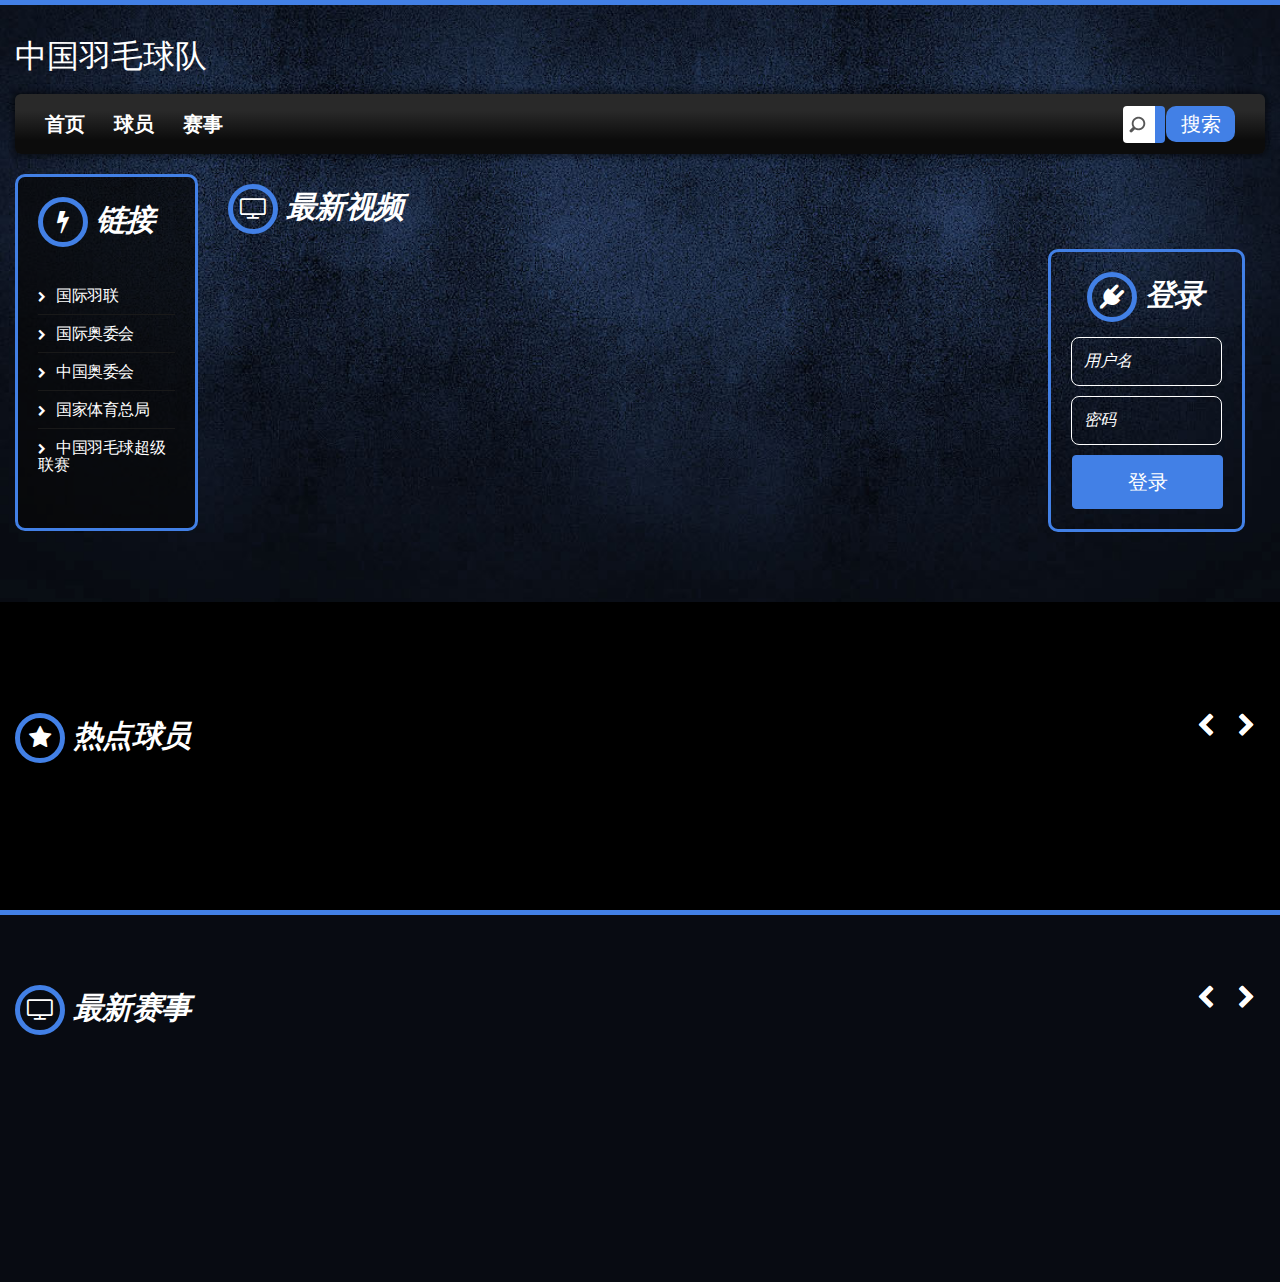
<file: web/index.html>
<!DOCTYPE html>
<html lang="en">

<head>
    <meta charset="utf-8">
    <meta name="viewport" content="width=device-width, initial-scale=1">
    <meta name="description" content="">
    <meta name="author" content="OrcasThemes">
    <meta http-equiv="X-UA-Compatible" content="IE=Edge" />
    <title>中国羽毛球队</title>
    <!-- Bootstrap core CSS -->
    <link href="css/bootstrap.css" rel="stylesheet">
    <!-- Custom styles for this template -->
    <link rel="stylesheet" href="css/screen.css">
    <link rel="stylesheet" href="css/animation.css">
    <!--[if IE 7]>

<![endif]-->
    <link rel="stylesheet" href="css/font-awesome.css">
    <!--[if lt IE 8]>
<link rel="stylesheet" href="css/ie.css" type="text/css" media="screen, projection">
<![endif]-->
    <link href="css/lity.css" rel="stylesheet">
    <style>
        #channels-block {
            padding: 50px 0;
        }
        
        video {
            width: 100%;
            height: 200px;
        }
        
        #home-main article {
            height: 300px;
        }
        
        button {
            width: 69px;
            height: 36px;
            margin-left: 1px;
            border: none;
            color: #000;
            /* padding: 15px 32px; */
            text-align: center;
            text-decoration: none;
            display: inline-block;
            font-size: 20px;
            border-radius: 10px;
            background-color: #4280e6;
        }
        
        button:hover {
            background-color: #4280e6;
            color: #fff;
        }
        
        .search-field {
            margin-bottom: 10px;
        }
        
        @media (min-width: 1200px) {
            #zxsp {
                margin-left: 35px;
            }
        }
        
        @media (max-width: 1024px) {
            #home-main article {
                height: auto;
            }
        }
    </style>
</head>

<body>
    <div class="row">
        <!-- SIDEBAR -->

    </div>
    </div>
    <!-- TABS -->
    <!-- HOME 1 -->
    <div id="home1" class="container-fluid standard-bg">
        <!-- HEADER -->
        <div class="row header-top">
            <div class="col-lg-3 col-md-6 col-sm-5 col-xs-8">
                <!-- <a class="main-logo" href="#"><img src="img/main-logo.png" class="main-logo img-responsive" alt="Muvee Reviews" title="Muvee Reviews"></a> -->
                <a class="main-logo" href="#" style="font: 2em sans-serif;">中国羽毛球队</a>
            </div>
            <!-- <div class="col-lg-6 hidden-md text-center hidden-sm hidden-xs">
                <img src="img/banners/banner-sm.jpg" class="img-responsive" alt="Muvee Reviews Video Magazine HTML5 Bootstrap">
            </div>
            <div class="col-lg-3 col-md-6 col-sm-7 hidden-xs">
                <div class="right-box">
                    <button type="button" class="access-btn" data-toggle="modal" data-target="#enquirypopup">get free access</button>
                </div>
            </div> -->
        </div>
        <!-- MENU -->
        <div class="row home-mega-menu ">
            <div class="col-md-12">
                <nav class="navbar navbar-default">
                    <div class="navbar-header">
                        <button class="navbar-toggle" type="button" data-toggle="collapse" data-target=".js-navbar-collapse">
                            <span class="sr-only">Toggle navigation</span>
                            <span class="icon-bar"></span>
                            <span class="icon-bar"></span>
                            <span class="icon-bar"></span>
                        </button>
                    </div>
                    <div class="collapse navbar-collapse js-navbar-collapse megabg dropshd ">
                        <ul class="nav navbar-nav" id="daohangli">

                        </ul>
                        <!-- <ul class="social">
                            <li class="social-facebook">
                                <a href="#" class="fa fa-facebook social-icons"></a>
                            </li>
                            <li class="social-google-plus">
                                <a href="#" class="fa fa-google-plus social-icons"></a>
                            </li>
                            <li class="social-twitter">
                                <a href="#" class="fa fa-twitter social-icons"></a>
                            </li>
                            <li class="social-youtube">
                                <a href="#" class="fa fa-youtube social-icons"></a>
                            </li>
                            <li class="social-rss">
                                <a href="#" class="fa fa-rss social-icons"></a>
                            </li>
                        </ul> -->
                        <div class="search-block">
                            <input id="content" type="search" placeholder="全英 女单" value="" />
                            <button onclick="search()"><a>搜索</a></button>
                        </div>
                    </div>
                    <!-- /.nav-collapse -->
                </nav>
            </div>
        </div>
        <!-- CORE -->
        <div class="row">
            <!-- SIDEBAR -->
            <div class="col-lg-2 col-md-4 hidden-sm hidden-xs">
                <aside class="dark-bg">
                    <article>
                        <h2 class="icon"><i class="fa fa-flash" aria-hidden="true"></i>链接</h2>
                        <ul class="sidebar-links">
                            <li class="fa fa-chevron-right"><a href="https://bwfworldtour.bwfbadminton.com/" target="view_window">国际羽联</a></li>
                            <li class="fa fa-chevron-right"><a href="http://www.olympic.org" target="view_window">国际奥委会</a></li>
                            <li class="fa fa-chevron-right"><a href="http://www.olympic.cn" target="view_window">中国奥委会</a></li>
                            <li class="fa fa-chevron-right"><a href="http://www.sport.gov.cn/" target="view_window">国家体育总局</a></li>
                            <li class="fa fa-chevron-right"><a href="http://cbsl.sports.cn/" target="view_window">中国羽毛球超级联赛</a></li>

                        </ul>
                    </article>
                    <!-- <div class="clearfix spacer"></div> -->

                    <!-- <div class="clearfix spacer"></div> -->
                </aside>
            </div>
            <!-- HOME MAIN POSTS -->
            <div class="col-lg-10 col-md-8">
                <section id="home-main">
                    <h2 class="icon"><i class="fa fa-television" aria-hidden="true"></i>最新视频</h2>
                    <div class="row">
                        <!-- ARTICLES -->
                        <div class="col-lg-9 col-md-12 col-sm-12">
                            <div class="row auto-clear" id="match_list">

                            </div>
                            <div class="clearfix spacer"></div>
                        </div>
                        <!-- RIGHT ASIDE -->
                        <div class="col-lg-3 hidden-md col-sm-12 text-center top-sidebar">
                            <!-- SUBSCRIBE BOX -->
                            <div class="subscribe-box" id="denglu">
                                <h2 class="icon"><i class="fa fa-plug" aria-hidden="true"></i>登录</h2>
                                <input id="user" type="text" name="user" size="12" class="search-field" placeholder="用户名" value="">
                                <input id="pwd" type="password" name="pwd" size="12" class="search-field" placeholder="密码" value="">
                                <button id="loginBtn" class="subscribe-btn" type="submit" title="Subscribe" onclick="login()">登录</button>
                            </div>
                            <!-- SIDEBAR ADVERTISE BOX -->
                            <!-- <a href="" class="banner-l hidden-sm hidden-xs">
                                <img src="img/banners/banner-l.jpg" class="img-responsive" alt="Buy Now Muvee Reviews Bootstrap HTML5 Template" title="Buy Now Muvee Reviews Bootstrap HTML5 Template">
                            </a> -->
                        </div>
                    </div>
                </section>
            </div>
            <!-- HOME MAIN POSTS -->
            <!-- <div class="col-lg-10 col-md-8">
                <section id="home-main">
                    <h2 class="icon"><i class="fa fa-television" aria-hidden="true"></i>最新视频</h2>
                    <div class="row" id="zxsp">
                        <div class="col-lg-9 col-md-12 col-sm-12">
                            <div class="row auto-clear">

                            </div>
                            <div class="clearfix spacer"></div>
                        </div>

                    </div>
                </section>
            </div> -->
        </div>
    </div>
    <!-- TABS -->

    <!-- MAIN -->
    <div id="main" class="container-fluid">
        <div class="container-fluid">
            <!-- SIDEBAR -->
            <div class="col-lg-2 hidden-md hidden-sm hidden-xs">

            </div>
            <!-- MAIN CONTENT -->
            <div class="col-lg-10 col-md-12">

                <div class="clearfix"></div>

            </div>
            <!-- </section> -->
            <div class="clearfix spacer"></div>
            <!-- REVIEWS -->
            <section id="main-reviews">
                <div id="myCarousel2" class="carousel slide" data-ride="carousel">
                    <h2 class="icon"><i class="fa fa-star" aria-hidden="true"></i>热点球员</h2>
                    <div class="carousel-control-box">
                        <a class="left carousel-control" href="#myCarousel2" role="button" data-slide="prev"><i
                                class="fa fa-chevron-left" aria-hidden="true"></i></a>
                        <a class="right carousel-control" href="#myCarousel2" role="button" data-slide="next"><i
                                class="fa fa-chevron-right" aria-hidden="true"></i></a>
                    </div>
                    <!-- Wrapper for slides -->
                    <div class="carousel-inner" role="listbox">
                        <div class="item active">
                            <div class="row auto-clear" id="player1">

                            </div>
                        </div>
                        <div class="item">
                            <div class="row auto-clear" id="player2">

                            </div>
                        </div>
                    </div>
                </div>
            </section>
        </div>
    </div>
    <div class="clearfix"></div>
    </div>
    <!-- CHANNELS -->
    <div id="channels-block" class="container-fluid channels-bg">
        <div class="container-fluid ">
            <div class="col-md-12" style="padding: 0px 0px;">
                <!-- CHANNELS -->
                <section id="channels">
                    <div id="myCarousel" class="carousel slide" data-ride="carousel">
                        <h2 class="icon"><i class="fa fa-television" aria-hidden="true"></i>最新赛事</h2>
                        <div class="carousel-control-box">
                            <a class="left carousel-control" href="#myCarousel" role="button" data-slide="prev"><i
                                    class="fa fa-chevron-left" aria-hidden="true"></i></a>
                            <a class="right carousel-control" href="#myCarousel" role="button" data-slide="next"><i
                                    class="fa fa-chevron-right" aria-hidden="true"></i></a>
                        </div>
                        <!-- Wrapper for slides -->
                        <div class="carousel-inner" role="listbox">
                            <div class="item active">
                                <div class="row auto-clear" id="match1">

                                </div>
                            </div>
                            <div class="item">
                                <div class="row auto-clear" id="match2">
                                </div>
                            </div>
                        </div>
                    </div>
                </section>
                <div class="clearfix"></div>
            </div>
        </div>
    </div>
    <!-- BOTTOM BANNER -->
    <!-- <div id="bottom-banner" class="container text-center"> -->
    <!-- BOTTOM ADVERTISE BOX -->
    <!-- <a href="" class="banner-xl">
            <img src="img/banners/banner-xl.jpg" class="img-responsive" alt="Buy Now Muvee Reviews Bootstrap HTML5 Template" title="Buy Now Muvee Reviews Bootstrap HTML5 Template">
        </a> -->
    <!-- </div> -->
    <!-- FOOTER -->
    <div id="footer" class="container-fluid footer-background">
        <div class="container">
            <footer>
                <!-- SECTION FOOTER -->
                <div class="row">
                    <!-- SOCIAL -->
                    <!-- <div class="col-lg-3 col-md-3 col-sm-6 col-xs-12">
                        <div class="row auto-clear">
                            <div class="col-md-12">
                            </div>
                            <div class="col-md-12">
                                <ul class="social">
                                    <li class="social-facebook">
                                        <a href="#" class="fa fa-facebook social-icons"></a>
                                    </li>
                                    <li class="social-google-plus">
                                        <a href="#" class="fa fa-google-plus social-icons"></a>
                                    </li>
                                    <li class="social-twitter">
                                        <a href="#" class="fa fa-twitter social-icons"></a>
                                    </li>
                                    <li class="social-youtube">
                                        <a href="#" class="fa fa-youtube social-icons"></a>
                                    </li>
                                    <li class="social-rss">
                                        <a href="#" class="fa fa-rss social-icons"></a>
                                    </li>
                                </ul>
                            </div>
                            <div class="col-md-12">
                                <p>Aliquam feugiat turpis quis felis adipiscing, non pulvinar odio lacinia. Aliquam elementum pharetra fringilla. Duis blandit, sapien in semper vehicula, tellus elit gravida odio, ac tincidunt nisl mi at ante. Vivamus tincidunt
                                    nunc nibh. Duis blandit, sapien in semper vehicula</p>
                            </div>
                        </div>
                    </div> -->
                    <!-- TAGS -->
                    <!-- <div class="col-lg-3 col-md-3 col-sm-6 col-xs-12">
                        <h2 class="title">popular tags</h2>
                        <ul class="footer-tags">
                            <li><a href="#">videos</a></li>
                            <li><a href="#">premium</a></li>
                            <li><a href="#">hair</a></li>
                            <li><a href="#">beauty</a></li>
                            <li><a href="#">ranking</a></li>
                            <li><a href="#">lifestyle</a></li>
                            <li><a href="#">sport</a></li>
                            <li><a href="#">money</a></li>
                            <li><a href="#">comments</a></li>
                        </ul>
                    </div> -->
                    <!-- POST -->
                    <!-- <div class="col-lg-3 col-md-3 col-sm-6 col-xs-12">
                        <h2 class="title">PREMIUM inside?</h2>
                        <div class="row auto-clear">
                            <div class="col-lg-6 col-md-6 col-sm-6 post post-medium">
                                <div class="thumbr">
                                    <a class="post-thumb" href="" data-lity title="Video Title Goes Here">
                                        <span class="play-btn-border" title="Play"><i class="fa fa-play-circle headline-round" aria-hidden="true"></i></span>
                                        <div class="cactus-note ct-time font-size-1"><span>02:02</span></div>
                                        <img class="img-responsive" src="img/thumbs/thumb-s.jpg" alt="#">
                                    </a>
                                </div>
                            </div>
                            <div class="col-lg-6 col-md-6 col-sm-6 post post-medium">
                                <div class="thumbr">
                                    <a class="post-thumb" href="" data-lity title="Video Title Goes Here">
                                        <span class="play-btn-border" title="Play"><i class="fa fa-play-circle headline-round" aria-hidden="true"></i></span>
                                        <div class="cactus-note ct-time font-size-1"><span>02:02</span></div>
                                        <img class="img-responsive" src="img/thumbs/thumb-s2.jpg" alt="#">
                                    </a>
                                </div>
                            </div>
                            <div class="col-lg-6 col-md-6 col-sm-6 post post-medium">
                                <div class="thumbr">
                                    <a class="post-thumb" href="" data-lity title="Video Title Goes Here">
                                        <span class="play-btn-border" title="Play"><i class="fa fa-play-circle headline-round" aria-hidden="true"></i></span>
                                        <div class="cactus-note ct-time font-size-1"><span>02:02</span></div>
                                        <img class="img-responsive" src="img/thumbs/thumb-s4.jpg" alt="#">
                                    </a>
                                </div>
                            </div>
                            <div class="col-lg-6 col-md-6 col-sm-6 post post-medium">
                                <div class="thumbr">
                                    <a class="post-thumb" href="" data-lity title="Video Title Goes Here">
                                        <span class="play-btn-border" title="Play"><i class="fa fa-play-circle headline-round" aria-hidden="true"></i></span>
                                        <div class="cactus-note ct-time font-size-1"><span>02:02</span></div>
                                        <img class="img-responsive" src="img/thumbs/thumb-s3.jpg" alt="#">
                                    </a>
                                </div>
                            </div>
                        </div> -->
                </div>
                <!-- LINKS -->
                <!-- <div class="col-lg-3 col-md-3 col-sm-6 col-xs-12">
                        <h2 class="title">most viewed</h2>
                        <ul class="footer-menu-links">
                            <li class="fa fa-chevron-right"><a href="#">About Us</a></li>
                            <li class="fa fa-chevron-right"><a href="#">Categories</a></li>
                            <li class="fa fa-chevron-right"><a href="#">Features</a></li>
                            <li class="fa fa-chevron-right"><a href="#">Pages</a></li>
                            <li class="fa fa-chevron-right"><a href="#">Gallery</a></li>
                        </ul>
                    </div> -->
        </div>
        <!-- <div class="row copyright-bottom text-center">
                    <div class="col-md-12 text-center">
                        <a href="" class="footer-logo" title="Video Magazine Bootstrap HTML5 template">
                            <img src="img/footer-logo.png" class="img-responsive text-center" alt="Video Magazine Bootstrap HTML5 template">
                        </a>
                        <p>Copyright &copy; 2020.Company name All rights reserved.</p>
                    </div>
                </div> -->
        </footer>
    </div>
    </div>
    <!-- JAVA SCRIPT -->
    <!-- jQuery (necessary for Bootstrap's JavaScript plugins) -->

    <script src="js/jquery-1.12.1.min.js"></script>
    <script src="js/bootstrap.min.js"></script>
    <script src="js/lity.js"></script>
    <script src="js/layer.js"></script>
    <script>
        $("body").keydown(function() {
            if (event.keyCode == "13") { //13是enter键的键码
                $("#loginBtn").click();
                //调用登录方法,在div中定义方法,或通过js绑定的方法都可以,我的登录方法就是通过jquery绑定的点击事件
            }
        });
    </script>
    <script type="text/javascript">
        $(document).ready(function() {
            var dh = ''
            var dl = ''
            u1 = window.location.search.split('?')[1];
            if (u1 != null && u1.length != 0) {
                u2 = u1.split('=')[0]
                username = u1.split('=')[1]
                console.log(username)
                if (u2 != null && u2.length != 0 && u2 == 'username') {
                    dh += '<li><a href="index.html?username=' + username + '">首页</a></li><li><a href="player.html?username=' + username + '">球员</a></li><li><a href="match.html?username=' + username + '">赛事</a></li><li><a href="playercn.html?username=' + username + '">中国球员</a></li><li><a href="upload.html?username=' + username + '">文件上传</a></li>'
                    dl += '<h2 class="icon"><i class="fa fa-plug" aria-hidden="true"></i>HELLO!</h2><br><h2>' + username + '</h2><br /><button class="subscribe-btn" onclick="update()">修改密码</button>'
                } else {
                    dh += '<li><a href="index.html">首页</a></li><li><a href="player.html">球员</a></li><li><a href="match.html">赛事</a></li>'
                    dl += '<h2 class="icon"><i class="fa fa-plug" aria-hidden="true"></i>登录</h2>' +
                        '<input id="user" type="text" name="user" size="12" class="search-field" placeholder="用户名" value="">' +
                        '<input id="pwd" type="password" name="pwd" size="12" class="search-field" placeholder="密码" value="">' +
                        '<button id="loginBtn" class="subscribe-btn" type="submit" title="Subscribe" onclick="login()">登录</button>'
                }
            } else {
                dh += '<li><a href="index.html">首页</a></li><li><a href="player.html">球员</a></li><li><a href="match.html">赛事</a></li>'
                dl += '<h2 class="icon"><i class="fa fa-plug" aria-hidden="true"></i>登录</h2>' +
                    '<input id="user" type="text" name="user" size="12" class="search-field" placeholder="用户名" value="">' +
                    '<input id="pwd" type="password" name="pwd" size="12" class="search-field" placeholder="密码" value="">' +
                    '<button id="loginBtn" class="subscribe-btn" type="submit" title="Subscribe" onclick="login()">登录</button>'
            }

            $('#daohangli').html(dh);
            $('#denglu').html(dl);
            var typeStr = '';
            $.ajax({
                url: 'https://videos.hbang.com.cn',
                dataType: "JSON",
                type: "GET",
                async: "false",
                data: {},
                success: function(data) {
                    var result = data['data'];
                    if (result != null && result.length != 0) {
                        for (var i = 0; i < result.length; i++) {
                            var n = result[i]
                            typeStr += '<article class="col-lg-3 col-md-6 col-sm-4"><div class="post post-medium"><div class="thumbr"><a class="post-thumb" href="' + n['url'] + '" data-lity>' +
                                '<span class="play-btn-border" title="Play"><i class="fa fa-play-circle headline-round" aria-hidden="true"></i></span>' +
                                '<video id="video" preload="Auto" src="' + n['url'] + '"></video></a></div><div class="infor">' +
                                '<h4><a class="title" href="#">' + n['name'] + '</a></h4></div></div></article>'
                                // typeStr += '<a class="col-lg-3 col-md-6 col-sm-4 vvv" href="' + n['url'] + '"><video id="video" preload="Auto" src="' + n['url'] + '"></video><div class="con"><p><div class="mi">' + n['name'] + '</div></p></div></a>'

                        }
                        $('#match_list').html(typeStr); //用拼接的str设置id=wtype的模块的内容
                    }
                    var p1str = ''
                    var p2str = ''
                    var player_list1 = data['player1']
                    var player_list2 = data['player2']
                    if (u1 != null && u1.length != 0) {
                        u2 = u1.split('=')[0]
                        username = u1.split('=')[1]
                        if (u2 != null && u2.length != 0 && u2 == 'username') {
                            for (var i = 0; i < player_list1.length; i++) {
                                var n = player_list1[i]
                                p1str += '<article class="reviews col-lg-2 col-md-4 col-sm-4" id="qyinfo"><div class="post post-medium">' +
                                    '<a class="thumbr post-thumb" href="player_video.html?username=' + username + '&player=' + n[1] + '"><span class="review-number">' + n[4] + '</span>' +
                                    '<img src="' + n[3] + '" class="review img-responsive" alt="Client"></a>' +
                                    '<div class="infor"><h4><a class="title" href="player_video.html?username=' + username + '&player=' + n[1] + '">' + n[1] + '</a></h4></div></div></article>'
                            }
                            for (var i = 0; i < player_list2.length; i++) {
                                var n = player_list2[i]
                                p2str += '<article class="reviews col-lg-2 col-md-4 col-sm-4" id="qyinfo"><div class="post post-medium">' +
                                    '<a class="thumbr post-thumb" href="player_video.html?username=' + username + '&player=' + n[1] + '"><span class="review-number">' + n[4] + '</span>' +
                                    '<img src="' + n[3] + '" class="review img-responsive" alt="Client"></a>' +
                                    '<div class="infor"><h4><a class="title" href="player_video.html?username=' + username + '&player=' + n[1] + '">' + n[1] + '</a></h4></div></div></article>'
                            }
                        } else {
                            for (var i = 0; i < player_list1.length; i++) {
                                var n = player_list1[i]
                                p1str += '<article class="reviews col-lg-2 col-md-4 col-sm-4"><div class="post post-medium">' +
                                    '<a class="thumbr post-thumb" href="player_video.html?player=' + n[1] + '"><span class="review-number">' + n[4] + '</span>' +
                                    '<img src="' + n[3] + '" class="review img-responsive" alt="Client"></a>' +
                                    '<div class="infor"><h4><a class="title" href="player_video.html?player=' + n[1] + '">' + n[1] + '</a></h4></div></div></article>'
                            }
                            for (var i = 0; i < player_list2.length; i++) {
                                var n = player_list2[i]
                                p2str += '<article class="reviews col-lg-2 col-md-4 col-sm-4"><div class="post post-medium">' +
                                    '<a class="thumbr post-thumb" href="player_video.html?player=' + n[1] + '"><span class="review-number">' + n[4] + '</span>' +
                                    '<img src="' + n[3] + '" class="review img-responsive" alt="Client"></a>' +
                                    '<div class="infor"><h4><a class="title" href="player_video.html?player=' + n[1] + '">' + n[1] + '</a></h4></div></div></article>'
                            }
                        }
                    } else {
                        for (var i = 0; i < player_list1.length; i++) {
                            var n = player_list1[i]
                            p1str += '<article class="reviews col-lg-2 col-md-4 col-sm-4"><div class="post post-medium">' +
                                '<a class="thumbr post-thumb" href="player_video.html?player=' + n[1] + '"><span class="review-number">' + n[4] + '</span>' +
                                '<img src="' + n[3] + '" class="review img-responsive" alt="Client"></a>' +
                                '<div class="infor"><h4><a class="title" href="player_video.html?player=' + n[1] + '">' + n[1] + '</a></h4></div></div></article>'
                        }
                        for (var i = 0; i < player_list2.length; i++) {
                            var n = player_list2[i]
                            p2str += '<article class="reviews col-lg-2 col-md-4 col-sm-4"><div class="post post-medium">' +
                                '<a class="thumbr post-thumb" href="player_video.html?player=' + n[1] + '"><span class="review-number">' + n[4] + '</span>' +
                                '<img src="' + n[3] + '" class="review img-responsive" alt="Client"></a>' +
                                '<div class="infor"><h4><a class="title" href="player_video.html?player=' + n[1] + '">' + n[1] + '</a></h4></div></div></article>'
                        }
                    }
                    $('#player1').html(p1str); //用拼接的str设置id=wtype的模块的内容
                    $('#player2').html(p2str); //用拼接的str设置id=wtype的模块的内容

                    var m1str = ''
                    var m2str = ''
                    var match_list1 = data['match1']
                    var match_list2 = data['match2']
                    if (u1 != null && u1.length != 0) {
                        u2 = u1.split('=')[0]
                        username = u1.split('=')[1]
                        if (u2 != null && u2.length != 0 && u2 == 'username') {
                            for (var i = 0; i < match_list1.length; i++) {
                                var n = match_list1[i]
                                m1str += '<article class="col-lg-2 col-md-4 col-sm-4">' +
                                    '<div class="post post-medium">' +
                                    '<div class="thumbr">' +
                                    '<a class="post-thumb" href="project.html?username=' + username + '&match=' + n[1] + '&year=' + n[2] + '">' +
                                    '<img class="img-responsive" src="' + n[4] + '" alt="#">' +
                                    '</a>' +
                                    '</div>' +
                                    '<div class="infor">' +
                                    '<h4>' +
                                    '<a class="title" href="project.html?username=' + username + '&match=' + n[1] + '&year=' + n[2] + '">' + n[1] + n[2] + '</a>' +
                                    '</h4>' +
                                    '</div>' +
                                    '</div>' +
                                    '</article>'
                            }
                            for (var i = 0; i < match_list2.length; i++) {
                                var n = match_list2[i]
                                m2str += '<article class="col-lg-2 col-md-4 col-sm-4">' +
                                    '<div class="post post-medium">' +
                                    '<div class="thumbr">' +
                                    '<a class="post-thumb" href="project.html?username=' + username + '&match=' + n[1] + '&year=' + n[2] + '">' +
                                    '<img class="img-responsive" src="' + n[4] + '" alt="#">' +
                                    '</a>' +
                                    '</div>' +
                                    '<div class="infor">' +
                                    '<h4>' +
                                    '<a class="title" href="project.html?username=' + username + '&match=' + n[1] + '&year=' + n[2] + '">' + n[1] + n[2] + '</a>' +
                                    '</h4>' +
                                    '</div>' +
                                    '</div>' +
                                    '</article>'
                            }
                        } else {
                            for (var i = 0; i < match_list1.length; i++) {
                                var n = match_list1[i]
                                m1str += '<article class="col-lg-2 col-md-4 col-sm-4">' +
                                    '<div class="post post-medium">' +
                                    '<div class="thumbr">' +
                                    '<a class="post-thumb" href="project.html?match=' + n[1] + '&year=' + n[2] + '">' +
                                    '<img class="img-responsive" src="' + n[4] + '" alt="#">' +
                                    '</a>' +
                                    '</div>' +
                                    '<div class="infor">' +
                                    '<h4>' +
                                    '<a class="title" href="project.html?match=' + n[1] + '&year=' + n[2] + '">' + n[1] + n[2] + '</a>' +
                                    '</h4>' +
                                    '</div>' +
                                    '</div>' +
                                    '</article>'
                            }
                            for (var i = 0; i < match_list2.length; i++) {
                                var n = match_list2[i]
                                m2str += '<article class="col-lg-2 col-md-4 col-sm-4">' +
                                    '<div class="post post-medium">' +
                                    '<div class="thumbr">' +
                                    '<a class="post-thumb" href="project.html?match=' + n[1] + '&year=' + n[2] + '">' +
                                    '<img class="img-responsive" src="' + n[4] + '" alt="#">' +
                                    '</a>' +
                                    '</div>' +
                                    '<div class="infor">' +
                                    '<h4>' +
                                    '<a class="title" href="project.html?match=' + n[1] + '&year=' + n[2] + '">' + n[1] + n[2] + '</a>' +
                                    '</h4>' +
                                    '</div>' +
                                    '</div>' +
                                    '</article>'
                            }
                        }
                    } else {
                        for (var i = 0; i < match_list1.length; i++) {
                            var n = match_list1[i]
                            m1str += '<article class="col-lg-2 col-md-4 col-sm-4">' +
                                '<div class="post post-medium">' +
                                '<div class="thumbr">' +
                                '<a class="post-thumb" href="project.html?match=' + n[1] + '&year=' + n[2] + '">' +
                                '<img class="img-responsive" src="' + n[4] + '" alt="#">' +
                                '</a>' +
                                '</div>' +
                                '<div class="infor">' +
                                '<h4>' +
                                '<a class="title" href="project.html?match=' + n[1] + '&year=' + n[2] + '">' + n[1] + n[2] + '</a>' +
                                '</h4>' +
                                '</div>' +
                                '</div>' +
                                '</article>'
                        }
                        for (var i = 0; i < match_list2.length; i++) {
                            var n = match_list2[i]
                            m2str += '<article class="col-lg-2 col-md-4 col-sm-4">' +
                                '<div class="post post-medium">' +
                                '<div class="thumbr">' +
                                '<a class="post-thumb" href="project.html?match=' + n[1] + '&year=' + n[2] + '">' +
                                '<img class="img-responsive" src="' + n[4] + '" alt="#">' +
                                '</a>' +
                                '</div>' +
                                '<div class="infor">' +
                                '<h4>' +
                                '<a class="title" href="project.html?match=' + n[1] + '&year=' + n[2] + '">' + n[1] + n[2] + '</a>' +
                                '</h4>' +
                                '</div>' +
                                '</div>' +
                                '</article>'
                        }
                    }
                    $('#match1').html(m1str); //用拼接的str设置id=wtype的模块的内容
                    $('#match2').html(m2str); //用拼接的str设置id=wtype的模块的内容
                }
            });
        })
    </script>
    <script text="text/javascript">
        function login() {
            var user = document.getElementById("user").value
            var pwd = document.getElementById("pwd").value
                // console.log(user, pwd)
            $.ajax({
                //几个参数需要注意一下
                type: "POST", //方法类型
                async: true,
                dataType: "json", //预期服务器返回的数据类型
                url: "https://videos.hbang.com.cn/login/", //url
                // withCredentials: 'true',
                // data: $('#subscribe-submit').serialize(),
                data: {
                    'user': user,
                    'pwd': pwd,
                },
                success: function(data) {
                    var result = data['data'];
                    if (result != null && result.length != 0) {
                        location = "index.html?username=" + result;
                    } else {
                        // location = "index.html";
                        layer.msg('<span style="font-size: 20px; height: 100px;line-height:65px;">密码错误！</span>', {
                            area: ['300px', '100px'],
                            offset: '100px',
                            time: 2000,
                            // shade: [0.8, '#393D49']
                        });

                    }
                },
                error: function() {
                    // alert("异常！");
                    layer.msg('<span style="font-size: 20px; height: 100px;line-height:65px;">账号不存在！</span>', {
                        area: ['300px', '100px'],
                        offset: '100px',
                        time: 2000,
                        // shade: [0.8, '#393D49']
                    });
                }
            });
        }
    </script>
    <script text="text/javascript">
        function update() {
            layer.prompt({
                title: '输入新口令，并确认',
                maxlength: 15,
                formType: 1,
                // content: `<div><input style="font-size: 20px; height: 50px;border: 1px solid black;" ></div>`,
            }, function(pass, index) {
                console.log(username)
                $.ajax({
                    type: "POST", //方法类型
                    async: true,
                    dataType: "json", //预期服务器返回的数据类型
                    url: "https://videos.hbang.com.cn/update/", //url

                    data: {
                        'username': username,
                        'pass': pass,
                    },
                    success: function(data) {
                        var result = data['data'];
                        layer.close(index);
                        layer.msg('<span style="font-size: 20px; height: 100px;line-height:65px;">修改成功！新密码：' + pass + '</span>', {
                            area: ['400px', '100px'],
                            offset: '100px',
                            time: 2000,
                        });
                    },
                });


            });

        }
    </script>
    <script type="text/javascript">
        function search() {
            u1 = window.location.search.split('?')[1];
            var content = document.getElementById("content").value
            if (content != null && content.length != 0) {
                if (u1 != null && u1.length != 0) {
                    u2 = u1.split('=')[0]
                    username = u1.split('=')[1]
                    console.log(username)
                    if (u2 != null && u2.length != 0 && u2 == 'username') {
                        location = "search_video.html?username=" + username + '&content=' + content;
                    } else {
                        location = "search_video.html?content=" + content;
                    }
                } else {
                    location = "search_video.html?content=" + content;
                }
            } else {
                location = '#';
            }
        }
    </script>
    <script>
        $(".nav .dropdown").hover(function() {
            $(this).find(".dropdown-toggle").dropdown("toggle");
        });
    </script>
    <!-- MODAL -->
    <div id="enquirypopup" class="modal fade in " role="dialog">
        <div class="modal-dialog">
            <!-- Modal content-->
            <div class="modal-content row">
                <div class="modal-header custom-modal-header">
                    <button type="button" class="close" data-dismiss="modal">×</button>
                    <h2 class="icon"><i class="fa fa-television" aria-hidden="true"></i>free access</h2>
                </div>
                <div class="modal-body">
                    <form name="info_form" class="form-inline" action="#" method="post">
                        <div class="form-group col-sm-12">
                            <input type="text" class="form-control" name="name" id="name" placeholder="Enter Name">
                        </div>
                        <div class="form-group col-sm-12">
                            <input type="email" class="form-control" name="email" id="email" placeholder="Enter Email">
                        </div>
                        <div class="form-group col-sm-12">
                            <button class="subscribe-btn pull-right" type="submit" title="Subscribe">Subscribe</button>
                        </div>
                    </form>
                </div>
            </div>
        </div>
    </div>
</body>

</html>

<!-- typeStr += '
<article class="col-lg-3 col-md-6 col-sm-4">
    <div class="post post-medium">
        <div class="thumbr"><a class="post-thumb" href="' + n['url'] + '" data-lity>' + 
    '<span class="play-btn-border" title="Play"><i class="fa fa-play-circle headline-round" aria-hidden="true"></i></span>' + 
    '<img class="img-responsive" src="https://extranet.bwfbadminton.com/docs/events/3801/logo-colour/danish_open.svg" alt="#"></a></div>
        <div class="infor">' + '
            <h4><a class="title" href="#">' + n['name'] + '</a></h4>
        </div>
    </div>
</article>' -->
</file>
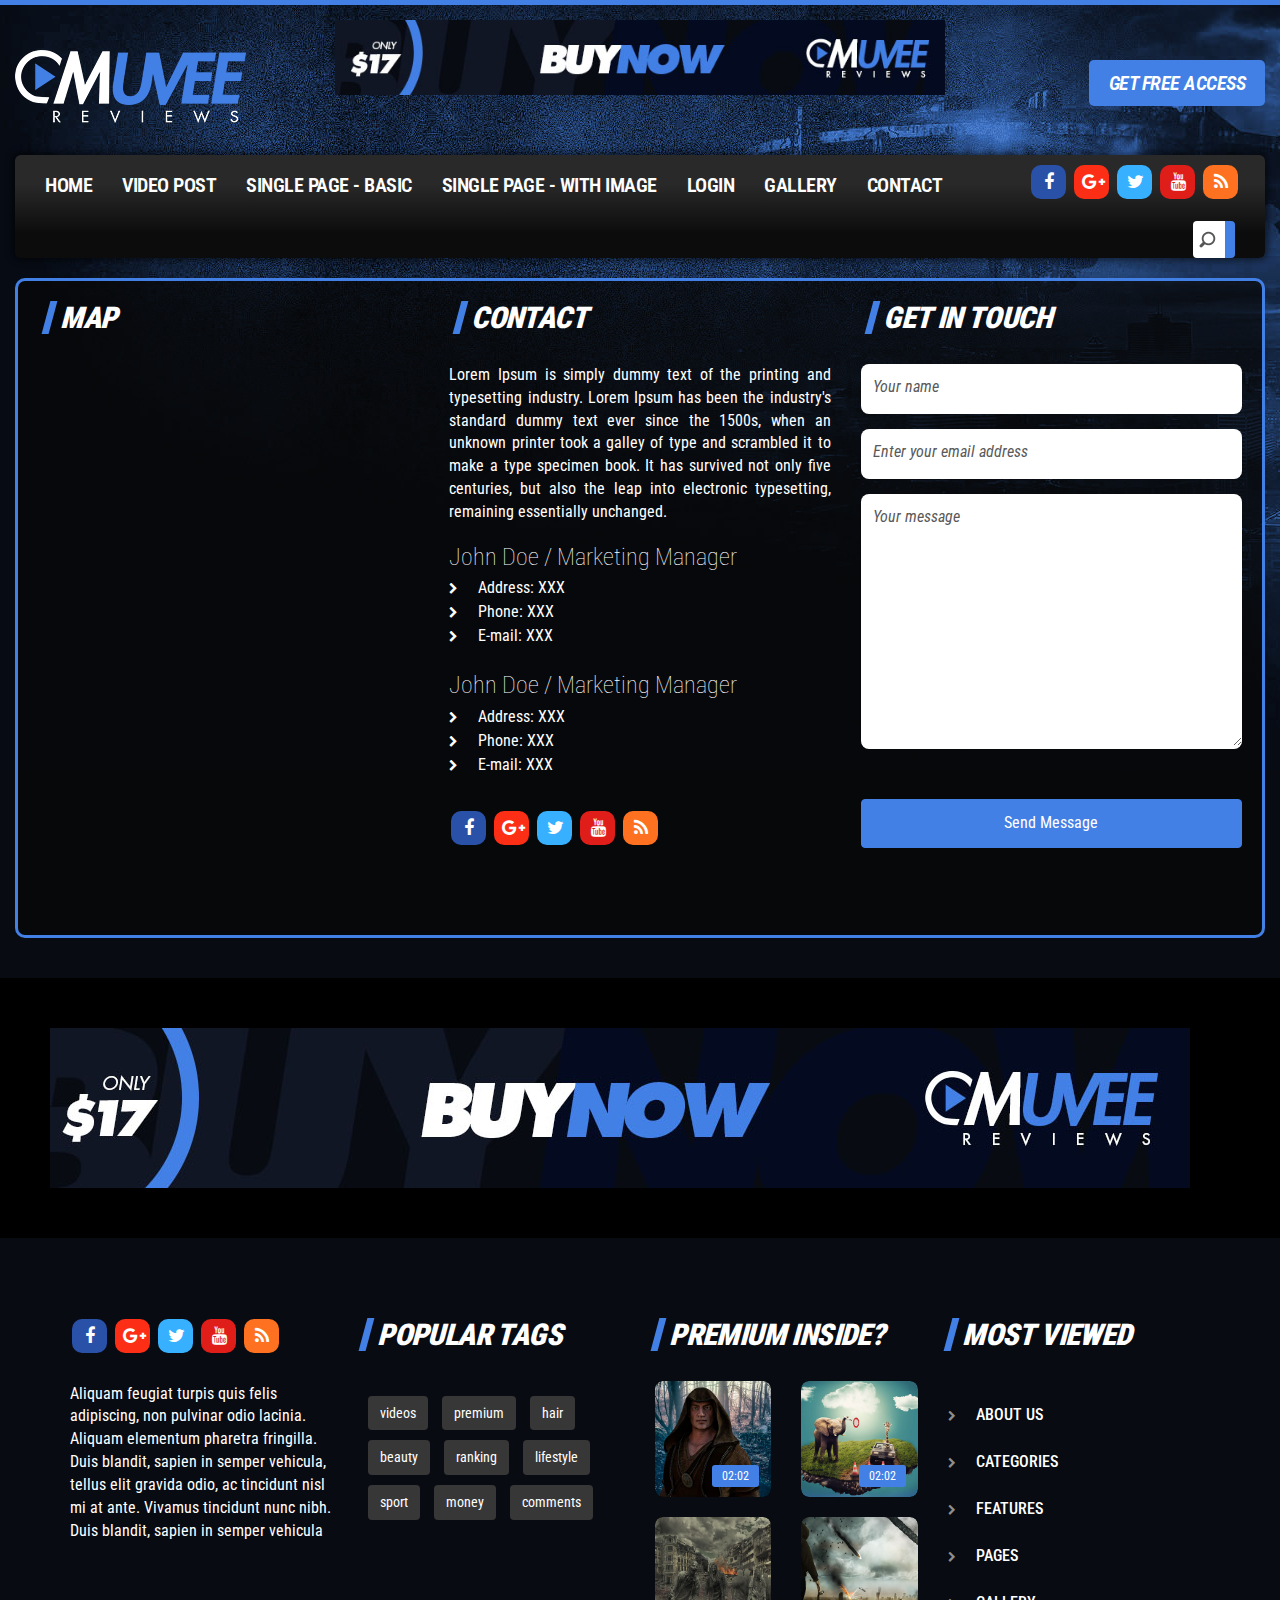
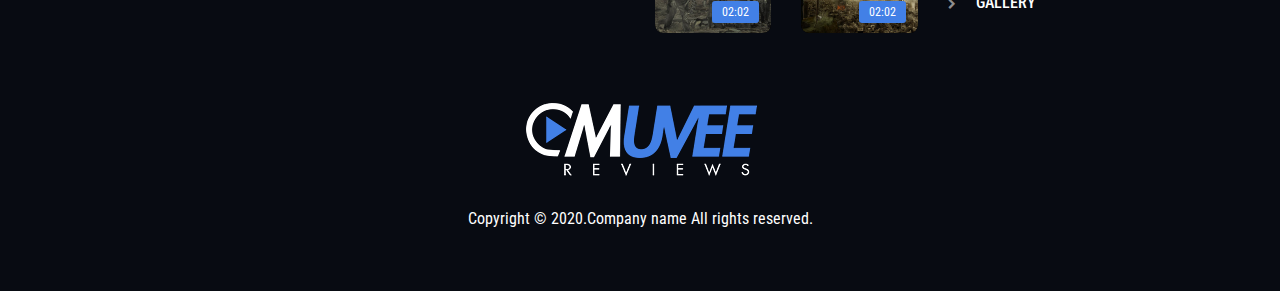
<file: web/contact.html>
﻿<!DOCTYPE html>
<html lang="en">
   <head>
      <meta charset="utf-8">
      <meta name="viewport" content="width=device-width, initial-scale=1">
      <meta name="description" content="">
      <meta name="author" content="OrcasThemes">
      <meta http-equiv="X-UA-Compatible" content="IE=Edge" />
      <title></title>
      <!-- Bootstrap core CSS -->
      <link href="css/bootstrap.css" rel="stylesheet">
      <!-- Custom styles for this template -->
      <link rel="stylesheet" href="css/screen.css">
      <link rel="stylesheet" href="css/animation.css">
      <!--[if IE 7]>
      
      <![endif]-->
      <link rel="stylesheet" href="css/font-awesome.css">
      <!--[if lt IE 8]>
      <link rel="stylesheet" href="css/ie.css" type="text/css" media="screen, projection">
      <![endif]-->
      <link href="css/lity.css" rel="stylesheet">
   </head>
   <body>
      <!-- CONTACT -->
      <div id="contact" class="container-fluid review-bg">
         <!-- HEADER -->
         <div class="row header-top">
            <div class="col-lg-3 col-md-6 col-sm-5 col-xs-8">
               <a class="main-logo" href="#"><img src="img/main-logo.png" class="main-logo img-responsive" alt="Muvee Reviews" title="Muvee Reviews"></a>
            </div>
            <div class="col-lg-6 hidden-md text-center hidden-sm hidden-xs">
               <img src="img/banners/banner-sm.jpg" class="img-responsive" alt="banner-sm">
            </div>
            <div class="col-lg-3 col-md-6 col-sm-7 hidden-xs">
               <div class="right-box">
                  <button type="button" class="access-btn" data-toggle="modal" data-target="#enquirypopup">get free access</button>
               </div>
            </div>
         </div>
         <!-- MENU -->
         <div class="row home-mega-menu ">
            <div class="col-md-12">
               <nav class="navbar navbar-default">
                  <div class="navbar-header">
                     <button class="navbar-toggle" type="button" data-toggle="collapse" data-target=".js-navbar-collapse">
                     <span class="sr-only">Toggle navigation</span>
                     <span class="icon-bar"></span>
                     <span class="icon-bar"></span>
                     <span class="icon-bar"></span>
                     </button>
                  </div>
                  <div class="collapse navbar-collapse js-navbar-collapse megabg dropshd ">
                     <ul class="nav navbar-nav">
                        <li><a href="index.html">Home</a></li>
						<li><a href="single-video.html">Video Post</a></li>
						<li><a href="single-page.html">Single Page - Basic</a></li>
						<li><a href="single-page-with-img.html">Single Page - with Image</a></li>
						<li><a href="login.html">Login</a></li>
						<li><a href="gallery-video-boxed.html">Gallery</a></li>
						<li><a href="contact.html">Contact</a></li>
                     </ul>
                     <ul class="social">
                        <li class="social-facebook"><a href="#" class="fa fa-facebook social-icons"></a></li>
                        <li class="social-google-plus"><a href="#" class="fa fa-google-plus social-icons"></a></li>
                        <li class="social-twitter"><a href="#" class="fa fa-twitter social-icons"></a></li>
                        <li class="social-youtube"><a href="#" class="fa fa-youtube social-icons"></a></li>
                        <li class="social-rss"><a href="#" class="fa fa-rss social-icons"></a></li>
                     </ul>
                     <div class="search-block">
                        <form>
                           <input type="search" placeholder="Search">
                        </form>
                     </div>
                  </div>
                  <!-- /.nav-collapse -->
               </nav>
            </div>
         </div>
         <!-- CONTACT -->
         <div class="row auto-clear">
            <!-- CONTACT PAGE -->	
            <div class="col-lg-12 col-md-12">
               <div id="contact-page" class="row">
                  <!-- CONTACT PAGE DETAILS -->
                  <div class="col-md-12">
                     <div class="content-box-opa dark-bg">
                        <article>
                           <div class="row">
                              <div class="col-lg-4 col-md-4 col-sm-12 post post-medium">
                                 <h2 class="title main-head-title text-left">map</h2>
                                 <!---<div class="map-frame">
                                    <iframe class="img-responsive" height="450" style="border:0" src="http://maps.google.com/maps?f=q&amp;source=s_q&amp;hl=hu&amp;geocode=&amp;q=2+Elizabeth+St,+Melbourne+Victoria+3000+Australia&amp;sll=37.0625,-95.677068&amp;sspn=46.226656,107.138672&amp;ie=UTF8&amp;hq=&amp;hnear=2+Elizabeth+St,+Victoria+3000,+Ausztr%C3%A1lia&amp;t=m&amp;z=14&amp;ll=-37.817917,144.965065&amp;output=embed"></iframe>
                                 </div>--->
                              </div>
                              <div class="col-lg-4 col-md-4 col-sm-12">
                                 <h2 class="title main-head-title text-left">contact</h2>
                                 <p class="text-justify">
                                    Lorem Ipsum is simply dummy text of the printing and typesetting industry. Lorem Ipsum has been the industry's standard dummy text ever since the 1500s, when an unknown printer took a galley of type and scrambled it to make a type specimen book. It has survived not only five centuries, but also the leap into electronic typesetting, remaining essentially unchanged. 
                                 </p>
                                 <div class="contact-info">
                                    <h3>John Doe / Marketing Manager</h3>
                                    <ul>
                                       <li class="fa fa-chevron-right">Address: XXX</li>
                                       <li class="fa fa-chevron-right">Phone: XXX</li>
                                       <li class="fa fa-chevron-right">E-mail: <a href="#">XXX</a></li>
                                    </ul>
                                 </div>
                                 <div class="contact-info">
                                    <h3>John Doe / Marketing Manager</h3>
                                    <ul>
                                       <li class="fa fa-chevron-right">Address: XXX</li>
                                       <li class="fa fa-chevron-right">Phone: XXX</li>
                                       <li class="fa fa-chevron-right">E-mail: <a href="#">XXX</a></li>
                                    </ul>
                                 </div>
                                 <ul class="social">
                                    <li class="social-facebook"><a href="#" class="fa fa-facebook social-icons"></a></li>
                                    <li class="social-google-plus"><a href="#" class="fa fa-google-plus social-icons"></a></li>
                                    <li class="social-twitter"><a href="#" class="fa fa-twitter social-icons"></a></li>
                                    <li class="social-youtube"><a href="#" class="fa fa-youtube social-icons"></a></li>
                                    <li class="social-rss"><a href="#" class="fa fa-rss social-icons"></a></li>
                                 </ul>
                              </div>
                              <div class="col-lg-4 col-md-4 col-sm-12">
                                 <h2 class="title main-head-title text-left">get in touch</h2>
                                 <div id="comment-form">
                                    <!-- COMMENT FORM -->
                                    <form name="comment-form1" method="post" action="#" id="comment-form1">
                                       <fieldset>
                                          <div class="row">
                                             <div class="col-md-12">
                                                <input type="text" name="contactname" id="contactname" placeholder="Your name" value="Your name" onfocus="if (this.value=='Your name') this.value = ''">
                                             </div>
                                             <div class="col-md-12">
                                                <input type="text" name="contactemail" id="contactemail" placeholder="Enter your email address" value="Enter your email address" onfocus="if (this.value=='Enter your email address') this.value = ''">
                                             </div>
                                             <div class="col-md-12">
                                                <textarea rows="10" name="comment" id="comment" cols="5">Your message</textarea>
                                             </div>
                                             <div class="col-md-12">
                                                <button class="subscribe-btn" type="submit" title="Send Message">Send Message</button>
                                             </div>
                                          </div>
                                       </fieldset>
                                    </form>
                                 </div>
                                 <!-- COMMENT FORM END -->
                              </div>
                           </div>
                           <div class="clearfix spacer"></div>
                        </article>
                     </div>
                  </div>
               </div>
               <div class="clearfix spacer"></div>
            </div>
         </div>
      </div>
      <!-- BOTTOM BANNER -->
      <div id="bottom-banner" class="container-fluid text-left">
         <!-- BOTTOM ADVERTISE BOX -->
         <a href="" class="banner-xl">
         <img src="img/banners/banner-xl.jpg" class="img-responsive" alt="Buy Now Muvee Reviews Bootstrap HTML5 Template" title="Buy Now Muvee Reviews Bootstrap HTML5 Template">
         </a>		
      </div>
      <!-- FOOTER -->
      <div id="footer" class="container-fluid footer-background">
         <div class="container">
            <footer>
               <!-- SECTION FOOTER -->
               <div class="row">
                  <!-- SOCIAL -->
                  <div class="col-lg-3 col-md-3 col-sm-6 col-xs-12">
                     <div class="row auto-clear">
                        <div class="col-md-12">
                        </div>
                        <div class="col-md-12">
                           <ul class="social">
                              <li class="social-facebook"><a href="#" class="fa fa-facebook social-icons"></a></li>
                              <li class="social-google-plus"><a href="#" class="fa fa-google-plus social-icons"></a></li>
                              <li class="social-twitter"><a href="#" class="fa fa-twitter social-icons"></a></li>
                              <li class="social-youtube"><a href="#" class="fa fa-youtube social-icons"></a></li>
                              <li class="social-rss"><a href="#" class="fa fa-rss social-icons"></a></li>
                           </ul>
                        </div>
                        <div class="col-md-12">
                           <p>Aliquam feugiat turpis quis felis adipiscing, non pulvinar odio lacinia. Aliquam elementum pharetra fringilla. Duis blandit, sapien in semper vehicula, tellus elit gravida odio, ac tincidunt nisl mi at ante. Vivamus tincidunt nunc nibh. Duis blandit, sapien in semper vehicula</p>
                        </div>
                     </div>
                  </div>
                  <!-- TAGS -->
                  <div class="col-lg-3 col-md-3 col-sm-6 col-xs-12">
                     <h2 class="title">popular tags</h2>
                     <ul class="footer-tags">
                        <li><a href="#">videos</a></li>
                        <li><a href="#">premium</a></li>
                        <li><a href="#">hair</a></li>
                        <li><a href="#">beauty</a></li>
                        <li><a href="#">ranking</a></li>
                        <li><a href="#">lifestyle</a></li>
                        <li><a href="#">sport</a></li>
                        <li><a href="#">money</a></li>
                        <li><a href="#">comments</a></li>
                     </ul>
                  </div>
                  <!-- POST -->
                  <div class="col-lg-3 col-md-3 col-sm-6 col-xs-12">
                     <h2 class="title">PREMIUM inside?</h2>
                     <div class="row auto-clear">
                        <div class="col-lg-6 col-md-6 col-sm-6 post post-medium">
                           <div class="thumbr">
                              <a class="post-thumb" href="" data-lity title="Video Title Goes Here">
                                 <span class="play-btn-border" title="Play"><i class="fa fa-play-circle headline-round" aria-hidden="true"></i></span>
                                 <div class="cactus-note ct-time font-size-1"><span>02:02</span></div>
                                 <img class="img-responsive" src="img/thumbs/thumb-s.jpg" alt="#">
                              </a>
                           </div>
                        </div>
                        <div class="col-lg-6 col-md-6 col-sm-6 post post-medium">
                           <div class="thumbr">
                              <a class="post-thumb" href="" data-lity title="Video Title Goes Here">
                                 <span class="play-btn-border" title="Play"><i class="fa fa-play-circle headline-round" aria-hidden="true"></i></span>
                                 <div class="cactus-note ct-time font-size-1"><span>02:02</span></div>
                                 <img class="img-responsive" src="img/thumbs/thumb-s2.jpg" alt="#">
                              </a>
                           </div>
                        </div>
                        <div class="col-lg-6 col-md-6 col-sm-6 post post-medium">
                           <div class="thumbr">
                              <a class="post-thumb" href="" data-lity title="Video Title Goes Here">
                                 <span class="play-btn-border" title="Play"><i class="fa fa-play-circle headline-round" aria-hidden="true"></i></span>
                                 <div class="cactus-note ct-time font-size-1"><span>02:02</span></div>
                                 <img class="img-responsive" src="img/thumbs/thumb-s4.jpg" alt="#">
                              </a>
                           </div>
                        </div>
                        <div class="col-lg-6 col-md-6 col-sm-6 post post-medium">
                           <div class="thumbr">
                              <a class="post-thumb" href="" data-lity title="Video Title Goes Here">
                                 <span class="play-btn-border" title="Play"><i class="fa fa-play-circle headline-round" aria-hidden="true"></i></span>
                                 <div class="cactus-note ct-time font-size-1"><span>02:02</span></div>
                                 <img class="img-responsive" src="img/thumbs/thumb-s3.jpg" alt="#">
                              </a>
                           </div>
                        </div>
                     </div>
                  </div>
                  <!-- LINKS -->
                  <div class="col-lg-3 col-md-3 col-sm-6 col-xs-12">
                     <h2 class="title">most viewed</h2>
                     <ul class="footer-menu-links">
                        <li class="fa fa-chevron-right"><a href="#">About Us</a></li>
                        <li class="fa fa-chevron-right"><a href="#">Categories</a></li>
                        <li class="fa fa-chevron-right"><a href="#">Features</a></li>
                        <li class="fa fa-chevron-right"><a href="#">Pages</a></li>
                        <li class="fa fa-chevron-right"><a href="#">Gallery</a></li>
                     </ul>
                  </div>
               </div>
               <div class="row copyright-bottom text-center">
                  <div class="col-md-12 text-center">
                     <a href="" class="footer-logo" title="Video Magazine Bootstrap HTML5 template">
                     <img src="img/footer-logo.png" class="img-responsive text-center" alt="Video Magazine Bootstrap HTML5 template">
                     </a>	
                     <p>Copyright &copy; 2020.Company name All rights reserved.</p>
                     
                  </div>
               </div>
            </footer>
         </div>
      </div>
      <!-- JAVA SCRIPT -->
      <!-- jQuery (necessary for Bootstrap's JavaScript plugins) -->
      <script src="js/jquery-1.12.1.min.js"></script>
      <script src="js/bootstrap.min.js"></script>
      <script src="js/lity.js"></script>
      <script>
         $(".nav .dropdown").hover(function() {
           $(this).find(".dropdown-toggle").dropdown("toggle");
         });
      </script>
      <!-- MODAL -->
      <div id="enquirypopup" class="modal fade in " role="dialog">
         <div class="modal-dialog">
            <!-- Modal content-->
            <div class="modal-content row">
               <div class="modal-header custom-modal-header">
                  <button type="button" class="close" data-dismiss="modal">×</button>
                  <h2 class="icon"><i class="fa fa-television" aria-hidden="true"></i>free access</h2>
               </div>
               <div class="modal-body">
                  <form name="info_form" class="form-inline" action="#" method="post">
                     <div class="form-group col-sm-12">
                        <input type="text" class="form-control" name="name" id="name" placeholder="Enter Name">
                     </div>
                     <div class="form-group col-sm-12">
                        <input type="email" class="form-control" name="email" id="email" placeholder="Enter Email">
                     </div>
                     <div class="form-group col-sm-12">
                        <button class="subscribe-btn pull-right" type="submit" title="Subscribe">Subscribe</button>
                     </div>
                  </form>
               </div>
            </div>
         </div>
      </div>
   </body>
</html>
</file>
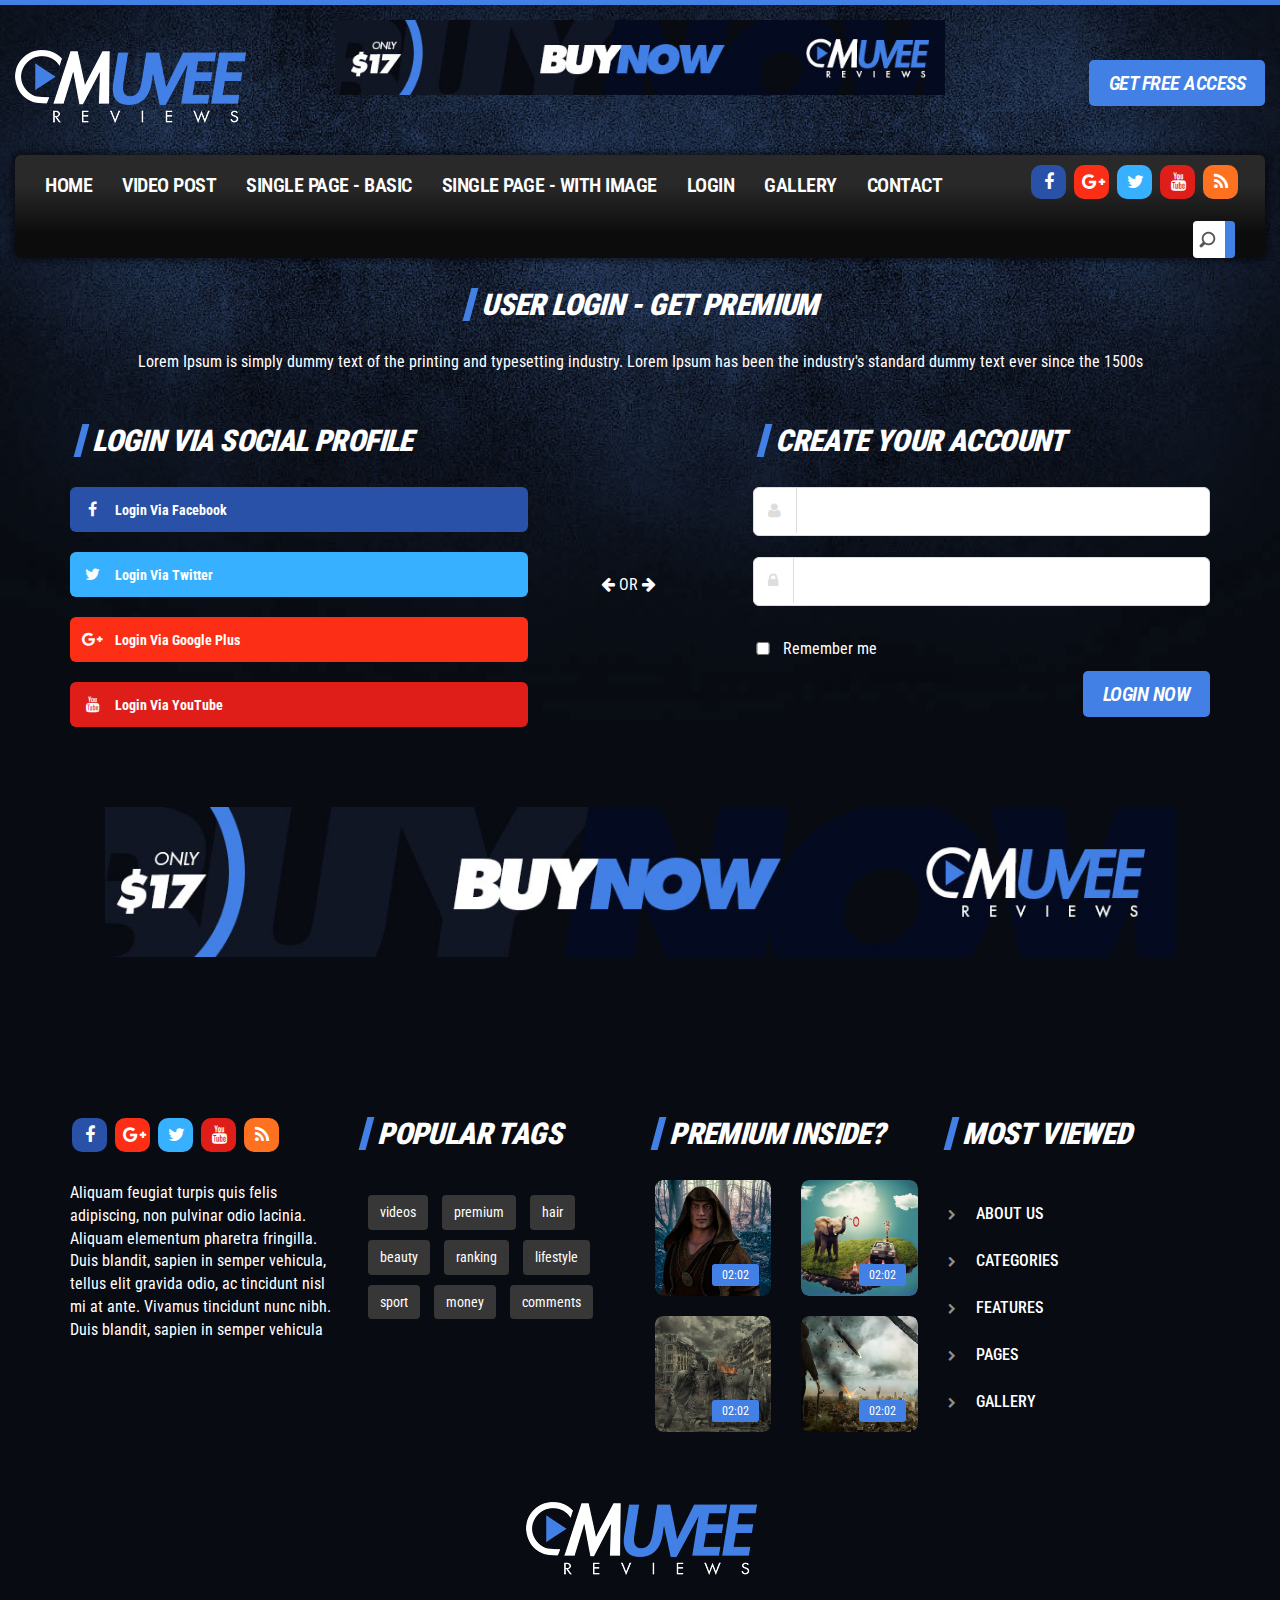
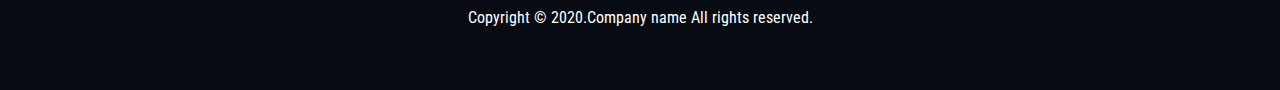
<file: web/login.html>
﻿<!DOCTYPE html>
<html lang="en">
   <head>
      <meta charset="utf-8">
      <meta name="viewport" content="width=device-width, initial-scale=1">
      <meta name="description" content="">
      <meta name="author" content="OrcasThemes">
      <meta http-equiv="X-UA-Compatible" content="IE=Edge" />
      <title></title>
      <!-- Bootstrap core CSS -->
      <link href="css/bootstrap.css" rel="stylesheet">
      <!-- Custom styles for this template -->
      <link rel="stylesheet" href="css/screen.css">
      <link rel="stylesheet" href="css/animation.css">
      <!--[if IE 7]>
      
      <![endif]-->
      <link rel="stylesheet" href="css/font-awesome.css">
      <!--[if lt IE 8]>
      <link rel="stylesheet" href="css/ie.css" type="text/css" media="screen, projection">
      <![endif]-->
      <link href="css/lity.css" rel="stylesheet">
   </head>
   <body>
      <!-- LOGIN -->
      <div id="login" class="container-fluid standard-bg">
         <!-- HEADER -->
         <div class="row header-top">
            <div class="col-lg-3 col-md-6 col-sm-5">
               <a class="main-logo" href="#"><img src="img/main-logo.png" class="main-logo" alt="Muvee Reviews" title="Muvee Reviews"></a>
            </div>
            <div class="col-lg-6 hidden-md text-center hidden-sm hidden-xs">
               <img src="img/banners/banner-sm.jpg" class="img-responsive" alt="Buy Now">
            </div>
            <div class="col-lg-3 col-md-6 col-sm-7 hidden-xs">
               <div class="right-box">
                  <button type="button" class="access-btn" data-toggle="modal" data-target="#enquirypopup">get free access</button>
               </div>
            </div>
         </div>
         <!-- MENU -->
         <div class="row home-mega-menu ">
            <div class="col-md-12">
               <nav class="navbar navbar-default">
                  <div class="navbar-header">
                     <button class="navbar-toggle" type="button" data-toggle="collapse" data-target=".js-navbar-collapse">
                     <span class="sr-only">Toggle navigation</span>
                     <span class="icon-bar"></span>
                     <span class="icon-bar"></span>
                     <span class="icon-bar"></span>
                     </button>
                  </div>
                  <div class="collapse navbar-collapse js-navbar-collapse megabg dropshd ">
                     <ul class="nav navbar-nav">
                        <li><a href="index.html">Home</a></li>
						<li><a href="single-video.html">Video Post</a></li>
						<li><a href="single-page.html">Single Page - Basic</a></li>
						<li><a href="single-page-with-img.html">Single Page - with Image</a></li>
						<li><a href="login.html">Login</a></li>
						<li><a href="gallery-video-boxed.html">Gallery</a></li>
						<li><a href="contact.html">Contact</a></li>
                     </ul>
                     <ul class="social">
                        <li class="social-facebook"><a href="#" class="fa fa-facebook social-icons"></a></li>
                        <li class="social-google-plus"><a href="#" class="fa fa-google-plus social-icons"></a></li>
                        <li class="social-twitter"><a href="#" class="fa fa-twitter social-icons"></a></li>
                        <li class="social-youtube"><a href="#" class="fa fa-youtube social-icons"></a></li>
                        <li class="social-rss"><a href="#" class="fa fa-rss social-icons"></a></li>
                     </ul>
                     <div class="search-block">
                        <form>
                           <input type="search" placeholder="Search">
                        </form>
                     </div>
                  </div>
                  <!-- /.nav-collapse -->
               </nav>
            </div>
         </div>
         <!-- LOGIN -->
         <div class="row">
            <div class="container">
               <section class="registration col-lg-12 col-md-12">
                  <div class="row secBg">
                     <div class="large-12 columns">
                        <div class="login-register-content">
                           <div class="row" data-equalizer data-equalize-on="medium" id="test-eq">
                              <div class="col-md-12 text-center login-header">
                                 <h2 class="title main-head-title">User Login - Get Premium</h2>
                                 <p>Lorem Ipsum is simply dummy text of the printing and typesetting industry. Lorem Ipsum has been the industry's standard dummy text ever since the 1500s</p>
                              </div>
                              <div class="clearfix spacer"></div>
                              <div class="col-md-5 social-login">
                                 <div class="social-login" data-equalizer-watch>
                                    <h2 class="title main-head-title">Login via Social Profile</h2>
                                    <div class="social-login-btn social-facebook">
                                       <a href="#"><i class="fa fa-facebook"></i>login via facebook</a>
                                    </div>
                                    <div class="social-login-btn social-twitter">
                                       <a href="#"><i class="fa fa-twitter"></i>login via twitter</a>
                                    </div>
                                    <div class="social-login-btn social-google-plus">
                                       <a href="#"><i class="fa fa-google-plus"></i>login via google plus</a>
                                    </div>
                                    <div class="social-login-btn social-youtube">
                                       <a href="#"><i class="fa fa-youtube"></i>login via YouTube</a>
                                    </div>
                                 </div>
                              </div>
                              <div class="col-md-2">
                                 <div class="middle-sep">
                                    <i class="fa fa-arrow-left arrow-left"></i>
                                    <span>OR</span>
                                    <i class="fa fa-arrow-right arrow-right"></i>
                                 </div>
                              </div>
                              <div class="col-md-5">
                                 <div class="register-form">
                                    <h2 class="title main-head-title">Create your account</h2>
                                    <form method="post" data-abide novalidate>
                                       <div class="input-group">
                                          <span class="fa fa-user login-inputicon"></span>
                                          <input type="text" placeholder="Enter your username" required>
                                       </div>
                                       <div class="input-group">
                                          <span class="fa fa-lock login-inputicon"></span>
                                          <input type="password" id="password" placeholder="Enter your password" required> 
                                       </div>
                                       <div class="checkbox">
                                          <input id="remember" type="checkbox" name="check" value="remember">
                                          <label class="customLabel" for="remember">Remember me</label>
                                       </div>
                                       <div class="login-btn-box">
                                          <button class="access-btn" type="submit" name="submit">login Now</button>
                                       </div>
                                    </form>
                                 </div>
                              </div>
                           </div>
                        </div>
                     </div>
                  </div>
               </section>
            </div>
            <!-- BOTTOM BANNER -->
            <div id="bottom-banner" class="container text-center">
               <!-- BOTTOM ADVERTISE BOX -->
               <a href="" class="banner-xl">
               <img src="img/banners/banner-xl.jpg" class="img-responsive" alt="Buy Now Muvee Reviews Bootstrap HTML5 Template" title="Buy Now Muvee Reviews Bootstrap HTML5 Template">
               </a>		
            </div>
         </div>
      </div>
      <!-- FOOTER -->
      <div id="footer" class="container-fluid footer-background">
         <div class="container">
            <footer>
               <!-- SECTION FOOTER -->
               <div class="row">
                  <!-- SOCIAL -->
                  <div class="col-lg-3 col-md-3 col-sm-6 col-xs-12">
                     <div class="row auto-clear">
                        <div class="col-md-12">
                        </div>
                        <div class="col-md-12">
                           <ul class="social">
                              <li class="social-facebook"><a href="#" class="fa fa-facebook social-icons"></a></li>
                              <li class="social-google-plus"><a href="#" class="fa fa-google-plus social-icons"></a></li>
                              <li class="social-twitter"><a href="#" class="fa fa-twitter social-icons"></a></li>
                              <li class="social-youtube"><a href="#" class="fa fa-youtube social-icons"></a></li>
                              <li class="social-rss"><a href="#" class="fa fa-rss social-icons"></a></li>
                           </ul>
                        </div>
                        <div class="col-md-12">
                           <p>Aliquam feugiat turpis quis felis adipiscing, non pulvinar odio lacinia. Aliquam elementum pharetra fringilla. Duis blandit, sapien in semper vehicula, tellus elit gravida odio, ac tincidunt nisl mi at ante. Vivamus tincidunt nunc nibh. Duis blandit, sapien in semper vehicula</p>
                        </div>
                     </div>
                  </div>
                  <!-- TAGS -->
                  <div class="col-lg-3 col-md-3 col-sm-6 col-xs-12">
                     <h2 class="title">popular tags</h2>
                     <ul class="footer-tags">
                        <li><a href="#">videos</a></li>
                        <li><a href="#">premium</a></li>
                        <li><a href="#">hair</a></li>
                        <li><a href="#">beauty</a></li>
                        <li><a href="#">ranking</a></li>
                        <li><a href="#">lifestyle</a></li>
                        <li><a href="#">sport</a></li>
                        <li><a href="#">money</a></li>
                        <li><a href="#">comments</a></li>
                     </ul>
                  </div>
                  <!-- POST -->
                  <div class="col-lg-3 col-md-3 col-sm-6 col-xs-12">
                     <h2 class="title">PREMIUM inside?</h2>
                     <div class="row auto-clear">
                        <div class="col-lg-6 col-md-6 col-sm-6 post post-medium">
                           <div class="thumbr">
                              <a class="post-thumb" href="" data-lity title="Video Title Goes Here">
                                 <span class="play-btn-border" title="Play"><i class="fa fa-play-circle headline-round" aria-hidden="true"></i></span>
                                 <div class="cactus-note ct-time font-size-1"><span>02:02</span></div>
                                 <img class="img-responsive" src="img/thumbs/thumb-s.jpg" alt="#">
                              </a>
                           </div>
                        </div>
                        <div class="col-lg-6 col-md-6 col-sm-6 post post-medium">
                           <div class="thumbr">
                              <a class="post-thumb" href="" data-lity title="Video Title Goes Here">
                                 <span class="play-btn-border" title="Play"><i class="fa fa-play-circle headline-round" aria-hidden="true"></i></span>
                                 <div class="cactus-note ct-time font-size-1"><span>02:02</span></div>
                                 <img class="img-responsive" src="img/thumbs/thumb-s2.jpg" alt="#">
                              </a>
                           </div>
                        </div>
                        <div class="col-lg-6 col-md-6 col-sm-6 post post-medium">
                           <div class="thumbr">
                              <a class="post-thumb" href="" data-lity title="Video Title Goes Here">
                                 <span class="play-btn-border" title="Play"><i class="fa fa-play-circle headline-round" aria-hidden="true"></i></span>
                                 <div class="cactus-note ct-time font-size-1"><span>02:02</span></div>
                                 <img class="img-responsive" src="img/thumbs/thumb-s4.jpg" alt="#">
                              </a>
                           </div>
                        </div>
                        <div class="col-lg-6 col-md-6 col-sm-6 post post-medium">
                           <div class="thumbr">
                              <a class="post-thumb" href="" data-lity title="Video Title Goes Here">
                                 <span class="play-btn-border" title="Play"><i class="fa fa-play-circle headline-round" aria-hidden="true"></i></span>
                                 <div class="cactus-note ct-time font-size-1"><span>02:02</span></div>
                                 <img class="img-responsive" src="img/thumbs/thumb-s3.jpg" alt="#">
                              </a>
                           </div>
                        </div>
                     </div>
                  </div>
                  <!-- LINKS -->
                  <div class="col-lg-3 col-md-3 col-sm-6 col-xs-12">
                     <h2 class="title">most viewed</h2>
                     <ul class="footer-menu-links">
                        <li class="fa fa-chevron-right"><a href="#">About Us</a></li>
                        <li class="fa fa-chevron-right"><a href="#">Categories</a></li>
                        <li class="fa fa-chevron-right"><a href="#">Features</a></li>
                        <li class="fa fa-chevron-right"><a href="#">Pages</a></li>
                        <li class="fa fa-chevron-right"><a href="#">Gallery</a></li>
                     </ul>
                  </div>
               </div>
               <div class="row copyright-bottom text-center">
                  <div class="col-md-12 text-center">
                     <a href="" class="footer-logo" title="Video Magazine Bootstrap HTML5 template">
                     <img src="img/footer-logo.png" class="img-responsive text-center" alt="Video Magazine Bootstrap HTML5 template">
                     </a>	
                     <p>Copyright &copy; 2020.Company name All rights reserved.</p>
                     
                  </div>
               </div>
            </footer>
         </div>
      </div>
      <!-- JAVA SCRIPT -->
      <!-- jQuery (necessary for Bootstrap's JavaScript plugins) -->
      <script src="js/jquery-1.12.1.min.js"></script>
      <script src="js/bootstrap.min.js"></script>
      <script>
         $(".nav .dropdown").hover(function() {
           $(this).find(".dropdown-toggle").dropdown("toggle");
         });
      </script>
      <!-- MODAL -->
      <div id="enquirypopup" class="modal fade in " role="dialog">
         <div class="modal-dialog">
            <!-- Modal content-->
            <div class="modal-content row">
               <div class="modal-header custom-modal-header">
                  <button type="button" class="close" data-dismiss="modal">×</button>
                  <h2 class="icon"><i class="fa fa-television" aria-hidden="true"></i>free access</h2>
               </div>
               <div class="modal-body">
                  <form name="info_form" class="form-inline" action="#" method="post">
                     <div class="form-group col-sm-12">
                        <input type="text" class="form-control" name="name" id="name" placeholder="Enter Name">
                     </div>
                     <div class="form-group col-sm-12">
                        <input type="email" class="form-control" name="email" id="email" placeholder="Enter Email">
                     </div>
                     <div class="form-group col-sm-12">
                        <button class="subscribe-btn pull-right" type="submit" title="Subscribe">Subscribe</button>
                     </div>
                  </form>
               </div>
            </div>
         </div>
      </div>
   </body>
</html>
</file>
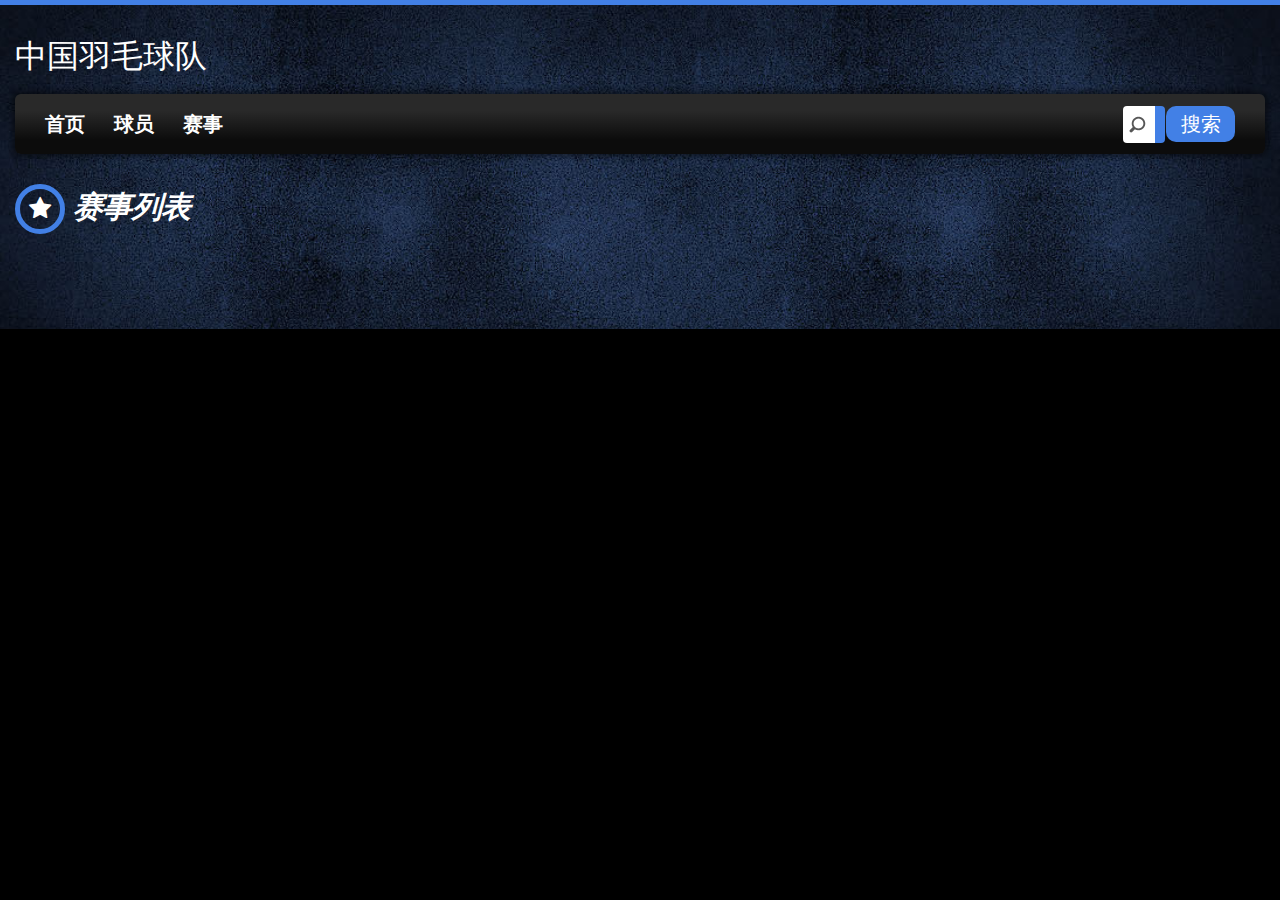
<file: web/match.html>
﻿<!DOCTYPE html>
<html lang="en">

<head>
    <meta charset="utf-8">
    <meta name="viewport" content="width=device-width, initial-scale=1">
    <meta name="description" content="">
    <meta name="author" content="OrcasThemes">
    <meta http-equiv="X-UA-Compatible" content="IE=Edge" />
    <title>赛事列表</title>
    <!-- Bootstrap core CSS -->
    <link href="css/bootstrap.css" rel="stylesheet">
    <!-- Custom styles for this template -->
    <link rel="stylesheet" href="css/screen.css">
    <link rel="stylesheet" href="css/animation.css">
    <!--[if IE 7]>

<![endif]-->
    <link rel="stylesheet" href="css/font-awesome.css">
    <!--[if lt IE 8]>
<link rel="stylesheet" href="css/ie.css" type="text/css" media="screen, projection">
<![endif]-->
    <link href="css/lity.css" rel="stylesheet">
    <style>
        button {
            width: 69px;
            height: 36px;
            margin-left: 1px;
            border: none;
            color: #000;
            /* padding: 15px 32px; */
            text-align: center;
            text-decoration: none;
            display: inline-block;
            font-size: 20px;
            border-radius: 10px;
            background-color: #4280e6;
        }
        
        button:hover {
            background-color: #4280e6;
            color: #fff;
        }
        
        @media (min-width: 1200px) {
            #zxsp {
                margin-left: 60px;
            }
            #qyinfo {
                width: 10%;
                margin-left: 30px;
            }
            #liebiao {
                width: 100%;
            }
            #liebiao2 {
                width: 100%;
            }
            #box {
                text-align: center;
            }
            #box img {
                width: 140px;
                height: 140px;
            }
            .image {
                margin-right: 32px;
                width: 15%;
                height: 160px;
                align-items: center;
                justify-content: center;
                padding: 10px 10px;
            }
            .item {
                overflow: hidden;
                background: #191717;
                border-bottom: 3px solid #fff;
                color: white;
            }
            .fl {
                float: left;
            }
            .content {
                padding-top: 30px;
                font-size: 40px;
            }
            .name {
                margin-bottom: 10px;
            }
            .time {
                font-size: 28px;
                width: 280px;
            }
            .item:hover {
                background-color: rgb(2 22 31);
            }
            .herf_box {
                display: block;
                width: 100%;
                height: 24%;
                overflow: hidden;
                padding-left: 200px;
            }
             ::-webkit-input-placeholder {
                /* WebKit browsers */
                color: #EEE5DE;
                font-size: 15px;
            }
        }
        
        @media screen and (max-width: 1024px) {
            #box {
                margin-top: 30px;
                width: 100%;
            }
            #box .herf_box {
                height: 25%;
                padding-left: 30px;
            }
            #box img {
                float: left;
                width: 200px;
                height: 200px;
            }
            .content {
                width: auto;
                padding-top: 50px;
                font-size: 40px;
                margin-left: 250px;
            }
            .time {
                font-size: 30px;
            }
        }
        
        @media screen and (max-width: 500px) {
            #box .herf_box {
                height: 22%;
                padding-left: 0;
            }
            #box img {
                width: 150px;
                height: 150px;
            }
            .content {
                width: 50%;
                padding-top: 20px;
                font-size: 25px;
                margin-left: 160px;
            }
            .time {
                font-size: 15px;
            }
        }
        
        @media screen and (max-width: 700px) {
            #box {
                margin-top: 30px;
                width: 100%;
                height: 150px;
            }
            #box .herf_box {
                height: 22%;
                padding-left: 0;
            }
            #box img {
                width: 150px;
                height: 150px;
            }
            .content {
                width: 50%;
                padding-top: 40px;
                font-size: 25px;
                margin-left: 160px;
            }
            .time {
                font-size: 15px;
            }
        }
    </style>
</head>

<body>
    <!-- HOME 1 -->
    <div id="home1" class="container-fluid standard-bg">
        <!-- HEADER -->
        <div class="row header-top">
            <div class="col-lg-3 col-md-6 col-sm-5 col-xs-8">
                <!-- <a class="main-logo" href="#"><img src="img/main-logo.png" class="main-logo img-responsive" alt="Muvee Reviews" title="Muvee Reviews"></a> -->
                <a class="main-logo" href="#" style="font: 2em sans-serif;">中国羽毛球队</a>
            </div>
            <!-- <div class="col-lg-6 hidden-md text-center hidden-sm hidden-xs">
                <img src="img/banners/banner-sm.jpg" class="img-responsive" alt="Muvee Reviews Video Magazine HTML5 Bootstrap">
            </div>
            <div class="col-lg-3 col-md-6 col-sm-7 hidden-xs">
                <div class="right-box">
                    <button type="button" class="access-btn" data-toggle="modal" data-target="#enquirypopup">get free access</button>
                </div>
            </div> -->
        </div>
        <!-- MENU -->
        <div class="row home-mega-menu ">
            <div class="col-md-12">
                <nav class="navbar navbar-default">
                    <div class="navbar-header">
                        <button class="navbar-toggle" type="button" data-toggle="collapse" data-target=".js-navbar-collapse">
			 <span class="sr-only">Toggle navigation</span>
			 <span class="icon-bar"></span>
			 <span class="icon-bar"></span>
			 <span class="icon-bar"></span>
			 </button>
                    </div>
                    <div class="collapse navbar-collapse js-navbar-collapse megabg dropshd ">
                        <ul class="nav navbar-nav" id="daohangli">

                        </ul>
                        <!-- <ul class="social">
                            <li class="social-facebook">
                                <a href="#" class="fa fa-facebook social-icons"></a>
                            </li>
                            <li class="social-google-plus">
                                <a href="#" class="fa fa-google-plus social-icons"></a>
                            </li>
                            <li class="social-twitter">
                                <a href="#" class="fa fa-twitter social-icons"></a>
                            </li>
                            <li class="social-youtube">
                                <a href="#" class="fa fa-youtube social-icons"></a>
                            </li>
                            <li class="social-rss">
                                <a href="#" class="fa fa-rss social-icons"></a>
                            </li>
                        </ul> -->
                        <div class="search-block">
                            <input id="content" type="search" placeholder="全英 女单" value="" />
                            <button onclick="search()"><a>搜索</a></button>
                        </div>
                    </div>
                    <!-- /.nav-collapse -->
                </nav>
            </div>
        </div>
        <!-- CORE -->
        <div class="row">
            <!-- SIDEBAR -->

            <!-- HOME MAIN POSTS -->
            <div class="col-lg-10 col-md-8" id="liebiao">
                <section id="home-main">
                    <h2 class="icon"><i class="fa fa-star" aria-hidden="true"></i>赛事列表</h2>
                    <!--    <div id='box'>-->
                    <!--        <div class="item">-->
                    <!--            <a class="herf_box" href="/project/?name=亚锦赛团体&year=2020">-->
                    <!--                <div class="image fl">-->
                    <!--                    <img src="https://extranet.bwfbadminton.com/docs/events/3688/logo-colour/thailand_mastersArtboard%201.svg" />-->
                    <!--                </div>-->
                    <!--                <div class="fl content">-->
                    <!--                    <p class="name">亚锦赛团体2020</p>-->
                    <!--                    <p class="time">2020-02-11~2020-02-16</p>-->
                    <!--                </div>-->
                    <!--            </a>-->
                    <!--        </div>-->
                    <!--    </div>-->
                    <!--    <div id='box'>-->
                    <!--        <div class="item">-->
                    <!--            <a class="herf_box" href="/project/?name=香港公开赛&year=2019">-->
                    <!--                <div class="image fl">-->
                    <!--                    <img src="https://extranet.bwfbadminton.com/docs/events/3369/logo-colour/hongkong%20_1_.svg" />-->
                    <!--                </div>-->
                    <!--                <div class="fl content">-->
                    <!--                    <p class="name">香港公开赛2019</p>-->
                    <!--                    <p class="time">2019-11-12~2019-11-17</p>-->
                    <!--                </div>-->
                    <!--            </a>-->
                    <!--        </div>-->
                    <!--    </div>-->
                    <!--    <div id='box'>-->
                    <!--        <div class="item">-->
                    <!--            <a class="herf_box" href="/project/?name=澳门公开赛&year=2019">-->
                    <!--                <div class="image fl">-->
                    <!--                    <img src="https://extranet.bwfbadminton.com/docs/events/3377/logo-colour/macau.jpg" />-->
                    <!--                </div>-->
                    <!--                <div class="fl content">-->
                    <!--                    <p class="name">澳门公开赛2019</p>-->
                    <!--                    <p class="time">2019-10-29~2019-11-03</p>-->
                    <!--                </div>-->
                    <!--            </a>-->
                    <!--        </div>-->
                    <!--    </div>-->
                    <!--    <div id='box'>-->
                    <!--        <div class="item">-->
                    <!--            <a class="herf_box" href="/project/?name=韩国公开赛&year=2019">-->
                    <!--                <div class="image fl">-->
                    <!--                    <img src="https://extranet.bwfbadminton.com/docs/events/3365/logo-colour/2019Koreaopen_Logo.jpg" />-->
                    <!--                </div>-->
                    <!--                <div class="fl content">-->
                    <!--                    <p class="name">韩国公开赛2019</p>-->
                    <!--                    <p class="time">2019-09-24~2019-09-29</p>-->
                    <!--                </div>-->
                    <!--            </a>-->
                    <!--        </div>-->
                    <!--    </div>-->
                    <!--    <div id='box'>-->
                    <!--        <div class="item">-->
                    <!--            <a class="herf_box" href="/project/?name=泰国公开赛&year=2019">-->
                    <!--                <div class="image fl">-->
                    <!--                    <img src="https://extranet.bwfbadminton.com/docs/events/3360/logo-colour/_Artboard%201thailandoopen2019.svg" />-->
                    <!--                </div>-->
                    <!--                <div class="fl content">-->
                    <!--                    <p class="name">泰国公开赛2019</p>-->
                    <!--                    <p class="time">2019-07-30~2019-08-04</p>-->
                    <!--                </div>-->
                    <!--            </a>-->
                    <!--        </div>-->
                    <!--    </div>-->

                    <!--    <div id='box'>-->
                    <!--        <div class="item">-->
                    <!--            <a class="herf_box" href="/project/?name=美国公开赛&year=2019">-->
                    <!--                <div class="image fl">-->
                    <!--                    <img src="https://extranet.bwfbadminton.com/docs/events/3521/logo-colour/2019Artboard%201us_open.svg" />-->
                    <!--                </div>-->
                    <!--                <div class="fl content">-->
                    <!--                    <p class="name">美国公开赛2019</p>-->
                    <!--                    <p class="time">2019-07-09~2019-07-14</p>-->
                    <!--                </div>-->
                    <!--            </a>-->
                    <!--        </div>-->
                    <!--    </div>-->

                    <!-- <div id='box'>
                        <div class="item">
                            <a class="herf_box" href="/project/?name=西班牙巴塞罗那大师赛&year=2019">
                                <div class="image fl">
                                    <img src="https://extranet.bwfbadminton.com/docs/events/3498/logo-colour/barcelona2Artboard%201portrait.svg" />
                                </div>
                                <div class="fl content">
                                    <p class="name">西班牙巴塞罗那大师赛2019</p>
                                    <p class="time">2019-02-19~2019-02-24</p>
                                </div>
                            </a>
                        </div>
                    </div> -->
                    <!-- <div id='box'>
                        <div class="item">
                            <a class="herf_box" href="project.html?match=丹麦公开赛&year=2020">
                                <div class="image fl">
                                    <img src="https://extranet.bwfbadminton.com/docs/events/3801/logo-colour/danish_open.svg" />
                                </div>
                                <div class="fl content">
                                    <p class="name">丹麦公开赛2020</p>
                                    <p class="time">2020-10-13~2020-10-18</p>
                                </div>
                            </a>
                        </div>
                    </div> -->

            </div>
            <div class="clearfix spacer"></div>
        </div>

    </div>
    </section>
    </div>
    </div>
    </div>
    <!-- TABS -->

    <!-- MAIN -->

    <!-- JAVA SCRIPT -->
    <!-- jQuery (necessary for Bootstrap's JavaScript plugins) -->
    <script src="js/jquery-1.12.1.min.js"></script>
    <script src="js/bootstrap.min.js"></script>
    <script src="js/lity.js"></script>
    <script type="text/javascript">
        $(document).ready(function() {
            var dh = '';
            var strmatch = '';
            u1 = window.location.search.split('?')[1];
            if (u1 != null && u1.length != 0) {
                u2 = u1.split('=')[0]
                username = u1.split('=')[1]
                if (u2 != null && u2.length != 0 && u2 == 'username') {
                    dh += '<li><a href="index.html?username=' + username + '">首页</a></li><li><a href="player.html?username=' + username + '">球员</a></li><li><a href="match.html?username=' + username + '">赛事</a></li><li><a href="playercn.html?username=' + username + '">中国球员</a></li><li><a href="upload.html?username=' + username + '">文件上传</a></li>'
                } else {
                    dh += '<li><a href="index.html">首页</a></li><li><a href="player.html">球员</a></li><li><a href="match.html">赛事</a></li>'
                }
            } else {
                dh += '<li><a href="index.html">首页</a></li><li><a href="player.html">球员</a></li><li><a href="match.html">赛事</a></li>'
            }
            $('#daohangli').html(dh);
            $.ajax({
                url: 'https://videos.hbang.com.cn/match_list/',
                dataType: "JSON",
                type: "GET",
                async: "false",
                data: {},
                success: function(data) {
                    console.log(data)
                    var match_list = data['match_list'];
                    if (u1 != null && u1.length != 0) {
                        u2 = u1.split('=')[0]
                        username = u1.split('=')[1]
                        if (u2 != null && u2.length != 0 && u2 == 'username') {
                            for (var i = 0; i < match_list.length; i++) {
                                var n = match_list[i]
                                strmatch += '<div id="box"><div class="item"><a class="herf_box" href="project.html?username=' + username + '&name=' + n[1] + '&year=' + n[2] + '"><div class="image fl">' +
                                    '<img src="' + n[4] + '" /></div>' +
                                    '<div class="fl content"><p class="name">' + n[1] + n[2] + '</p><p class="time">' + n[3] + '</p></div></a></div></div>'
                            }
                        } else {
                            for (var i = 0; i < match_list.length; i++) {
                                var n = match_list[i]
                                strmatch += '<div id="box"><div class="item"><a class="herf_box" href="project.html?name=' + n[1] + '&year=' + n[2] + '"><div class="image fl">' +
                                    '<img src="' + n[4] + '" /></div>' +
                                    '<div class="fl content"><p class="name">' + n[1] + n[2] + '</p><p class="time">' + n[3] + '</p></div></a></div></div>'
                            }
                        }
                    } else {
                        for (var i = 0; i < match_list.length; i++) {
                            var n = match_list[i]
                            strmatch += '<div id="box"><div class="item"><a class="herf_box" href="project.html?name=' + n[1] + '&year=' + n[2] + '"><div class="image fl">' +
                                '<img src="' + n[4] + '" /></div>' +
                                '<div class="fl content"><p class="name">' + n[1] + n[2] + '</p><p class="time">' + n[3] + '</p></div></a></div></div>'
                        }
                    }
                    $('#home-main').html(strmatch);
                }
            });
        })
    </script>
    <script>
        $(".nav .dropdown").hover(function() {
            $(this).find(".dropdown-toggle").dropdown("toggle");
        });
    </script>
    <script type="text/javascript">
        function search() {
            u1 = window.location.search.split('?')[1];
            var content = document.getElementById("content").value
            if (content != null && content.length != 0) {
                if (u1 != null && u1.length != 0) {
                    u2 = u1.split('=')[0]
                    username = u1.split('=')[1]
                    console.log(username)
                    if (u2 != null && u2.length != 0 && u2 == 'username') {
                        location = "search_video.html?username=" + username + '&content=' + content;
                    } else {
                        location = "search_video.html?content=" + content;
                    }
                } else {
                    location = "search_video.html?content=" + content;
                }
            } else {
                location = '#';
            }
        }
    </script>
    <!-- MODAL -->
    <div id="enquirypopup" class="modal fade in " role="dialog">
        <div class="modal-dialog">
            <!-- Modal content-->
            <div class="modal-content row">
                <div class="modal-header custom-modal-header">
                    <button type="button" class="close" data-dismiss="modal">×</button>
                    <h2 class="icon"><i class="fa fa-television" aria-hidden="true"></i>free access</h2>
                </div>
                <div class="modal-body">
                    <form name="info_form" class="form-inline" action="#" method="post">
                        <div class="form-group col-sm-12">
                            <input type="text" class="form-control" name="name" id="name" placeholder="Enter Name">
                        </div>
                        <div class="form-group col-sm-12">
                            <input type="email" class="form-control" name="email" id="email" placeholder="Enter Email">
                        </div>
                        <div class="form-group col-sm-12">
                            <button class="subscribe-btn pull-right" type="submit" title="Subscribe">Subscribe</button>
                        </div>
                    </form>
                </div>
            </div>
        </div>
    </div>
</body>

</html>
</file>
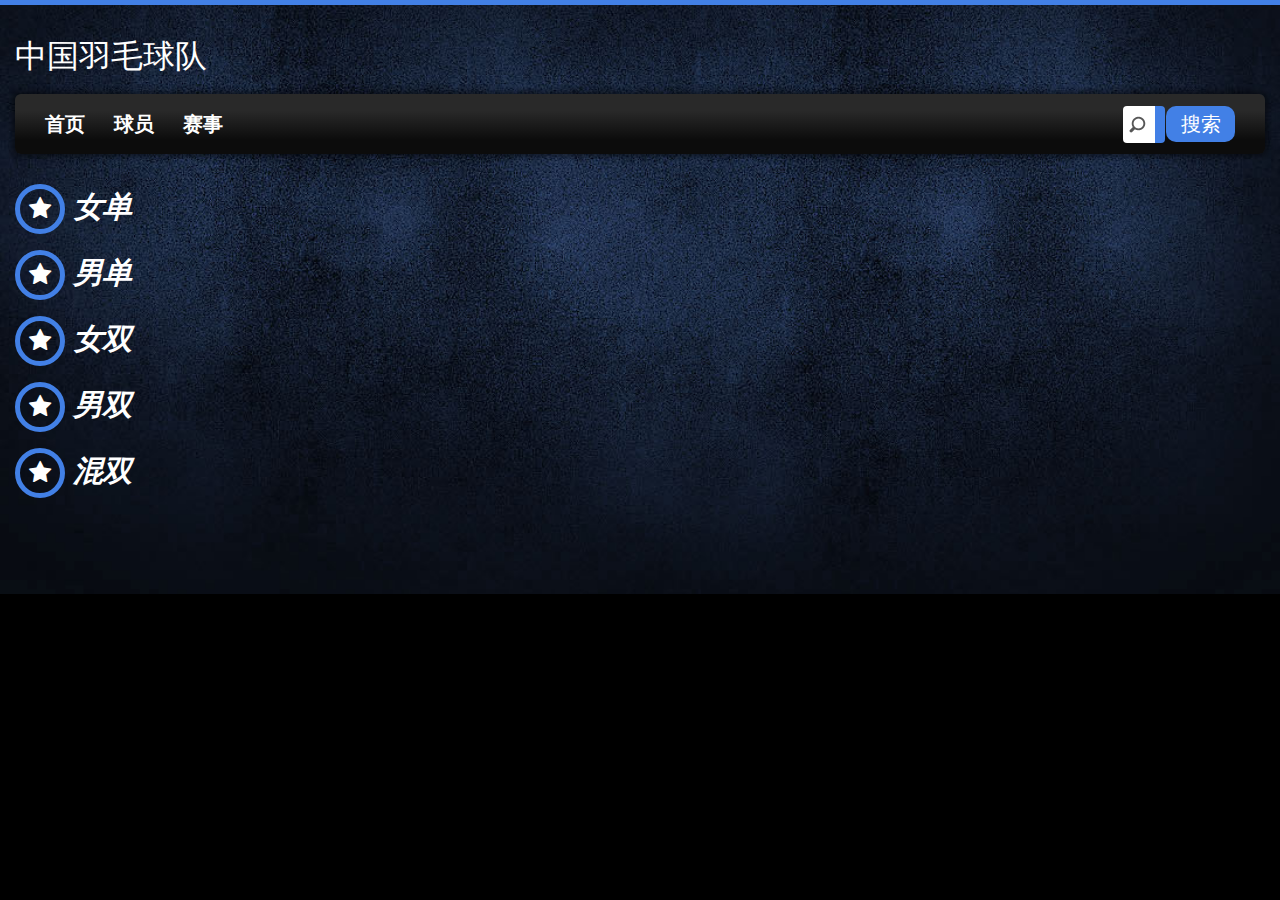
<file: web/player.html>
﻿<!DOCTYPE html>
<html lang="en">

<head>
    <meta charset="utf-8">
    <meta name="viewport" content="width=device-width, initial-scale=1">
    <meta name="description" content="">
    <meta name="author" content="OrcasThemes">
    <meta http-equiv="X-UA-Compatible" content="IE=Edge" />
    <title>球员列表</title>
    <!-- Bootstrap core CSS -->
    <link href="css/bootstrap.css" rel="stylesheet">
    <!-- Custom styles for this template -->
    <link rel="stylesheet" href="css/screen.css">
    <link rel="stylesheet" href="css/animation.css">
    <!--[if IE 7]>

<![endif]-->
    <link rel="stylesheet" href="css/font-awesome.css">
    <!--[if lt IE 8]>
<link rel="stylesheet" href="css/ie.css" type="text/css" media="screen, projection">
<![endif]-->
    <link href="css/lity.css" rel="stylesheet">
    <style>
        button {
            width: 69px;
            height: 36px;
            margin-left: 1px;
            border: none;
            color: #000;
            /* padding: 15px 32px; */
            text-align: center;
            text-decoration: none;
            display: inline-block;
            font-size: 20px;
            border-radius: 10px;
            background-color: #4280e6;
        }
        
        button:hover {
            background-color: #4280e6;
            color: #fff;
        }
        
        #daohang {
            width: 60px;
            font-size: 22px;
            height: auto;
            position: fixed;
            z-index: 999;
            display: none;
            float: right;
            margin-left: 315px;
            padding-left: 10px;
            text-align: center;
        }
        
        #daohang p {
            background: rgba(100, 149, 237, 0.5);
            border-radius: 5px;
        }
        
        @media (max-width: 1024px) {
            #daohang {
                display: block;
                width: 60px;
                font-size: 22px;
                height: auto;
                position: fixed;
                /* position: absolute; */
                z-index: 999;
                /* display: none; */
                right: 0;
                margin-left: 315px;
                padding-left: 10px;
                text-align: center;
            }
        }
        
        @media (min-width: 1200px) {
            #zxsp {
                margin-left: 60px;
            }
            #qyinfo {
                width: 10%;
                margin-left: 30px;
            }
            #liebiao {
                width: 100%;
            }
            #liebiao2 {
                width: 100%;
            }
        }
    </style>
</head>

<body>
    <!-- HOME 1 -->
    <div id="home1" class="container-fluid standard-bg">
        <!-- HEADER -->
        <div class="row header-top">
            <div class="col-lg-3 col-md-6 col-sm-5 col-xs-8">
                <!-- <a class="main-logo" href="#"><img src="img/main-logo.png" class="main-logo img-responsive" alt="Muvee Reviews" title="Muvee Reviews"></a> -->
                <a class="main-logo" href="#" style="font: 2em sans-serif;">中国羽毛球队</a>
            </div>
            <!-- <div class="col-lg-6 hidden-md text-center hidden-sm hidden-xs">
                <img src="img/banners/banner-sm.jpg" class="img-responsive" alt="Muvee Reviews Video Magazine HTML5 Bootstrap">
            </div>
            <div class="col-lg-3 col-md-6 col-sm-7 hidden-xs">
                <div class="right-box">
                    <button type="button" class="access-btn" data-toggle="modal" data-target="#enquirypopup">get free access</button>
                </div>
            </div> -->
        </div>
        <!-- MENU -->
        <div class="row home-mega-menu ">
            <div class="col-md-12">
                <nav class="navbar navbar-default">
                    <div class="navbar-header">
                        <button class="navbar-toggle" type="button" data-toggle="collapse" data-target=".js-navbar-collapse">
			 <span class="sr-only">Toggle navigation</span>
			 <span class="icon-bar"></span>
			 <span class="icon-bar"></span>
			 <span class="icon-bar"></span>
			 </button>
                    </div>
                    <div class="collapse navbar-collapse js-navbar-collapse megabg dropshd ">
                        <ul class="nav navbar-nav" id="daohangli">

                        </ul>
                        <!-- <ul class="social">
                            <li class="social-facebook">
                                <a href="#" class="fa fa-facebook social-icons"></a>
                            </li>
                            <li class="social-google-plus">
                                <a href="#" class="fa fa-google-plus social-icons"></a>
                            </li>
                            <li class="social-twitter">
                                <a href="#" class="fa fa-twitter social-icons"></a>
                            </li>
                            <li class="social-youtube">
                                <a href="#" class="fa fa-youtube social-icons"></a>
                            </li>
                            <li class="social-rss">
                                <a href="#" class="fa fa-rss social-icons"></a>
                            </li>
                        </ul> -->
                        <div class="search-block">
                            <input id="content" type="search" placeholder="全英 女单" value="" />
                            <button onclick="search()"><a>搜索</a></button>
                        </div>
                    </div>
                    <!-- /.nav-collapse -->
                </nav>
            </div>
        </div>
        <!-- CORE -->
        <div class="row">
            <!-- SIDEBAR -->
            <div id="daohang">
                <p><a href="#nvdan">女单</a></p>
                <p><a href="#nandan">男单</a></p>
                <p><a href="#nvshuang">女双</a></p>
                <p><a href="#nanshuang">男双</a></p>
                <p><a href="#hunshuang">混双</a></p>
            </div>
            <!-- HOME MAIN POSTS -->
            <div class="col-lg-10 col-md-8" id="liebiao">
                <section id="home-main">
                    <h2 class="icon" id="nvdan"><i class="fa fa-star" aria-hidden="true"></i>女单</h2>
                    <div class="row" id="zxsp">
                        <!-- ARTICLES -->
                        <div class="col-lg-9 col-md-12 col-sm-12" id="liebiao2">
                            <div class="row auto-clear" id="nvdan_list">
                            </div>
                        </div>
                    </div>
                    <h2 class="icon" id="nandan"><i class="fa fa-star" aria-hidden="true"></i>男单</h2>
                    <div class="row" id="zxsp">
                        <!-- ARTICLES -->
                        <div class="col-lg-9 col-md-12 col-sm-12" id="liebiao2">
                            <div class="row auto-clear" id="nandan_list">
                            </div>
                        </div>
                    </div>
                    <h2 class="icon" id="nvshuang"><i class="fa fa-star" aria-hidden="true"></i>女双</h2>
                    <div class="row" id="zxsp">
                        <!-- ARTICLES -->
                        <div class="col-lg-9 col-md-12 col-sm-12" id="liebiao2">
                            <div class="row auto-clear" id="nvshuang_list">
                            </div>
                        </div>
                    </div>
                    <h2 class="icon" id="nanshuang"><i class="fa fa-star" aria-hidden="true"></i>男双</h2>
                    <div class="row" id="zxsp">
                        <!-- ARTICLES -->
                        <div class="col-lg-9 col-md-12 col-sm-12" id="liebiao2">
                            <div class="row auto-clear" id="nanshuang_list">
                            </div>
                        </div>
                    </div>
                    <h2 class="icon" id="hunshuang"><i class="fa fa-star" aria-hidden="true"></i>混双</h2>
                    <div class="row" id="zxsp">
                        <!-- ARTICLES -->
                        <div class="col-lg-9 col-md-12 col-sm-12" id="liebiao2">
                            <div class="row auto-clear" id="hunshuang_list">
                            </div>
                        </div>

                    </div>
            </div>
            <div class="clearfix spacer"></div>
        </div>

    </div>
    </section>
    </div>
    </div>
    </div>
    <!-- TABS -->

    <!-- MAIN -->

    <!-- JAVA SCRIPT -->
    <!-- jQuery (necessary for Bootstrap's JavaScript plugins) -->
    <script src="js/jquery-1.12.1.min.js"></script>
    <script src="js/bootstrap.min.js"></script>
    <script src="js/lity.js"></script>
    <script>
        $(".nav .dropdown").hover(function() {
            $(this).find(".dropdown-toggle").dropdown("toggle");
        });
    </script>
    <script type="text/javascript">
        $(document).ready(function() {
            var dh = ''
            var player_nvdan = '';
            var player_nandan = '';
            var player_nvshuang = '';
            var player_nanshuang = '';
            var player_hunshuang = '';
            u1 = window.location.search.split('?')[1];
            if (u1 != null && u1.length != 0) {
                u2 = u1.split('=')[0]
                username = u1.split('=')[1]
                if (u2 != null && u2.length != 0 && u2 == 'username') {
                    dh += '<li><a href="index.html?username=' + username + '">首页</a></li><li><a href="player.html?username=' + username + '">球员</a></li><li><a href="match.html?username=' + username + '">赛事</a></li><li><a href="playercn.html?username=' + username + '">中国球员</a></li><li><a href="upload.html?username=' + username + '">文件上传</a></li>'
                } else {
                    dh += '<li><a href="index.html">首页</a></li><li><a href="player.html">球员</a></li><li><a href="match.html">赛事</a></li>'
                }
            } else {
                dh += '<li><a href="index.html">首页</a></li><li><a href="player.html">球员</a></li><li><a href="match.html">赛事</a></li>'
            }
            console.log(dh)
            $('#daohangli').html(dh);
            $.ajax({
                url: 'https://videos.hbang.com.cn/player_list/',
                dataType: "JSON",
                type: "GET",
                async: "false",
                data: {},
                success: function(data) {
                    console.log(data)
                    var result_nvdan = data['nvdan'];
                    var result_nandan = data['nandan'];
                    var result_nvshuang = data['nvshuang'];
                    var result_nanshuang = data['nanshuang'];
                    var result_hunshuang = data['hunshuang'];
                    if (u1 != null && u1.length != 0) {
                        u2 = u1.split('=')[0]
                        username = u1.split('=')[1]
                        if (u2 != null && u2.length != 0 && u2 == 'username') {
                            for (var i = 0; i < result_nvdan.length; i++) {
                                var n = result_nvdan[i]
                                player_nvdan += '<article class="reviews col-lg-3 col-md-4 col-sm-4" id="qyinfo"><div class="post post-medium">' +
                                    '<a class="thumbr post-thumb" href="player_video.html?username=' + username + '&player=' + n[1] + '"><span class="review-number">' + n[4] + '</span>' +
                                    '<img src="' + n[3] + '" class="review img-responsive" alt="Client"></a>' +
                                    '<div class="infor"><h4><a class="title" href="player_video.html?username=' + username + '&player=' + n[1] + '">' + n[1] + '</a></h4></div></div></article>'
                            }
                            for (var i = 0; i < result_nandan.length; i++) {
                                var n = result_nandan[i]
                                player_nandan += '<article class="reviews col-lg-3 col-md-4 col-sm-4" id="qyinfo"><div class="post post-medium">' +
                                    '<a class="thumbr post-thumb" href="player_video.html?username=' + username + '&player=' + n[1] + '"><span class="review-number">' + n[4] + '</span>' +
                                    '<img src="' + n[3] + '" class="review img-responsive" alt="Client"></a>' +
                                    '<div class="infor"><h4><a class="title" href="player_video.html?username=' + username + '&player=' + n[1] + '">' + n[1] + '</a></h4></div></div></article>'
                            }
                            for (var i = 0; i < result_nvshuang.length; i++) {
                                var n = result_nvshuang[i]
                                player_nvshuang += '<article class="reviews col-lg-3 col-md-4 col-sm-4" id="qyinfo"><div class="post post-medium">' +
                                    '<a class="thumbr post-thumb" href="player_video.html?username=' + username + '&player=' + n[1] + '"><span class="review-number">' + n[4] + '</span>' +
                                    '<img src="' + n[3] + '" class="review img-responsive" alt="Client"></a>' +
                                    '<div class="infor"><h4><a class="title" href="player_video.html?username=' + username + '&player=' + n[1] + '">' + n[1] + '</a></h4></div></div></article>'
                            }
                            for (var i = 0; i < result_nanshuang.length; i++) {
                                var n = result_nanshuang[i]
                                player_nanshuang += '<article class="reviews col-lg-3 col-md-4 col-sm-4" id="qyinfo"><div class="post post-medium">' +
                                    '<a class="thumbr post-thumb" href="player_video.html?username=' + username + '&player=' + n[1] + '"><span class="review-number">' + n[4] + '</span>' +
                                    '<img src="' + n[3] + '" class="review img-responsive" alt="Client"></a>' +
                                    '<div class="infor"><h4><a class="title" href="player_video.html?username=' + username + '&player=' + n[1] + '">' + n[1] + '</a></h4></div></div></article>'
                            }
                            for (var i = 0; i < result_hunshuang.length; i++) {
                                var n = result_hunshuang[i]
                                player_hunshuang += '<article class="reviews col-lg-3 col-md-4 col-sm-4" id="qyinfo"><div class="post post-medium">' +
                                    '<a class="thumbr post-thumb" href="player_video.html?username=' + username + '&player=' + n[1] + '"><span class="review-number">' + n[4] + '</span>' +
                                    '<img src="' + n[3] + '" class="review img-responsive" alt="Client"></a>' +
                                    '<div class="infor"><h4><a class="title" href="player_video.html?username=' + username + '&player=' + n[1] + '">' + n[1] + '</a></h4></div></div></article>'
                            }
                        } else {
                            for (var i = 0; i < result_nvdan.length; i++) {
                                var n = result_nvdan[i]
                                player_nvdan += '<article class="reviews col-lg-3 col-md-4 col-sm-4" id="qyinfo"><div class="post post-medium">' +
                                    '<a class="thumbr post-thumb" href="player_video.html?player=' + n[1] + '"><span class="review-number">' + n[4] + '</span>' +
                                    '<img src="' + n[3] + '" class="review img-responsive" alt="Client"></a>' +
                                    '<div class="infor"><h4><a class="title" href="player_video.html?player=' + n[1] + '">' + n[1] + '</a></h4></div></div></article>'
                            }
                            for (var i = 0; i < result_nandan.length; i++) {
                                var n = result_nandan[i]
                                player_nandan += '<article class="reviews col-lg-3 col-md-4 col-sm-4" id="qyinfo"><div class="post post-medium">' +
                                    '<a class="thumbr post-thumb" href="player_video.html?player=' + n[1] + '"><span class="review-number">' + n[4] + '</span>' +
                                    '<img src="' + n[3] + '" class="review img-responsive" alt="Client"></a>' +
                                    '<div class="infor"><h4><a class="title" href="player_video.html?player=' + n[1] + '">' + n[1] + '</a></h4></div></div></article>'
                            }
                            for (var i = 0; i < result_nvshuang.length; i++) {
                                var n = result_nvshuang[i]
                                player_nvshuang += '<article class="reviews col-lg-3 col-md-4 col-sm-4" id="qyinfo"><div class="post post-medium">' +
                                    '<a class="thumbr post-thumb" href="player_video.html?player=' + n[1] + '"><span class="review-number">' + n[4] + '</span>' +
                                    '<img src="' + n[3] + '" class="review img-responsive" alt="Client"></a>' +
                                    '<div class="infor"><h4><a class="title" href="player_video.html?player=' + n[1] + '">' + n[1] + '</a></h4></div></div></article>'
                            }
                            for (var i = 0; i < result_nanshuang.length; i++) {
                                var n = result_nanshuang[i]
                                player_nanshuang += '<article class="reviews col-lg-3 col-md-4 col-sm-4" id="qyinfo"><div class="post post-medium">' +
                                    '<a class="thumbr post-thumb" href="player_video.html?player=' + n[1] + '"><span class="review-number">' + n[4] + '</span>' +
                                    '<img src="' + n[3] + '" class="review img-responsive" alt="Client"></a>' +
                                    '<div class="infor"><h4><a class="title" href="player_video.html?player=' + n[1] + '">' + n[1] + '</a></h4></div></div></article>'
                            }
                            for (var i = 0; i < result_hunshuang.length; i++) {
                                var n = result_hunshuang[i]
                                player_hunshuang += '<article class="reviews col-lg-3 col-md-4 col-sm-4" id="qyinfo"><div class="post post-medium">' +
                                    '<a class="thumbr post-thumb" href="player_video.html?player=' + n[1] + '"><span class="review-number">' + n[4] + '</span>' +
                                    '<img src="' + n[3] + '" class="review img-responsive" alt="Client"></a>' +
                                    '<div class="infor"><h4><a class="title" href="player_video.html?player=' + n[1] + '">' + n[1] + '</a></h4></div></div></article>'
                            }
                        }
                    } else {
                        for (var i = 0; i < result_nvdan.length; i++) {
                            var n = result_nvdan[i]
                            player_nvdan += '<article class="reviews col-lg-3 col-md-4 col-sm-4" id="qyinfo"><div class="post post-medium">' +
                                '<a class="thumbr post-thumb" href="player_video.html?player=' + n[1] + '"><span class="review-number">' + n[4] + '</span>' +
                                '<img src="' + n[3] + '" class="review img-responsive" alt="Client"></a>' +
                                '<div class="infor"><h4><a class="title" href="player_video.html?player=' + n[1] + '">' + n[1] + '</a></h4></div></div></article>'
                        }
                        for (var i = 0; i < result_nandan.length; i++) {
                            var n = result_nandan[i]
                            player_nandan += '<article class="reviews col-lg-3 col-md-4 col-sm-4" id="qyinfo"><div class="post post-medium">' +
                                '<a class="thumbr post-thumb" href="player_video.html?player=' + n[1] + '"><span class="review-number">' + n[4] + '</span>' +
                                '<img src="' + n[3] + '" class="review img-responsive" alt="Client"></a>' +
                                '<div class="infor"><h4><a class="title" href="player_video.html?player=' + n[1] + '">' + n[1] + '</a></h4></div></div></article>'
                        }
                        for (var i = 0; i < result_nvshuang.length; i++) {
                            var n = result_nvshuang[i]
                            player_nvshuang += '<article class="reviews col-lg-3 col-md-4 col-sm-4" id="qyinfo"><div class="post post-medium">' +
                                '<a class="thumbr post-thumb" href="player_video.html?player=' + n[1] + '"><span class="review-number">' + n[4] + '</span>' +
                                '<img src="' + n[3] + '" class="review img-responsive" alt="Client"></a>' +
                                '<div class="infor"><h4><a class="title" href="player_video.html?player=' + n[1] + '">' + n[1] + '</a></h4></div></div></article>'
                        }
                        for (var i = 0; i < result_nanshuang.length; i++) {
                            var n = result_nanshuang[i]
                            player_nanshuang += '<article class="reviews col-lg-3 col-md-4 col-sm-4" id="qyinfo"><div class="post post-medium">' +
                                '<a class="thumbr post-thumb" href="player_video.html?player=' + n[1] + '"><span class="review-number">' + n[4] + '</span>' +
                                '<img src="' + n[3] + '" class="review img-responsive" alt="Client"></a>' +
                                '<div class="infor"><h4><a class="title" href="player_video.html?player=' + n[1] + '">' + n[1] + '</a></h4></div></div></article>'
                        }
                        for (var i = 0; i < result_hunshuang.length; i++) {
                            var n = result_hunshuang[i]
                            player_hunshuang += '<article class="reviews col-lg-3 col-md-4 col-sm-4" id="qyinfo"><div class="post post-medium">' +
                                '<a class="thumbr post-thumb" href="player_video.html?player=' + n[1] + '"><span class="review-number">' + n[4] + '</span>' +
                                '<img src="' + n[3] + '" class="review img-responsive" alt="Client"></a>' +
                                '<div class="infor"><h4><a class="title" href="player_video.html?player=' + n[1] + '">' + n[1] + '</a></h4></div></div></article>'
                        }
                    }


                    $('#nvdan_list').html(player_nvdan);
                    $('#nandan_list').html(player_nandan);
                    $('#nvshuang_list').html(player_nvshuang);
                    $('#nanshuang_list').html(player_nanshuang);
                    $('#hunshuang_list').html(player_hunshuang);

                }
            });
        })
    </script>
    <script type="text/javascript">
        function search() {
            u1 = window.location.search.split('?')[1];
            var content = document.getElementById("content").value
            if (content != null && content.length != 0) {
                if (u1 != null && u1.length != 0) {
                    u2 = u1.split('=')[0]
                    username = u1.split('=')[1]
                    console.log(username)
                    if (u2 != null && u2.length != 0 && u2 == 'username') {
                        location = "search_video.html?username=" + username + '&content=' + content;
                    } else {
                        location = "search_video.html?content=" + content;
                    }
                } else {
                    location = "search_video.html?content=" + content;
                }
            } else {
                location = '#';
            }
        }
    </script>
    <!-- MODAL -->
    <div id="enquirypopup" class="modal fade in " role="dialog">
        <div class="modal-dialog">
            <!-- Modal content-->
            <div class="modal-content row">
                <div class="modal-header custom-modal-header">
                    <button type="button" class="close" data-dismiss="modal">×</button>
                    <h2 class="icon"><i class="fa fa-television" aria-hidden="true"></i>free access</h2>
                </div>
                <div class="modal-body">
                    <form name="info_form" class="form-inline" action="#" method="post">
                        <div class="form-group col-sm-12">
                            <input type="text" class="form-control" name="name" id="name" placeholder="Enter Name">
                        </div>
                        <div class="form-group col-sm-12">
                            <input type="email" class="form-control" name="email" id="email" placeholder="Enter Email">
                        </div>
                        <div class="form-group col-sm-12">
                            <button class="subscribe-btn pull-right" type="submit" title="Subscribe">Subscribe</button>
                        </div>
                    </form>
                </div>
            </div>
        </div>
    </div>
</body>

</html>
</file>
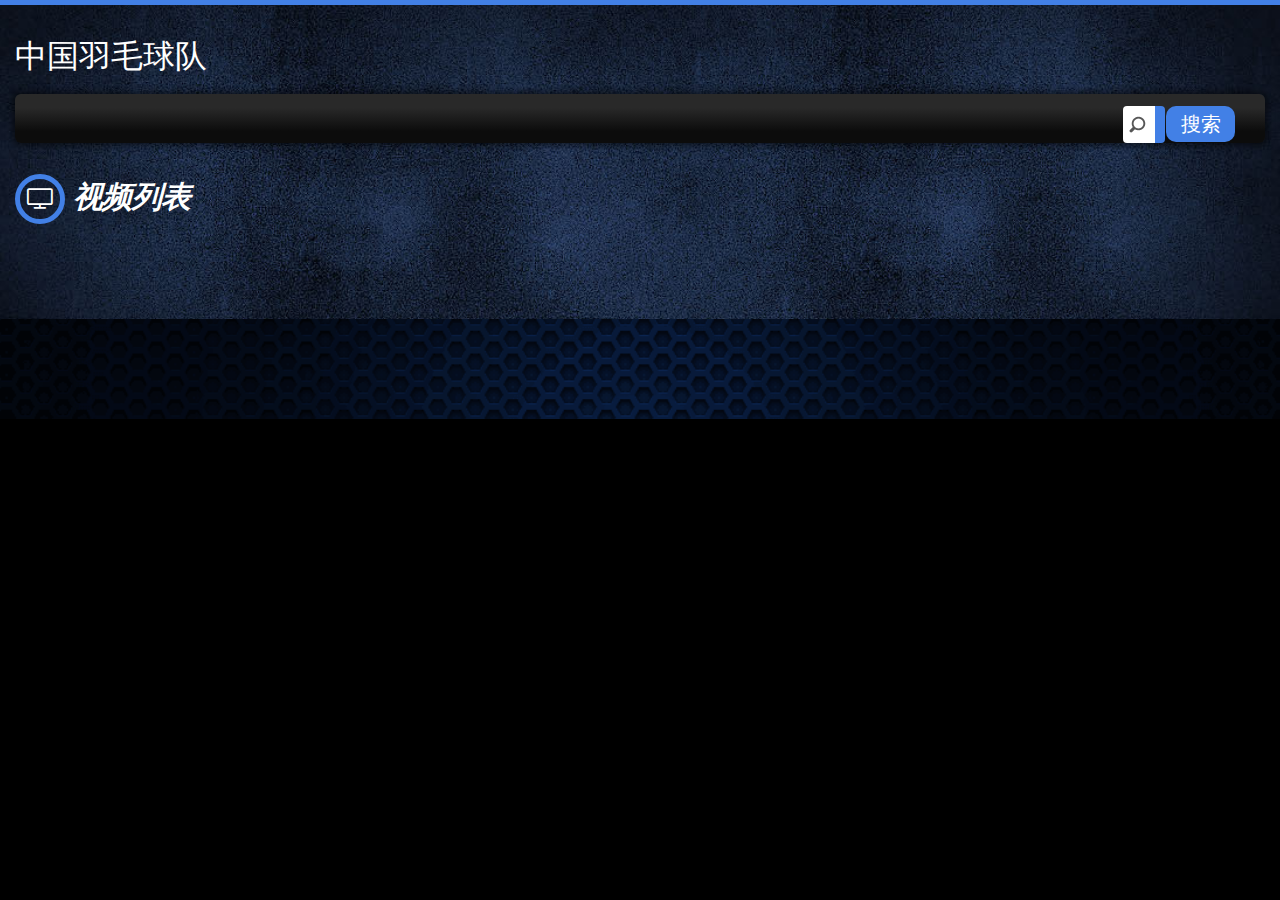
<file: web/player_video.html>
﻿<!DOCTYPE html>
<html lang="en">

<head>
    <meta charset="utf-8">
    <meta name="viewport" content="width=device-width, initial-scale=1">
    <meta name="description" content="">
    <meta name="author" content="OrcasThemes">
    <meta http-equiv="X-UA-Compatible" content="IE=Edge" />
    <title>视频列表</title>
    <!-- Bootstrap core CSS -->
    <link href="css/bootstrap.css" rel="stylesheet">
    <!-- Custom styles for this template -->
    <link rel="stylesheet" href="css/screen.css">
    <link rel="stylesheet" href="css/animation.css">
    <!--[if IE 7]>

<![endif]-->
    <link rel="stylesheet" href="css/font-awesome.css">
    <!--[if lt IE 8]>
<link rel="stylesheet" href="css/ie.css" type="text/css" media="screen, projection">
<![endif]-->
    <link href="css/lity.css" rel="stylesheet">
    <style>
        #channels-block {
            padding: 50px 0;
        }
        
        button {
            width: 69px;
            height: 36px;
            margin-left: 1px;
            border: none;
            color: #000;
            /* padding: 15px 32px; */
            text-align: center;
            text-decoration: none;
            display: inline-block;
            font-size: 20px;
            border-radius: 10px;
            background-color: #4280e6;
        }
        
        #home-main article {
            height: 300px;
        }
        
        button:hover {
            background-color: #4280e6;
            color: #fff;
        }
        
        video {
            width: 100%;
            height: 200px;
        }
        
        @media (min-width: 1200px) {
            #zxsp {
                margin-left: 35px;
            }
            .col-lg-10 {
                width: 99.333333%;
            }
            .col-lg-9 {
                width: 99%;
            }
            .col-sm-12 {
                position: relative;
                min-height: 1px;
                padding-right: 30px;
                padding-left: 60px;
            }
        }
        
        @media (max-width: 1024px) {
            #home-main article {
                height: auto;
            }
        }
        
        @media (max-width: 1366px) {
            #home-main article {
                height: auto;
            }
        }
    </style>
</head>

<body>
    <div class="row">
        <!-- SIDEBAR -->

    </div>
    </div>
    <!-- TABS -->
    <!-- HOME 1 -->
    <div id="home1" class="container-fluid standard-bg">
        <!-- HEADER -->
        <div class="row header-top">
            <div class="col-lg-3 col-md-6 col-sm-5 col-xs-8">
                <!-- <a class="main-logo" href="#"><img src="img/main-logo.png" class="main-logo img-responsive" alt="Muvee Reviews" title="Muvee Reviews"></a> -->
                <a class="main-logo" href="#" style="font: 2em sans-serif;">中国羽毛球队</a>
            </div>
            <!-- <div class="col-lg-6 hidden-md text-center hidden-sm hidden-xs">
                <img src="img/banners/banner-sm.jpg" class="img-responsive" alt="Muvee Reviews Video Magazine HTML5 Bootstrap">
            </div>
            <div class="col-lg-3 col-md-6 col-sm-7 hidden-xs">
                <div class="right-box">
                    <button type="button" class="access-btn" data-toggle="modal" data-target="#enquirypopup">get free access</button>
                </div>
            </div> -->
        </div>
        <!-- MENU -->
        <div class="row home-mega-menu ">
            <div class="col-md-12">
                <nav class="navbar navbar-default">
                    <div class="navbar-header">
                        <button class="navbar-toggle" type="button" data-toggle="collapse" data-target=".js-navbar-collapse">
			 <span class="sr-only">Toggle navigation</span>
			 <span class="icon-bar"></span>
			 <span class="icon-bar"></span>
			 <span class="icon-bar"></span>
			 </button>
                    </div>
                    <div class="collapse navbar-collapse js-navbar-collapse megabg dropshd ">
                        <ul class="nav navbar-nav" id="daohangli">

                        </ul>
                        <!-- <ul class="social">
                            <li class="social-facebook">
                                <a href="#" class="fa fa-facebook social-icons"></a>
                            </li>
                            <li class="social-google-plus">
                                <a href="#" class="fa fa-google-plus social-icons"></a>
                            </li>
                            <li class="social-twitter">
                                <a href="#" class="fa fa-twitter social-icons"></a>
                            </li>
                            <li class="social-youtube">
                                <a href="#" class="fa fa-youtube social-icons"></a>
                            </li>
                            <li class="social-rss">
                                <a href="#" class="fa fa-rss social-icons"></a>
                            </li>
                        </ul> -->
                        <div class="search-block">
                            <form>
                                <input type="search" placeholder="Search" placeholder="全英 女单" />
                                <button><a>搜索</a></button>
                            </form>
                        </div>
                    </div>
                    <!-- /.nav-collapse -->
                </nav>
            </div>
        </div>
        <!-- CORE -->
        <div class="row">
            <!-- SIDEBAR -->

            <!-- HOME MAIN POSTS -->
            <div class="col-lg-10 col-md-8">
                <section id="home-main">
                    <h2 class="icon"><i class="fa fa-television" aria-hidden="true"></i>视频列表</h2>
                    <div class="row">
                        <!-- ARTICLES -->
                        <div class="col-lg-9 col-md-12 col-sm-12">
                            <div class="row auto-clear" id="match_list">

                            </div>
                            <div class="clearfix spacer"></div>
                        </div>
                        <!-- RIGHT ASIDE -->

                    </div>
                </section>
            </div>
            <!-- HOME MAIN POSTS -->
            <!-- <div class="col-lg-10 col-md-8">
                <section id="home-main">
                    <h2 class="icon"><i class="fa fa-television" aria-hidden="true"></i>最新视频</h2>
                    <div class="row" id="zxsp">
                        <div class="col-lg-9 col-md-12 col-sm-12">
                            <div class="row auto-clear">

                            </div>
                            <div class="clearfix spacer"></div>
                        </div>

                    </div>
                </section>
            </div> -->
        </div>
    </div>
    <!-- TABS -->

    <!-- MAIN -->


    <!-- CHANNELS -->

    <!-- BOTTOM BANNER -->
    <!-- <div id="bottom-banner" class="container text-center"> -->
    <!-- BOTTOM ADVERTISE BOX -->
    <!-- <a href="" class="banner-xl">
            <img src="img/banners/banner-xl.jpg" class="img-responsive" alt="Buy Now Muvee Reviews Bootstrap HTML5 Template" title="Buy Now Muvee Reviews Bootstrap HTML5 Template">
        </a> -->
    <!-- </div> -->
    <!-- FOOTER -->
    <div id="footer" class="container-fluid footer-background">
        <div class="container">
            <footer>
                <!-- SECTION FOOTER -->
                <div class="row">
                    <!-- SOCIAL -->
                    <!-- <div class="col-lg-3 col-md-3 col-sm-6 col-xs-12">
                        <div class="row auto-clear">
                            <div class="col-md-12">
                            </div>
                            <div class="col-md-12">
                                <ul class="social">
                                    <li class="social-facebook">
                                        <a href="#" class="fa fa-facebook social-icons"></a>
                                    </li>
                                    <li class="social-google-plus">
                                        <a href="#" class="fa fa-google-plus social-icons"></a>
                                    </li>
                                    <li class="social-twitter">
                                        <a href="#" class="fa fa-twitter social-icons"></a>
                                    </li>
                                    <li class="social-youtube">
                                        <a href="#" class="fa fa-youtube social-icons"></a>
                                    </li>
                                    <li class="social-rss">
                                        <a href="#" class="fa fa-rss social-icons"></a>
                                    </li>
                                </ul>
                            </div>
                            <div class="col-md-12">
                                <p>Aliquam feugiat turpis quis felis adipiscing, non pulvinar odio lacinia. Aliquam elementum pharetra fringilla. Duis blandit, sapien in semper vehicula, tellus elit gravida odio, ac tincidunt nisl mi at ante. Vivamus tincidunt
                                    nunc nibh. Duis blandit, sapien in semper vehicula</p>
                            </div>
                        </div>
                    </div> -->
                    <!-- TAGS -->
                    <!-- <div class="col-lg-3 col-md-3 col-sm-6 col-xs-12">
                        <h2 class="title">popular tags</h2>
                        <ul class="footer-tags">
                            <li><a href="#">videos</a></li>
                            <li><a href="#">premium</a></li>
                            <li><a href="#">hair</a></li>
                            <li><a href="#">beauty</a></li>
                            <li><a href="#">ranking</a></li>
                            <li><a href="#">lifestyle</a></li>
                            <li><a href="#">sport</a></li>
                            <li><a href="#">money</a></li>
                            <li><a href="#">comments</a></li>
                        </ul>
                    </div> -->
                    <!-- POST -->
                    <!-- <div class="col-lg-3 col-md-3 col-sm-6 col-xs-12">
                        <h2 class="title">PREMIUM inside?</h2>
                        <div class="row auto-clear">
                            <div class="col-lg-6 col-md-6 col-sm-6 post post-medium">
                                <div class="thumbr">
                                    <a class="post-thumb" href="" data-lity title="Video Title Goes Here">
                                        <span class="play-btn-border" title="Play"><i class="fa fa-play-circle headline-round" aria-hidden="true"></i></span>
                                        <div class="cactus-note ct-time font-size-1"><span>02:02</span></div>
                                        <img class="img-responsive" src="img/thumbs/thumb-s.jpg" alt="#">
                                    </a>
                                </div>
                            </div>
                            <div class="col-lg-6 col-md-6 col-sm-6 post post-medium">
                                <div class="thumbr">
                                    <a class="post-thumb" href="" data-lity title="Video Title Goes Here">
                                        <span class="play-btn-border" title="Play"><i class="fa fa-play-circle headline-round" aria-hidden="true"></i></span>
                                        <div class="cactus-note ct-time font-size-1"><span>02:02</span></div>
                                        <img class="img-responsive" src="img/thumbs/thumb-s2.jpg" alt="#">
                                    </a>
                                </div>
                            </div>
                            <div class="col-lg-6 col-md-6 col-sm-6 post post-medium">
                                <div class="thumbr">
                                    <a class="post-thumb" href="" data-lity title="Video Title Goes Here">
                                        <span class="play-btn-border" title="Play"><i class="fa fa-play-circle headline-round" aria-hidden="true"></i></span>
                                        <div class="cactus-note ct-time font-size-1"><span>02:02</span></div>
                                        <img class="img-responsive" src="img/thumbs/thumb-s4.jpg" alt="#">
                                    </a>
                                </div>
                            </div>
                            <div class="col-lg-6 col-md-6 col-sm-6 post post-medium">
                                <div class="thumbr">
                                    <a class="post-thumb" href="" data-lity title="Video Title Goes Here">
                                        <span class="play-btn-border" title="Play"><i class="fa fa-play-circle headline-round" aria-hidden="true"></i></span>
                                        <div class="cactus-note ct-time font-size-1"><span>02:02</span></div>
                                        <img class="img-responsive" src="img/thumbs/thumb-s3.jpg" alt="#">
                                    </a>
                                </div>
                            </div>
                        </div> -->
                </div>
                <!-- LINKS -->
                <!-- <div class="col-lg-3 col-md-3 col-sm-6 col-xs-12">
                        <h2 class="title">most viewed</h2>
                        <ul class="footer-menu-links">
                            <li class="fa fa-chevron-right"><a href="#">About Us</a></li>
                            <li class="fa fa-chevron-right"><a href="#">Categories</a></li>
                            <li class="fa fa-chevron-right"><a href="#">Features</a></li>
                            <li class="fa fa-chevron-right"><a href="#">Pages</a></li>
                            <li class="fa fa-chevron-right"><a href="#">Gallery</a></li>
                        </ul>
                    </div> -->
        </div>
        <!-- <div class="row copyright-bottom text-center">
                    <div class="col-md-12 text-center">
                        <a href="" class="footer-logo" title="Video Magazine Bootstrap HTML5 template">
                            <img src="img/footer-logo.png" class="img-responsive text-center" alt="Video Magazine Bootstrap HTML5 template">
                        </a>
                        <p>Copyright &copy; 2020.Company name All rights reserved.</p>
                    </div>
                </div> -->
        </footer>
    </div>
    </div>
    <!-- JAVA SCRIPT -->
    <!-- jQuery (necessary for Bootstrap's JavaScript plugins) -->
    <script src="js/jquery-1.12.1.min.js"></script>
    <script src="js/bootstrap.min.js"></script>
    <script src="js/lity.js"></script>
    <script>
        url = window.location.search.split('?')[1];
        var canshu = decodeURI(url, 'utf-8')
            // console.log(canshu)
            // player = canshu.split('=')[1]
            // console.log(player)
        $(document).ready(function() {
            var dh = ''
            url = window.location.search.split('?')[1];
            var u1 = decodeURI(url, 'utf-8');
            if (u1 != null && u1.length != 0) {
                u2 = u1.split('=')[0]
                username = u1.split('=')[1].split('&')[0]
                player = u1.split('=')[2]
                if (u2 != null && u2.length != 0 && u2 == 'username') {
                    dh += '<li><a href="index.html?username=' + username + '">首页</a></li><li><a href="player.html?username=' + username + '">球员</a></li><li><a href="match.html?username=' + username + '">赛事</a></li>' +
                        '<li><a href="playercn.html?username=' + username + '">中国球员</a></li><li><a href="upload.html?username=' + username + '">文件上传</a></li>'
                    player = u1.split('=')[2]
                } else {
                    dh += '<li><a href="index.html">首页</a></li><li><a href="player.html">球员</a></li><li><a href="match.html">赛事</a></li>'
                    player = u1.split('=')[1]
                }
            } else {
                dh += '<li><a href="index.html">首页</a></li><li><a href="player.html">球员</a></li><li><a href="match.html">赛事</a></li>'
                player = u1.split('=')[1]
            }
            $('#daohangli').html(dh);
            var typeStr = '';
            $.ajax({
                url: 'https://videos.hbang.com.cn/player_video/',
                dataType: "JSON",
                type: "GET",
                async: "false",
                data: {
                    'player': player,
                },
                success: function(data) {
                    var result = data['data'];
                    if (result != null && result.length != 0) {
                        for (var i = 0; i < result.length; i++) {
                            var n = result[i]
                            console.log(n['name'])
                            console.log(n['url'])
                            typeStr += '<article class="col-lg-3 col-md-6 col-sm-4"><div class="post post-medium"><div class="thumbr"><a class="post-thumb" href="' + n['url'] + '" data-lity>' +
                                '<span class="play-btn-border" title="Play"><i class="fa fa-play-circle headline-round" aria-hidden="true"></i></span>' +
                                '<video id="video" preload="Auto" src="' + n['url'] + '"></video></a></div><div class="infor">' +
                                '<h4><a class="title" href="#">' + n['name'] + '</a></h4></div></div></article>'
                                // typeStr += '<a class="col-lg-3 col-md-6 col-sm-4 vvv" href="' + n['url'] + '"><div class="con"><p><div class="mi">' + n['name'] + '</div></p></div></a>'

                        }
                        $('#match_list').html(typeStr); //用拼接的str设置id=wtype的模块的内容
                    }
                }
            });
        })
    </script>
    <script>
        $(".nav .dropdown").hover(function() {
            $(this).find(".dropdown-toggle").dropdown("toggle");
        });
    </script>
    <!-- MODAL -->
    <!-- <div id="enquirypopup" class="modal fade in " role="dialog">
        <div class="modal-dialog">
            <div class="modal-content row">
                <div class="modal-header custom-modal-header">
                    <button type="button" class="close" data-dismiss="modal">×</button>
                    <h2 class="icon"><i class="fa fa-television" aria-hidden="true"></i>free access</h2>
                </div>
                <div class="modal-body">
                    <form name="info_form" class="form-inline" action="#" method="post">
                        <div class="form-group col-sm-12">
                            <input type="text" class="form-control" name="name" id="name" placeholder="Enter Name">
                        </div>
                        <div class="form-group col-sm-12">
                            <input type="email" class="form-control" name="email" id="email" placeholder="Enter Email">
                        </div>
                        <div class="form-group col-sm-12">
                            <button class="subscribe-btn pull-right" type="submit" title="Subscribe">Subscribe</button>
                        </div>
                    </form>
                </div>
            </div>
        </div>
    </div> -->
</body>

</html>
</file>
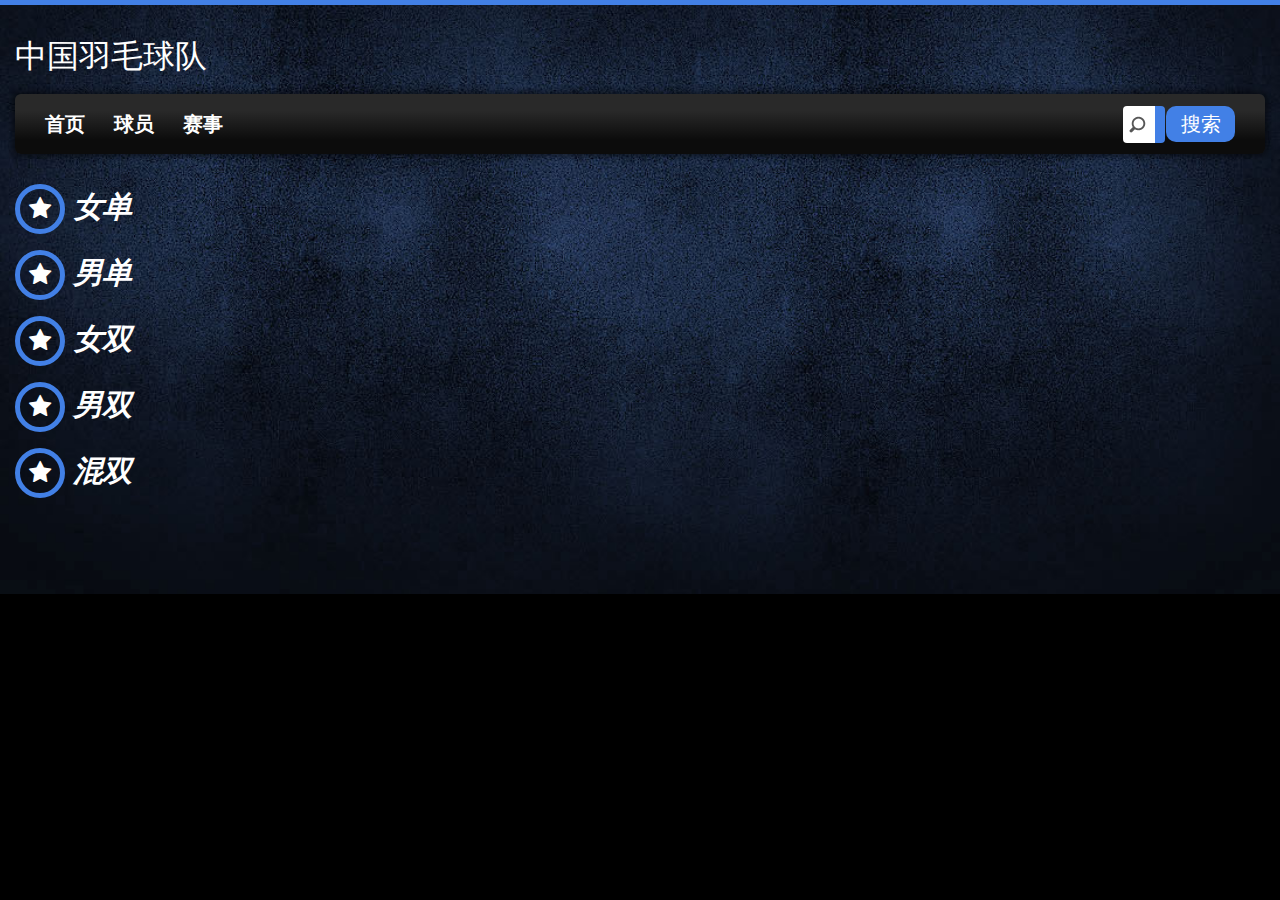
<file: web/playercn.html>
﻿<!DOCTYPE html>
<html lang="en">

<head>
    <meta charset="utf-8">
    <meta name="viewport" content="width=device-width, initial-scale=1">
    <meta name="description" content="">
    <meta name="author" content="OrcasThemes">
    <meta http-equiv="X-UA-Compatible" content="IE=Edge" />
    <title>球员列表</title>
    <!-- Bootstrap core CSS -->
    <link href="css/bootstrap.css" rel="stylesheet">
    <!-- Custom styles for this template -->
    <link rel="stylesheet" href="css/screen.css">
    <link rel="stylesheet" href="css/animation.css">
    <!--[if IE 7]>

<![endif]-->
    <link rel="stylesheet" href="css/font-awesome.css">
    <!--[if lt IE 8]>
<link rel="stylesheet" href="css/ie.css" type="text/css" media="screen, projection">
<![endif]-->
    <link href="css/lity.css" rel="stylesheet">
    <style>
        button {
            width: 69px;
            height: 36px;
            margin-left: 1px;
            border: none;
            color: #000;
            /* padding: 15px 32px; */
            text-align: center;
            text-decoration: none;
            display: inline-block;
            font-size: 20px;
            border-radius: 10px;
            background-color: #4280e6;
        }
        
        button:hover {
            background-color: #4280e6;
            color: #fff;
        }
        
        #daohang {
            width: 60px;
            font-size: 22px;
            height: auto;
            position: fixed;
            /* position: absolute; */
            z-index: 999;
            display: none;
            float: right;
            margin-left: 315px;
            padding-left: 10px;
            text-align: center;
        }
        
        #daohang p {
            background: rgba(100, 149, 237, 0.5);
            border-radius: 5px;
        }
        
        @media (max-width: 1024px) {
            #daohang {
                display: block;
                width: 60px;
                font-size: 22px;
                height: auto;
                position: fixed;
                /* position: absolute; */
                z-index: 999;
                /* display: none; */
                right: 0;
                margin-left: 315px;
                padding-left: 10px;
                text-align: center;
            }
        }
        
        @media (min-width: 1200px) {
            #zxsp {
                margin-left: 60px;
            }
            #qyinfo {
                width: 10%;
                margin-left: 30px;
            }
            #liebiao {
                width: 100%;
            }
            #liebiao2 {
                width: 100%;
            }
        }
    </style>
</head>

<body>
    <!-- HOME 1 -->
    <div id="home1" class="container-fluid standard-bg">
        <!-- HEADER -->
        <div class="row header-top">
            <div class="col-lg-3 col-md-6 col-sm-5 col-xs-8">
                <!-- <a class="main-logo" href="#"><img src="img/main-logo.png" class="main-logo img-responsive" alt="Muvee Reviews" title="Muvee Reviews"></a> -->
                <a class="main-logo" href="#" style="font: 2em sans-serif;">中国羽毛球队</a>
            </div>
            <!-- <div class="col-lg-6 hidden-md text-center hidden-sm hidden-xs">
                <img src="img/banners/banner-sm.jpg" class="img-responsive" alt="Muvee Reviews Video Magazine HTML5 Bootstrap">
            </div>
            <div class="col-lg-3 col-md-6 col-sm-7 hidden-xs">
                <div class="right-box">
                    <button type="button" class="access-btn" data-toggle="modal" data-target="#enquirypopup">get free access</button>
                </div>
            </div> -->
        </div>
        <!-- MENU -->
        <div class="row home-mega-menu ">
            <div class="col-md-12">
                <nav class="navbar navbar-default">
                    <div class="navbar-header">
                        <button class="navbar-toggle" type="button" data-toggle="collapse" data-target=".js-navbar-collapse">
			 <span class="sr-only">Toggle navigation</span>
			 <span class="icon-bar"></span>
			 <span class="icon-bar"></span>
			 <span class="icon-bar"></span>
			 </button>
                    </div>
                    <div class="collapse navbar-collapse js-navbar-collapse megabg dropshd ">
                        <ul class="nav navbar-nav" id="daohangli">

                        </ul>
                        <!-- <ul class="social">
                            <li class="social-facebook">
                                <a href="#" class="fa fa-facebook social-icons"></a>
                            </li>
                            <li class="social-google-plus">
                                <a href="#" class="fa fa-google-plus social-icons"></a>
                            </li>
                            <li class="social-twitter">
                                <a href="#" class="fa fa-twitter social-icons"></a>
                            </li>
                            <li class="social-youtube">
                                <a href="#" class="fa fa-youtube social-icons"></a>
                            </li>
                            <li class="social-rss">
                                <a href="#" class="fa fa-rss social-icons"></a>
                            </li>
                        </ul> -->
                        <div class="search-block">
                            <input id="content" type="search" placeholder="全英 女单" value="" />
                            <button onclick="search()"><a>搜索</a></button>
                        </div>
                    </div>
                    <!-- /.nav-collapse -->
                </nav>
            </div>
        </div>
        <!-- CORE -->
        <div class="row">
            <!-- SIDEBAR -->
            <div id="daohang">
                <p><a href="#nvdan">女单</a></p>
                <p><a href="#nandan">男单</a></p>
                <p><a href="#nvshuang">女双</a></p>
                <p><a href="#nanshuang">男双</a></p>
                <p><a href="#hunshuang">混双</a></p>
            </div>
            <!-- HOME MAIN POSTS -->
            <div class="col-lg-10 col-md-8" id="liebiao">
                <section id="home-main">
                    <h2 class="icon" id="nvdan"><i class="fa fa-star" aria-hidden="true"></i>女单</h2>
                    <div class="row" id="zxsp">
                        <!-- ARTICLES -->
                        <div class="col-lg-9 col-md-12 col-sm-12" id="liebiao2">
                            <div class="row auto-clear" id="nvdan_list">
                            </div>
                        </div>
                    </div>
                    <h2 class="icon" id="nandan"><i class="fa fa-star" aria-hidden="true"></i>男单</h2>
                    <div class="row" id="zxsp">
                        <!-- ARTICLES -->
                        <div class="col-lg-9 col-md-12 col-sm-12" id="liebiao2">
                            <div class="row auto-clear" id="nandan_list">
                            </div>
                        </div>
                    </div>
                    <h2 class="icon" id="nvshuang"><i class="fa fa-star" aria-hidden="true"></i>女双</h2>
                    <div class="row" id="zxsp">
                        <!-- ARTICLES -->
                        <div class="col-lg-9 col-md-12 col-sm-12" id="liebiao2">
                            <div class="row auto-clear" id="nvshuang_list">
                            </div>
                        </div>
                    </div>
                    <h2 class="icon" id="nanshuang"><i class="fa fa-star" aria-hidden="true"></i>男双</h2>
                    <div class="row" id="zxsp">
                        <!-- ARTICLES -->
                        <div class="col-lg-9 col-md-12 col-sm-12" id="liebiao2">
                            <div class="row auto-clear" id="nanshuang_list">
                            </div>
                        </div>
                    </div>
                    <h2 class="icon" id="hunshuang"><i class="fa fa-star" aria-hidden="true"></i>混双</h2>
                    <div class="row" id="zxsp">
                        <!-- ARTICLES -->
                        <div class="col-lg-9 col-md-12 col-sm-12" id="liebiao2">
                            <div class="row auto-clear" id="hunshuang_list">
                            </div>
                        </div>
                    </div>
            </div>
            <div class="clearfix spacer"></div>
        </div>

    </div>
    </section>
    </div>
    </div>
    </div>
    <!-- TABS -->

    <!-- MAIN -->

    <!-- JAVA SCRIPT -->
    <!-- jQuery (necessary for Bootstrap's JavaScript plugins) -->
    <script src="js/jquery-1.12.1.min.js"></script>
    <script src="js/bootstrap.min.js"></script>
    <script src="js/lity.js"></script>
    <script type="text/javascript">
        $(document).ready(function() {
            var dh = '';
            var player_nvdan = '';
            var player_nandan = '';
            var player_nvshuang = '';
            var player_nanshuang = '';
            var player_hunshuang = '';
            u1 = window.location.search.split('?')[1];
            if (u1 != null && u1.length != 0) {
                u2 = u1.split('=')[0]
                username = u1.split('=')[1]
                if (u2 != null && u2.length != 0 && u2 == 'username') {
                    dh += '<li><a href="index.html?username=' + username + '">首页</a></li><li><a href="player.html?username=' + username + '">球员</a></li><li><a href="match.html?username=' + username + '">赛事</a></li><li><a href="playercn.html?username=' + username + '">中国球员</a></li><li><a href="upload.html?username=' + username + '">文件上传</a></li>'
                } else {
                    dh += '<li><a href="index.html">首页</a></li><li><a href="player.html">球员</a></li><li><a href="match.html">赛事</a></li>'
                }
            } else {
                dh += '<li><a href="index.html">首页</a></li><li><a href="player.html">球员</a></li><li><a href="match.html">赛事</a></li>'
            }
            $('#daohangli').html(dh);
            $.ajax({
                url: 'https://videos.hbang.com.cn/playercn_list/',
                dataType: "JSON",
                type: "GET",
                async: "false",
                data: {},
                success: function(data) {
                    console.log(data)
                    var result_nvdan = data['nvdan'];
                    var result_nandan = data['nandan'];
                    var result_nvshuang = data['nvshuang'];
                    var result_nanshuang = data['nanshuang'];
                    var result_hunshuang = data['hunshuang'];
                    if (u1 != null && u1.length != 0) {
                        u2 = u1.split('=')[0]
                        username = u1.split('=')[1]
                        if (u2 != null && u2.length != 0 && u2 == 'username') {
                            for (var i = 0; i < result_nvdan.length; i++) {
                                var n = result_nvdan[i]
                                player_nvdan += '<article class="reviews col-lg-3 col-md-4 col-sm-4" id="qyinfo"><div class="post post-medium">' +
                                    '<a class="thumbr post-thumb" href="playercn_info.html?username=' + username + '&player=' + n[1] + '">' +
                                    '<img src="' + n[3] + '" class="review img-responsive" alt="Client"></a>' +
                                    '<div class="infor"><h4><a class="title" href="playercn_info.html?username=' + username + '&player=' + n[1] + '">' + n[1] + '</a></h4></div></div></article>'
                            }
                            for (var i = 0; i < result_nandan.length; i++) {
                                var n = result_nandan[i]
                                player_nandan += '<article class="reviews col-lg-3 col-md-4 col-sm-4" id="qyinfo"><div class="post post-medium">' +
                                    '<a class="thumbr post-thumb" href="playercn_info.html?username=' + username + '&player=' + n[1] + '">' +
                                    '<img src="' + n[3] + '" class="review img-responsive" alt="Client"></a>' +
                                    '<div class="infor"><h4><a class="title" href="playercn_info.html?username=' + username + '&player=' + n[1] + '">' + n[1] + '</a></h4></div></div></article>'
                            }
                            for (var i = 0; i < result_nvshuang.length; i++) {
                                var n = result_nvshuang[i]
                                player_nvshuang += '<article class="reviews col-lg-3 col-md-4 col-sm-4" id="qyinfo"><div class="post post-medium">' +
                                    '<a class="thumbr post-thumb" href="playercn_info.html?username=' + username + '&player=' + n[1] + '">' +
                                    '<img src="' + n[3] + '" class="review img-responsive" alt="Client"></a>' +
                                    '<div class="infor"><h4><a class="title" href="playercn_info.html?username=' + username + '&player=' + n[1] + '">' + n[1] + '</a></h4></div></div></article>'
                            }
                            for (var i = 0; i < result_nanshuang.length; i++) {
                                var n = result_nanshuang[i]
                                player_nanshuang += '<article class="reviews col-lg-3 col-md-4 col-sm-4" id="qyinfo"><div class="post post-medium">' +
                                    '<a class="thumbr post-thumb" href="playercn_info.html?username=' + username + '&player=' + n[1] + '">' +
                                    '<img src="' + n[3] + '" class="review img-responsive" alt="Client"></a>' +
                                    '<div class="infor"><h4><a class="title" href="playercn_info.html?username=' + username + '&player=' + n[1] + '">' + n[1] + '</a></h4></div></div></article>'
                            }
                            for (var i = 0; i < result_hunshuang.length; i++) {
                                var n = result_hunshuang[i]
                                player_hunshuang += '<article class="reviews col-lg-3 col-md-4 col-sm-4" id="qyinfo"><div class="post post-medium">' +
                                    '<a class="thumbr post-thumb" href="playercn_info.html?username=' + username + '&player=' + n[1] + '">' +
                                    '<img src="' + n[3] + '" class="review img-responsive" alt="Client"></a>' +
                                    '<div class="infor"><h4><a class="title" href="playercn_info.html?username=' + username + '&player=' + n[1] + '">' + n[1] + '</a></h4></div></div></article>'
                            }
                        } else {
                            for (var i = 0; i < result_nvdan.length; i++) {
                                var n = result_nvdan[i]
                                player_nvdan += '<article class="reviews col-lg-3 col-md-4 col-sm-4" id="qyinfo"><div class="post post-medium">' +
                                    '<a class="thumbr post-thumb" href="playercn_info.html?player=' + n[1] + '">' +
                                    '<img src="' + n[3] + '" class="review img-responsive" alt="Client"></a>' +
                                    '<div class="infor"><h4><a class="title" href="playercn_info.html?player=' + n[1] + '">' + n[1] + '</a></h4></div></div></article>'
                            }
                            for (var i = 0; i < result_nandan.length; i++) {
                                var n = result_nandan[i]
                                player_nandan += '<article class="reviews col-lg-3 col-md-4 col-sm-4" id="qyinfo"><div class="post post-medium">' +
                                    '<a class="thumbr post-thumb" href="playercn_info.html?player=' + n[1] + '">' +
                                    '<img src="' + n[3] + '" class="review img-responsive" alt="Client"></a>' +
                                    '<div class="infor"><h4><a class="title" href="playercn_info.html?player=' + n[1] + '">' + n[1] + '</a></h4></div></div></article>'
                            }
                            for (var i = 0; i < result_nvshuang.length; i++) {
                                var n = result_nvshuang[i]
                                player_nvshuang += '<article class="reviews col-lg-3 col-md-4 col-sm-4" id="qyinfo"><div class="post post-medium">' +
                                    '<a class="thumbr post-thumb" href="playercn_info.html?player=' + n[1] + '">' +
                                    '<img src="' + n[3] + '" class="review img-responsive" alt="Client"></a>' +
                                    '<div class="infor"><h4><a class="title" href="playercn_info.html?player=' + n[1] + '">' + n[1] + '</a></h4></div></div></article>'
                            }
                            for (var i = 0; i < result_nanshuang.length; i++) {
                                var n = result_nanshuang[i]
                                player_nanshuang += '<article class="reviews col-lg-3 col-md-4 col-sm-4" id="qyinfo"><div class="post post-medium">' +
                                    '<a class="thumbr post-thumb" href="playercn_info.html?player=' + n[1] + '">' +
                                    '<img src="' + n[3] + '" class="review img-responsive" alt="Client"></a>' +
                                    '<div class="infor"><h4><a class="title" href="playercn_info.html?player=' + n[1] + '">' + n[1] + '</a></h4></div></div></article>'
                            }
                            for (var i = 0; i < result_hunshuang.length; i++) {
                                var n = result_hunshuang[i]
                                player_hunshuang += '<article class="reviews col-lg-3 col-md-4 col-sm-4" id="qyinfo"><div class="post post-medium">' +
                                    '<a class="thumbr post-thumb" href="playercn_info.html?player=' + n[1] + '">' +
                                    '<img src="' + n[3] + '" class="review img-responsive" alt="Client"></a>' +
                                    '<div class="infor"><h4><a class="title" href="playercn_info.html?player=' + n[1] + '">' + n[1] + '</a></h4></div></div></article>'
                            }
                        }
                    } else {
                        for (var i = 0; i < result_nvdan.length; i++) {
                            var n = result_nvdan[i]
                            player_nvdan += '<article class="reviews col-lg-3 col-md-4 col-sm-4" id="qyinfo"><div class="post post-medium">' +
                                '<a class="thumbr post-thumb" href="playercn_info.html?player=' + n[1] + '">' +
                                '<img src="' + n[3] + '" class="review img-responsive" alt="Client"></a>' +
                                '<div class="infor"><h4><a class="title" href="playercn_info.html?player=' + n[1] + '">' + n[1] + '</a></h4></div></div></article>'
                        }
                        for (var i = 0; i < result_nandan.length; i++) {
                            var n = result_nandan[i]
                            player_nandan += '<article class="reviews col-lg-3 col-md-4 col-sm-4" id="qyinfo"><div class="post post-medium">' +
                                '<a class="thumbr post-thumb" href="playercn_info.html?player=' + n[1] + '">' +
                                '<img src="' + n[3] + '" class="review img-responsive" alt="Client"></a>' +
                                '<div class="infor"><h4><a class="title" href="playercn_info.html?player=' + n[1] + '">' + n[1] + '</a></h4></div></div></article>'
                        }
                        for (var i = 0; i < result_nvshuang.length; i++) {
                            var n = result_nvshuang[i]
                            player_nvshuang += '<article class="reviews col-lg-3 col-md-4 col-sm-4" id="qyinfo"><div class="post post-medium">' +
                                '<a class="thumbr post-thumb" href="playercn_info.html?player=' + n[1] + '">' +
                                '<img src="' + n[3] + '" class="review img-responsive" alt="Client"></a>' +
                                '<div class="infor"><h4><a class="title" href="playercn_info.html?player=' + n[1] + '">' + n[1] + '</a></h4></div></div></article>'
                        }
                        for (var i = 0; i < result_nanshuang.length; i++) {
                            var n = result_nanshuang[i]
                            player_nanshuang += '<article class="reviews col-lg-3 col-md-4 col-sm-4" id="qyinfo"><div class="post post-medium">' +
                                '<a class="thumbr post-thumb" href="playercn_info.html?player=' + n[1] + '">' +
                                '<img src="' + n[3] + '" class="review img-responsive" alt="Client"></a>' +
                                '<div class="infor"><h4><a class="title" href="playercn_info.html?player=' + n[1] + '">' + n[1] + '</a></h4></div></div></article>'
                        }
                        for (var i = 0; i < result_hunshuang.length; i++) {
                            var n = result_hunshuang[i]
                            player_hunshuang += '<article class="reviews col-lg-3 col-md-4 col-sm-4" id="qyinfo"><div class="post post-medium">' +
                                '<a class="thumbr post-thumb" href="playercn_info.html?player=' + n[1] + '">' +
                                '<img src="' + n[3] + '" class="review img-responsive" alt="Client"></a>' +
                                '<div class="infor"><h4><a class="title" href="playercn_info.html?player=' + n[1] + '">' + n[1] + '</a></h4></div></div></article>'
                        }
                    }


                    $('#nvdan_list').html(player_nvdan);
                    $('#nandan_list').html(player_nandan);
                    $('#nvshuang_list').html(player_nvshuang);
                    $('#nanshuang_list').html(player_nanshuang);
                    $('#hunshuang_list').html(player_hunshuang);

                }
            });
        })
    </script>
    <script>
        $(".nav .dropdown").hover(function() {
            $(this).find(".dropdown-toggle").dropdown("toggle");
        });
    </script>
    <script type="text/javascript">
        function search() {
            u1 = window.location.search.split('?')[1];
            var content = document.getElementById("content").value
            if (content != null && content.length != 0) {
                if (u1 != null && u1.length != 0) {
                    u2 = u1.split('=')[0]
                    username = u1.split('=')[1]
                    console.log(username)
                    if (u2 != null && u2.length != 0 && u2 == 'username') {
                        location = "search_video.html?username=" + username + '&content=' + content;
                    } else {
                        location = "search_video.html?content=" + content;
                    }
                } else {
                    location = "search_video.html?content=" + content;
                }
            } else {
                location = '#';
            }
        }
    </script>
    <!-- MODAL -->
    <div id="enquirypopup" class="modal fade in " role="dialog">
        <div class="modal-dialog">
            <!-- Modal content-->
            <div class="modal-content row">
                <div class="modal-header custom-modal-header">
                    <button type="button" class="close" data-dismiss="modal">×</button>
                    <h2 class="icon"><i class="fa fa-television" aria-hidden="true"></i>free access</h2>
                </div>
                <div class="modal-body">
                    <form name="info_form" class="form-inline" action="#" method="post">
                        <div class="form-group col-sm-12">
                            <input type="text" class="form-control" name="name" id="name" placeholder="Enter Name">
                        </div>
                        <div class="form-group col-sm-12">
                            <input type="email" class="form-control" name="email" id="email" placeholder="Enter Email">
                        </div>
                        <div class="form-group col-sm-12">
                            <button class="subscribe-btn pull-right" type="submit" title="Subscribe">Subscribe</button>
                        </div>
                    </form>
                </div>
            </div>
        </div>
    </div>
</body>

</html>
</file>
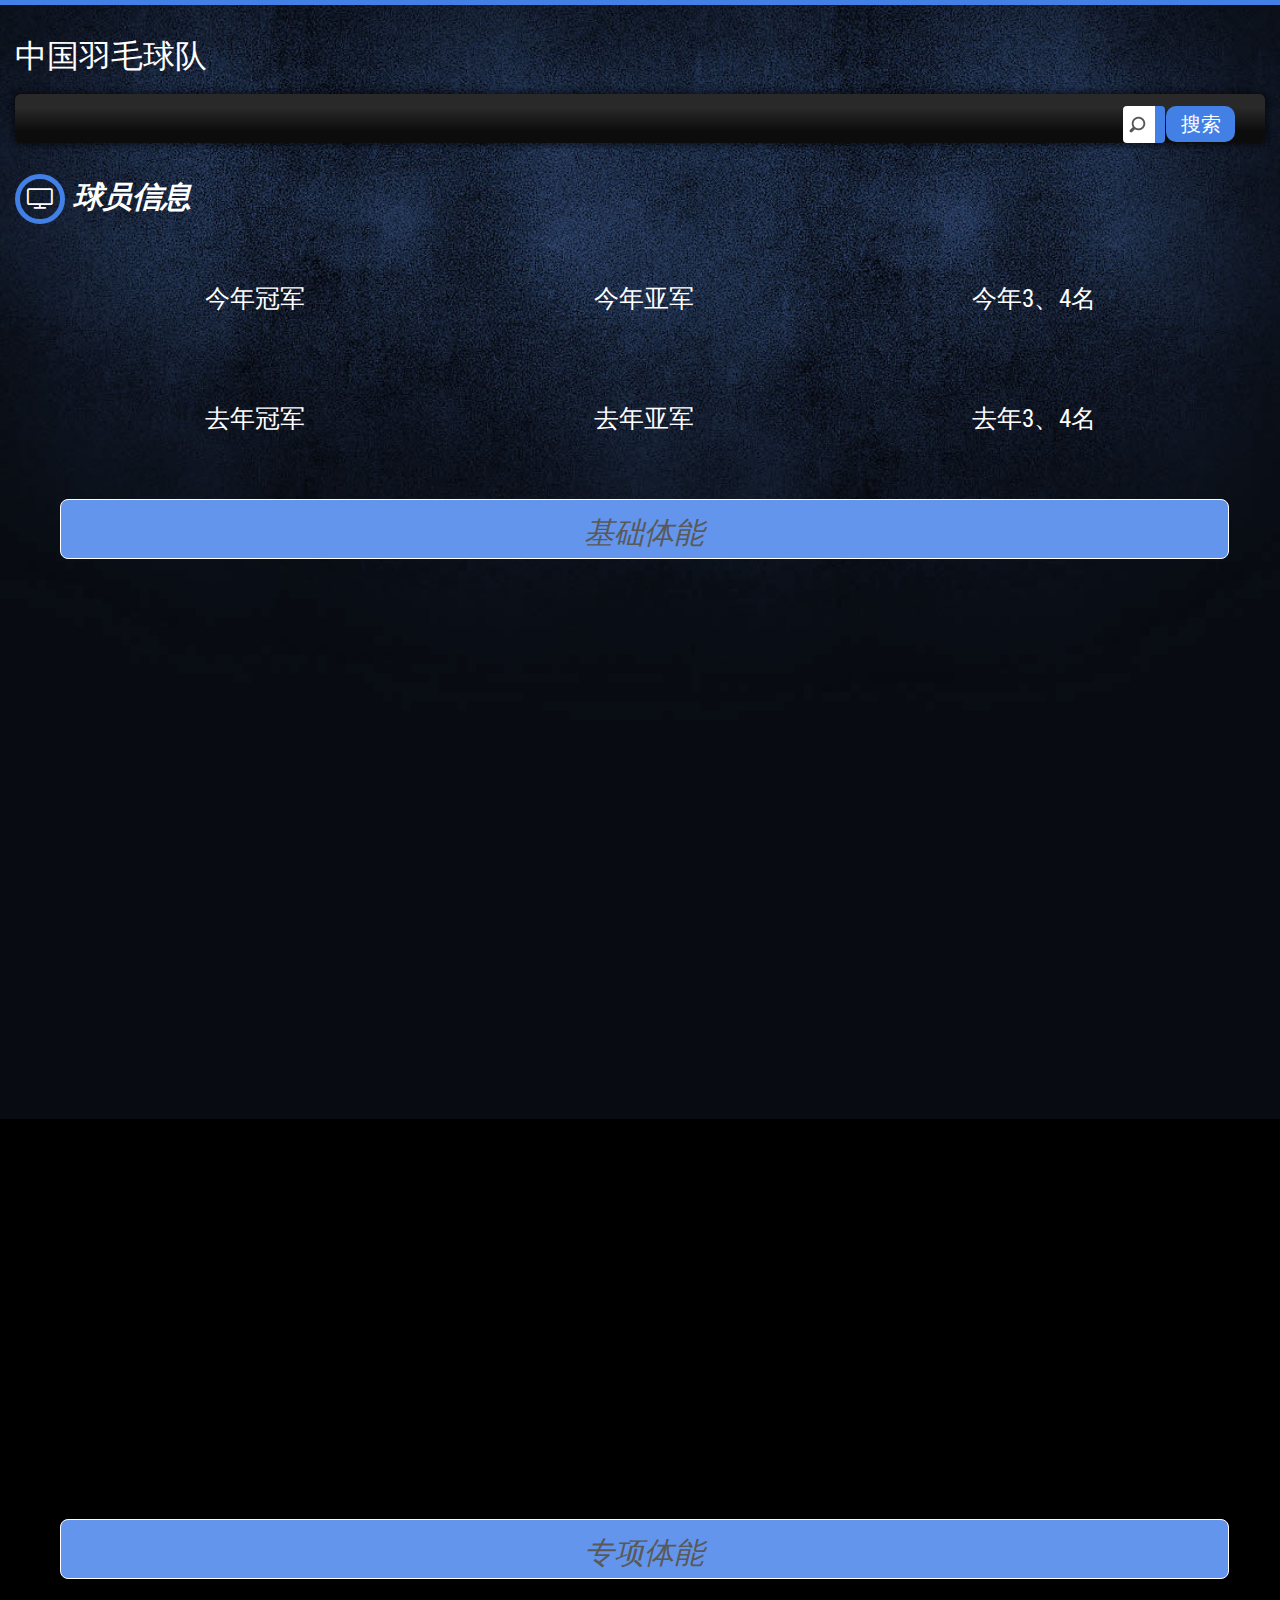
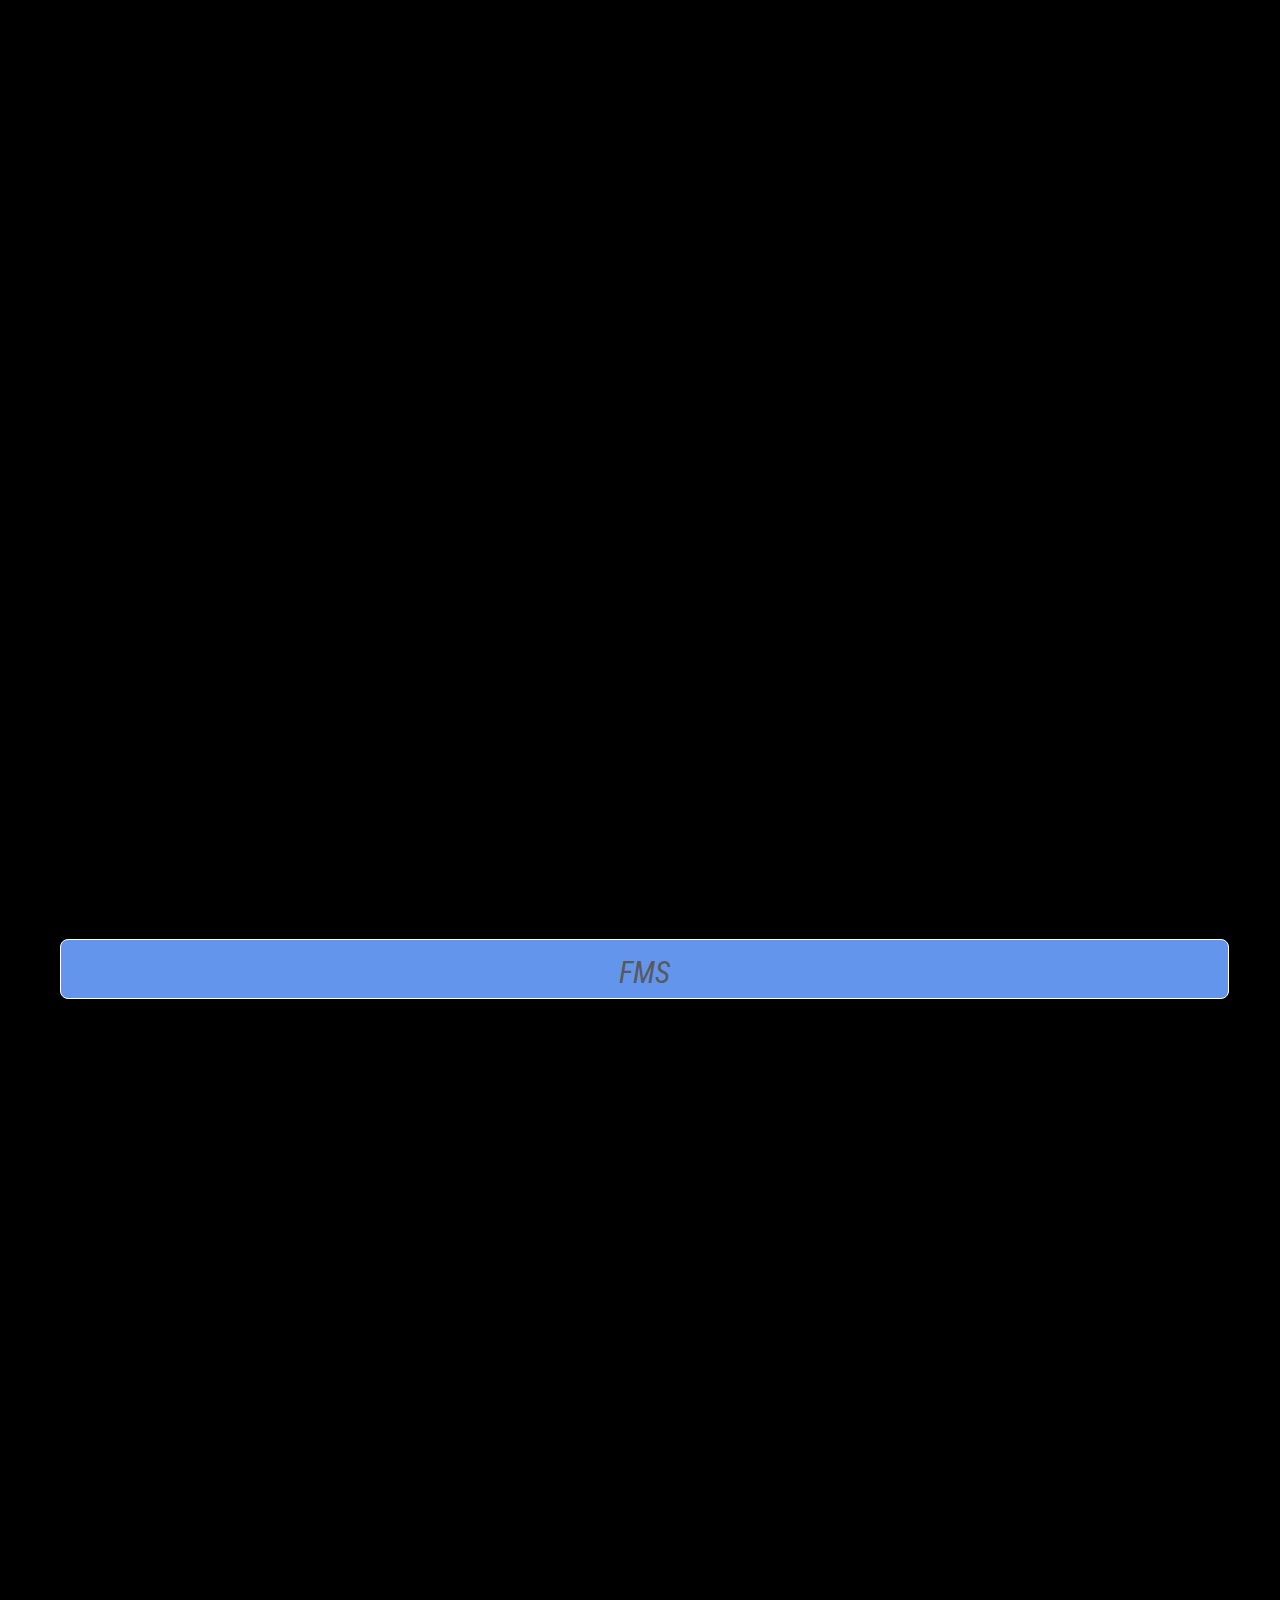
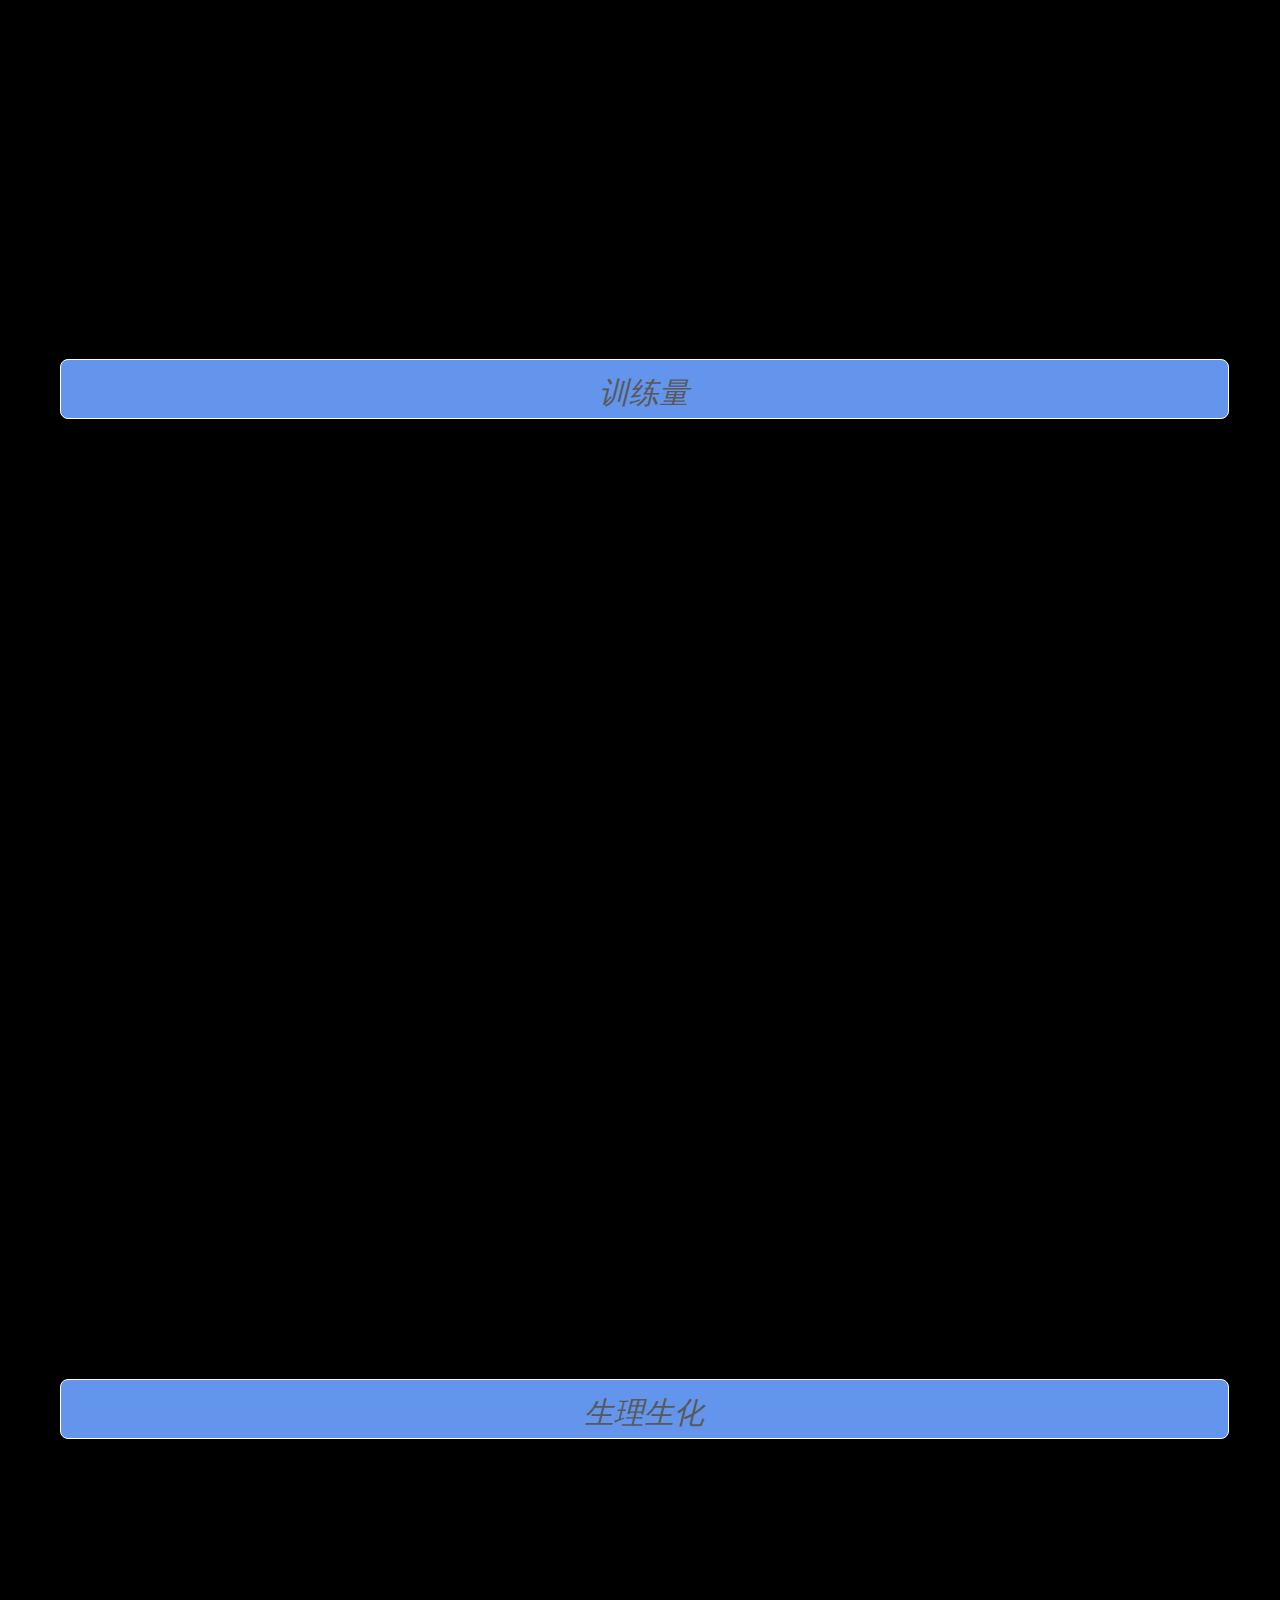
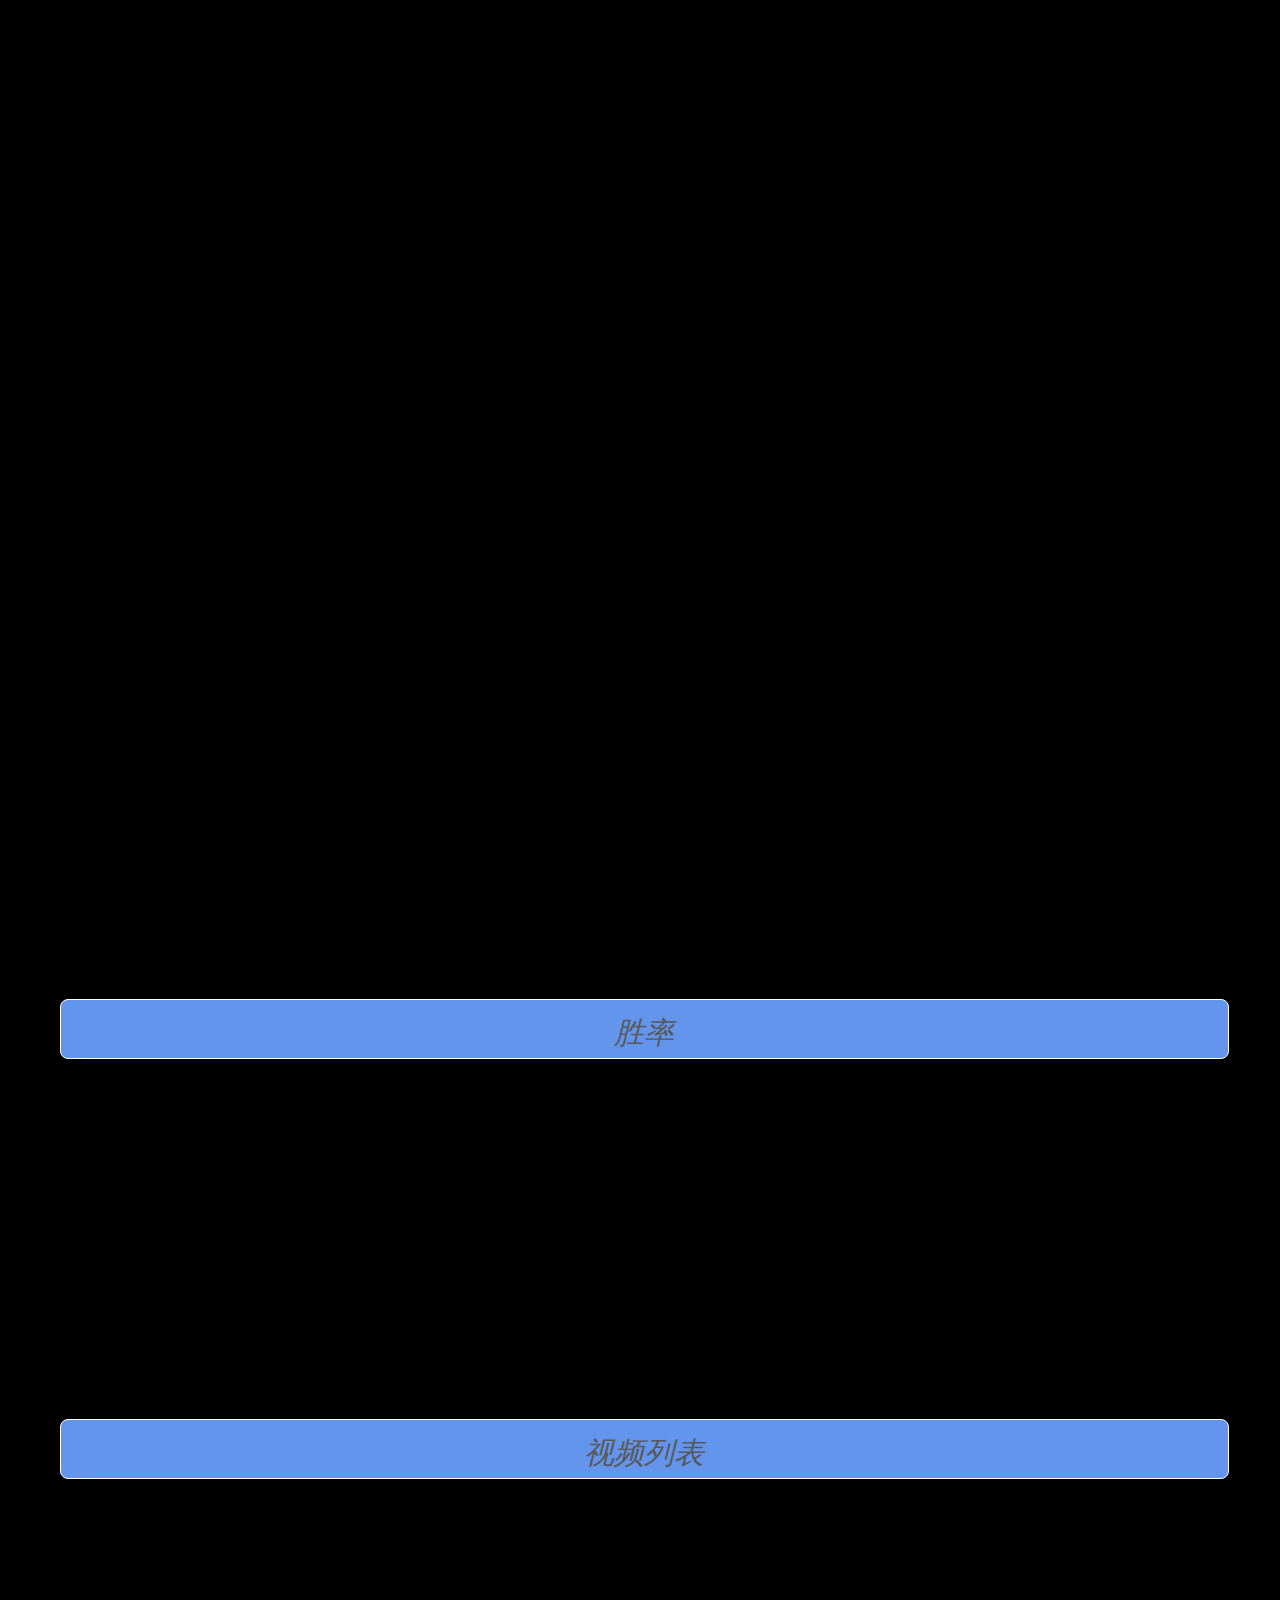
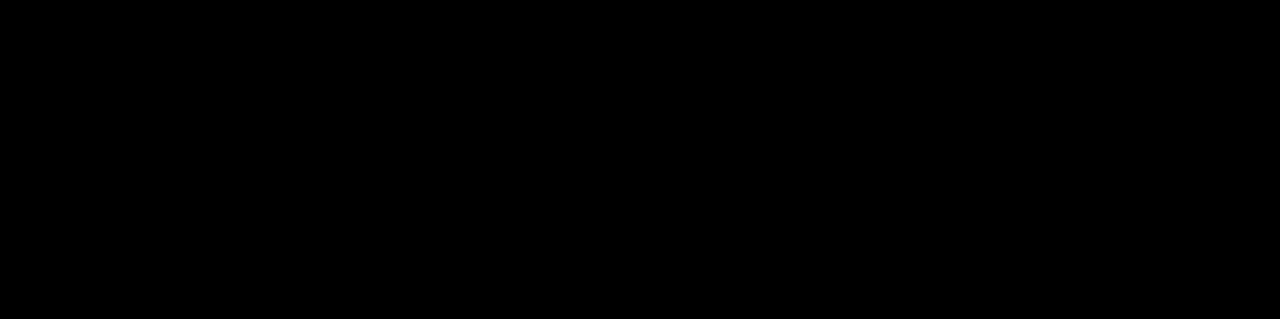
<file: web/playercn_info.html>
﻿<!DOCTYPE html>
<html lang="en">

<head>
    <meta charset="utf-8">
    <meta name="viewport" content="width=device-width, initial-scale=1">
    <meta name="description" content="">
    <meta name="author" content="OrcasThemes">
    <meta http-equiv="X-UA-Compatible" content="IE=Edge" />
    <title>视频列表</title>
    <!-- Bootstrap core CSS -->
    <link href="css/bootstrap.css" rel="stylesheet">
    <!-- Custom styles for this template -->
    <link rel="stylesheet" href="css/screen.css">
    <link rel="stylesheet" href="css/animation.css">
    <!--[if IE 7]>

<![endif]-->
    <link rel="stylesheet" href="css/font-awesome.css">
    <!--[if lt IE 8]>
<link rel="stylesheet" href="css/ie.css" type="text/css" media="screen, projection">
<![endif]-->
    <link href="css/lity.css" rel="stylesheet">
    <style>
        #channels-block {
            padding: 50px 0;
        }
        
        button {
            width: 69px;
            height: 36px;
            margin-left: 1px;
            border: none;
            color: #000;
            /* padding: 15px 32px; */
            text-align: center;
            text-decoration: none;
            display: inline-block;
            font-size: 20px;
            border-radius: 10px;
            background-color: #4280e6;
        }
        
        #home-main article {
            height: 300px;
        }
        
        button:hover {
            background-color: #4280e6;
            color: #fff;
        }
        
        video {
            width: 100%;
            height: 200px;
        }
        
        #pm {
            height: 240px;
            width: 100%;
            /* border: 5px solid black; */
            border-radius: 10px;
        }
        
        #pm table {
            width: 100%;
            height: 100%;
            text-align: center;
            font-size: 25px;
        }
        
        #pm td {
            width: 20%;
            /* border-right: 2px solid black; */
            /* border-bottom: 2px solid black; */
        }
        
        #echarts_list {
            width: 100%;
            height: 600px;
            float: left;
        }
        
        .ldbox {
            width: 100%;
            height: 1000px;
            margin-top: 20px;
            overflow: hidden;
        }
        
        .ldbox_shenglv {
            width: 100%;
            height: 400px;
            margin-top: 20px;
            overflow: hidden;
        }
        
        .zxbox {
            width: 100%;
            height: 1200px;
            margin-top: 20px;
            overflow: hidden;
        }
        
        .tb {
            height: 28%;
            width: 50%;
            float: left;
            margin-top: 20px;
        }
        
        .zx {
            height: 23%;
            width: 50%;
            float: left;
        }
        
        .ldbox_list {
            width: 100%;
            height: 500px;
            margin-top: 20px;
            overflow: hidden;
        }
        
        .outbox {
            height: 360px;
            width: 100%;
            overflow-y: auto;
            border: 5px solid black;
            border-radius: 10px;
        }
        
        .outbox table {
            width: 100%;
            text-align: center;
            font-size: 25px;
        }
        
        .outbox td {
            width: 20%;
            height: 70px;
            border-right: 2px solid black;
            border-bottom: 2px solid black;
        }
        
        @media (min-width: 1200px) {
            #zxsp {
                margin-left: 35px;
            }
            .col-lg-10 {
                width: 99.333333%;
            }
            .col-lg-9 {
                width: 99%;
            }
            .col-sm-12 {
                position: relative;
                min-height: 1px;
                padding-right: 30px;
                padding-left: 60px;
            }
        }
        
        @media (max-width: 1024px) {
            #home-main article {
                height: auto;
            }
        }
        
        @media (max-width: 1366px) {
            #home-main article {
                height: auto;
            }
        }
        
        @media (max-width: 667px) {
            #pm {
                height: 240px;
                width: 100%;
                /* border: 5px solid black; */
                border-radius: 10px;
            }
            #pm table {
                width: 100%;
                height: 100%;
                text-align: center;
                font-size: 16px;
            }
            #pm td {
                width: 20%;
                /* border-right: 2px solid black; */
                /* border-bottom: 2px solid black; */
            }
            #echarts_list {
                width: 100%;
                height: 600px;
                float: left;
            }
            .ldbox {
                width: 100%;
                height: 2000px;
                margin-top: 20px;
                overflow: hidden;
            }
            .ldbox_shenglv {
                width: 100%;
                height: 400px;
                margin-top: 20px;
                overflow: hidden;
            }
            .zxbox {
                width: 100%;
                height: 2500px;
                margin-top: 20px;
                overflow: hidden;
            }
            .tb {
                height: 15%;
                width: 100%;
                float: left;
                margin-top: 20px;
            }
            .zx {
                height: 12%;
                width: 100%;
                float: left;
            }
            .ldbox_list {
                width: 100%;
                height: 500px;
                margin-top: 20px;
                overflow: hidden;
            }
            .outbox {
                height: 360px;
                width: 100%;
                overflow-y: auto;
                border: 5px solid black;
                border-radius: 10px;
            }
            .outbox table {
                width: 100%;
                text-align: center;
                font-size: 16px;
            }
            .outbox td {
                width: 20%;
                height: 70px;
                border-right: 2px solid black;
                border-bottom: 2px solid black;
            }
        }
    </style>
</head>

<body>
    <div class="row">
        <!-- SIDEBAR -->

    </div>
    </div>
    <!-- TABS -->
    <!-- HOME 1 -->
    <div id="home1" class="container-fluid standard-bg">
        <!-- HEADER -->
        <div class="row header-top">
            <div class="col-lg-3 col-md-6 col-sm-5 col-xs-8">
                <!-- <a class="main-logo" href="#"><img src="img/main-logo.png" class="main-logo img-responsive" alt="Muvee Reviews" title="Muvee Reviews"></a> -->
                <a class="main-logo" href="#" style="font: 2em sans-serif;">中国羽毛球队</a>
            </div>
        </div>
        <!-- MENU -->
        <div class="row home-mega-menu ">
            <div class="col-md-12">
                <nav class="navbar navbar-default">
                    <div class="navbar-header">
                        <button class="navbar-toggle" type="button" data-toggle="collapse" data-target=".js-navbar-collapse">
			 <span class="sr-only">Toggle navigation</span>
			 <span class="icon-bar"></span>
			 <span class="icon-bar"></span>
			 <span class="icon-bar"></span>
			 </button>
                    </div>
                    <div class="collapse navbar-collapse js-navbar-collapse megabg dropshd ">
                        <ul class="nav navbar-nav" id="daohangli">

                        </ul>
                        <!-- <ul class="social">
                            <li class="social-facebook">
                                <a href="#" class="fa fa-facebook social-icons"></a>
                            </li>
                            <li class="social-google-plus">
                                <a href="#" class="fa fa-google-plus social-icons"></a>
                            </li>
                            <li class="social-twitter">
                                <a href="#" class="fa fa-twitter social-icons"></a>
                            </li>
                            <li class="social-youtube">
                                <a href="#" class="fa fa-youtube social-icons"></a>
                            </li>
                            <li class="social-rss">
                                <a href="#" class="fa fa-rss social-icons"></a>
                            </li>
                        </ul> -->
                        <div class="search-block">
                            <input id="content" type="search" placeholder="全英 女单" value="" />
                            <button onclick="search()"><a>搜索</a></button>
                        </div>
                    </div>
                    <!-- /.nav-collapse -->
                </nav>
            </div>
        </div>
        <!-- CORE -->
        <div class="row">
            <!-- SIDEBAR -->

            <!-- HOME MAIN POSTS -->
            <div class="col-lg-10 col-md-8">
                <section id="home-main">
                    <h2 class="icon"><i class="fa fa-television" aria-hidden="true"></i>球员信息</h2>
                    <div class="row">
                        <!-- ARTICLES -->
                        <div class="col-lg-9 col-md-12 col-sm-12">
                            <div id="pm">
                                <table>
                                    <tr id="p0">

                                    </tr>
                                    <tr id="p1">

                                    </tr>
                                    <tr>
                                        <td>今年冠军</td>
                                        <td>今年亚军</td>
                                        <td>今年3、4名</td>
                                    </tr>
                                    <tr id="p2">

                                    </tr>
                                    <tr>
                                        <td>去年冠军</td>
                                        <td>去年亚军</td>
                                        <td>去年3、4名</td>
                                    </tr>
                                    <tr id="p3">

                                    </tr>
                                </table>
                            </div>
                            <div id="echarts_list">
                                <div class="ldbox" id="box1">
                                    <input style="text-align: center; height: 60px; font-size: 30px; background-color: cornflowerblue;" type="button" value="基础体能" class="btn1" />
                                    <div class="tb" id="chart_jichutineng1"></div>
                                    <div class="tb" id="chart_jichutineng2"></div>
                                    <div class="tb" id="chart_jichutineng3"></div>
                                    <div class="tb" id="chart_jichutineng4"></div>
                                    <div class="tb" id="chart_jichutineng5"></div>
                                    <div class="tb" id="chart_jichutineng6"></div>
                                </div>
                                <div class="ldbox" id="box2">
                                    <input style="text-align: center; height: 60px; font-size: 30px; background-color: cornflowerblue;" type="button" value="专项体能" class="btn2" />
                                    <div class="tb" id="chart_zhuanxiangtineng1"></div>
                                    <div class="tb" id="chart_zhuanxiangtineng2"></div>
                                    <div class="tb" id="chart_zhuanxiangtineng3"></div>
                                    <div class="tb" id="chart_zhuanxiangtineng4"></div>
                                    <div class="tb" id="chart_zhuanxiangtineng5"></div>
                                    <div class="tb" id="chart_zhuanxiangtineng6"></div>
                                </div>
                                <div class="ldbox" id="box3">
                                    <input style="text-align: center; height: 60px; font-size: 30px; background-color: cornflowerblue;" type="button" value="FMS" class="btn3" />
                                    <div class="tb" id="chart_FMS1"></div>
                                    <div class="tb" id="chart_FMS2"></div>
                                    <div class="tb" id="chart_FMS3"></div>
                                    <div class="tb" id="chart_FMS4"></div>
                                    <div class="tb" id="chart_FMS5"></div>
                                    <div class="tb" id="chart_FMS6"></div>
                                </div>
                                <div class="ldbox" id="box4">
                                    <input style="text-align: center; height: 60px; font-size: 30px; background-color: cornflowerblue;" type="button" value="训练量" class="btn4" />
                                    <div class="tb" id="chart_xll1"></div>
                                    <div class="tb" id="chart_xll2"></div>
                                    <div class="tb" id="chart_xll3"></div>
                                    <div class="tb" id="chart_xll4"></div>
                                    <div class="tb" id="chart_xll5"></div>
                                    <div class="tb" id="chart_xll6"></div>
                                </div>

                                <div class="zxbox" id="box5">
                                    <input style="text-align: center; height: 60px; font-size: 30px; background-color: cornflowerblue;" type="button" value="生理生化" class="btn5" />
                                    <div class="zx" id="chart_bxb"></div>
                                    <div class="zx" id="chart_pzc"></div>
                                    <div class="zx" id="chart_gt"></div>
                                    <div class="zx" id="chart_hxb"></div>
                                    <div class="zx" id="chart_jsjm"></div>
                                    <div class="zx" id="chart_xns"></div>
                                    <div class="zx" id="chart_xqyj"></div>
                                    <div class="zx" id="chart_xhdb"></div>
                                    <div class="zx" id="chart4"></div>
                                </div>
                                <div class="ldbox_shenglv" id="box6">
                                    <input style="text-align: center; height: 60px; font-size: 30px; background-color: cornflowerblue;" type="button" value="胜率" class="btn6" />
                                    <div class="tb" id="chart_shenglv1" style="width:100%; height: 80%;"></div>
                                </div>
                                <div class="ldbox_list" id="box7">
                                    <input style="text-align: center; height: 60px; font-size: 30px; background-color: cornflowerblue;" type="button" value="视频列表" class="btn7" />
                                    <div class="outbox">
                                        <table id="sp_list">

                                        </table>
                                    </div>

                                </div>





                            </div>
                            <div id="chart" style="height: 450px;width: 450px"></div>
                        </div>
                        <!-- RIGHT ASIDE -->

                    </div>
                </section>
            </div>

        </div>

    </div>

    <script src="js/jquery-1.12.1.min.js"></script>
    <script src="js/bootstrap.min.js"></script>
    <script src="js/lity.js"></script>
    <script type="text/javascript" src="./js/echarts.min.js"></script>

    <script>
        url = window.location.search.split('?')[1];
        var canshu = decodeURI(url, 'utf-8')
        player = canshu.split('=')[1]
        $(document).ready(function() {
            var dh = ''
            url = window.location.search.split('?')[1];
            var u1 = decodeURI(url, 'utf-8');
            if (u1 != null && u1.length != 0) {
                u2 = u1.split('=')[0]
                username = u1.split('=')[1].split('&')[0]
                player = u1.split('=')[2]
                if (u2 != null && u2.length != 0 && u2 == 'username') {
                    dh += '<li><a href="index.html?username=' + username + '">首页</a></li><li><a href="player.html?username=' + username + '">球员</a></li><li><a href="match.html?username=' + username + '">赛事</a></li><li><a href="playercn.html?username=' + username + '">中国球员</a></li><li><a href="upload.html?username=' + username + '">文件上传</a></li>'
                } else {
                    dh += '<li><a href="index.html">首页</a></li><li><a href="player.html">球员</a></li><li><a href="match.html">赛事</a></li>'
                }
            } else {
                dh += '<li><a href="index.html">首页</a></li><li><a href="player.html">球员</a></li><li><a href="match.html">赛事</a></li>'
            }
            $('#daohangli').html(dh);
            var typeStr = '';
            var strp0 = '';
            var strp1 = '';
            var strp2 = '';
            var strp3 = '';
            var shipinstr = '';
            $.ajax({
                url: 'https://videos.hbang.com.cn/playercn_info/',
                dataType: "JSON",
                type: "GET",
                async: "false",
                data: {
                    'player': player,
                },
                success: function(data) {
                    var xinxi = data['xinxi'];
                    strp0 += '<td rowspan="2">' + xinxi[0] + '</td><td>世界排名</td><td>总决赛排名</td>'
                    strp1 += '<td>' + xinxi[1] + '</td><td>' + xinxi[2] + '</td>'
                    strp2 += '<td>' + xinxi[3] + '</td><td>' + xinxi[4] + '</td><td>' + xinxi[5] + '</td>'
                    strp3 += '<td>' + xinxi[6] + '</td><td>' + xinxi[7] + '</td><td>' + xinxi[8] + '</td>'
                    $('#p0').html(strp0);
                    $('#p1').html(strp1);
                    $('#p2').html(strp2);
                    $('#p3').html(strp3);
                    var jctn_time = data['jctn_time'];
                    var data_jctn = data['jctn'];
                    var zxtn_time = data['zxtn_time'];
                    var data_zxtn = data['zxtn'];
                    var fms_time = data['fms_time'];
                    var data_fms = data['fms'];
                    var xxl_time = data['xxl_time'];
                    var data_xxl = data['xxl'];
                    var slsh_time = data['slsh_time'];
                    var data_slsh = data['slsh'];
                    var wgqy = data['wgqy'];
                    var shenglv = data['shenglv'];
                    var shipin = data['shipin'];
                    var radar_chart_jichutineng1 = echarts.init(document.getElementById("chart_jichutineng1"));
                    var radar_chart_jichutineng2 = echarts.init(document.getElementById("chart_jichutineng2"));
                    var radar_chart_jichutineng3 = echarts.init(document.getElementById("chart_jichutineng3"));
                    var radar_chart_jichutineng4 = echarts.init(document.getElementById("chart_jichutineng4"));
                    var radar_chart_jichutineng5 = echarts.init(document.getElementById("chart_jichutineng5"));
                    var radar_chart_jichutineng6 = echarts.init(document.getElementById("chart_jichutineng6"));
                    var radar_chart_zhuanxiangtineng1 = echarts.init(document.getElementById("chart_zhuanxiangtineng1"));
                    var radar_chart_zhuanxiangtineng2 = echarts.init(document.getElementById("chart_zhuanxiangtineng2"));
                    var radar_chart_zhuanxiangtineng3 = echarts.init(document.getElementById("chart_zhuanxiangtineng3"));
                    var radar_chart_zhuanxiangtineng4 = echarts.init(document.getElementById("chart_zhuanxiangtineng4"));
                    var radar_chart_zhuanxiangtineng5 = echarts.init(document.getElementById("chart_zhuanxiangtineng5"));
                    var radar_chart_zhuanxiangtineng6 = echarts.init(document.getElementById("chart_zhuanxiangtineng6"));
                    var radar_chart_FMS1 = echarts.init(document.getElementById("chart_FMS1"));
                    var radar_chart_FMS2 = echarts.init(document.getElementById("chart_FMS2"));
                    var radar_chart_FMS3 = echarts.init(document.getElementById("chart_FMS3"));
                    var radar_chart_FMS4 = echarts.init(document.getElementById("chart_FMS4"));
                    var radar_chart_FMS5 = echarts.init(document.getElementById("chart_FMS5"));
                    var radar_chart_FMS6 = echarts.init(document.getElementById("chart_FMS6"));
                    var radar_chart_xll1 = echarts.init(document.getElementById("chart_xll1"));
                    var radar_chart_xll2 = echarts.init(document.getElementById("chart_xll2"));
                    var radar_chart_xll3 = echarts.init(document.getElementById("chart_xll3"));
                    var radar_chart_xll4 = echarts.init(document.getElementById("chart_xll4"));
                    var radar_chart_xll5 = echarts.init(document.getElementById("chart_xll5"));
                    var radar_chart_xll6 = echarts.init(document.getElementById("chart_xll6"));
                    var radar_chart_bxb = echarts.init(document.getElementById("chart_bxb"));
                    var radar_chart_pzc = echarts.init(document.getElementById("chart_pzc"));
                    var radar_chart_gt = echarts.init(document.getElementById("chart_gt"));
                    var radar_chart_hxb = echarts.init(document.getElementById("chart_hxb"));
                    var radar_chart_jsjm = echarts.init(document.getElementById("chart_jsjm"));
                    var radar_chart_xns = echarts.init(document.getElementById("chart_xns"));
                    var radar_chart_xqyj = echarts.init(document.getElementById("chart_xqyj"));
                    var radar_chart_xhdb = echarts.init(document.getElementById("chart_xhdb"));
                    var radar_chart_shenglv1 = echarts.init(document.getElementById("chart_shenglv1"));
                    // var radar_chart4 = echarts.init(document.getElementById("chart4"));
                    var option_jichutineng1 = {
                        title: {
                            text: jctn_time[0],
                            top: '3%',
                            left: '3%',
                            textStyle: {
                                color: '#fff',
                                fontSize: 20,
                            }
                        },
                        tooltip: {},

                        radar: {
                            name: {
                                textStyle: {
                                    color: '#fff',
                                    backgroundColor: '#999',
                                    borderRadius: 3,
                                    padding: [3, 5]
                                }
                            },
                            indicator: [{
                                name: '3000',
                                max: 10
                            }, {
                                name: '30',
                                max: 10
                            }, {
                                name: 'BMI',
                                max: 10
                            }, {
                                name: '卧推',
                                max: 10
                            }, {
                                name: '坐位体前屈',
                                max: 10
                            }, {
                                name: '垂直纵跳',
                                max: 10
                            }, {
                                name: '引体向上',
                                max: 10
                            }, {
                                name: '深蹲',
                                max: 10
                            }, {
                                name: '背肌耐力',
                                max: 10
                            }, {
                                name: '腹肌耐力',
                                max: 10
                            }]
                        },
                        series: [{

                            // name: '预算 vs 开销（Budget vs spending）',
                            type: 'radar',
                            // areaStyle: {normal: {}},
                            itemStyle: {
                                normal: {
                                    color: '#a8bcd4'
                                }
                            },
                            areaStyle: {
                                color: '#5840D4',
                            },
                            data: [{
                                    value: data_jctn[0],
                                    name: '基础体能'
                                },
                                //  {
                                //     value : [5000, 14000, 28000, 31000, 42000, 21000],
                                //     name : '实际开销（Actual Spending）'
                                // }
                            ]
                        }]
                    };
                    var option_jichutineng2 = {
                        title: {
                            text: jctn_time[1],
                            top: '3%',
                            left: '3%',
                            textStyle: {
                                color: '#fff',
                                fontSize: 20,
                            }
                        },
                        tooltip: {},

                        radar: {
                            name: {
                                textStyle: {
                                    color: '#fff',
                                    backgroundColor: '#999',
                                    borderRadius: 3,
                                    padding: [3, 5]
                                }
                            },
                            indicator: [{
                                name: '3000',
                                max: 10
                            }, {
                                name: '30',
                                max: 10
                            }, {
                                name: 'BMI',
                                max: 10
                            }, {
                                name: '卧推',
                                max: 10
                            }, {
                                name: '坐位体前屈',
                                max: 10
                            }, {
                                name: '垂直纵跳',
                                max: 10
                            }, {
                                name: '引体向上',
                                max: 10
                            }, {
                                name: '深蹲',
                                max: 10
                            }, {
                                name: '背肌耐力',
                                max: 10
                            }, {
                                name: '腹肌耐力',
                                max: 10
                            }]
                        },
                        series: [{

                            // name: '预算 vs 开销（Budget vs spending）',
                            type: 'radar',
                            // areaStyle: {normal: {}},
                            itemStyle: {
                                normal: {
                                    color: '#a8bcd4'
                                }
                            },
                            areaStyle: {
                                color: '#5840D4',
                            },
                            data: [{
                                    value: data_jctn[1],
                                    name: '基础体能'
                                },
                                //  {
                                //     value : [5000, 14000, 28000, 31000, 42000, 21000],
                                //     name : '实际开销（Actual Spending）'
                                // }
                            ]
                        }]
                    };
                    var option_jichutineng3 = {
                        title: {
                            text: jctn_time[2],
                            top: '3%',
                            left: '3%',
                            textStyle: {
                                color: '#fff',
                                fontSize: 20,
                            }
                        },
                        tooltip: {},

                        radar: {
                            name: {
                                textStyle: {
                                    color: '#fff',
                                    backgroundColor: '#999',
                                    borderRadius: 3,
                                    padding: [3, 5]
                                }
                            },
                            indicator: [{
                                name: '3000',
                                max: 10
                            }, {
                                name: '30',
                                max: 10
                            }, {
                                name: 'BMI',
                                max: 10
                            }, {
                                name: '卧推',
                                max: 10
                            }, {
                                name: '坐位体前屈',
                                max: 10
                            }, {
                                name: '垂直纵跳',
                                max: 10
                            }, {
                                name: '引体向上',
                                max: 10
                            }, {
                                name: '深蹲',
                                max: 10
                            }, {
                                name: '背肌耐力',
                                max: 10
                            }, {
                                name: '腹肌耐力',
                                max: 10
                            }]
                        },
                        series: [{

                            // name: '预算 vs 开销（Budget vs spending）',
                            type: 'radar',
                            // areaStyle: {normal: {}},
                            itemStyle: {
                                normal: {
                                    color: '#a8bcd4'
                                }
                            },
                            areaStyle: {
                                color: '#5840D4',
                            },
                            data: [{
                                    value: data_jctn[2],
                                    name: '基础体能'
                                },
                                //  {
                                //     value : [5000, 14000, 28000, 31000, 42000, 21000],
                                //     name : '实际开销（Actual Spending）'
                                // }
                            ]
                        }]
                    };
                    var option_jichutineng4 = {
                        title: {
                            text: jctn_time[3],
                            top: '3%',
                            left: '3%',
                            textStyle: {
                                color: '#fff',
                                fontSize: 20,
                            }
                        },
                        tooltip: {},

                        radar: {
                            name: {
                                textStyle: {
                                    color: '#fff',
                                    backgroundColor: '#999',
                                    borderRadius: 3,
                                    padding: [3, 5]
                                }
                            },
                            indicator: [{
                                name: '3000',
                                max: 10
                            }, {
                                name: '30',
                                max: 10
                            }, {
                                name: 'BMI',
                                max: 10
                            }, {
                                name: '卧推',
                                max: 10
                            }, {
                                name: '坐位体前屈',
                                max: 10
                            }, {
                                name: '垂直纵跳',
                                max: 10
                            }, {
                                name: '引体向上',
                                max: 10
                            }, {
                                name: '深蹲',
                                max: 10
                            }, {
                                name: '背肌耐力',
                                max: 10
                            }, {
                                name: '腹肌耐力',
                                max: 10
                            }]
                        },
                        series: [{

                            // name: '预算 vs 开销（Budget vs spending）',
                            type: 'radar',
                            // areaStyle: {normal: {}},
                            itemStyle: {
                                normal: {
                                    color: '#a8bcd4'
                                }
                            },
                            areaStyle: {
                                color: '#5840D4',
                            },
                            data: [{
                                    value: data_jctn[3],
                                    name: '基础体能'
                                },
                                //  {
                                //     value : [5000, 14000, 28000, 31000, 42000, 21000],
                                //     name : '实际开销（Actual Spending）'
                                // }
                            ]
                        }]
                    };
                    var option_jichutineng5 = {
                        title: {
                            text: jctn_time[4],
                            top: '3%',
                            left: '3%',
                            textStyle: {
                                color: '#fff',
                                fontSize: 20,
                            }
                        },
                        tooltip: {},

                        radar: {
                            name: {
                                textStyle: {
                                    color: '#fff',
                                    backgroundColor: '#999',
                                    borderRadius: 3,
                                    padding: [3, 5]
                                }
                            },
                            indicator: [{
                                name: '3000',
                                max: 10
                            }, {
                                name: '30',
                                max: 10
                            }, {
                                name: 'BMI',
                                max: 10
                            }, {
                                name: '卧推',
                                max: 10
                            }, {
                                name: '坐位体前屈',
                                max: 10
                            }, {
                                name: '垂直纵跳',
                                max: 10
                            }, {
                                name: '引体向上',
                                max: 10
                            }, {
                                name: '深蹲',
                                max: 10
                            }, {
                                name: '背肌耐力',
                                max: 10
                            }, {
                                name: '腹肌耐力',
                                max: 10
                            }]
                        },
                        series: [{

                            // name: '预算 vs 开销（Budget vs spending）',
                            type: 'radar',
                            // areaStyle: {normal: {}},
                            itemStyle: {
                                normal: {
                                    color: '#a8bcd4'
                                }
                            },
                            areaStyle: {
                                color: '#5840D4',
                            },
                            data: [{
                                    value: data_jctn[4],
                                    name: '基础体能'
                                },
                                //  {
                                //     value : [5000, 14000, 28000, 31000, 42000, 21000],
                                //     name : '实际开销（Actual Spending）'
                                // }
                            ]
                        }]
                    };
                    var option_jichutineng6 = {
                        title: {
                            text: jctn_time[5],
                            top: '3%',
                            left: '3%',
                            textStyle: {
                                color: '#fff',
                                fontSize: 20,
                            }
                        },
                        tooltip: {},

                        radar: {
                            name: {
                                textStyle: {
                                    color: '#fff',
                                    backgroundColor: '#999',
                                    borderRadius: 3,
                                    padding: [3, 5]
                                }
                            },
                            indicator: [{
                                name: '3000',
                                max: 10
                            }, {
                                name: '30',
                                max: 10
                            }, {
                                name: 'BMI',
                                max: 10
                            }, {
                                name: '卧推',
                                max: 10
                            }, {
                                name: '坐位体前屈',
                                max: 10
                            }, {
                                name: '垂直纵跳',
                                max: 10
                            }, {
                                name: '引体向上',
                                max: 10
                            }, {
                                name: '深蹲',
                                max: 10
                            }, {
                                name: '背肌耐力',
                                max: 10
                            }, {
                                name: '腹肌耐力',
                                max: 10
                            }]
                        },
                        series: [{

                            // name: '预算 vs 开销（Budget vs spending）',
                            type: 'radar',
                            // areaStyle: {normal: {}},
                            itemStyle: {
                                normal: {
                                    color: '#a8bcd4'
                                }
                            },
                            areaStyle: {
                                color: '#5840D4',
                            },
                            data: [{
                                    value: data_jctn[5],
                                    name: '基础体能'
                                },
                                //  {
                                //     value : [5000, 14000, 28000, 31000, 42000, 21000],
                                //     name : '实际开销（Actual Spending）'
                                // }
                            ]
                        }]
                    };

                    var option_zhuanxiangtineng1 = {
                        title: {
                            text: zxtn_time[0],
                            top: '3%',
                            left: '3%',
                            textStyle: {
                                color: '#fff',
                                fontSize: 20,
                            }
                        },
                        tooltip: {},

                        radar: {
                            name: {
                                textStyle: {
                                    color: '#fff',
                                    backgroundColor: '#999',
                                    borderRadius: 3,
                                    padding: [3, 5]
                                }
                            },
                            indicator: [{
                                name: '400x5',
                                max: 10
                            }, {
                                name: '立定跳远',
                                max: 10
                            }, {
                                name: '原地二级跳（左）',
                                max: 10
                            }, {
                                name: '原地二级跳（右）',
                                max: 10
                            }, {
                                name: '耐力跑',
                                max: 10
                            }, {
                                name: '深蹲',
                                max: 10
                            }, {
                                name: '双摇1500个',
                                max: 10
                            }, {
                                name: '四角跑20次',
                                max: 10
                            }]
                        },
                        series: [{

                            // name: '预算 vs 开销（Budget vs spending）',
                            type: 'radar',
                            // areaStyle: {normal: {}},
                            itemStyle: {
                                normal: {
                                    color: '#a8bcd4'
                                }
                            },
                            areaStyle: {
                                color: '#5840D4',
                            },
                            data: [{
                                    value: data_zxtn[0],
                                    name: '专项体能'
                                },
                                //  {
                                //     value : [5000, 14000, 28000, 31000, 42000, 21000],
                                //     name : '实际开销（Actual Spending）'
                                // }
                            ]
                        }]
                    };
                    var option_zhuanxiangtineng2 = {
                        title: {
                            text: zxtn_time[1],
                            top: '3%',
                            left: '3%',
                            textStyle: {
                                color: '#fff',
                                fontSize: 20,
                            }
                        },
                        tooltip: {},

                        radar: {
                            name: {
                                textStyle: {
                                    color: '#fff',
                                    backgroundColor: '#999',
                                    borderRadius: 3,
                                    padding: [3, 5]
                                }
                            },
                            indicator: [{
                                name: '400x5',
                                max: 10
                            }, {
                                name: '立定跳远',
                                max: 10
                            }, {
                                name: '原地二级跳（左）',
                                max: 10
                            }, {
                                name: '原地二级跳（右）',
                                max: 10
                            }, {
                                name: '耐力跑',
                                max: 10
                            }, {
                                name: '深蹲',
                                max: 10
                            }, {
                                name: '双摇1500个',
                                max: 10
                            }, {
                                name: '四角跑20次',
                                max: 10
                            }]
                        },
                        series: [{

                            // name: '预算 vs 开销（Budget vs spending）',
                            type: 'radar',
                            // areaStyle: {normal: {}},
                            itemStyle: {
                                normal: {
                                    color: '#a8bcd4'
                                }
                            },
                            areaStyle: {
                                color: '#5840D4',
                            },
                            data: [{
                                    value: data_zxtn[1],
                                    name: '专项体能'
                                },
                                //  {
                                //     value : [5000, 14000, 28000, 31000, 42000, 21000],
                                //     name : '实际开销（Actual Spending）'
                                // }
                            ]
                        }]
                    };
                    var option_zhuanxiangtineng3 = {
                        title: {
                            text: zxtn_time[2],
                            top: '3%',
                            left: '3%',
                            textStyle: {
                                color: '#fff',
                                fontSize: 20,
                            }
                        },
                        tooltip: {},

                        radar: {
                            name: {
                                textStyle: {
                                    color: '#fff',
                                    backgroundColor: '#999',
                                    borderRadius: 3,
                                    padding: [3, 5]
                                }
                            },
                            indicator: [{
                                name: '400x5',
                                max: 10
                            }, {
                                name: '立定跳远',
                                max: 10
                            }, {
                                name: '原地二级跳（左）',
                                max: 10
                            }, {
                                name: '原地二级跳（右）',
                                max: 10
                            }, {
                                name: '耐力跑',
                                max: 10
                            }, {
                                name: '深蹲',
                                max: 10
                            }, {
                                name: '双摇1500个',
                                max: 10
                            }, {
                                name: '四角跑20次',
                                max: 10
                            }]
                        },
                        series: [{

                            // name: '预算 vs 开销（Budget vs spending）',
                            type: 'radar',
                            // areaStyle: {normal: {}},
                            itemStyle: {
                                normal: {
                                    color: '#a8bcd4'
                                }
                            },
                            areaStyle: {
                                color: '#5840D4',
                            },
                            data: [{
                                    value: data_zxtn[2],
                                    name: '专项体能'
                                },
                                //  {
                                //     value : [5000, 14000, 28000, 31000, 42000, 21000],
                                //     name : '实际开销（Actual Spending）'
                                // }
                            ]
                        }]
                    };
                    var option_zhuanxiangtineng4 = {
                        title: {
                            text: zxtn_time[3],
                            top: '3%',
                            left: '3%',
                            textStyle: {
                                color: '#fff',
                                fontSize: 20,
                            }
                        },
                        tooltip: {},

                        radar: {
                            name: {
                                textStyle: {
                                    color: '#fff',
                                    backgroundColor: '#999',
                                    borderRadius: 3,
                                    padding: [3, 5]
                                }
                            },
                            indicator: [{
                                name: '400x5',
                                max: 10
                            }, {
                                name: '立定跳远',
                                max: 10
                            }, {
                                name: '原地二级跳（左）',
                                max: 10
                            }, {
                                name: '原地二级跳（右）',
                                max: 10
                            }, {
                                name: '耐力跑',
                                max: 10
                            }, {
                                name: '深蹲',
                                max: 10
                            }, {
                                name: '双摇1500个',
                                max: 10
                            }, {
                                name: '四角跑20次',
                                max: 10
                            }]
                        },
                        series: [{

                            // name: '预算 vs 开销（Budget vs spending）',
                            type: 'radar',
                            // areaStyle: {normal: {}},
                            itemStyle: {
                                normal: {
                                    color: '#a8bcd4'
                                }
                            },
                            areaStyle: {
                                color: '#5840D4',
                            },
                            data: [{
                                    value: data_zxtn[3],
                                    name: '专项体能'
                                },
                                //  {
                                //     value : [5000, 14000, 28000, 31000, 42000, 21000],
                                //     name : '实际开销（Actual Spending）'
                                // }
                            ]
                        }]
                    };
                    var option_zhuanxiangtineng5 = {
                        title: {
                            text: zxtn_time[4],
                            top: '3%',
                            left: '3%',
                            textStyle: {
                                color: '#fff',
                                fontSize: 20,
                            }
                        },
                        tooltip: {},

                        radar: {
                            name: {
                                textStyle: {
                                    color: '#fff',
                                    backgroundColor: '#999',
                                    borderRadius: 3,
                                    padding: [3, 5]
                                }
                            },
                            indicator: [{
                                name: '400x5',
                                max: 10
                            }, {
                                name: '立定跳远',
                                max: 10
                            }, {
                                name: '原地二级跳（左）',
                                max: 10
                            }, {
                                name: '原地二级跳（右）',
                                max: 10
                            }, {
                                name: '耐力跑',
                                max: 10
                            }, {
                                name: '深蹲',
                                max: 10
                            }, {
                                name: '双摇1500个',
                                max: 10
                            }, {
                                name: '四角跑20次',
                                max: 10
                            }]
                        },
                        series: [{

                            // name: '预算 vs 开销（Budget vs spending）',
                            type: 'radar',
                            // areaStyle: {normal: {}},
                            itemStyle: {
                                normal: {
                                    color: '#a8bcd4'
                                }
                            },
                            areaStyle: {
                                color: '#5840D4',
                            },
                            data: [{
                                    value: data_zxtn[4],
                                    name: '专项体能'
                                },
                                //  {
                                //     value : [5000, 14000, 28000, 31000, 42000, 21000],
                                //     name : '实际开销（Actual Spending）'
                                // }
                            ]
                        }]
                    };
                    var option_zhuanxiangtineng6 = {
                        title: {
                            text: zxtn_time[5],
                            top: '3%',
                            left: '3%',
                            textStyle: {
                                color: '#fff',
                                fontSize: 20,
                            }
                        },
                        tooltip: {},

                        radar: {
                            name: {
                                textStyle: {
                                    color: '#fff',
                                    backgroundColor: '#999',
                                    borderRadius: 3,
                                    padding: [3, 5]
                                }
                            },
                            indicator: [{
                                name: '400x5',
                                max: 10
                            }, {
                                name: '立定跳远',
                                max: 10
                            }, {
                                name: '原地二级跳（左）',
                                max: 10
                            }, {
                                name: '原地二级跳（右）',
                                max: 10
                            }, {
                                name: '耐力跑',
                                max: 10
                            }, {
                                name: '深蹲',
                                max: 10
                            }, {
                                name: '双摇1500个',
                                max: 10
                            }, {
                                name: '四角跑20次',
                                max: 10
                            }]
                        },
                        series: [{

                            // name: '预算 vs 开销（Budget vs spending）',
                            type: 'radar',
                            // areaStyle: {normal: {}},
                            itemStyle: {
                                normal: {
                                    color: '#a8bcd4'
                                }
                            },
                            areaStyle: {
                                color: '#5840D4',
                            },
                            data: [{
                                    value: data_zxtn[5],
                                    name: '专项体能'
                                },
                                //  {
                                //     value : [5000, 14000, 28000, 31000, 42000, 21000],
                                //     name : '实际开销（Actual Spending）'
                                // }
                            ]
                        }]
                    };

                    var option_FMS1 = {
                        title: {
                            text: fms_time[0],
                            top: '3%',
                            left: '3%',
                            textStyle: {
                                color: '#fff',
                                fontSize: 20,
                            }
                        },
                        tooltip: {},

                        radar: {
                            name: {
                                textStyle: {
                                    color: '#fff',
                                    backgroundColor: '#999',
                                    borderRadius: 3,
                                    padding: [3, 5]
                                }
                            },
                            indicator: [{
                                name: '上踏步（左）',
                                max: 10
                            }, {
                                name: '上踏步（右）',
                                max: 10
                            }, {
                                name: '直线弓箭步（左）',
                                max: 10
                            }, {
                                name: '直线弓箭步（右）',
                                max: 10
                            }, {
                                name: '肩部灵活性（左）',
                                max: 10
                            }, {
                                name: '肩部灵活性（右）',
                                max: 10
                            }, {
                                name: '直腿主动上抬（左）',
                                max: 10
                            }, {
                                name: '直腿主动上抬（右） ',
                                max: 10
                            }, {
                                name: '深蹲 ',
                                max: 10
                            }, {
                                name: '躯干稳定俯卧撑 ',
                                max: 10
                            }, {
                                name: '扭转稳定性（左） ',
                                max: 10
                            }, {
                                name: '扭转稳定性（右）',
                                max: 10
                            }]
                        },
                        series: [{

                            // name: '预算 vs 开销（Budget vs spending）',
                            type: 'radar',
                            // areaStyle: {normal: {}},
                            itemStyle: {
                                normal: {
                                    color: '#a8bcd4'
                                }
                            },
                            areaStyle: {
                                color: '#5840D4',
                            },
                            data: [{
                                    value: data_fms[0],
                                    name: 'FMS'
                                },
                                //  {
                                //     value : [5000, 14000, 28000, 31000, 42000, 21000],
                                //     name : '实际开销（Actual Spending）'
                                // }
                            ]
                        }]
                    };
                    var option_FMS2 = {
                        title: {
                            text: fms_time[1],
                            top: '3%',
                            left: '3%',
                            textStyle: {
                                color: '#fff',
                                fontSize: 20,
                            }
                        },
                        tooltip: {},

                        radar: {
                            name: {
                                textStyle: {
                                    color: '#fff',
                                    backgroundColor: '#999',
                                    borderRadius: 3,
                                    padding: [3, 5]
                                }
                            },
                            indicator: [{
                                name: '上踏步（左）',
                                max: 10
                            }, {
                                name: '上踏步（右）',
                                max: 10
                            }, {
                                name: '直线弓箭步（左）',
                                max: 10
                            }, {
                                name: '直线弓箭步（右）',
                                max: 10
                            }, {
                                name: '肩部灵活性（左）',
                                max: 10
                            }, {
                                name: '肩部灵活性（右）',
                                max: 10
                            }, {
                                name: '直腿主动上抬（左）',
                                max: 10
                            }, {
                                name: '直腿主动上抬（右） ',
                                max: 10
                            }, {
                                name: '深蹲 ',
                                max: 10
                            }, {
                                name: '躯干稳定俯卧撑 ',
                                max: 10
                            }, {
                                name: '扭转稳定性（左） ',
                                max: 10
                            }, {
                                name: '扭转稳定性（右）',
                                max: 10
                            }]
                        },
                        series: [{

                            // name: '预算 vs 开销（Budget vs spending）',
                            type: 'radar',
                            // areaStyle: {normal: {}},
                            itemStyle: {
                                normal: {
                                    color: '#a8bcd4'
                                }
                            },
                            areaStyle: {
                                color: '#5840D4',
                            },
                            data: [{
                                    value: data_fms[1],
                                    name: 'FMS'
                                },
                                //  {
                                //     value : [5000, 14000, 28000, 31000, 42000, 21000],
                                //     name : '实际开销（Actual Spending）'
                                // }
                            ]
                        }]
                    };
                    var option_FMS3 = {
                        title: {
                            text: fms_time[2],
                            top: '3%',
                            left: '3%',
                            textStyle: {
                                color: '#fff',
                                fontSize: 20,
                            }
                        },
                        tooltip: {},

                        radar: {
                            name: {
                                textStyle: {
                                    color: '#fff',
                                    backgroundColor: '#999',
                                    borderRadius: 3,
                                    padding: [3, 5]
                                }
                            },
                            indicator: [{
                                name: '上踏步（左）',
                                max: 10
                            }, {
                                name: '上踏步（右）',
                                max: 10
                            }, {
                                name: '直线弓箭步（左）',
                                max: 10
                            }, {
                                name: '直线弓箭步（右）',
                                max: 10
                            }, {
                                name: '肩部灵活性（左）',
                                max: 10
                            }, {
                                name: '肩部灵活性（右）',
                                max: 10
                            }, {
                                name: '直腿主动上抬（左）',
                                max: 10
                            }, {
                                name: '直腿主动上抬（右） ',
                                max: 10
                            }, {
                                name: '深蹲 ',
                                max: 10
                            }, {
                                name: '躯干稳定俯卧撑 ',
                                max: 10
                            }, {
                                name: '扭转稳定性（左） ',
                                max: 10
                            }, {
                                name: '扭转稳定性（右）',
                                max: 10
                            }]
                        },
                        series: [{

                            // name: '预算 vs 开销（Budget vs spending）',
                            type: 'radar',
                            // areaStyle: {normal: {}},
                            itemStyle: {
                                normal: {
                                    color: '#a8bcd4'
                                }
                            },
                            areaStyle: {
                                color: '#5840D4',
                            },
                            data: [{
                                    value: data_fms[2],
                                    name: 'FMS'
                                },
                                //  {
                                //     value : [5000, 14000, 28000, 31000, 42000, 21000],
                                //     name : '实际开销（Actual Spending）'
                                // }
                            ]
                        }]
                    };
                    var option_FMS4 = {
                        title: {
                            text: fms_time[3],
                            top: '3%',
                            left: '3%',
                            textStyle: {
                                color: '#fff',
                                fontSize: 20,
                            }
                        },
                        tooltip: {},

                        radar: {
                            name: {
                                textStyle: {
                                    color: '#fff',
                                    backgroundColor: '#999',
                                    borderRadius: 3,
                                    padding: [3, 5]
                                }
                            },
                            indicator: [{
                                name: '上踏步（左）',
                                max: 10
                            }, {
                                name: '上踏步（右）',
                                max: 10
                            }, {
                                name: '直线弓箭步（左）',
                                max: 10
                            }, {
                                name: '直线弓箭步（右）',
                                max: 10
                            }, {
                                name: '肩部灵活性（左）',
                                max: 10
                            }, {
                                name: '肩部灵活性（右）',
                                max: 10
                            }, {
                                name: '直腿主动上抬（左）',
                                max: 10
                            }, {
                                name: '直腿主动上抬（右） ',
                                max: 10
                            }, {
                                name: '深蹲 ',
                                max: 10
                            }, {
                                name: '躯干稳定俯卧撑 ',
                                max: 10
                            }, {
                                name: '扭转稳定性（左） ',
                                max: 10
                            }, {
                                name: '扭转稳定性（右）',
                                max: 10
                            }]
                        },
                        series: [{

                            // name: '预算 vs 开销（Budget vs spending）',
                            type: 'radar',
                            // areaStyle: {normal: {}},
                            itemStyle: {
                                normal: {
                                    color: '#a8bcd4'
                                }
                            },
                            areaStyle: {
                                color: '#5840D4',
                            },
                            data: [{
                                    value: data_fms[3],
                                    name: 'FMS'
                                },
                                //  {
                                //     value : [5000, 14000, 28000, 31000, 42000, 21000],
                                //     name : '实际开销（Actual Spending）'
                                // }
                            ]
                        }]
                    };
                    var option_FMS5 = {
                        title: {
                            text: fms_time[4],
                            top: '3%',
                            left: '3%',
                            textStyle: {
                                color: '#fff',
                                fontSize: 20,
                            }
                        },
                        tooltip: {},

                        radar: {
                            name: {
                                textStyle: {
                                    color: '#fff',
                                    backgroundColor: '#999',
                                    borderRadius: 3,
                                    padding: [3, 5]
                                }
                            },
                            indicator: [{
                                name: '上踏步（左）',
                                max: 10
                            }, {
                                name: '上踏步（右）',
                                max: 10
                            }, {
                                name: '直线弓箭步（左）',
                                max: 10
                            }, {
                                name: '直线弓箭步（右）',
                                max: 10
                            }, {
                                name: '肩部灵活性（左）',
                                max: 10
                            }, {
                                name: '肩部灵活性（右）',
                                max: 10
                            }, {
                                name: '直腿主动上抬（左）',
                                max: 10
                            }, {
                                name: '直腿主动上抬（右） ',
                                max: 10
                            }, {
                                name: '深蹲 ',
                                max: 10
                            }, {
                                name: '躯干稳定俯卧撑 ',
                                max: 10
                            }, {
                                name: '扭转稳定性（左） ',
                                max: 10
                            }, {
                                name: '扭转稳定性（右）',
                                max: 10
                            }]
                        },
                        series: [{

                            // name: '预算 vs 开销（Budget vs spending）',
                            type: 'radar',
                            // areaStyle: {normal: {}},
                            itemStyle: {
                                normal: {
                                    color: '#a8bcd4'
                                }
                            },
                            areaStyle: {
                                color: '#5840D4',
                            },
                            data: [{
                                    value: data_fms[4],
                                    name: 'FMS'
                                },
                                //  {
                                //     value : [5000, 14000, 28000, 31000, 42000, 21000],
                                //     name : '实际开销（Actual Spending）'
                                // }
                            ]
                        }]
                    };
                    var option_FMS6 = {
                        title: {
                            text: fms_time[5],
                            top: '3%',
                            left: '3%',
                            textStyle: {
                                color: '#fff',
                                fontSize: 20,
                            }
                        },
                        tooltip: {},

                        radar: {
                            name: {
                                textStyle: {
                                    color: '#fff',
                                    backgroundColor: '#999',
                                    borderRadius: 3,
                                    padding: [3, 5]
                                }
                            },
                            indicator: [{
                                name: '上踏步（左）',
                                max: 10
                            }, {
                                name: '上踏步（右）',
                                max: 10
                            }, {
                                name: '直线弓箭步（左）',
                                max: 10
                            }, {
                                name: '直线弓箭步（右）',
                                max: 10
                            }, {
                                name: '肩部灵活性（左）',
                                max: 10
                            }, {
                                name: '肩部灵活性（右）',
                                max: 10
                            }, {
                                name: '直腿主动上抬（左）',
                                max: 10
                            }, {
                                name: '直腿主动上抬（右） ',
                                max: 10
                            }, {
                                name: '深蹲 ',
                                max: 10
                            }, {
                                name: '躯干稳定俯卧撑 ',
                                max: 10
                            }, {
                                name: '扭转稳定性（左） ',
                                max: 10
                            }, {
                                name: '扭转稳定性（右）',
                                max: 10
                            }]
                        },
                        series: [{

                            // name: '预算 vs 开销（Budget vs spending）',
                            type: 'radar',
                            // areaStyle: {normal: {}},
                            itemStyle: {
                                normal: {
                                    color: '#a8bcd4'
                                }
                            },
                            areaStyle: {
                                color: '#5840D4',
                            },
                            data: [{
                                    value: data_fms[5],
                                    name: 'FMS'
                                },
                                //  {
                                //     value : [5000, 14000, 28000, 31000, 42000, 21000],
                                //     name : '实际开销（Actual Spending）'
                                // }
                            ]
                        }]
                    };

                    var option_xll1 = {
                        title: {
                            text: xxl_time[0],
                            top: '3%',
                            left: '3%',
                            textStyle: {
                                color: '#fff',
                                fontSize: 20,
                            }
                        },
                        tooltip: {
                            trigger: 'item',
                            formatter: "{a} <br/>{b} : {c} ({d}%)"
                        },
                        series: [{

                            name: '训练量',
                            type: 'pie',
                            // areaStyle: {normal: {}},
                            radius: '80%',
                            // itemStyle: {
                            //     normal: {
                            //         color: '#a8bcd4'
                            //     }
                            // },
                            // areaStyle: {
                            //     color: '#5840D4',
                            // },
                            data: [{
                                name: "体能（力量）",
                                value: data_xxl[0][3]
                            }, {
                                name: "体能（专项）",
                                value: data_xxl[0][2]
                            }, {
                                name: "技术（小技术）",
                                value: data_xxl[0][1]
                            }, {
                                name: "技术（技战术）",
                                value: data_xxl[0][0]
                            }]
                        }]
                    };
                    var option_xll2 = {
                        title: {
                            text: xxl_time[1],
                            top: '3%',
                            left: '3%',
                            textStyle: {
                                color: '#fff',
                                fontSize: 20,
                            }
                        },
                        tooltip: {
                            trigger: 'item',
                            formatter: "{a} <br/>{b} : {c} ({d}%)"
                        },
                        series: [{

                            name: '训练量',
                            type: 'pie',
                            // areaStyle: {normal: {}},
                            radius: '80%',
                            // itemStyle: {
                            //     normal: {
                            //         color: '#a8bcd4'
                            //     }
                            // },
                            // areaStyle: {
                            //     color: '#5840D4',
                            // },
                            data: [{
                                name: "体能（力量）",
                                value: data_xxl[1][3]
                            }, {
                                name: "体能（专项）",
                                value: data_xxl[1][2]
                            }, {
                                name: "技术（小技术）",
                                value: data_xxl[1][1]
                            }, {
                                name: "技术（技战术）",
                                value: data_xxl[1][0]
                            }]
                        }]
                    };
                    var option_xll3 = {
                        title: {
                            text: xxl_time[2],
                            top: '3%',
                            left: '3%',
                            textStyle: {
                                color: '#fff',
                                fontSize: 20,
                            }
                        },
                        tooltip: {
                            trigger: 'item',
                            formatter: "{a} <br/>{b} : {c} ({d}%)"
                        },
                        series: [{

                            name: '训练量',
                            type: 'pie',
                            // areaStyle: {normal: {}},
                            radius: '80%',
                            // itemStyle: {
                            //     normal: {
                            //         color: '#a8bcd4'
                            //     }
                            // },
                            // areaStyle: {
                            //     color: '#5840D4',
                            // },
                            data: [{
                                name: "体能（力量）",
                                value: data_xxl[2][3]
                            }, {
                                name: "体能（专项）",
                                value: data_xxl[2][2]
                            }, {
                                name: "技术（小技术）",
                                value: data_xxl[2][1]
                            }, {
                                name: "技术（技战术）",
                                value: data_xxl[2][0]
                            }]
                        }]
                    };
                    var option_xll4 = {
                        title: {
                            text: xxl_time[3],
                            top: '3%',
                            left: '3%',
                            textStyle: {
                                color: '#fff',
                                fontSize: 20,
                            }
                        },
                        tooltip: {
                            trigger: 'item',
                            formatter: "{a} <br/>{b} : {c} ({d}%)"
                        },
                        series: [{

                            name: '训练量',
                            type: 'pie',
                            // areaStyle: {normal: {}},
                            radius: '80%',
                            // itemStyle: {
                            //     normal: {
                            //         color: '#a8bcd4'
                            //     }
                            // },
                            // areaStyle: {
                            //     color: '#5840D4',
                            // },
                            data: [{
                                name: "体能（力量）",
                                value: data_xxl[3][3]
                            }, {
                                name: "体能（专项）",
                                value: data_xxl[3][2]
                            }, {
                                name: "技术（小技术）",
                                value: data_xxl[3][1]
                            }, {
                                name: "技术（技战术）",
                                value: data_xxl[3][0]
                            }]
                        }]
                    };
                    var option_xll5 = {
                        title: {
                            text: xxl_time[4],
                            top: '3%',
                            left: '3%',
                            textStyle: {
                                color: '#fff',
                                fontSize: 20,
                            }
                        },
                        tooltip: {
                            trigger: 'item',
                            formatter: "{a} <br/>{b} : {c} ({d}%)"
                        },
                        series: [{

                            name: '训练量',
                            type: 'pie',
                            // areaStyle: {normal: {}},
                            radius: '80%',
                            // itemStyle: {
                            //     normal: {
                            //         color: '#a8bcd4'
                            //     }
                            // },
                            // areaStyle: {
                            //     color: '#5840D4',
                            // },
                            data: [{
                                name: "体能（力量）",
                                value: data_xxl[4][3]
                            }, {
                                name: "体能（专项）",
                                value: data_xxl[4][2]
                            }, {
                                name: "技术（小技术）",
                                value: data_xxl[4][1]
                            }, {
                                name: "技术（技战术）",
                                value: data_xxl[4][0]
                            }]
                        }]
                    };
                    var option_xll6 = {
                        title: {
                            text: xxl_time[5],
                            top: '3%',
                            left: '3%',
                            textStyle: {
                                color: '#fff',
                                fontSize: 20,
                            }
                        },
                        tooltip: {
                            trigger: 'item',
                            formatter: "{a} <br/>{b} : {c} ({d}%)"
                        },
                        series: [{

                            name: '训练量',
                            type: 'pie',
                            // areaStyle: {normal: {}},
                            radius: '80%',
                            // itemStyle: {
                            //     normal: {
                            //         color: '#a8bcd4'
                            //     }
                            // },
                            // areaStyle: {
                            //     color: '#5840D4',
                            // },
                            data: [{
                                name: "体能（力量）",
                                value: data_xxl[5][3]
                            }, {
                                name: "体能（专项）",
                                value: data_xxl[5][2]
                            }, {
                                name: "技术（小技术）",
                                value: data_xxl[5][1]
                            }, {
                                name: "技术（技战术）",
                                value: data_xxl[5][0]
                            }]
                        }]
                    };

                    var option_bxb = {
                        title: {
                            text: '白细胞',
                            top: '5%',
                            left: '3%',
                            textStyle: {
                                color: '#fff',
                                fontSize: 20,
                            }
                        },
                        tooltip: {
                            trigger: 'axis',
                            // formatter: "{a} <br/>{b} : {c} ({d}%)"
                        },
                        xAxis: [{
                            type: 'category',
                            boundaryGap: false,
                            data: slsh_time
                        }],
                        yAxis: [{
                            type: 'value',
                            axisLabel: {
                                formatter: '{value}'
                            }
                        }],
                        series: [{

                            name: '白细胞',
                            type: 'line',
                            data: data_slsh[0]
                        }]
                    };
                    var option_pzc = {
                        title: {
                            text: '皮质醇',
                            top: '5%',
                            left: '3%',
                            textStyle: {
                                color: '#fff',
                                fontSize: 20,
                            }
                        },
                        tooltip: {
                            trigger: 'axis',
                            // formatter: "{a} <br/>{b} : {c} ({d}%)"
                        },
                        xAxis: [{
                            type: 'category',
                            boundaryGap: false,
                            data: slsh_time
                        }],
                        yAxis: [{
                            type: 'value',
                            axisLabel: {
                                formatter: '{value}'
                            }
                        }],
                        series: [{

                            name: '皮质醇',
                            type: 'line',
                            data: data_slsh[1]
                        }]
                    };
                    var option_gt = {
                        title: {
                            text: '睾酮',
                            top: '5%',
                            left: '3%',
                            textStyle: {
                                color: '#fff',
                                fontSize: 20,
                            }
                        },
                        tooltip: {
                            trigger: 'axis',
                            // formatter: "{a} <br/>{b} : {c} ({d}%)"
                        },
                        xAxis: [{
                            type: 'category',
                            boundaryGap: false,
                            data: slsh_time
                        }],
                        yAxis: [{
                            type: 'value',
                            axisLabel: {
                                formatter: '{value}'
                            }
                        }],
                        series: [{

                            name: '睾酮',
                            type: 'line',
                            data: data_slsh[2]
                        }]
                    };
                    var option_hxb = {
                        title: {
                            text: '红细胞',
                            top: '5%',
                            left: '3%',
                            textStyle: {
                                color: '#fff',
                                fontSize: 20,
                            }
                        },
                        tooltip: {
                            trigger: 'axis',
                            // formatter: "{a} <br/>{b} : {c} ({d}%)"
                        },
                        xAxis: [{
                            type: 'category',
                            boundaryGap: false,
                            data: slsh_time
                        }],
                        yAxis: [{
                            type: 'value',
                            axisLabel: {
                                formatter: '{value}'
                            }
                        }],
                        series: [{

                            name: '红细胞',
                            type: 'line',
                            data: data_slsh[3]
                        }]
                    };
                    var option_jsjm = {
                        title: {
                            text: '肌酸激酶',
                            top: '5%',
                            left: '3%',
                            textStyle: {
                                color: '#fff',
                                fontSize: 20,
                            }
                        },
                        tooltip: {
                            trigger: 'axis',
                            // formatter: "{a} <br/>{b} : {c} ({d}%)"
                        },
                        xAxis: [{
                            type: 'category',
                            boundaryGap: false,
                            data: slsh_time
                        }],
                        yAxis: [{
                            type: 'value',
                            axisLabel: {
                                formatter: '{value}'
                            }
                        }],
                        series: [{

                            name: '肌酸激酶',
                            type: 'line',
                            data: data_slsh[4]
                        }]
                    };
                    var option_xns = {
                        title: {
                            text: '血尿素',
                            top: '5%',
                            left: '3%',
                            textStyle: {
                                color: '#fff',
                                fontSize: 20,
                            }
                        },
                        tooltip: {
                            trigger: 'axis',
                            // formatter: "{a} <br/>{b} : {c} ({d}%)"
                        },
                        xAxis: [{
                            type: 'category',
                            boundaryGap: false,
                            data: slsh_time
                        }],
                        yAxis: [{
                            type: 'value',
                            axisLabel: {
                                formatter: '{value}'
                            }
                        }],
                        series: [{

                            name: '血尿素',
                            type: 'line',
                            data: data_slsh[5]
                        }]
                    };
                    var option_xqyj = {
                        title: {
                            text: '血球压积',
                            top: '5%',
                            left: '3%',
                            textStyle: {
                                color: '#fff',
                                fontSize: 20,
                            }
                        },
                        tooltip: {
                            trigger: 'axis',
                            // formatter: "{a} <br/>{b} : {c} ({d}%)"
                        },
                        xAxis: [{
                            type: 'category',
                            boundaryGap: false,
                            data: slsh_time
                        }],
                        yAxis: [{
                            type: 'value',
                            axisLabel: {
                                formatter: '{value}'
                            }
                        }],
                        series: [{

                            name: '血球压积',
                            type: 'line',
                            data: data_slsh[6]
                        }]
                    };
                    var option_xhdb = {
                        title: {
                            text: '血红蛋白',
                            top: '5%',
                            left: '3%',
                            textStyle: {
                                color: '#fff',
                                fontSize: 20,
                            }
                        },
                        tooltip: {
                            trigger: 'axis',
                            // formatter: "{a} <br/>{b} : {c} ({d}%)"
                        },
                        xAxis: [{
                            type: 'category',
                            boundaryGap: false,
                            data: slsh_time
                        }],
                        yAxis: [{
                            type: 'value',
                            axisLabel: {
                                formatter: '{value}'
                            }
                        }],
                        series: [{

                            name: '血红蛋白',
                            type: 'line',
                            data: data_slsh
                        }]
                    };

                    var option_shenglv1 = {
                        title: {
                            text: '胜率',
                            top: '5%',
                            left: '3%',
                            textStyle: {
                                color: '#fff',
                                fontSize: 26,
                            }
                        },
                        tooltip: {},

                        radar: {
                            name: {
                                textStyle: {
                                    color: '#fff',
                                    backgroundColor: '#999',
                                    borderRadius: 3,
                                    padding: [3, 5]
                                }
                            },
                            indicator: wgqy
                        },
                        series: [{

                            // name: '预算 vs 开销（Budget vs spending）',
                            type: 'radar',
                            // areaStyle: {normal: {}},
                            itemStyle: {
                                normal: {
                                    color: '#a8bcd4'
                                }
                            },
                            areaStyle: {
                                color: '#5840D4',
                            },
                            data: [{
                                    value: shenglv,
                                    name: '胜率'
                                },
                                //  {
                                //     value : [5000, 14000, 28000, 31000, 42000, 21000],
                                //     name : '实际开销（Actual Spending）'
                                // }
                            ]
                        }]
                    };

                    radar_chart_jichutineng1.setOption(option_jichutineng1);
                    radar_chart_jichutineng2.setOption(option_jichutineng2);
                    radar_chart_jichutineng3.setOption(option_jichutineng3);
                    radar_chart_jichutineng4.setOption(option_jichutineng4);
                    radar_chart_jichutineng5.setOption(option_jichutineng5);
                    radar_chart_jichutineng6.setOption(option_jichutineng6);
                    radar_chart_zhuanxiangtineng1.setOption(option_zhuanxiangtineng1);
                    radar_chart_zhuanxiangtineng2.setOption(option_zhuanxiangtineng2);
                    radar_chart_zhuanxiangtineng3.setOption(option_zhuanxiangtineng3);
                    radar_chart_zhuanxiangtineng4.setOption(option_zhuanxiangtineng4);
                    radar_chart_zhuanxiangtineng5.setOption(option_zhuanxiangtineng5);
                    radar_chart_zhuanxiangtineng6.setOption(option_zhuanxiangtineng6);
                    radar_chart_FMS1.setOption(option_FMS1);
                    radar_chart_FMS2.setOption(option_FMS2);
                    radar_chart_FMS3.setOption(option_FMS3);
                    radar_chart_FMS4.setOption(option_FMS4);
                    radar_chart_FMS5.setOption(option_FMS5);
                    radar_chart_FMS6.setOption(option_FMS6);
                    radar_chart_xll1.setOption(option_xll1);
                    radar_chart_xll2.setOption(option_xll2);
                    radar_chart_xll3.setOption(option_xll3);
                    radar_chart_xll4.setOption(option_xll4);
                    radar_chart_xll5.setOption(option_xll5);
                    radar_chart_xll6.setOption(option_xll6);

                    radar_chart_bxb.setOption(option_bxb);
                    radar_chart_pzc.setOption(option_pzc);
                    radar_chart_gt.setOption(option_gt);
                    radar_chart_hxb.setOption(option_hxb);
                    radar_chart_jsjm.setOption(option_jsjm);
                    radar_chart_xns.setOption(option_xns);
                    radar_chart_xqyj.setOption(option_xqyj);
                    radar_chart_xhdb.setOption(option_xhdb);

                    radar_chart_shenglv1.setOption(option_shenglv1);

                    if (shipin != null && shipin.length != 0) {
                        for (var i = 0; i < shipin.length; i++) {
                            var n = shipin[i]
                            shipinstr += '<tr><td><a target="view_window" href="playercn_video.html?username=' + username + '&videoname=' + n[0] + '&matchname=' + n[1] + '">' + n[0] + '</a></td><td>' + n[1] + '</td><td>' + n[2] + '</td><td>' + n[3] + '</td><td>' + n[4] + '</td></tr>'

                        }
                        $('#sp_list').html(shipinstr); //用拼接的str设置id=wtype的模块的内容
                    }

                    $("#home1").css("height", $(document).height());
                }
            });
        })
    </script>
    <script>
        $(".nav .dropdown").hover(function() {
            $(this).find(".dropdown-toggle").dropdown("toggle");
        });
        $(".btn1").click(function() {  
            bh = document.getElementById('box1').offsetHeight;
            if (bh == 1000) {
                $("#box1").animate({
                    height: "60px"
                });
            }
            if (bh == 60) {
                $("#box1").animate({
                    height: "1000px"
                });
            }
            if (bh == 2000) {
                $("#box1").animate({
                    height: "70px"
                });
            }
            if (bh == 70) {
                $("#box1").animate({
                    height: "2000px"
                });
            }

        });
        $(".btn2").click(function() {  
            bh = document.getElementById('box2').offsetHeight;
            if (bh == 1000) {
                $("#box2").animate({
                    height: "60px"
                });
            }
            if (bh == 60) {
                $("#box2").animate({
                    height: "1000px"
                });
            }
            if (bh == 2000) {
                $("#box2").animate({
                    height: "70px"
                });
            }
            if (bh == 70) {
                $("#box2").animate({
                    height: "2000px"
                });
            }

        });
        $(".btn3").click(function() {  
            bh = document.getElementById('box3').offsetHeight;
            if (bh == 1000) {
                $("#box3").animate({
                    height: "60px"
                });
            }
            if (bh == 60) {
                $("#box3").animate({
                    height: "1000px"
                });
            }
            if (bh == 2000) {
                $("#box3").animate({
                    height: "70px"
                });
            }
            if (bh == 70) {
                $("#box3").animate({
                    height: "2000px"
                });
            }
        });
        $(".btn4").click(function() {  
            bh = document.getElementById('box4').offsetHeight;
            if (bh == 1000) {
                $("#box4").animate({
                    height: "60px"
                });
            }
            if (bh == 60) {
                $("#box4").animate({
                    height: "1000px"
                });
            }
            if (bh == 2000) {
                $("#box4").animate({
                    height: "70px"
                });
            }
            if (bh == 70) {
                $("#box4").animate({
                    height: "2000px"
                });
            }

        });
        $(".btn5").click(function() {  
            bh = document.getElementById('box5').offsetHeight;
            if (bh == 1200) {
                $("#box5").animate({
                    height: "60px"
                });
            }
            if (bh == 60) {
                $("#box5").animate({
                    height: "1200px"
                });
            }
            if (bh == 2500) {
                $("#box5").animate({
                    height: "70px"
                });
            }
            if (bh == 70) {
                $("#box5").animate({
                    height: "2500px"
                });
            }

        });
        $(".btn6").click(function() {  
            bh = document.getElementById('box6').offsetHeight;
            if (bh == 400) {
                $("#box6").animate({
                    height: "60px"
                });
            } else {
                $("#box6").animate({
                    height: "400px"
                });
            }

        });
        $(".btn7").click(function() {  
            bh = document.getElementById('box7').offsetHeight;
            if (bh == 500) {
                $("#box7").animate({
                    height: "60px"
                });
            } else {
                $("#box7").animate({
                    height: "500px"
                });
            }

        });
    </script>
    <script type="text/javascript">
        function search() {
            u1 = window.location.search.split('?')[1];
            var content = document.getElementById("content").value
            if (content != null && content.length != 0) {
                if (u1 != null && u1.length != 0) {
                    u2 = u1.split('=')[0]
                    username = u1.split('=')[1]
                    console.log(username)
                    if (u2 != null && u2.length != 0 && u2 == 'username') {
                        location = "search_video.html?username=" + username + '&content=' + content;
                    } else {
                        location = "search_video.html?content=" + content;
                    }
                } else {
                    location = "search_video.html?content=" + content;
                }
            } else {
                location = '#';
            }
        }
    </script>

</body>

</html>
</file>
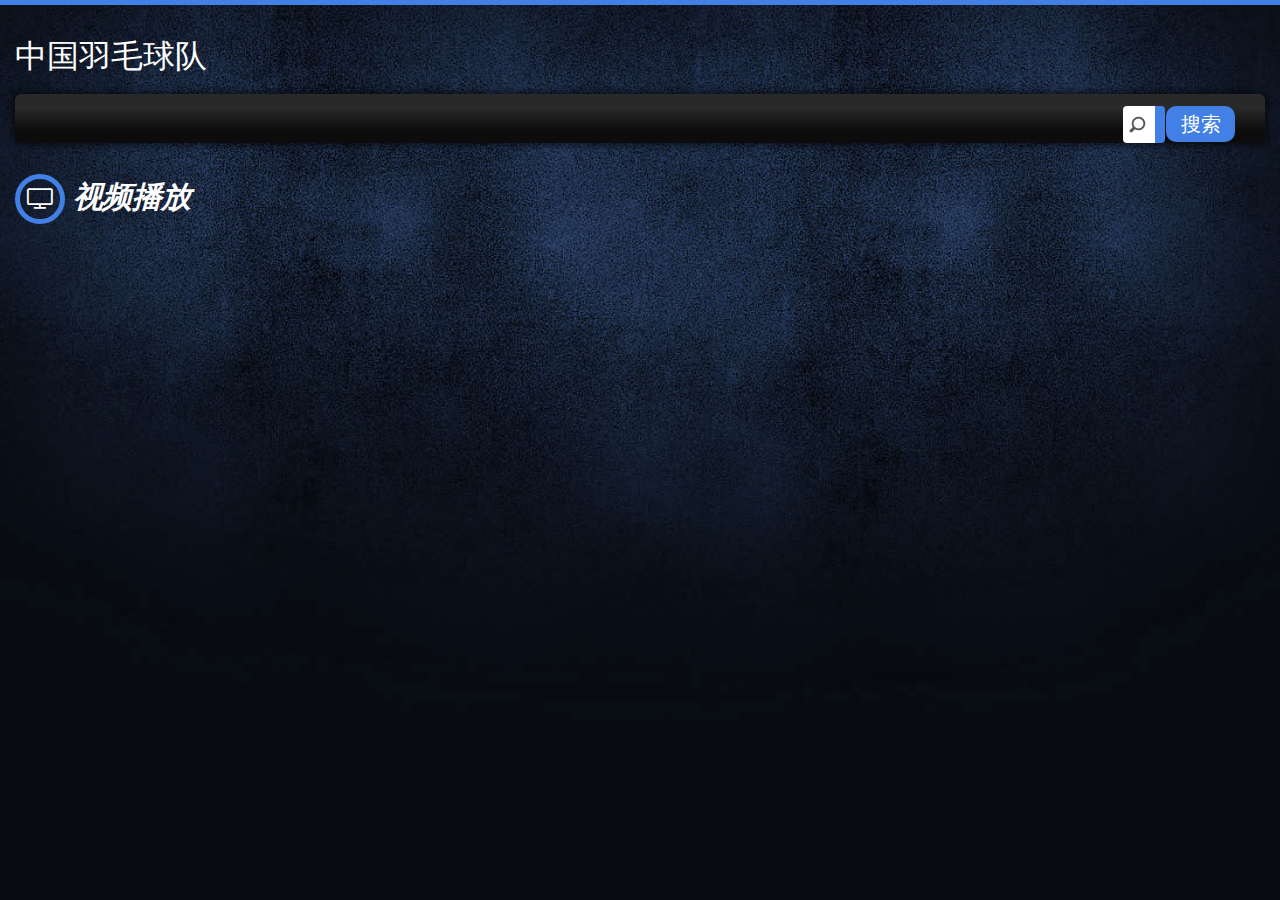
<file: web/playercn_video.html>
<!DOCTYPE html>
<html lang="en">

<head>
    <meta charset="utf-8">
    <meta name="viewport" content="width=device-width, initial-scale=1">
    <meta name="description" content="">
    <meta name="author" content="OrcasThemes">
    <meta http-equiv="X-UA-Compatible" content="IE=Edge" />
    <title>视频播放</title>
    <!-- Bootstrap core CSS -->
    <link href="css/bootstrap.css" rel="stylesheet">
    <!-- Custom styles for this template -->
    <link rel="stylesheet" href="css/screen.css">
    <link rel="stylesheet" href="css/animation.css">
    <!--[if IE 7]>

<![endif]-->
    <link rel="stylesheet" href="css/font-awesome.css">
    <!--[if lt IE 8]>
<link rel="stylesheet" href="css/ie.css" type="text/css" media="screen, projection">
<![endif]-->
    <link href="css/lity.css" rel="stylesheet">
    <style>
        #channels-block {
            padding: 50px 0;
        }
        
        button {
            width: 69px;
            height: 36px;
            margin-left: 1px;
            border: none;
            color: #000;
            /* padding: 15px 32px; */
            text-align: center;
            text-decoration: none;
            display: inline-block;
            font-size: 20px;
            border-radius: 10px;
            background-color: #4280e6;
        }
        
        button:hover {
            background-color: #4280e6;
            color: #fff;
        }
        /* video {
            width: 100%;
            height: 200px;
        } */
        /* #home-main article {
            height: 300px;
        }
         */
        
        #home1 {
            height: 100%;
        }
        
        .plays1 {
            height: 80%;
        }
        
        .plays2 {
            height: 96%;
        }
        
        .plays3 {
            height: 96%;
        }
        
        #iframe_video {
            margin: 0 auto;
            width: 60%;
            height: 95%;
        }
        
        iframe {
            width: 100%;
            height: 100%;
        }
        
        @media (min-width: 1200px) {
            #zxsp {
                margin-left: 35px;
            }
            .col-lg-10 {
                width: 99.333333%;
            }
            .col-lg-9 {
                width: 99%;
            }
            .col-sm-12 {
                position: relative;
                min-height: 1px;
                padding-right: 30px;
                padding-left: 60px;
            }
        }
        
        @media (max-width: 667px) {
            #home1 {
                width: 100%;
                height: auto;
                min-height: 100%;
            }
            .plays1 {
                margin: 20px auto;
                width: 100%;
                height: 300px;
            }
            .plays2 {
                width: 100%;
                height: 90%;
            }
            .plays3 {
                width: 100%;
                height: 90%;
            }
            #iframe_video {
                margin: 10px auto;
                width: 100%;
                height: 90%;
            }
            iframe {
                width: 100%;
                height: 100%;
            }
        }
    </style>
</head>

<body>


    <div id="home1" class="container-fluid standard-bg">
        <div class="row header-top">
            <div class="col-lg-3 col-md-6 col-sm-5 col-xs-8">
                <!-- <a class="main-logo" href="#"><img src="img/main-logo.png" class="main-logo img-responsive" alt="Muvee Reviews" title="Muvee Reviews"></a> -->
                <a class="main-logo" href="#" style="font: 2em sans-serif;">中国羽毛球队</a>
            </div>
        </div>
        <div class="row home-mega-menu ">
            <div class="col-md-12">
                <nav class="navbar navbar-default">
                    <div class="navbar-header">
                        <button class="navbar-toggle" type="button" data-toggle="collapse" data-target=".js-navbar-collapse">
			 <span class="sr-only">Toggle navigation</span>
			 <span class="icon-bar"></span>
			 <span class="icon-bar"></span>
			 <span class="icon-bar"></span>
			 </button>
                    </div>
                    <div class="collapse navbar-collapse js-navbar-collapse megabg dropshd ">
                        <ul class="nav navbar-nav" id="daohangli">

                        </ul>
                        <div class="search-block">
                            <input id="content" type="search" placeholder="全英 女单" value="" />
                            <button onclick="search()"><a>搜索</a></button>
                        </div>
                    </div>
                </nav>
            </div>
        </div>
        <!-- CORE -->
        <div class="row plays1">

            <div class="col-lg-10 col-md-8 plays2">
                <section id="home-main" class="plays3">
                    <h2 class="icon"><i class="fa fa-television" aria-hidden="true"></i>视频播放</h2>
                    <div id="iframe_video">

                    </div>

                </section>
            </div>

        </div>
        <!-- 
        <div id="footer" class="container-fluid footer-background">
            <div class="container">
                <footer>
                    <div class="row">

                    </div>

            </div>

            </footer>
        </div> -->
    </div>
    <!-- JAVA SCRIPT -->
    <!-- jQuery (necessary for Bootstrap's JavaScript plugins) -->
    <script src="js/jquery-1.12.1.min.js"></script>
    <script src="js/bootstrap.min.js"></script>
    <script src="js/lity.js"></script>
    <script>
        // url = window.location.search.split('?')[1];
        // var canshu = decodeURI(url, 'utf-8');
        // var myp = canshu.split('&');


        // if (myp.length == 4) {
        //     match = myp[1].split('=')[1]
        //     year = myp[2].split('=')[1]
        //     project = myp[3].split('=')[1]
        // } else {
        //     match = myp[0].split('=')[1]
        //     year = myp[1].split('=')[1]
        //     project = myp[2].split('=')[1]
        // }

        $(document).ready(function() {
            var dh = ''
            url = window.location.search.split('?')[1];
            var u1 = decodeURI(url, 'utf-8');
            if (u1 != null && u1.length != 0) {
                u2 = u1.split('=')[0]
                username = u1.split('=')[1].split('&')[0]
                matchname = u1.split('=')[3]
                videoname = u1.split('=')[2].split('&')[0]

                if (u2 != null && u2.length != 0 && u2 == 'username') {
                    dh += '<li><a href="index.html?username=' + username + '">首页</a></li><li><a href="player.html?username=' + username + '">球员</a></li><li><a href="match.html?username=' + username + '">赛事</a></li><li><a href="playercn.html?username=' + username + '">中国球员</a></li><li><a href="upload.html?username=' + username + '">文件上传</a></li>'
                } else {
                    dh += '<li><a href="index.html">首页</a></li><li><a href="player.html">球员</a></li><li><a href="match.html">赛事</a></li>'
                }
            } else {
                dh += '<li><a href="index.html">首页</a></li><li><a href="player.html">球员</a></li><li><a href="match.html">赛事</a></li>'
            }
            $('#daohangli').html(dh);
            var iframeStr = '';
            $.ajax({
                url: 'https://videos.hbang.com.cn/playercn_video/',
                dataType: "JSON",
                type: "GET",
                async: "false",
                data: {
                    'matchname': matchname,
                    'videoname': videoname
                },
                success: function(data) {
                    var result = data['videourl'];
                    if (result != null && result.length != 0) {
                        // for (var i = 0; i < result.length; i++) {
                        //     var n = result[i]
                        //     console.log(n['name'])
                        //     console.log(n['url'])
                        iframeStr += '<iframe allowfullscreen="true" src="' + result + '"></iframe>'

                        // }
                        $('#iframe_video').html(iframeStr); //用拼接的str设置id=wtype的模块的内容
                    }
                }
            });
        })
    </script>
    <script>
        $(".nav .dropdown").hover(function() {
            $(this).find(".dropdown-toggle").dropdown("toggle");
        });
    </script>
    <script type="text/javascript">
        function search() {
            u1 = window.location.search.split('?')[1];
            var content = document.getElementById("content").value
            if (content != null && content.length != 0) {
                if (u1 != null && u1.length != 0) {
                    u2 = u1.split('=')[0]
                    username = u1.split('=')[1]
                    console.log(username)
                    if (u2 != null && u2.length != 0 && u2 == 'username') {
                        location = "search_video.html?username=" + username + '&content=' + content;
                    } else {
                        location = "search_video.html?content=" + content;
                    }
                } else {
                    location = "search_video.html?content=" + content;
                }
            } else {
                location = '#';
            }
        }
    </script>

</body>

</html>
</file>
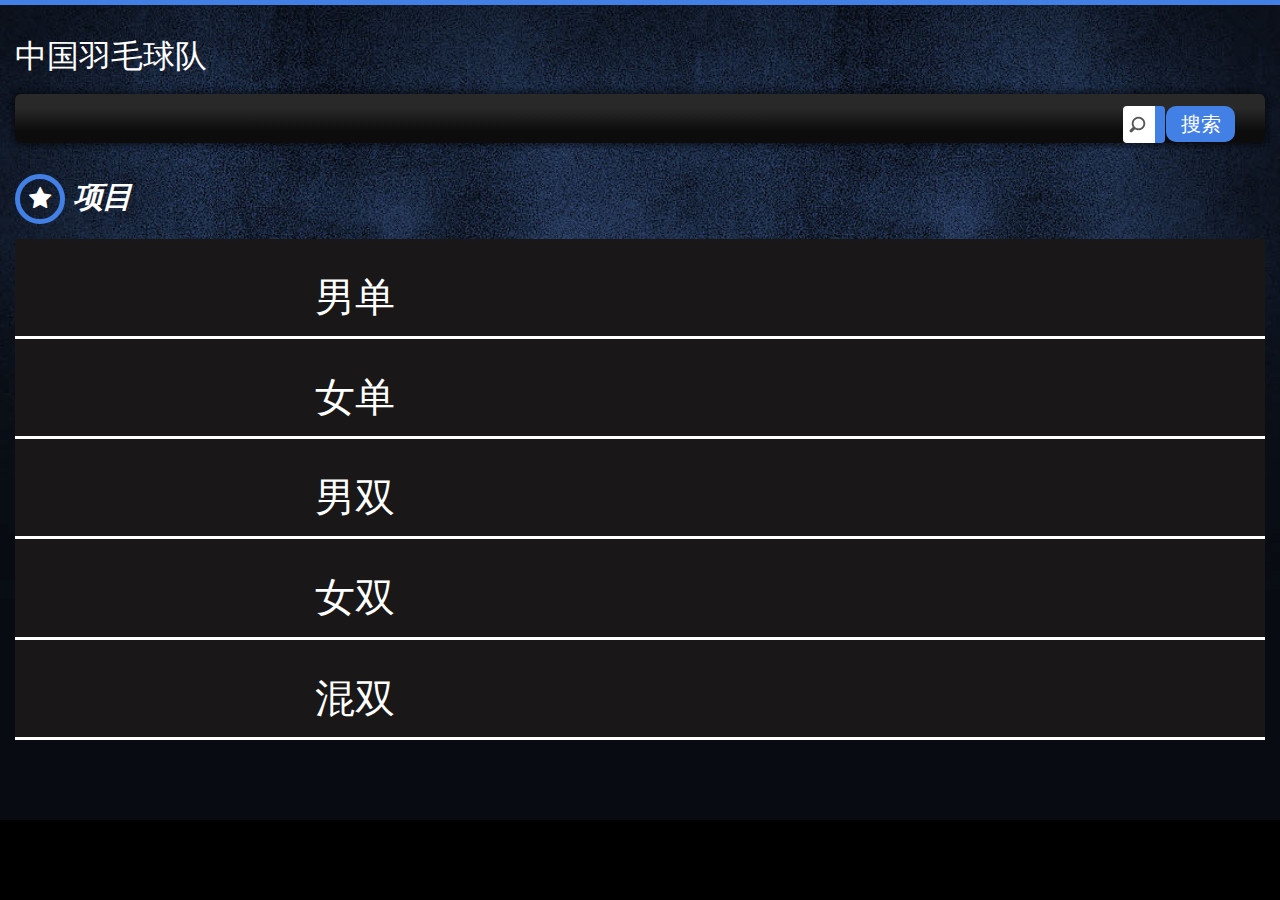
<file: web/project.html>
﻿<!DOCTYPE html>
<html lang="en">

<head>
    <meta charset="utf-8">
    <meta name="viewport" content="width=device-width, initial-scale=1">
    <meta name="description" content="">
    <meta name="author" content="OrcasThemes">
    <meta http-equiv="X-UA-Compatible" content="IE=Edge" />
    <title>项目</title>
    <!-- Bootstrap core CSS -->
    <link href="css/bootstrap.css" rel="stylesheet">
    <!-- Custom styles for this template -->
    <link rel="stylesheet" href="css/screen.css">
    <link rel="stylesheet" href="css/animation.css">
    <!--[if IE 7]>

<![endif]-->
    <link rel="stylesheet" href="css/font-awesome.css">
    <!--[if lt IE 8]>
<link rel="stylesheet" href="css/ie.css" type="text/css" media="screen, projection">
<![endif]-->
    <link href="css/lity.css" rel="stylesheet">
    <style>
        button {
            width: 69px;
            height: 36px;
            margin-left: 1px;
            border: none;
            color: #000;
            /* padding: 15px 32px; */
            text-align: center;
            text-decoration: none;
            display: inline-block;
            font-size: 20px;
            border-radius: 10px;
            background-color: #4280e6;
        }
        
        button:hover {
            background-color: #4280e6;
            color: #fff;
        }
        
        @media (min-width: 1200px) {
            #zxsp {
                margin-left: 60px;
            }
            #qyinfo {
                width: 10%;
                margin-left: 30px;
            }
            #liebiao {
                width: 100%;
            }
            #liebiao2 {
                width: 100%;
            }
            #box {
                text-align: center;
            }
            #box img {
                width: 140px;
                height: 140px;
            }
            .image {
                margin-right: 32px;
                width: 15%;
                height: 160px;
                align-items: center;
                justify-content: center;
                padding: 10px 10px;
            }
            .item {
                overflow: hidden;
                background: #191717;
                border-bottom: 3px solid #fff;
                color: white;
            }
            .fl {
                float: left;
                margin-left: 300px;
            }
            .content {
                padding-top: 30px;
                font-size: 40px;
            }
            .name {
                margin-bottom: 10px;
            }
            .time {
                font-size: 28px;
                width: 280px;
            }
            .item:hover {
                background-color: rgb(2 22 31);
            }
            .herf_box {
                display: block;
                width: 100%;
                height: 24%;
                overflow: hidden;
                padding-left: 200px;
            }
             ::-webkit-input-placeholder {
                /* WebKit browsers */
                color: #EEE5DE;
                font-size: 15px;
            }
        }
        
        @media screen and (max-width: 1024px) {
            .item {
                overflow: hidden;
                background: #191717;
                border-bottom: 3px solid #fff;
                color: white;
            }
            #box {
                margin-top: 30px;
                width: 100%;
            }
            #box .herf_box {
                height: 25%;
                padding-left: 30px;
            }
            #box img {
                float: left;
                width: 200px;
                height: 200px;
            }
            .content {
                width: auto;
                padding-top: 50px;
                font-size: 40px;
                margin-left: 250px;
            }
            .time {
                font-size: 30px;
            }
        }
        
        @media screen and (max-width: 500px) {
            .item {
                overflow: hidden;
                background: #191717;
                border-bottom: 3px solid #fff;
                color: white;
            }
            #box .herf_box {
                height: 20%;
                padding-left: 0;
            }
            .content {
                width: 50%;
                padding-top: 30px;
                font-size: 25px;
                margin-left: 140px;
            }
            .item {
                margin-left: 0px;
            }
        }
        
        @media screen and (max-width: 700px) {
            #box {
                margin-top: 50px;
                width: 100%;
                height: 150px;
            }
            #box .herf_box {
                height: 22%;
                padding-left: 0;
            }
            #box img {
                width: 150px;
                height: 150px;
            }
            .content {
                width: 50%;
                padding-top: 30px;
                font-size: 25px;
                margin-left: 120px;
            }
            .time {
                font-size: 15px;
            }
        }
    </style>
</head>

<body>
    <!-- HOME 1 -->
    <div id="home1" class="container-fluid standard-bg">
        <!-- HEADER -->
        <div class="row header-top">
            <div class="col-lg-3 col-md-6 col-sm-5 col-xs-8">
                <!-- <a class="main-logo" href="#"><img src="img/main-logo.png" class="main-logo img-responsive" alt="Muvee Reviews" title="Muvee Reviews"></a> -->
                <a class="main-logo" href="#" style="font: 2em sans-serif;">中国羽毛球队</a>
            </div>
            <!-- <div class="col-lg-6 hidden-md text-center hidden-sm hidden-xs">
                <img src="img/banners/banner-sm.jpg" class="img-responsive" alt="Muvee Reviews Video Magazine HTML5 Bootstrap">
            </div>
            <div class="col-lg-3 col-md-6 col-sm-7 hidden-xs">
                <div class="right-box">
                    <button type="button" class="access-btn" data-toggle="modal" data-target="#enquirypopup">get free access</button>
                </div>
            </div> -->
        </div>
        <!-- MENU -->
        <div class="row home-mega-menu ">
            <div class="col-md-12">
                <nav class="navbar navbar-default">
                    <div class="navbar-header">
                        <button class="navbar-toggle" type="button" data-toggle="collapse" data-target=".js-navbar-collapse">
			 <span class="sr-only">Toggle navigation</span>
			 <span class="icon-bar"></span>
			 <span class="icon-bar"></span>
			 <span class="icon-bar"></span>
			 </button>
                    </div>
                    <div class="collapse navbar-collapse js-navbar-collapse megabg dropshd ">
                        <ul class="nav navbar-nav" id="daohangli">

                        </ul>
                        <!-- <ul class="social">
                            <li class="social-facebook">
                                <a href="#" class="fa fa-facebook social-icons"></a>
                            </li>
                            <li class="social-google-plus">
                                <a href="#" class="fa fa-google-plus social-icons"></a>
                            </li>
                            <li class="social-twitter">
                                <a href="#" class="fa fa-twitter social-icons"></a>
                            </li>
                            <li class="social-youtube">
                                <a href="#" class="fa fa-youtube social-icons"></a>
                            </li>
                            <li class="social-rss">
                                <a href="#" class="fa fa-rss social-icons"></a>
                            </li>
                        </ul> -->
                        <div class="search-block">
                            <input id="content" type="search" placeholder="全英 女单" value="" />
                            <button onclick="search()"><a>搜索</a></button>
                        </div>
                    </div>
                    <!-- /.nav-collapse -->
                </nav>
            </div>
        </div>
        <!-- CORE -->
        <div class="row">
            <!-- SIDEBAR -->

            <!-- HOME MAIN POSTS -->
            <div class="col-lg-10 col-md-8" id="liebiao">
                <section id="home-main">
                    <h2 class="icon"><i class="fa fa-star" aria-hidden="true"></i>项目</h2>
                    <a href="javascript:void(0)" onclick="method_nd()">
                        <div class="item">
                            <div class="fl content">
                                <p class="name">男单</p>
                            </div>
                        </div>
                    </a>
                    <a href="javascript:void(0)" onclick="method_nvd()">
                        <div class="item">
                            <div class="fl content">
                                <p class="name">女单</p>
                            </div>
                        </div>
                    </a>
                    <a href="javascript:void(0)" onclick="method_ns()">
                        <div class="item">
                            <div class="fl content">
                                <p class="name">男双</p>
                            </div>
                        </div>
                    </a>
                    <a href="javascript:void(0)" onclick="method_nvs()">
                        <div class="item">
                            <div class="fl content">
                                <p class="name">女双</p>
                            </div>
                        </div>
                    </a>
                    <a href="javascript:void(0)" onclick="method_hs()">
                        <div class="item">
                            <div class="fl content">
                                <p class="name">混双</p>
                            </div>
                        </div>
                    </a>


            </div>
            <div class="clearfix spacer"></div>
        </div>

    </div>
    </section>
    </div>
    </div>
    </div>
    <!-- TABS -->

    <!-- MAIN -->

    <!-- JAVA SCRIPT -->
    <!-- jQuery (necessary for Bootstrap's JavaScript plugins) -->
    <script src="js/jquery-1.12.1.min.js"></script>
    <script src="js/bootstrap.min.js"></script>
    <script src="js/lity.js"></script>
    <script type="text/javascript">
        $(document).ready(function() {
            var dh = ''
            url = window.location.search.split('?')[1];
            var u1 = decodeURI(url, 'utf-8');
            if (u1 != null && u1.length != 0) {
                u2 = u1.split('=')[0]
                username = u1.split('=')[1].split('&')[0]
                if (u2 != null && u2.length != 0 && u2 == 'username') {
                    dh += '<li><a href="index.html?username=' + username + '">首页</a></li><li><a href="player.html?username=' + username + '">球员</a></li><li><a href="match.html?username=' + username + '">赛事</a></li><li><a href="playercn.html?username=' + username + '">中国球员</a></li><li><a href="upload.html?username=' + username + '">文件上传</a></li>'
                } else {
                    dh += '<li><a href="index.html">首页</a></li><li><a href="player.html">球员</a></li><li><a href="match.html">赛事</a></li>'
                }
            } else {
                dh += '<li><a href="index.html">首页</a></li><li><a href="player.html">球员</a></li><li><a href="match.html">赛事</a></li>'
            }
            $('#daohangli').html(dh);
        })
    </script>
    <script>
        function method_nd() {
            url = window.location.search.split('?')[1];
            var canshu = decodeURI(url, 'utf-8') + '&project=男单'
            location = "project_video.html?" + canshu;
        }

        function method_nvd() {
            url = window.location.search.split('?')[1];
            var canshu = decodeURI(url, 'utf-8') + '&project=女单'
            location = "project_video.html?" + canshu;
        }

        function method_ns() {
            url = window.location.search.split('?')[1];
            var canshu = decodeURI(url, 'utf-8') + '&project=男双'
            location = "project_video.html?" + canshu;
        }

        function method_nvs() {
            url = window.location.search.split('?')[1];
            var canshu = decodeURI(url, 'utf-8') + '&project=女双'
            location = "project_video.html?" + canshu;
        }

        function method_hs() {
            url = window.location.search.split('?')[1];
            var canshu = decodeURI(url, 'utf-8') + '&project=混双'
            location = "project_video.html?" + canshu;
        }
    </script>
    <script>
        $(".nav .dropdown").hover(function() {
            $(this).find(".dropdown-toggle").dropdown("toggle");
        });
    </script>
    <script type="text/javascript">
        function search() {
            u1 = window.location.search.split('?')[1];
            var content = document.getElementById("content").value
            if (content != null && content.length != 0) {
                if (u1 != null && u1.length != 0) {
                    u2 = u1.split('=')[0]
                    username = u1.split('=')[1]
                    console.log(username)
                    if (u2 != null && u2.length != 0 && u2 == 'username') {
                        location = "search_video.html?username=" + username + '&content=' + content;
                    } else {
                        location = "search_video.html?content=" + content;
                    }
                } else {
                    location = "search_video.html?content=" + content;
                }
            } else {
                location = '#';
            }
        }
    </script>
    <!-- MODAL -->
    <div id="enquirypopup" class="modal fade in " role="dialog">
        <div class="modal-dialog">
            <!-- Modal content-->
            <div class="modal-content row">
                <div class="modal-header custom-modal-header">
                    <button type="button" class="close" data-dismiss="modal">×</button>
                    <h2 class="icon"><i class="fa fa-television" aria-hidden="true"></i>free access</h2>
                </div>
                <div class="modal-body">
                    <form name="info_form" class="form-inline" action="#" method="post">
                        <div class="form-group col-sm-12">
                            <input type="text" class="form-control" name="name" id="name" placeholder="Enter Name">
                        </div>
                        <div class="form-group col-sm-12">
                            <input type="email" class="form-control" name="email" id="email" placeholder="Enter Email">
                        </div>
                        <div class="form-group col-sm-12">
                            <button class="subscribe-btn pull-right" type="submit" title="Subscribe">Subscribe</button>
                        </div>
                    </form>
                </div>
            </div>
        </div>
    </div>
</body>

</html>
</file>
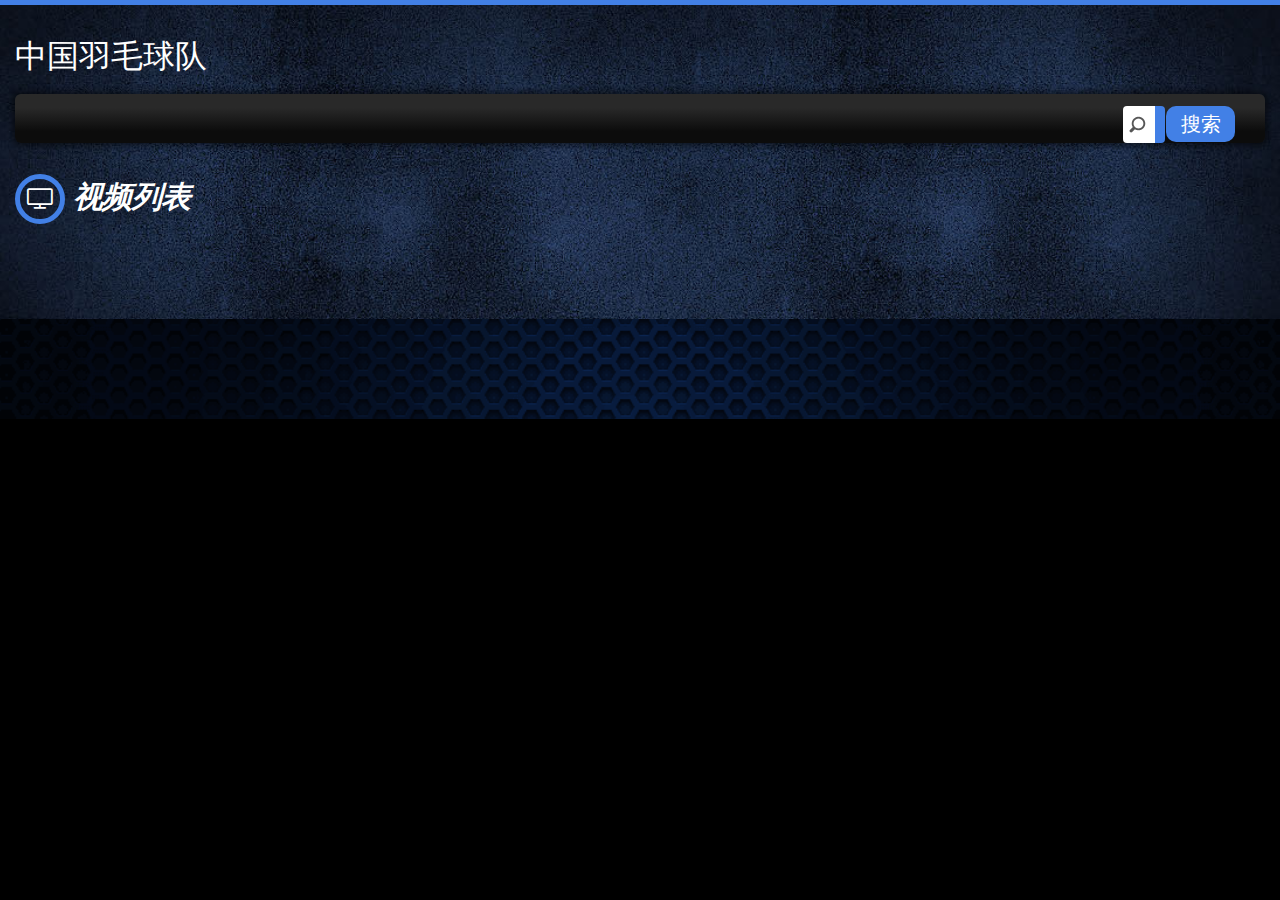
<file: web/project_video.html>
﻿<!DOCTYPE html>
<html lang="en">

<head>
    <meta charset="utf-8">
    <meta name="viewport" content="width=device-width, initial-scale=1">
    <meta name="description" content="">
    <meta name="author" content="OrcasThemes">
    <meta http-equiv="X-UA-Compatible" content="IE=Edge" />
    <title>视频列表</title>
    <!-- Bootstrap core CSS -->
    <link href="css/bootstrap.css" rel="stylesheet">
    <!-- Custom styles for this template -->
    <link rel="stylesheet" href="css/screen.css">
    <link rel="stylesheet" href="css/animation.css">
    <!--[if IE 7]>

<![endif]-->
    <link rel="stylesheet" href="css/font-awesome.css">
    <!--[if lt IE 8]>
<link rel="stylesheet" href="css/ie.css" type="text/css" media="screen, projection">
<![endif]-->
    <link href="css/lity.css" rel="stylesheet">
    <style>
        #channels-block {
            padding: 50px 0;
        }
        
        button {
            width: 69px;
            height: 36px;
            margin-left: 1px;
            border: none;
            color: #000;
            /* padding: 15px 32px; */
            text-align: center;
            text-decoration: none;
            display: inline-block;
            font-size: 20px;
            border-radius: 10px;
            background-color: #4280e6;
        }
        
        button:hover {
            background-color: #4280e6;
            color: #fff;
        }
        
        video {
            width: 100%;
            height: 200px;
        }
        
        #home-main article {
            height: 300px;
        }
        
        @media (min-width: 1200px) {
            #zxsp {
                margin-left: 35px;
            }
            .col-lg-10 {
                width: 99.333333%;
            }
            .col-lg-9 {
                width: 99%;
            }
            .col-sm-12 {
                position: relative;
                min-height: 1px;
                padding-right: 30px;
                padding-left: 60px;
            }
        }
    </style>
</head>

<body>
    <div class="row">
        <!-- SIDEBAR -->

    </div>
    </div>
    <!-- TABS -->
    <!-- HOME 1 -->
    <div id="home1" class="container-fluid standard-bg">
        <!-- HEADER -->
        <div class="row header-top">
            <div class="col-lg-3 col-md-6 col-sm-5 col-xs-8">
                <!-- <a class="main-logo" href="#"><img src="img/main-logo.png" class="main-logo img-responsive" alt="Muvee Reviews" title="Muvee Reviews"></a> -->
                <a class="main-logo" href="#" style="font: 2em sans-serif;">中国羽毛球队</a>
            </div>
            <!-- <div class="col-lg-6 hidden-md text-center hidden-sm hidden-xs">
                <img src="img/banners/banner-sm.jpg" class="img-responsive" alt="Muvee Reviews Video Magazine HTML5 Bootstrap">
            </div>
            <div class="col-lg-3 col-md-6 col-sm-7 hidden-xs">
                <div class="right-box">
                    <button type="button" class="access-btn" data-toggle="modal" data-target="#enquirypopup">get free access</button>
                </div>
            </div> -->
        </div>
        <!-- MENU -->
        <div class="row home-mega-menu ">
            <div class="col-md-12">
                <nav class="navbar navbar-default">
                    <div class="navbar-header">
                        <button class="navbar-toggle" type="button" data-toggle="collapse" data-target=".js-navbar-collapse">
			 <span class="sr-only">Toggle navigation</span>
			 <span class="icon-bar"></span>
			 <span class="icon-bar"></span>
			 <span class="icon-bar"></span>
			 </button>
                    </div>
                    <div class="collapse navbar-collapse js-navbar-collapse megabg dropshd ">
                        <ul class="nav navbar-nav" id="daohangli">

                        </ul>
                        <!-- <ul class="social">
                            <li class="social-facebook">
                                <a href="#" class="fa fa-facebook social-icons"></a>
                            </li>
                            <li class="social-google-plus">
                                <a href="#" class="fa fa-google-plus social-icons"></a>
                            </li>
                            <li class="social-twitter">
                                <a href="#" class="fa fa-twitter social-icons"></a>
                            </li>
                            <li class="social-youtube">
                                <a href="#" class="fa fa-youtube social-icons"></a>
                            </li>
                            <li class="social-rss">
                                <a href="#" class="fa fa-rss social-icons"></a>
                            </li>
                        </ul> -->
                        <div class="search-block">
                            <input id="content" type="search" placeholder="全英 女单" value="" />
                            <button onclick="search()"><a>搜索</a></button>
                        </div>
                    </div>
                    <!-- /.nav-collapse -->
                </nav>
            </div>
        </div>
        <!-- CORE -->
        <div class="row">
            <!-- SIDEBAR -->

            <!-- HOME MAIN POSTS -->
            <div class="col-lg-10 col-md-8">
                <section id="home-main">
                    <h2 class="icon"><i class="fa fa-television" aria-hidden="true"></i>视频列表</h2>
                    <div class="row">
                        <!-- ARTICLES -->
                        <div class="col-lg-9 col-md-12 col-sm-12">
                            <div class="row auto-clear" id="match_list">

                            </div>
                            <div class="clearfix spacer"></div>
                        </div>
                        <!-- RIGHT ASIDE -->

                    </div>
                </section>
            </div>
            <!-- HOME MAIN POSTS -->
            <!-- <div class="col-lg-10 col-md-8">
                <section id="home-main">
                    <h2 class="icon"><i class="fa fa-television" aria-hidden="true"></i>最新视频</h2>
                    <div class="row" id="zxsp">
                        <div class="col-lg-9 col-md-12 col-sm-12">
                            <div class="row auto-clear">

                            </div>
                            <div class="clearfix spacer"></div>
                        </div>

                    </div>
                </section>
            </div> -->
        </div>
    </div>
    <!-- TABS -->

    <!-- MAIN -->


    <!-- CHANNELS -->

    <!-- BOTTOM BANNER -->
    <!-- <div id="bottom-banner" class="container text-center"> -->
    <!-- BOTTOM ADVERTISE BOX -->
    <!-- <a href="" class="banner-xl">
            <img src="img/banners/banner-xl.jpg" class="img-responsive" alt="Buy Now Muvee Reviews Bootstrap HTML5 Template" title="Buy Now Muvee Reviews Bootstrap HTML5 Template">
        </a> -->
    <!-- </div> -->
    <!-- FOOTER -->
    <div id="footer" class="container-fluid footer-background">
        <div class="container">
            <footer>
                <!-- SECTION FOOTER -->
                <div class="row">
                    <!-- SOCIAL -->
                    <!-- <div class="col-lg-3 col-md-3 col-sm-6 col-xs-12">
                        <div class="row auto-clear">
                            <div class="col-md-12">
                            </div>
                            <div class="col-md-12">
                                <ul class="social">
                                    <li class="social-facebook">
                                        <a href="#" class="fa fa-facebook social-icons"></a>
                                    </li>
                                    <li class="social-google-plus">
                                        <a href="#" class="fa fa-google-plus social-icons"></a>
                                    </li>
                                    <li class="social-twitter">
                                        <a href="#" class="fa fa-twitter social-icons"></a>
                                    </li>
                                    <li class="social-youtube">
                                        <a href="#" class="fa fa-youtube social-icons"></a>
                                    </li>
                                    <li class="social-rss">
                                        <a href="#" class="fa fa-rss social-icons"></a>
                                    </li>
                                </ul>
                            </div>
                            <div class="col-md-12">
                                <p>Aliquam feugiat turpis quis felis adipiscing, non pulvinar odio lacinia. Aliquam elementum pharetra fringilla. Duis blandit, sapien in semper vehicula, tellus elit gravida odio, ac tincidunt nisl mi at ante. Vivamus tincidunt
                                    nunc nibh. Duis blandit, sapien in semper vehicula</p>
                            </div>
                        </div>
                    </div> -->
                    <!-- TAGS -->
                    <!-- <div class="col-lg-3 col-md-3 col-sm-6 col-xs-12">
                        <h2 class="title">popular tags</h2>
                        <ul class="footer-tags">
                            <li><a href="#">videos</a></li>
                            <li><a href="#">premium</a></li>
                            <li><a href="#">hair</a></li>
                            <li><a href="#">beauty</a></li>
                            <li><a href="#">ranking</a></li>
                            <li><a href="#">lifestyle</a></li>
                            <li><a href="#">sport</a></li>
                            <li><a href="#">money</a></li>
                            <li><a href="#">comments</a></li>
                        </ul>
                    </div> -->
                    <!-- POST -->
                    <!-- <div class="col-lg-3 col-md-3 col-sm-6 col-xs-12">
                        <h2 class="title">PREMIUM inside?</h2>
                        <div class="row auto-clear">
                            <div class="col-lg-6 col-md-6 col-sm-6 post post-medium">
                                <div class="thumbr">
                                    <a class="post-thumb" href="" data-lity title="Video Title Goes Here">
                                        <span class="play-btn-border" title="Play"><i class="fa fa-play-circle headline-round" aria-hidden="true"></i></span>
                                        <div class="cactus-note ct-time font-size-1"><span>02:02</span></div>
                                        <img class="img-responsive" src="img/thumbs/thumb-s.jpg" alt="#">
                                    </a>
                                </div>
                            </div>
                            <div class="col-lg-6 col-md-6 col-sm-6 post post-medium">
                                <div class="thumbr">
                                    <a class="post-thumb" href="" data-lity title="Video Title Goes Here">
                                        <span class="play-btn-border" title="Play"><i class="fa fa-play-circle headline-round" aria-hidden="true"></i></span>
                                        <div class="cactus-note ct-time font-size-1"><span>02:02</span></div>
                                        <img class="img-responsive" src="img/thumbs/thumb-s2.jpg" alt="#">
                                    </a>
                                </div>
                            </div>
                            <div class="col-lg-6 col-md-6 col-sm-6 post post-medium">
                                <div class="thumbr">
                                    <a class="post-thumb" href="" data-lity title="Video Title Goes Here">
                                        <span class="play-btn-border" title="Play"><i class="fa fa-play-circle headline-round" aria-hidden="true"></i></span>
                                        <div class="cactus-note ct-time font-size-1"><span>02:02</span></div>
                                        <img class="img-responsive" src="img/thumbs/thumb-s4.jpg" alt="#">
                                    </a>
                                </div>
                            </div>
                            <div class="col-lg-6 col-md-6 col-sm-6 post post-medium">
                                <div class="thumbr">
                                    <a class="post-thumb" href="" data-lity title="Video Title Goes Here">
                                        <span class="play-btn-border" title="Play"><i class="fa fa-play-circle headline-round" aria-hidden="true"></i></span>
                                        <div class="cactus-note ct-time font-size-1"><span>02:02</span></div>
                                        <img class="img-responsive" src="img/thumbs/thumb-s3.jpg" alt="#">
                                    </a>
                                </div>
                            </div>
                        </div> -->
                </div>
                <!-- LINKS -->
                <!-- <div class="col-lg-3 col-md-3 col-sm-6 col-xs-12">
                        <h2 class="title">most viewed</h2>
                        <ul class="footer-menu-links">
                            <li class="fa fa-chevron-right"><a href="#">About Us</a></li>
                            <li class="fa fa-chevron-right"><a href="#">Categories</a></li>
                            <li class="fa fa-chevron-right"><a href="#">Features</a></li>
                            <li class="fa fa-chevron-right"><a href="#">Pages</a></li>
                            <li class="fa fa-chevron-right"><a href="#">Gallery</a></li>
                        </ul>
                    </div> -->
        </div>
        <!-- <div class="row copyright-bottom text-center">
                    <div class="col-md-12 text-center">
                        <a href="" class="footer-logo" title="Video Magazine Bootstrap HTML5 template">
                            <img src="img/footer-logo.png" class="img-responsive text-center" alt="Video Magazine Bootstrap HTML5 template">
                        </a>
                        <p>Copyright &copy; 2020.Company name All rights reserved.</p>
                    </div>
                </div> -->
        </footer>
    </div>
    </div>
    <!-- JAVA SCRIPT -->
    <!-- jQuery (necessary for Bootstrap's JavaScript plugins) -->
    <script src="js/jquery-1.12.1.min.js"></script>
    <script src="js/bootstrap.min.js"></script>
    <script src="js/lity.js"></script>
    <script>
        url = window.location.search.split('?')[1];
        var canshu = decodeURI(url, 'utf-8');
        var myp = canshu.split('&');


        if (myp.length == 4) {
            match = myp[1].split('=')[1]
            year = myp[2].split('=')[1]
            project = myp[3].split('=')[1]
        } else {
            match = myp[0].split('=')[1]
            year = myp[1].split('=')[1]
            project = myp[2].split('=')[1]
        }

        $(document).ready(function() {
            var dh = ''
            url = window.location.search.split('?')[1];
            var u1 = decodeURI(url, 'utf-8');
            if (u1 != null && u1.length != 0) {
                u2 = u1.split('=')[0]
                username = u1.split('=')[1].split('&')[0]
                if (u2 != null && u2.length != 0 && u2 == 'username') {
                    dh += '<li><a href="index.html?username=' + username + '">首页</a></li><li><a href="player.html?username=' + username + '">球员</a></li><li><a href="match.html?username=' + username + '">赛事</a></li><li><a href="playercn.html?username=' + username + '">中国球员</a></li><li><a href="upload.html?username=' + username + '">文件上传</a></li>'
                } else {
                    dh += '<li><a href="index.html">首页</a></li><li><a href="player.html">球员</a></li><li><a href="match.html">赛事</a></li>'
                }
            } else {
                dh += '<li><a href="index.html">首页</a></li><li><a href="player.html">球员</a></li><li><a href="match.html">赛事</a></li>'
            }
            $('#daohangli').html(dh);
            var typeStr = '';
            $.ajax({
                url: 'https://videos.hbang.com.cn/project_video/',
                dataType: "JSON",
                type: "GET",
                async: "false",
                data: {
                    'match': match,
                    'year': year,
                    'project': project
                },
                success: function(data) {
                    var result = data['data'];
                    if (result != null && result.length != 0) {
                        for (var i = 0; i < result.length; i++) {
                            var n = result[i]
                            console.log(n['name'])
                            console.log(n['url'])
                            typeStr += '<article class="col-lg-3 col-md-6 col-sm-4"><div class="post post-medium"><div class="thumbr"><a class="post-thumb" href="' + n['url'] + '" data-lity>' +
                                '<span class="play-btn-border" title="Play"><i class="fa fa-play-circle headline-round" aria-hidden="true"></i></span>' +
                                '<video id="video" preload="Auto" src="' + n['url'] + '"></video></a></div><div class="infor">' +
                                '<h4><a class="title" href="#">' + n['name'] + '</a></h4></div></div></article>'
                                // typeStr += '<a class="col-lg-3 col-md-6 col-sm-4 vvv" href="' + n['url'] + '"><div class="con"><p><div class="mi">' + n['name'] + '</div></p></div></a>'

                        }
                        $('#match_list').html(typeStr); //用拼接的str设置id=wtype的模块的内容
                    }
                }
            });
        })
    </script>
    <script>
        $(".nav .dropdown").hover(function() {
            $(this).find(".dropdown-toggle").dropdown("toggle");
        });
    </script>
    <script type="text/javascript">
        function search() {
            u1 = window.location.search.split('?')[1];
            var content = document.getElementById("content").value
            if (content != null && content.length != 0) {
                if (u1 != null && u1.length != 0) {
                    u2 = u1.split('=')[0]
                    username = u1.split('=')[1]
                    console.log(username)
                    if (u2 != null && u2.length != 0 && u2 == 'username') {
                        location = "search_video.html?username=" + username + '&content=' + content;
                    } else {
                        location = "search_video.html?content=" + content;
                    }
                } else {
                    location = "search_video.html?content=" + content;
                }
            } else {
                location = '#';
            }
        }
    </script>
    <!-- MODAL -->
    <!-- <div id="enquirypopup" class="modal fade in " role="dialog">
        <div class="modal-dialog">
            <div class="modal-content row">
                <div class="modal-header custom-modal-header">
                    <button type="button" class="close" data-dismiss="modal">×</button>
                    <h2 class="icon"><i class="fa fa-television" aria-hidden="true"></i>free access</h2>
                </div>
                <div class="modal-body">
                    <form name="info_form" class="form-inline" action="#" method="post">
                        <div class="form-group col-sm-12">
                            <input type="text" class="form-control" name="name" id="name" placeholder="Enter Name">
                        </div>
                        <div class="form-group col-sm-12">
                            <input type="email" class="form-control" name="email" id="email" placeholder="Enter Email">
                        </div>
                        <div class="form-group col-sm-12">
                            <button class="subscribe-btn pull-right" type="submit" title="Subscribe">Subscribe</button>
                        </div>
                    </form>
                </div>
            </div>
        </div>
    </div> -->
</body>

</html>
</file>
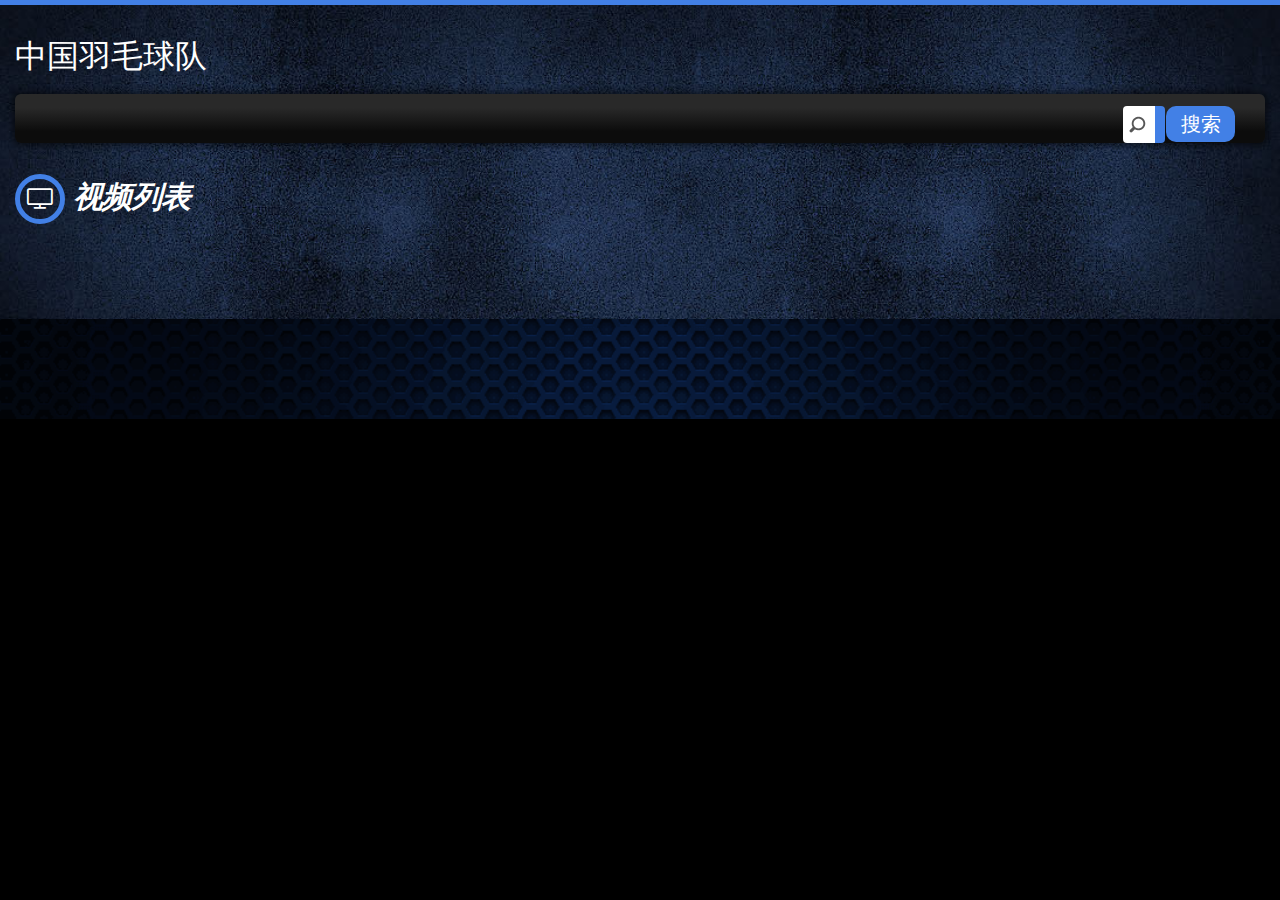
<file: web/search_video.html>
<!DOCTYPE html>
<html lang="en">

<head>
    <meta charset="utf-8">
    <meta name="viewport" content="width=device-width, initial-scale=1">
    <meta name="description" content="">
    <meta name="author" content="OrcasThemes">
    <meta http-equiv="X-UA-Compatible" content="IE=Edge" />
    <title>视频列表</title>
    <!-- Bootstrap core CSS -->
    <link href="css/bootstrap.css" rel="stylesheet">
    <!-- Custom styles for this template -->
    <link rel="stylesheet" href="css/screen.css">
    <link rel="stylesheet" href="css/animation.css">
    <!--[if IE 7]>

<![endif]-->
    <link rel="stylesheet" href="css/font-awesome.css">
    <!--[if lt IE 8]>
<link rel="stylesheet" href="css/ie.css" type="text/css" media="screen, projection">
<![endif]-->
    <link href="css/lity.css" rel="stylesheet">
    <style>
        #channels-block {
            padding: 50px 0;
        }
        
        button {
            width: 69px;
            height: 36px;
            margin-left: 1px;
            border: none;
            color: #000;
            /* padding: 15px 32px; */
            text-align: center;
            text-decoration: none;
            display: inline-block;
            font-size: 20px;
            border-radius: 10px;
            background-color: #4280e6;
        }
        
        #home-main article {
            height: 300px;
        }
        
        button:hover {
            background-color: #4280e6;
            color: #fff;
        }
        
        video {
            width: 100%;
            height: 200px;
        }
        
        @media (min-width: 1200px) {
            #zxsp {
                margin-left: 35px;
            }
            .col-lg-10 {
                width: 99.333333%;
            }
            .col-lg-9 {
                width: 99%;
            }
            .col-sm-12 {
                position: relative;
                min-height: 1px;
                padding-right: 30px;
                padding-left: 60px;
            }
        }
        
        @media (max-width: 1024px) {
            #home-main article {
                height: auto;
            }
        }
        
        @media (max-width: 1366px) {
            #home-main article {
                height: auto;
            }
        }
    </style>
</head>

<body>
    <div class="row">
        <!-- SIDEBAR -->

    </div>
    </div>
    <!-- TABS -->
    <!-- HOME 1 -->
    <div id="home1" class="container-fluid standard-bg">
        <!-- HEADER -->
        <div class="row header-top">
            <div class="col-lg-3 col-md-6 col-sm-5 col-xs-8">
                <!-- <a class="main-logo" href="#"><img src="img/main-logo.png" class="main-logo img-responsive" alt="Muvee Reviews" title="Muvee Reviews"></a> -->
                <a class="main-logo" href="#" style="font: 2em sans-serif;">中国羽毛球队</a>
            </div>
            <!-- <div class="col-lg-6 hidden-md text-center hidden-sm hidden-xs">
                <img src="img/banners/banner-sm.jpg" class="img-responsive" alt="Muvee Reviews Video Magazine HTML5 Bootstrap">
            </div>
            <div class="col-lg-3 col-md-6 col-sm-7 hidden-xs">
                <div class="right-box">
                    <button type="button" class="access-btn" data-toggle="modal" data-target="#enquirypopup">get free access</button>
                </div>
            </div> -->
        </div>
        <!-- MENU -->
        <div class="row home-mega-menu ">
            <div class="col-md-12">
                <nav class="navbar navbar-default">
                    <div class="navbar-header">
                        <button class="navbar-toggle" type="button" data-toggle="collapse" data-target=".js-navbar-collapse">
			 <span class="sr-only">Toggle navigation</span>
			 <span class="icon-bar"></span>
			 <span class="icon-bar"></span>
			 <span class="icon-bar"></span>
			 </button>
                    </div>
                    <div class="collapse navbar-collapse js-navbar-collapse megabg dropshd ">
                        <ul class="nav navbar-nav" id="daohangli">

                        </ul>
                        <!-- <ul class="social">
                            <li class="social-facebook">
                                <a href="#" class="fa fa-facebook social-icons"></a>
                            </li>
                            <li class="social-google-plus">
                                <a href="#" class="fa fa-google-plus social-icons"></a>
                            </li>
                            <li class="social-twitter">
                                <a href="#" class="fa fa-twitter social-icons"></a>
                            </li>
                            <li class="social-youtube">
                                <a href="#" class="fa fa-youtube social-icons"></a>
                            </li>
                            <li class="social-rss">
                                <a href="#" class="fa fa-rss social-icons"></a>
                            </li>
                        </ul> -->
                        <div class="search-block">
                            <input id="content" type="search" placeholder="全英 女单" value="" />
                            <button onclick="search()"><a>搜索</a></button>
                        </div>
                    </div>
                    <!-- /.nav-collapse -->
                </nav>
            </div>
        </div>
        <!-- CORE -->
        <div class="row">
            <!-- SIDEBAR -->

            <!-- HOME MAIN POSTS -->
            <div class="col-lg-10 col-md-8">
                <section id="home-main">
                    <h2 class="icon"><i class="fa fa-television" aria-hidden="true"></i>视频列表</h2>
                    <div class="row">
                        <!-- ARTICLES -->
                        <div class="col-lg-9 col-md-12 col-sm-12">
                            <div class="row auto-clear" id="match_list">

                            </div>
                            <div class="clearfix spacer"></div>
                        </div>
                        <!-- RIGHT ASIDE -->

                    </div>
                </section>
            </div>
            <!-- HOME MAIN POSTS -->
            <!-- <div class="col-lg-10 col-md-8">
                <section id="home-main">
                    <h2 class="icon"><i class="fa fa-television" aria-hidden="true"></i>最新视频</h2>
                    <div class="row" id="zxsp">
                        <div class="col-lg-9 col-md-12 col-sm-12">
                            <div class="row auto-clear">

                            </div>
                            <div class="clearfix spacer"></div>
                        </div>

                    </div>
                </section>
            </div> -->
        </div>
    </div>
    <!-- TABS -->

    <!-- MAIN -->


    <!-- CHANNELS -->

    <!-- BOTTOM BANNER -->
    <!-- <div id="bottom-banner" class="container text-center"> -->
    <!-- BOTTOM ADVERTISE BOX -->
    <!-- <a href="" class="banner-xl">
            <img src="img/banners/banner-xl.jpg" class="img-responsive" alt="Buy Now Muvee Reviews Bootstrap HTML5 Template" title="Buy Now Muvee Reviews Bootstrap HTML5 Template">
        </a> -->
    <!-- </div> -->
    <!-- FOOTER -->
    <div id="footer" class="container-fluid footer-background">
        <div class="container">
            <footer>
                <!-- SECTION FOOTER -->
                <div class="row">
                    <!-- SOCIAL -->
                    <!-- <div class="col-lg-3 col-md-3 col-sm-6 col-xs-12">
                        <div class="row auto-clear">
                            <div class="col-md-12">
                            </div>
                            <div class="col-md-12">
                                <ul class="social">
                                    <li class="social-facebook">
                                        <a href="#" class="fa fa-facebook social-icons"></a>
                                    </li>
                                    <li class="social-google-plus">
                                        <a href="#" class="fa fa-google-plus social-icons"></a>
                                    </li>
                                    <li class="social-twitter">
                                        <a href="#" class="fa fa-twitter social-icons"></a>
                                    </li>
                                    <li class="social-youtube">
                                        <a href="#" class="fa fa-youtube social-icons"></a>
                                    </li>
                                    <li class="social-rss">
                                        <a href="#" class="fa fa-rss social-icons"></a>
                                    </li>
                                </ul>
                            </div>
                            <div class="col-md-12">
                                <p>Aliquam feugiat turpis quis felis adipiscing, non pulvinar odio lacinia. Aliquam elementum pharetra fringilla. Duis blandit, sapien in semper vehicula, tellus elit gravida odio, ac tincidunt nisl mi at ante. Vivamus tincidunt
                                    nunc nibh. Duis blandit, sapien in semper vehicula</p>
                            </div>
                        </div>
                    </div> -->
                    <!-- TAGS -->
                    <!-- <div class="col-lg-3 col-md-3 col-sm-6 col-xs-12">
                        <h2 class="title">popular tags</h2>
                        <ul class="footer-tags">
                            <li><a href="#">videos</a></li>
                            <li><a href="#">premium</a></li>
                            <li><a href="#">hair</a></li>
                            <li><a href="#">beauty</a></li>
                            <li><a href="#">ranking</a></li>
                            <li><a href="#">lifestyle</a></li>
                            <li><a href="#">sport</a></li>
                            <li><a href="#">money</a></li>
                            <li><a href="#">comments</a></li>
                        </ul>
                    </div> -->
                    <!-- POST -->
                    <!-- <div class="col-lg-3 col-md-3 col-sm-6 col-xs-12">
                        <h2 class="title">PREMIUM inside?</h2>
                        <div class="row auto-clear">
                            <div class="col-lg-6 col-md-6 col-sm-6 post post-medium">
                                <div class="thumbr">
                                    <a class="post-thumb" href="" data-lity title="Video Title Goes Here">
                                        <span class="play-btn-border" title="Play"><i class="fa fa-play-circle headline-round" aria-hidden="true"></i></span>
                                        <div class="cactus-note ct-time font-size-1"><span>02:02</span></div>
                                        <img class="img-responsive" src="img/thumbs/thumb-s.jpg" alt="#">
                                    </a>
                                </div>
                            </div>
                            <div class="col-lg-6 col-md-6 col-sm-6 post post-medium">
                                <div class="thumbr">
                                    <a class="post-thumb" href="" data-lity title="Video Title Goes Here">
                                        <span class="play-btn-border" title="Play"><i class="fa fa-play-circle headline-round" aria-hidden="true"></i></span>
                                        <div class="cactus-note ct-time font-size-1"><span>02:02</span></div>
                                        <img class="img-responsive" src="img/thumbs/thumb-s2.jpg" alt="#">
                                    </a>
                                </div>
                            </div>
                            <div class="col-lg-6 col-md-6 col-sm-6 post post-medium">
                                <div class="thumbr">
                                    <a class="post-thumb" href="" data-lity title="Video Title Goes Here">
                                        <span class="play-btn-border" title="Play"><i class="fa fa-play-circle headline-round" aria-hidden="true"></i></span>
                                        <div class="cactus-note ct-time font-size-1"><span>02:02</span></div>
                                        <img class="img-responsive" src="img/thumbs/thumb-s4.jpg" alt="#">
                                    </a>
                                </div>
                            </div>
                            <div class="col-lg-6 col-md-6 col-sm-6 post post-medium">
                                <div class="thumbr">
                                    <a class="post-thumb" href="" data-lity title="Video Title Goes Here">
                                        <span class="play-btn-border" title="Play"><i class="fa fa-play-circle headline-round" aria-hidden="true"></i></span>
                                        <div class="cactus-note ct-time font-size-1"><span>02:02</span></div>
                                        <img class="img-responsive" src="img/thumbs/thumb-s3.jpg" alt="#">
                                    </a>
                                </div>
                            </div>
                        </div> -->
                </div>
                <!-- LINKS -->
                <!-- <div class="col-lg-3 col-md-3 col-sm-6 col-xs-12">
                        <h2 class="title">most viewed</h2>
                        <ul class="footer-menu-links">
                            <li class="fa fa-chevron-right"><a href="#">About Us</a></li>
                            <li class="fa fa-chevron-right"><a href="#">Categories</a></li>
                            <li class="fa fa-chevron-right"><a href="#">Features</a></li>
                            <li class="fa fa-chevron-right"><a href="#">Pages</a></li>
                            <li class="fa fa-chevron-right"><a href="#">Gallery</a></li>
                        </ul>
                    </div> -->
        </div>
        <!-- <div class="row copyright-bottom text-center">
                    <div class="col-md-12 text-center">
                        <a href="" class="footer-logo" title="Video Magazine Bootstrap HTML5 template">
                            <img src="img/footer-logo.png" class="img-responsive text-center" alt="Video Magazine Bootstrap HTML5 template">
                        </a>
                        <p>Copyright &copy; 2020.Company name All rights reserved.</p>
                    </div>
                </div> -->
        </footer>
    </div>
    </div>
    <!-- JAVA SCRIPT -->
    <!-- jQuery (necessary for Bootstrap's JavaScript plugins) -->
    <script src="js/jquery-1.12.1.min.js"></script>
    <script src="js/bootstrap.min.js"></script>
    <script src="js/lity.js"></script>
    <script>
        url = window.location.search.split('?')[1];
        var canshu = decodeURI(url, 'utf-8')
            // console.log(canshu)
            // player = canshu.split('=')[1]
            // console.log(player)
        $(document).ready(function() {
            var dh = ''
            url = window.location.search.split('?')[1];
            var u1 = decodeURI(url, 'utf-8');
            if (u1 != null && u1.length != 0) {
                u2 = u1.split('=')[0]
                username = u1.split('=')[1].split('&')[0]
                    // content = u1.split('=')[2]
                if (u2 != null && u2.length != 0 && u2 == 'username') {
                    dh += '<li><a href="index.html?username=' + username + '">首页</a></li><li><a href="player.html?username=' + username + '">球员</a></li><li><a href="match.html?username=' + username + '">赛事</a></li>' +
                        '<li><a href="playercn.html?username=' + username + '">中国球员</a></li><li><a href="upload.html?username=' + username + '">文件上传</a></li>'
                    content = u1.split('=')[2]
                } else {
                    dh += '<li><a href="index.html">首页</a></li><li><a href="player.html">球员</a></li><li><a href="match.html">赛事</a></li>'
                    content = u1.split('=')[1]
                }
            } else {
                dh += '<li><a href="index.html">首页</a></li><li><a href="player.html">球员</a></li><li><a href="match.html">赛事</a></li>'
                content = u1.split('=')[1]
            }
            $('#daohangli').html(dh);
            var typeStr = '';
            console.log(content)
            $.ajax({
                url: 'https://videos.hbang.com.cn/search/',
                dataType: "JSON",
                type: "GET",
                async: "false",
                data: {
                    'content': content,
                },
                success: function(data) {
                    var result = data['data'];
                    if (result != null && result.length != 0) {
                        for (var i = 0; i < result.length; i++) {
                            var n = result[i]
                            console.log(n['name'])
                            console.log(n['url'])
                            typeStr += '<article class="col-lg-3 col-md-6 col-sm-4"><div class="post post-medium"><div class="thumbr"><a class="post-thumb" href="' + n['url'] + '" data-lity>' +
                                '<span class="play-btn-border" title="Play"><i class="fa fa-play-circle headline-round" aria-hidden="true"></i></span>' +
                                '<video id="video" preload="Auto" src="' + n['url'] + '"></video></a></div><div class="infor">' +
                                '<h4><a class="title" href="#">' + n['name'] + '</a></h4></div></div></article>'
                                // typeStr += '<a class="col-lg-3 col-md-6 col-sm-4 vvv" href="' + n['url'] + '"><div class="con"><p><div class="mi">' + n['name'] + '</div></p></div></a>'

                        }
                        $('#match_list').html(typeStr); //用拼接的str设置id=wtype的模块的内容
                    }
                }
            });
        })
    </script>
    <script>
        $(".nav .dropdown").hover(function() {
            $(this).find(".dropdown-toggle").dropdown("toggle");
        });
    </script>
    <script type="text/javascript">
        function search() {
            u1 = window.location.search.split('?')[1];
            var content = document.getElementById("content").value
            if (content != null && content.length != 0) {
                if (u1 != null && u1.length != 0) {
                    u2 = u1.split('=')[0]
                    username = u1.split('=')[1]
                    console.log(username)
                    if (u2 != null && u2.length != 0 && u2 == 'username') {
                        location = "search_video.html?username=" + username + '&content=' + content;
                    } else {
                        location = "search_video.html?content=" + content;
                    }
                } else {
                    location = "search_video.html?content=" + content;
                }
            } else {
                location = '#';
            }
        }
    </script>
    <!-- MODAL -->
    <!-- <div id="enquirypopup" class="modal fade in " role="dialog">
        <div class="modal-dialog">
            <div class="modal-content row">
                <div class="modal-header custom-modal-header">
                    <button type="button" class="close" data-dismiss="modal">×</button>
                    <h2 class="icon"><i class="fa fa-television" aria-hidden="true"></i>free access</h2>
                </div>
                <div class="modal-body">
                    <form name="info_form" class="form-inline" action="#" method="post">
                        <div class="form-group col-sm-12">
                            <input type="text" class="form-control" name="name" id="name" placeholder="Enter Name">
                        </div>
                        <div class="form-group col-sm-12">
                            <input type="email" class="form-control" name="email" id="email" placeholder="Enter Email">
                        </div>
                        <div class="form-group col-sm-12">
                            <button class="subscribe-btn pull-right" type="submit" title="Subscribe">Subscribe</button>
                        </div>
                    </form>
                </div>
            </div>
        </div>
    </div> -->
</body>

</html>
</file>
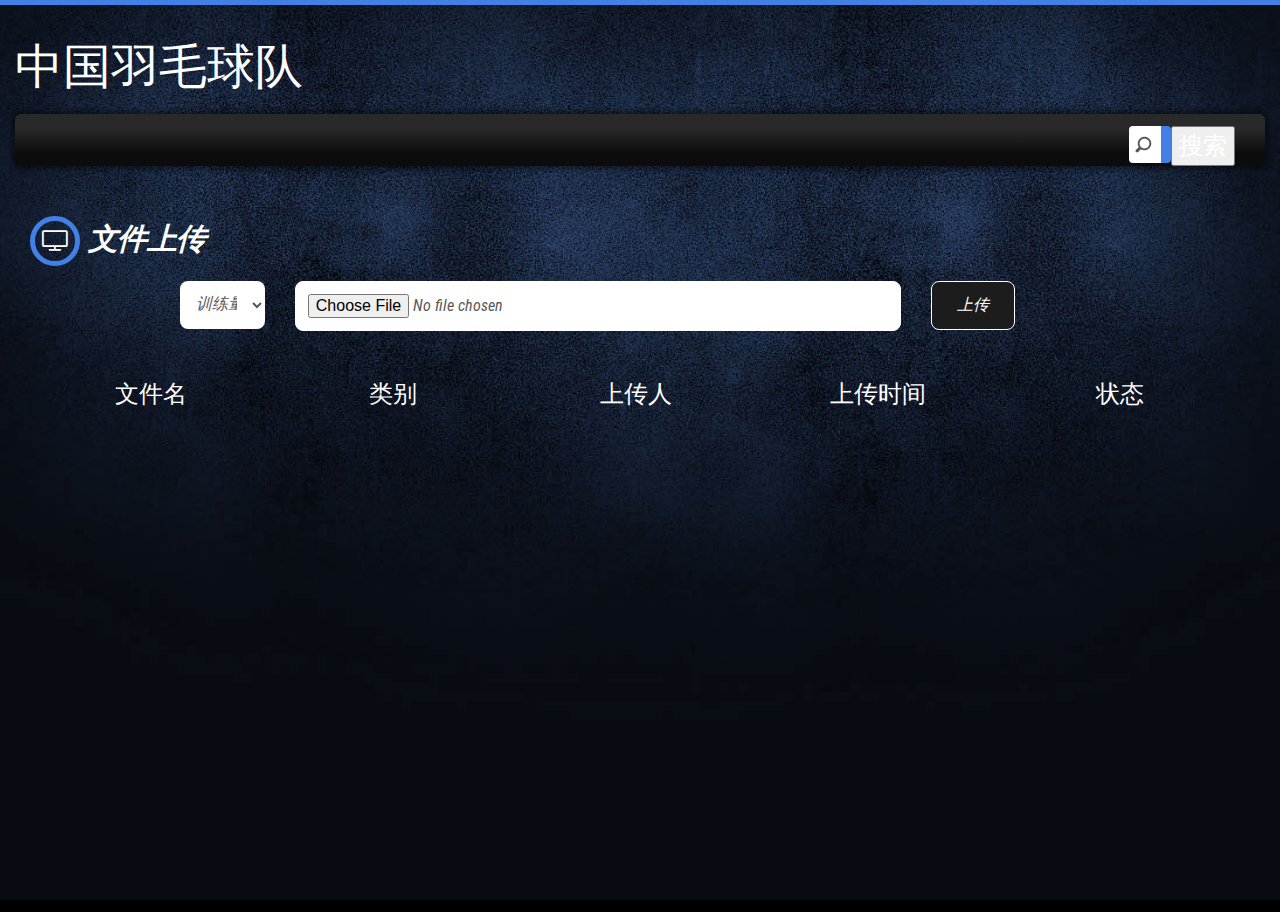
<file: web/upload.html>
<!DOCTYPE html>
<html lang="en">

<head>
    <meta charset="utf-8">
    <meta name="viewport" content="width=device-width, initial-scale=1">
    <meta name="description" content="">
    <meta name="author" content="OrcasThemes">
    <meta http-equiv="X-UA-Compatible" content="IE=Edge" />
    <title>视频播放</title>
    <!-- Bootstrap core CSS -->
    <link href="css/bootstrap.css" rel="stylesheet">
    <!-- Custom styles for this template -->
    <link rel="stylesheet" href="css/screen.css">
    <link rel="stylesheet" href="css/animation.css">
    <!--[if IE 7]>

<![endif]-->
    <link rel="stylesheet" href="css/font-awesome.css">
    <!--[if lt IE 8]>
<link rel="stylesheet" href="css/ie.css" type="text/css" media="screen, projection">
<![endif]-->
    <link href="css/lity.css" rel="stylesheet">
    <style>
        #channels-block {
            padding: 50px 0;
        }
        /* button {
            width: 69px;
            height: 36px;
            margin-left: 1px;
            border: none;
            color: #000;
            padding: 15px 32px;
            text-align: center;
            text-decoration: none;
            display: inline-block;
            font-size: 20px;
            border-radius: 10px;
            background-color: #4280e6;
        } */
        /* button:hover {
            background-color: #4280e6;
            color: #fff;
        } */
        /* video {
            width: 100%;
            height: 200px;
        } */
        /* #home-main article {
            height: 300px;
        }
         */
        
        #home1 {
            width: 100%;
            height: 100%;
            font-size: 24px;
        }
        
        .plays1 {
            width: 100%;
            height: 80%;
            margin: 20px auto;
        }
        
        .plays2 {
            width: 100%;
            height: 100%;
        }
        
        .plays3 {
            width: 100%;
            height: 100%;
        }
        
        table {
            text-align: center;
            width: 100%;
            height: 100%;
        }
        
        td {
            width: 20%;
            height: 100px;
        }
        
        @media (min-width: 1200px) {
            #zxsp {
                margin-left: 35px;
            }
            .col-lg-10 {
                width: 99.333333%;
            }
            .col-lg-9 {
                width: 99%;
            }
            .col-sm-12 {
                position: relative;
                min-height: 1px;
                padding-right: 30px;
                padding-left: 60px;
            }
        }
    </style>
</head>

<body>


    <div id="home1" class="container-fluid standard-bg">
        <div class="row header-top">
            <div class="col-lg-3 col-md-6 col-sm-5 col-xs-8">
                <!-- <a class="main-logo" href="#"><img src="img/main-logo.png" class="main-logo img-responsive" alt="Muvee Reviews" title="Muvee Reviews"></a> -->
                <a class="main-logo" href="#" style="font: 2em sans-serif;">中国羽毛球队</a>
            </div>
        </div>
        <div class="row home-mega-menu ">
            <div class="col-md-12">
                <nav class="navbar navbar-default">
                    <div class="navbar-header">
                        <button class="navbar-toggle" type="button" data-toggle="collapse" data-target=".js-navbar-collapse">
			 <span class="sr-only">Toggle navigation</span>
			 <span class="icon-bar"></span>
			 <span class="icon-bar"></span>
			 <span class="icon-bar"></span>
			 </button>
                    </div>
                    <div class="collapse navbar-collapse js-navbar-collapse megabg dropshd ">
                        <ul class="nav navbar-nav" id="daohangli">

                        </ul>
                        <div class="search-block">
                            <input id="content" type="search" placeholder="全英 女单" value="" />
                            <button onclick="search()"><a>搜索</a></button>
                        </div>
                    </div>
                </nav>
            </div>
        </div>
        <!-- CORE -->
        <div class="row plays1">

            <div class="col-lg-10 col-md-8 plays2">
                <section id="home-main" class="plays3">
                    <h2 class="icon"><i class="fa fa-television" aria-hidden="true"></i>文件上传</h2>
                    <div id="shangchuan">
                        <select class="up1" id="cla" style="width: 7%; float: left; margin-left: 150px;">
                            <option value="训练量">训练量</option>
                            <option value="训练计划">训练计划</option>
                            <option value="周计划">周计划</option>
                            <option value="基础体能">基础体能</option>
                            <option value="专项体能">专项体能</option>
                            <option value="生理生化">生理生化</option>
                            <option value="FMS">FMS</option>
                        </select>
                        <input class="up1" type="file" name="filename" id="filename" style="width: 50%; float: left; margin-left: 30px; background-color: #fff;" />
                        <input class="up1" type="button" onclick="sendToUser()" id="sendToUser" value="上传" style="width: 7%; margin-left: 30px; background-color: #1C1C1C; color: #fff;" />
                    </div>
                    <div id="file_list">
                        <table id="files_list">
                            <tr>
                                <td>文件名</td>
                                <td>类别</td>
                                <td>上传人</td>
                                <td>上传时间</td>
                                <td>状态</td>
                            </tr>

                        </table>

                    </div>

                </section>
            </div>


        </div>

    </div>
    <!-- JAVA SCRIPT -->
    <!-- jQuery (necessary for Bootstrap's JavaScript plugins) -->
    <script src="js/jquery-1.12.1.min.js"></script>
    <script src="js/bootstrap.min.js"></script>
    <script src="js/lity.js"></script>
    <script src="js/layer.js"></script>
    <script>
        $(document).ready(function() {
            var dh = ''
            url = window.location.search.split('?')[1];
            var u1 = decodeURI(url, 'utf-8');
            if (u1 != null && u1.length != 0) {
                u2 = u1.split('=')[0]
                username = u1.split('=')[1].split('&')[0]

                if (u2 != null && u2.length != 0 && u2 == 'username') {
                    dh += '<li><a href="index.html?username=' + username + '">首页</a></li><li><a href="player.html?username=' + username + '">球员</a></li><li><a href="match.html?username=' + username + '">赛事</a></li><li><a href="playercn.html?username=' + username + '">中国球员</a></li><li><a href="upload.html?username=' + username + '">文件上传</a></li>'
                } else {
                    dh += '<li><a href="index.html">首页</a></li><li><a href="player.html">球员</a></li><li><a href="match.html">赛事</a></li>'
                }
            } else {
                dh += '<li><a href="index.html">首页</a></li><li><a href="player.html">球员</a></li><li><a href="match.html">赛事</a></li>'
            }
            $('#daohangli').html(dh);
            var filestr = '';
            $.ajax({
                url: 'https://videos.hbang.com.cn/upload/',
                dataType: "JSON",
                type: "GET",
                async: "false",
                data: {

                },
                success: function(data) {
                    var result = data['files'];
                    if (result != null && result.length != 0) {
                        for (var i = 0; i < result.length; i++) {
                            var n = result[i]

                            filestr += '<tr><td>' + n[0] + '</td><td>' + n[1] + '</td><td>' + n[2] + '</td><td>' + n[3] + '</td><td>' + n[4] + '</td></tr>'

                        }
                        $('#files_list').html(filestr); //用拼接的str设置id=wtype的模块的内容
                    }
                    $("#home1").css("height", $(document).height());
                }
            });
        })
    </script>
    <script>
        function sendToUser() { //在这里进行ajax 文件上传 用户的信息 
            url = window.location.search.split('?')[1];
            var u1 = decodeURI(url, 'utf-8');
            username = u1.split('=')[1].split('&')[0]

            var fileclass = $("#cla").val();
            var file = $("#filename")
            console.log(file)
            if (file == '') {
                alert('请选择文件！')
            }
            if (file[0].files[0].size > 104857600) {
                alert("上传文件不能大于100M!");
            }
            // console.log(file[0].files[0])
            var formData = new FormData();
            formData.append("file", file[0].files[0])
            formData.append('username', username)
            formData.append('fileclass', fileclass)
                // console.log(formData)
            $.ajax({
                type: "post",
                url: "https://videos.hbang.com.cn/upload/",
                dataType: "JSON",
                // async: true,
                data: formData,
                processData: false,
                contentType: false,
                beforeSend: function() {
                    // layer.msg('<span style="font-size: 20px; height: 100px;line-height:65px;">正在处理</span>', {
                    //     // type: 6,
                    //     area: ['300px', '100px'],
                    //     offset: '100px',
                    //     time: 100000,
                    //     shade: [0.3, '#393D49'],
                    //     // shadeClose: true,
                    // });
                    layerLoader = layer.load(1, {
                        content: '文件处理中...',
                        shade: [0.3, '#393D49'],
                        success: function(layero) {
                            layero.find('.layui-layer-content').css({
                                'paddingTop': '40px',
                                'width': '200px',
                                'textAlign': 'center',
                                'font-size': '24px',
                                'top': '0px',
                                'left': '-100px',
                                'backgroundPositionX': 'center'
                            });
                        }
                    });
                },
                success: function(result) {
                    msg = result['msg']
                },

                complete: function() {
                    console.log(msg)
                    layer.close(layerLoader);
                    layer.msg('<span style="font-size: 20px; height: 100px;line-height:65px;">' + msg + '</span>', {
                        area: ['500px', '100px'],
                        offset: '100px',
                        time: 2000,

                    });
                },
            });
        }
    </script>
    <script>
        $(".nav .dropdown").hover(function() {
            $(this).find(".dropdown-toggle").dropdown("toggle");
        });
    </script>
    <script type="text/javascript">
        function search() {
            u1 = window.location.search.split('?')[1];
            var content = document.getElementById("content").value
            if (content != null && content.length != 0) {
                if (u1 != null && u1.length != 0) {
                    u2 = u1.split('=')[0]
                    username = u1.split('=')[1]
                    console.log(username)
                    if (u2 != null && u2.length != 0 && u2 == 'username') {
                        location = "search_video.html?username=" + username + '&content=' + content;
                    } else {
                        location = "search_video.html?content=" + content;
                    }
                } else {
                    location = "search_video.html?content=" + content;
                }
            } else {
                location = '#';
            }
        }
    </script>

</body>

</html>
</file>
<file: web/css/ie.css>
@charset "utf-8";
/* CSS Document */
/* -----------------------------------------------------------------------

 Medioworks Tuber Social Video Theme Framework 1.0.1
 © Copyright 2013 - Design and Sitebuild
 Web - www.medioworks.com
 Envato Exclusive Author - http://themeforest.net/user/MedioWorks

----------------------------------------------------------------------- */

/* ie.css */
body {text-align:center;}
.container-blank {width:960px; height:207px; position:relative;margin:0 auto; background:none;}
.column, .span-1, .span-2, .span-3, .span-4, .span-5, .span-6, .span-7, .span-8, .span-9, .span-10, .span-11, .span-12, .span-13, .span-14, .span-15, .span-16, .span-17, .span-18, .span-19, .span-20, .span-21, .span-22, .span-23, .span-24, .span-30 {float:left;margin-right:40px;}
* html .column, * html .span-1, * html .span-2, * html .span-3, * html .span-4, * html .span-5, * html .span-6, * html .span-7, * html .span-8, * html .span-9, * html .span-10, * html .span-11, * html .span-12, * html .span-13, * html .span-14, * html .span-15, * html .span-16, * html .span-17, * html .span-18, * html .span-19, * html .span-20, * html .span-21, * html .span-22, * html .span-23, * html .span-24 {display:inline;overflow-x:hidden;}
* html legend {margin:0px -8px 16px 0;padding:0;}
sup {vertical-align:text-top;}
sub {vertical-align:text-bottom;}
html>body p code {*white-space:normal;}
hr {margin:-8px auto 11px;}
img {-ms-interpolation-mode:bicubic;}
.clearfix, .container {display:inline-block;}
* html .clearfix, * html .container {height:1%;}
fieldset {padding-top:0;}
legend {margin-top:-0.2em;margin-bottom:1em;margin-left:-0.5em;}
textarea {overflow:auto;}
label {vertical-align:middle;position:relative;top:-0.25em;}
input.text, input.title, textarea {background-color:#fff;border:1px solid #bbb;}
input.text:focus, input.title:focus {border-color:#666;}
input.text, input.title, textarea, select {margin:0.5em 0;}
input.checkbox, input.radio {position:relative;top:.25em;}
form.inline div, form.inline p {vertical-align:middle;}
form.inline input.checkbox, form.inline input.radio, form.inline input.button, form.inline button {margin:0.5em 0;}
button, input.button {position:relative;top:0.25em;}

.nmargin {margin-right:25px; float:left;}
.cmargin {margin-right:20px; float:left;}
.last {margin-right:0;}
.span-1 {width:30px;}
.span-2 {width:70px;}
.span-3 {width:110px;}
.span-g-1 {width:106px; float:left; margin-right:29px;}
.span-g-2 {width:76px; float:left; margin-right:29px;}
.span-4 {width:150px;}
.span-5 {width:190px;}
.span-6 {width:440px;}
.span-7 {width:290px; float:right;}
.span-7-1 {width:288px; float:left;}
.span-8 {width:280px;}
.span-8-1 {width:290px; float:left; position:relative;}
.span-9 {width:200px;}
.span-10 {width:390px;}
.span-11 {width:430px;}
.span-12 {width:470px;}
.span-13 {width:510px;}
.span-14 {width:550px;}
.span-15 {width:600px;}
.span-16 {width:630px;}
.span-17 {width:670px;}
.span-18 {width:710px;}
.span-19 {width:750px;}
.span-20 {width:790px;}
.span-21 {width:830px;}
.span-22 {width:870px;}
.span-23 {width:910px;}
.span-24 {width:100%;margin-right:0;}
.span-cat {float:left; width:100%; margin-bottom:5px; position: relative;}
.no-margin {margin:0px !important;}

.span-25 {width:244px; margin: 32px 0px 0px 15px; float:left;}
.span-26 {width:480px; margin: 32px 0px 0px 0px; float:right;}

.span-27 {width:100%; float:left; margin:0px 0px 30px 0px;}
.span-28 {width:100%; float:left; height:auto;}
.span-28-2 {width:auto; float:left; height:auto; margin:0px 10px 10px 0px;}
.span-28-3 {width:470px; float:left; height:auto; margin:0px;}
.span-28-3 p {float:left; width:100%; margin: 0px 0px 10px 0px; font-size:12px; font-weight:lighter; line-height:18px; color:#545454; text-align:justify; }
.span-29 {width:960px; height:207px; margin-left: auto;
    margin-right: auto;
	padding:0px 0px 0px 0px;
	float:none; position: relative;}
.span-30 {width:420px;}
.span-31 {width:270px; float:left; border-left:3px solid #b1d928; padding: 0px 0px 0px 15px;}
.span-ads {width:125px; height:125px; float:left; }

div.c7 {float:left; width:100%;}
div.c6 {margin: 0px 0px 0px 10px;}
div.c5 {margin: 0px 15px 0px 10px;}
div.c4 {margin: 0px 0px 20px 10px;}
div.c3 {margin: 0px 15px 20px 10px;}
div.c2 {width:100px; float:right; background-color:#fff;}
div.c1 {float: left; margin: 10px 0px 20px 0px; width: 100%}

#span-sidebar {display: inline; zoom: 1; min-height:100% !important; height:100% !important; }
#span-mainbox {display: inline; zoom: 1;}
</file>
<file: web/css/lity.css>
/*! Lity - v2.2.2 - 2016-12-14
* http://sorgalla.com/lity/
* Copyright (c) 2015-2016 Jan Sorgalla; Licensed MIT */
.lity {
  z-index: 9990;
  position: fixed;
  top: 0;
  right: 0;
  bottom: 0;
  left: 0;
  white-space: nowrap;
  background: #0b0b0b;
  background: rgba(0, 0, 0, 0.9);
  outline: none !important;
  opacity: 0;
  -webkit-transition: opacity 0.3s ease;
  -o-transition: opacity 0.3s ease;
  transition: opacity 0.3s ease;
}
.lity.lity-opened {
  opacity: 1;
}
.lity.lity-closed {
  opacity: 0;
}
.lity * {
  -webkit-box-sizing: border-box;
     -moz-box-sizing: border-box;
          box-sizing: border-box;
}
.lity-wrap {
  z-index: 9990;
  position: fixed;
  top: 0;
  right: 0;
  bottom: 0;
  left: 0;
  text-align: center;
  outline: none !important;
}
.lity-wrap:before {
  content: '';
  display: inline-block;
  height: 100%;
  vertical-align: middle;
  margin-right: -0.25em;
}
.lity-loader {
  z-index: 9991;
  color: #fff;
  position: absolute;
  top: 50%;
  margin-top: -0.8em;
  width: 100%;
  text-align: center;
  font-size: 14px;
  font-family: Arial, Helvetica, sans-serif;
  opacity: 0;
  -webkit-transition: opacity 0.3s ease;
  -o-transition: opacity 0.3s ease;
  transition: opacity 0.3s ease;
}
.lity-loading .lity-loader {
  opacity: 1;
}
.lity-container {
  z-index: 9992;
  position: relative;
  text-align: left;
  vertical-align: middle;
  display: inline-block;
  white-space: normal;
  max-width: 100%;
  max-height: 100%;
  outline: none !important;
}
.lity-content {
  z-index: 9993;
  width: 100%;
  -webkit-transform: scale(1);
      -ms-transform: scale(1);
       -o-transform: scale(1);
          transform: scale(1);
  -webkit-transition: -webkit-transform 0.3s ease;
  transition: -webkit-transform 0.3s ease;
  -o-transition: -o-transform 0.3s ease;
  transition: transform 0.3s ease;
  transition: transform 0.3s ease, -webkit-transform 0.3s ease, -o-transform 0.3s ease;
}
.lity-loading .lity-content,
.lity-closed .lity-content {
  -webkit-transform: scale(0.8);
      -ms-transform: scale(0.8);
       -o-transform: scale(0.8);
          transform: scale(0.8);
}
.lity-content:after {
  content: '';
  position: absolute;
  left: 0;
  top: 0;
  bottom: 0;
  display: block;
  right: 0;
  width: auto;
  height: auto;
  z-index: -1;
  -webkit-box-shadow: 0 0 8px rgba(0, 0, 0, 0.6);
          box-shadow: 0 0 8px rgba(0, 0, 0, 0.6);
}
.lity-close {
  z-index: 9994;
  width: 35px;
  height: 35px;
  position: fixed;
  right: 0;
  top: 0;
  -webkit-appearance: none;
  cursor: pointer;
  text-decoration: none;
  text-align: center;
  padding: 0;
  color: #fff;
  font-style: normal;
  font-size: 35px;
  font-family: Arial, Baskerville, monospace;
  line-height: 35px;
  text-shadow: 0 1px 2px rgba(0, 0, 0, 0.6);
  border: 0;
  background: none;
  outline: none;
  -webkit-box-shadow: none;
          box-shadow: none;
}
.lity-close::-moz-focus-inner {
  border: 0;
  padding: 0;
}
.lity-close:hover,
.lity-close:focus,
.lity-close:active,
.lity-close:visited {
  text-decoration: none;
  text-align: center;
  padding: 0;
  color: #fff;
  font-style: normal;
  font-size: 35px;
  font-family: Arial, Baskerville, monospace;
  line-height: 35px;
  text-shadow: 0 1px 2px rgba(0, 0, 0, 0.6);
  border: 0;
  background: none;
  outline: none;
  -webkit-box-shadow: none;
          box-shadow: none;
}
.lity-close:active {
  top: 1px;
}
/* Image */
.lity-image img {
  max-width: 100%;
  display: block;
  line-height: 0;
  border: 0;
}
/* iFrame */
.lity-iframe .lity-container,
.lity-youtube .lity-container,
.lity-vimeo .lity-container,
.lity-facebookvideo .lity-container,
.lity-googlemaps .lity-container {
  width: 100%;
  max-width: 964px;
}
.lity-iframe-container {
  width: 100%;
  height: 0;
  padding-top: 56.25%;
  overflow: auto;
  pointer-events: auto;
  -webkit-transform: translateZ(0);
          transform: translateZ(0);
  -webkit-overflow-scrolling: touch;
}
.lity-iframe-container iframe {
  position: absolute;
  display: block;
  top: 0;
  left: 0;
  width: 100%;
  height: 100%;
  -webkit-box-shadow: 0 0 8px rgba(0, 0, 0, 0.6);
          box-shadow: 0 0 8px rgba(0, 0, 0, 0.6);
  background: #000;
}
.lity-hide {
  display: none;
}
</file>
<file: web/css/screen.css>
@charset "utf-8";

/* CSS Document */


/* -----------------------------------------------------------------------
 OrcasThemes Muvee Reviews - Video Magazine Bootstrap HTML5 template 1.0.1
 &copy; Copyright 2020 - Design and Sitebuild
 Web - www.orcaslabs.com
 Envato Author - http://themeforest.net/user/orcasthemes
----------------------------------------------------------------------- */


/* screen.css */

@import url('https://fonts.googleapis.com/css?family=Roboto+Condensed:400,700|Roboto:400,500,700,900');
@font-face {
    font-family: 'FontAwesome';
    src: url('../font/fontawesome-webfont.eot?v=3.0.1');
    src: url('../font/fontawesome-webfont.eot?#iefix&v=3.0.1') format('embedded-opentype'), url('../font/fontawesome-webfont.woff?v=3.0.1') format('woff'), url('../font/fontawesome-webfont.ttf?v=3.0.1') format('truetype');
    font-weight: normal;
    font-style: normal;
}


/* COLOR SETUP */

:root {
    --primary-color: #4280e6;
    --secondary-color: #75a9ff;
    --third-color: #0d0d0d;
    --primary-bgcolor: #000;
    --ratingstars-color: #ffb109;
}

a {
    color: #fff;
    text-decoration: none;
    outline: none;
}

a:hover,
a:active,
a:focus {
    outline: none;
}

input::-moz-focus-inner {
    border: 0;
}

object,
embed {
    outline: 0;
}

.fa {}

a:hover,
a:focus {
    color: #fff;
    text-decoration: none;
}


/* BASE */

html,
body {
    height: 100% !important;
    height: auto;
    margin: 0 auto;
    background-color: var(--primary-bgcolor, #000);
}

html {
    font-size: 100%;
}

body {
    font-size: 16px;
    color: #fff;
    font-family: 'Roboto Condensed', sans-serif;
    background-color: #000;
    text-decoration: none;
    margin: 0;
    padding: 0;
}

h1,
h2,
h3,
h4,
h5,
h6 {
    font-family: 'Roboto Condensed', sans-serif;
    font-weight: lighter;
}

h4 {
    margin: 15px 0;
}

h2 {
    font-weight: 900 !important;
    text-transform: uppercase;
    font-size: 30px;
    letter-spacing: -0.6px;
    margin: 10px 0;
    display: inline-block;
}

h2.title {
    border-left: 7px solid var(--primary-color);
    padding-left: 10px;
    font-weight: 900 !important;
    transform: skew(-15deg);
    -webkit-transform: skew(-15deg);
    -moz-transform: skew(-15deg);
    -o-transform: skew(-15deg);
    -ms-transform: skew(-15deg);
    text-transform: uppercase;
    font-size: 30px;
    letter-spacing: -0.6px;
    margin: 30px 0;
}

h2.icon {
    border-left: 0;
    padding-left: 0;
    font-weight: 900 !important;
    transform: skew(-15deg);
    -webkit-transform: skew(-15deg);
    -moz-transform: skew(-15deg);
    -o-transform: skew(-15deg);
    -ms-transform: skew(-15deg);
    text-transform: uppercase;
    font-size: 30px;
    letter-spacing: -0.6px;
    margin: 0px 0px 15px 0;
}

h2.icon i {
    transform: skew(15deg);
    -webkit-transform: skew(15deg);
    -moz-transform: skew(15deg);
    -o-transform: skew(15deg);
    -ms-transform: skew(15deg);
    display: inline-block;
    border: 5px solid var(--primary-color);
    font-size: 24px !important;
    margin-right: 10px;
    border-radius: 50%;
    color: #fff;
    transition: all 0.1s linear 0s;
    padding-top: 7px;
    vertical-align: middle;
    text-align: center;
    width: 50px;
    height: 50px;
}

h2.icon:hover i {
    border: 5px solid var(--secondary-color);
}

aside h2.title {
    margin: 15px 0;
}

h2.main-head-title {
    display: block;
    margin-top: 0;
    margin-left: 8px;
}


/* CLEARFIX */

.clearfix:after {
    content: ".";
    display: block;
    clear: both;
    visibility: hidden;
    line-height: 0;
    height: 0;
}

section {
    margin: 10px 0;
    display: block;
}

.spacer {
    height: 1px;
    margin: 10px 0;
    padding: 10px 0;
    display: inline-block;
    width: 100%;
}

.dir-right {
    float: right;
}

.header-top {
    /*
	background:#0d0d0d url('../img/backgrounds/top-background-img.jpg') no-repeat center top fixed;
    background-repeat: no-repeat;
	*/
    border-top: 5px solid var(--primary-color);
    padding-top: 15px;
}

.main-logo {
    display: inline-block;
    margin-top: 15px;
    margin-bottom: 15px;
}

.banner-l {
    display: inline-block;
    text-align: center;
}


/* BACKGROUNDS */

.standard-bg {
    padding-top: 0px;
    background: #080b12 url('../img/backgrounds/blue-background-img.jpg') no-repeat center top fixed;
    -webkit-background-size: cover;
    -moz-background-size: cover;
    background-size: cover;
    -o-background-size: cover;
    background-attachment: fixed;
    background-position: center;
    background-repeat: no-repeat;
    padding-bottom: 30px;
}

.channels-bg {
    background: #080b12 url('../img/backgrounds/bottom-bg-img.png') no-repeat center top fixed;
    background-repeat: no-repeat;
    background-size: cover;
    border-top: 5px solid var(--primary-color);
}

.footer-background {
    padding-top: 80px;
    padding-bottom: 80px;
    background: #080b12 url('../img/backgrounds/bottom-bg-img.png') no-repeat center center fixed;
    -webkit-background-size: cover;
    -moz-background-size: cover;
    background-size: cover;
    -o-background-size: cover;
    background-attachment: fixed;
    background-position: center;
    background-repeat: no-repeat;
}

.featured-bg {
    padding-top: 80px;
    padding-bottom: 80px;
    background: #080b12 url('../img/backgrounds/bottom-bg-img.png') no-repeat center center fixed;
    -webkit-background-size: cover;
    -moz-background-size: cover;
    background-size: cover;
    -o-background-size: cover;
    background-attachment: fixed;
    background-position: center;
    background-repeat: no-repeat;
}

.review-bg {
    background: #080b12 url('../img/backgrounds/review-background-img.jpg') no-repeat center top fixed;
    background-repeat: no-repeat;
}

#bottom-banner {
    padding: 50px;
}

#review aside {
    margin-top: 0;
}


/* MISC */

.ratings {
    display: block;
    color: var(--ratingstars-color);
    margin: 20px 0;
}

.play-btn {
    padding: 18px 20px;
    border-radius: 50%;
    background: rgba(0, 0, 0, 0.4);
    display: inline-block;
    z-index: 999;
    transition: all 0.1s linear 0s;
}

.play-btn-border {
    background: rgba(0, 0, 0, 0.6);
    border-radius: 50%;
    padding: 15px 0px;
    display: inline-block;
    z-index: 2;
    opacity: 0;
    position: absolute;
    left: 50%;
    top: 50%;
    transition: all 0.1s linear 0s;
    transform: translate(-50%, -50%) scale(1.4, 1.4);
}

.post:hover .play-btn-border {
    opacity: 1;
    transform: translate(-50%, -50%) scale(1, 1);
}

.play-btn-border i:hover {
    border: 5px solid var(--secondary-color);
    padding: 10px 14px;
    border-radius: 50%;
    color: #fff;
}

.fa-play-circle {
    color: #fff;
    border: 10px;
    font-size: 36px !important;
    transition: all 0.1s linear 0s;
}

.post:hover .fa-play-circle {
    color: #fff;
}

.post:hover .play-btn {
    background: rgba(0, 0, 0, 0.8);
    opacity: 1;
}

.skew-btn {
    font-family: 'Roboto Condensed', sans-serif;
    color: #0d0d0d;
    padding: 5px 10px;
    background: var(--secondary-color);
    transform: skew(-15deg);
    -webkit-transform: skew(-15deg);
    -moz-transform: skew(-15deg);
    -o-transform: skew(-15deg);
    -ms-transform: skew(-15deg);
    text-transform: uppercase;
    font-size: 14px;
    display: inline-block;
    font-weight: 600;
    transition: all 0.1s linear 0s;
}


/* COMMENTS */

.widget-area {
    background-color: transparent;
    display: block;
}

.comment-box-control {
    display: inline-block;
    padding: 15px;
    width: 100%;
}

.status-upload {
    background-color: rgba(7, 7, 7, 0.7);
    display: inline-block;
    width: 100%;
    border-radius: 8px;
}

.status-upload form {
    float: left;
    width: 100%;
}

.status-upload form textarea {
    background: none repeat scroll 0 0 #fff;
    border: medium none;
    color: #777777;
    float: left;
    font-size: 16px;
    height: 142px;
    letter-spacing: 0.3px;
    padding: 20px;
    width: 100%;
    resize: vertical;
    outline: none;
    border: 1px solid #ddd;
}

.status-upload ul {
    float: left;
    list-style: none outside none;
    margin: 0;
    padding: 0;
    width: auto;
}

.status-upload ul>li {
    float: left;
    margin: 5px;
}

.status-upload ul>li>a {
    color: #777777;
    display: inline-block;
    font-size: 16px;
    padding: 15px;
    text-align: center;
    -webkit-transition: all 0.4s ease 0s;
    -moz-transition: all 0.4s ease 0s;
    -ms-transition: all 0.4s ease 0s;
    -o-transition: all 0.4s ease 0s;
    transition: all 0.4s ease 0s;
    cursor: pointer;
    border-radius: 50%;
    width: 50px;
    height: 50px;
}

.status-upload ul>li>a:hover {
    background-color: var(--primary-color);
    color: #fff;
    border-radius: 100%;
}

.status-upload form button {
    border: medium none;
    color: #fff;
    font-size: 16px;
    letter-spacing: 0.3px;
    margin: 0;
    padding: 10px 15px;
    border-radius: 0;
    background: var(--primary-color);
    text-transform: uppercase;
    transition: all 0.1s linear 0s;
    border-radius: 8px;
}

.status-upload form button:hover {
    background: #fff;
    color: #777777;
}

.status-upload form button>i {
    margin-right: 7px;
}


/* COMMENT PANELS */

.comment-posts {
    display: inline-block;
    width: 100%;
    margin: 20px 0;
}

.comment-posts .thumbnail {
    padding: 0;
    border-radius: 0;
    background: transparent;
    border: 0;
}

.comment-posts article {
    margin-bottom: 20px;
    display: inline-block;
}

.panel {
    border-radius: 0;
    font-size: 16px;
    color: #1a1a1a;
    border: none;
    border-radius: 8px;
}

.panel-heading {
    border: none;
    border-radius: 0;
    background: var(--primary-color) !important;
    color: #fff !important;
    border-radius: 8px 8px 0 0;
}

.panel>.panel-heading:before {
    border-right-color: #ddd;
    border-width: 8px;
}

.comment-posts img.user-photo {
    border-radius: 100%;
}


/* CAROUSEL */

.carousel-control-box {
    position: relative;
    float: right;
}

.carousel-control {
    text-shadow: 0 0 0;
    width: auto;
    position: relative;
    color: #fff;
    opacity: 1;
}

.carousel-control:hover,
.carousel-control:focus {
    color: var(--secondary-color);
}

.carousel-control i {
    font-size: 24px;
}

.carousel-control.left,
.carousel-control.right {
    background: rgba(0, 0, 0, 0) none repeat scroll 0 0;
    margin: 0 10px;
}

.carousel {
    display: block;
    margin: 20px 0;
}

.carousel-indicators {
    width: auto;
    margin: 20px 0 !important;
    padding: 0;
    float: left;
    position: absolute;
    left: -40px;
    top: 40%;
}

.carousel-indicators li {
    display: block;
    margin: 5px 0;
    height: 12px;
    width: 12px;
}

.carousel-inner {
    margin: 15px 0 30px 0;
    display: inline-block;
    padding-right: 10px;
    padding-left: 10px;
}

.carousel-indicators li {
    border: 3px solid var(--primary-color);
    transition: all 0.1s linear 0s;
}

.carousel-indicators .active {
    border: 3px solid var(--secondary-color);
    margin: 5px 0;
    background: transparent;
}

.carousel-inner .item {
    padding-top: 10px;
}


/* CHANNELS ****************/

.posts-channel {
    color: #fff;
    font-size: 14px;
    text-align: left;
}

.posts-channel i {
    color: var(--primary-color);
    padding-right: 15px;
}

.3-right-posts .thumbr {
    width: 50%;
}

.mbm {
    margin-bottom: 20px;
}


/* POSTS *******************/

#home-main2 article:nth-child(3n+1) {
    clear: left;
}

#home-main3 article:nth-child(3n+1) {
    clear: left;
}

#home-main4 article:nth-child(6n+1) {
    clear: left;
}

#home-main5 article:nth-child(6n+1) {
    clear: left;
}

#home-main article,
#home-main2 article,
#home-main3 article,
#home-main4 article,
#home-main5 article,
#channels article,
#main-reviews article {
    margin-bottom: 20px;
}

#home-carousel {
    margin-top: 0;
}

#home-carousel .carousel-inner {
    margin-top: 0;
}

#home-carousel .carousel-control-box {
    position: absolute;
    z-index: 20;
    right: 0;
    padding: 25px;
}

a.title {
    opacity: 1;
    transition: all 0.1s linear 0s;
}

a.title:hover {
    opacity: 0.6
}

a.post-thumb {
    background-color: #000000;
    display: block;
    overflow: hidden;
    position: relative;
    border-radius: 8px;
    -webkit-transform: translate3d(0, 0, 0);
    -moz-transform: translate3d(0, 0, 0);
    -ms-transform: translate3d(0, 0, 0);
    -o-transform: translate3d(0, 0, 0);
    transform: translate3d(0, 0, 0);
}

.post {
    transition: all 0.1s linear 0s;
}

.post:hover img {
    opacity: 0.4;
    -moz-opacity: 0.4;
    -webkit-opacity: 0.4;
    filter: alpha(opacity=40);
    transform: scale(1.2);
    border-radius: 8px;
}

.post img {
    opacity: 1;
    transition: all 0.1s linear 0s;
}

.thumbr img {
    width: 100%;
    border-radius: 8px;
}

.post:hover .thumbr {
    transition: all 0.1s linear 0s;
    z-index: 999;
    transform: scale(1.02);
}

.post:hover .thumbr {
    -webkit-box-shadow: 0px 30px 13px -21px rgba(0, 0, 0, 1);
    -moz-box-shadow: 0px 30px 13px -21px rgba(0, 0, 0, 1);
    box-shadow: 0px 30px 13px -21px rgba(0, 0, 0, 1);
}

.headline-round {
    border: 5px solid var(--primary-color);
    padding: 10px 14px;
    border-radius: 50%;
    color: #fff;
}

.posts-txt {
    color: #fff;
    font-size: 14px;
    text-align: left;
}

.posts-txt i {
    color: #fff;
    padding-right: 15px;
}

.fa-thumbs-up {
    color: #fff;
}

.infor .ratings {
    float: right;
    display: inline-block;
    margin: 0;
}


/* VIDEO TIME */

.cactus-note.ct-time {
    left: auto;
    margin-left: auto;
    margin-right: 12px;
    right: 0;
    font-size: 12px;
}

.cactus-note {
    background-color: var(--primary-color);
    bottom: 0;
    color: #fff;
    left: 0;
    line-height: 1;
    margin-bottom: 10px;
    margin-left: 10px;
    margin-right: 15px;
    padding: 5px 10px;
    position: absolute;
    z-index: 500;
    border-radius: 3px;
}


/* MAIN ROLL */

#editor-choice article {
    margin-bottom: 40px;
}

#editor-choice article:nth-child(2n+1) {
    clear: left;
}

#main-roll-1 h2 {
    margin-top: 0;
}

#myCarousel3 h2 {
    margin-top: 0;
}

.tab-pane .post {
    margin-bottom: 40px;
}

.reviews .thumbr {
    border-radius: 100%;
    border: 7px solid var(--primary-color);
    overflow: hidden;
    background-size: cover;
}

.reviews .thumbr:hover {
    border-radius: 100%;
    border: 7px solid var(--secondary-color);
    overflow: hidden;
    transform: scale(1);
}

.reviews .thumbr img {
    display: block;
    min-width: 100%;
    min-height: 100%;
    border-radius: 100%;
    overflow: hidden;
}

.review-number {
    position: absolute;
    color: #fff;
    font-size: 24px;
    font-weight: 600;
    padding: 15px 0px;
    display: inline-block;
    z-index: 999;
    opacity: 0;
    position: absolute;
    left: 43%;
    top: 37%;
    transition: all 0.2s linear 0s;
}

.post:hover .review-number {
    opacity: 1;
}

.reviews .post {
    text-align: center;
}

.reviews .post .infor .ratings {
    float: none;
}

.flag i {
    position: absolute;
    left: -26px;
    top: -7px;
}

.flag1 {
    border-left: 30px solid var(--secondary-color);
}

.flag {
    border-bottom: 30px solid transparent;
    border-left: 30px solid var(--secondary-color);
    border-top: 30px solid transparent;
    height: 0;
    width: 0;
    position: absolute;
    top: 40px;
    z-index: 100;
}


/* BANNERS */

.banner-md {
    margin: 25px 0;
    display: block;
}

#featured-video h2.title {
    border-left: 7px solid var(--secondary-color);
}

#main,
#tabs,
#footer {
    padding: 50px 0;
}


/* SIDEBAR */

aside {
    border: 3px solid var(--primary-color);
    padding: 20px;
    border-radius: 10px;
    margin: 0px;
    transition: all 0.1s linear 0s;
}

aside:hover {
    border: 3px solid var(--secondary-color);
}


/* SIDEBAR */

ul.sidebar-links {
    display: block;
    list-style: outside none none;
    margin: 25px 0;
    padding: 0;
}

ul.sidebar-links li::before {
    color: #fff;
    font-size: 11px;
    padding-right: 10px;
}

ul.sidebar-links li {
    display: block;
    margin-bottom: 10px;
    border-bottom: 1px solid #191919;
    padding-bottom: 10px
}

ul.sidebar-links li a {
    color: #fff;
    text-decoration: none;
    font-family: 'Roboto Condensed', sans-serif;
    font-weight: 500;
    text-transform: uppercase;
    transition: all 0.1s linear 0s;
    letter-spacing: -0.4px;
}

ul.sidebar-links li span {
    color: #fff;
    float: right;
    font-size: 14px;
    text-decoration: none;
    font-family: 'Roboto Condensed', sans-serif;
    font-weight: 500;
    text-transform: uppercase;
    transition: all 0.1s linear 0s;
}

ul.sidebar-links li:hover a,
ul.sidebar-links li:hover::before,
ul.sidebar-links li:hover span {
    color: var(--secondary-color);
}

ul.sidebar-links li:last-child {
    border-bottom: 0;
}


/* BOOTSTRAP TABS */

.nav-tabs>li.active>a,
.nav-tabs>li.active>a:hover,
.nav-tabs>li.active>a:focus {
    background: transparent;
    border: 0;
    color: #fff;
}

.nav-tabs>li.active>a h2.title,
.nav-tabs>li.active>a:hover h2.title,
.nav-tabs>li.active>a:focus h2.title {
    border-left: 7px solid var(--secondary-color);
}

.nav-tabs>li {
    float: none;
    display: inline-block;
}

.nav-tabs>li>a {
    border: 0;
    color: #fff;
    border-radius: 0;
    transition: all 0.1s linear 0s;
}

.nav-tabs>li>a:hover,
.nav-tabs>li>a:focus {
    background: transparent;
    border: 0;
}

.nav-tabs>li>a>h2.title {
    transition: all 0.1s linear 0s;
}

.nav-tabs>li>a:hover h2.title {
    border-left: 7px solid var(--secondary-color);
    color: var(--secondary-color);
}

.nav-tabs {
    border: 0;
}

.dark-bg {
    background-color: rgba(7, 7, 7, 0.7);
}


/* FOOTER */

footer .post-medium {
    margin-bottom: 20px;
}

ul.footer-menu-links {
    list-style: outside none none;
    margin: 25px 0;
    padding: 0;
}

ul.footer-menu-links li::before {
    color: #8e8e8e;
    font-size: 11px;
    padding-right: 20px;
}

ul.footer-menu-links li {
    margin-bottom: 30px;
}

ul.footer-menu-links li a {
    color: #fff;
    text-decoration: none;
    font-family: 'Roboto Condensed', sans-serif;
    font-weight: 500;
    text-transform: uppercase;
    transition: all 0.1s linear 0s;
}

ul.footer-menu-links li:hover a,
ul.footer-menu-links li:hover::before {
    color: var(--secondary-color);
}

ul.footer-tags {
    display: block;
    list-style: none;
    padding: 0;
    margin: 10px 0;
}

ul.footer-tags li {
    display: inline-block;
    background: #373737;
    margin: 5px;
    padding: 6px 12px;
    border-radius: 4px;
}

ul.footer-tags li a {
    color: #fff;
    font-size: 14px;
    line-height: 18px;
    text-decoration: none;
    text-align: center;
}

ul.footer-tags li:hover {
    background: var(--secondary-color);
    text-decoration: none;
    transition: all 0.1s linear 0s;
}

.footer-logo {
    margin-left: 40%;
    display: block;
    margin-top: 30px;
    margin-bottom: 30px;
}

.copyright-bottom {
    padding-top: 20px;
}


/* SOCIAL ICONSET */

.social-facebook {
    background: #2951a7;
}

.social-twitter {
    background: #37b1ff;
}

.social-google-plus {
    background: #fc2e15;
}

.social-youtube {
    background: #df1e1a;
}

.social-vimeo {
    background: #17aee1;
}

.social-rss {
    background: #fd7120;
}

ul.social {
    margin: 30px 0;
    display: inline-block;
    padding-left: 0;
}

ul.social li {
    padding: 0 2px 0 2px;
    width: 35px;
    border-radius: 10px;
    margin: 0 2px;
    transition: all 0.1s linear 0s;
    display: inline-block;
    list-style: none;
    text-align: center;
    opacity: 1;
}

ul.social li:hover {
    opacity: 0.6;
}

ul.social li a {
    display: block;
    color: #ffffff;
    font-size: 18px;
    font-weight: 400;
    height: auto;
    letter-spacing: -1px;
    padding: 8px 6px;
    text-decoration: none;
    text-transform: uppercase;
    transition: all 0.1s linear 0s;
    width: auto;
}


/* SUBSCRIBE BOX */

.subscribe-box {
    background: transparent;
    border: 3px solid var(--primary-color);
    padding: 20px;
    text-align: center;
    display: inline-block;
    margin: 0;
    transition: all 0.1s linear 0s;
    border-radius: 10px;
    margin: 0 20px 30px 20px;
    ;
}

.subscribe-box:hover {
    border: 3px solid var(--secondary-color);
}

.subscribe-box h2.head {
    margin: 5px 0;
    float: none;
    display: inline-block;
    margin-bottom: 20px;
}

.subscribe-btn {
    display: block;
    border: 1px solid var(--primary-color);
    width: 100%;
    height: auto;
    background-color: var(--primary-color);
    cursor: pointer;
    padding: 12px;
    color: #fff;
    text-align: center;
    transition: all 0.1s linear 0s;
    border-radius: 4px;
}

.subscribe-btn:hover {
    border: 1px solid transparent;
    background: var(--secondary-color);
    color: #fff;
}

.subscribe-box #subscribe,
aside #subscribe {
    margin-bottom: 15px;
}

.subscribe-box p {
    color: #fff;
    font-style: italic;
    display: inline-block;
    font-size: 14px;
    margin: 10px 0;
    text-align: center;
}

.navbar-nav {
    margin: 0;
}

.home-mega-menu .social {
    float: right;
    margin: 10px;
}

.sidebar-search {
    display: inline-block;
    margin-bottom: 25px;
}

.search-panel {
    display: block;
}

.sidebar article,
footer article {
    margin-bottom: 20px;
}

.thumbr,
.infor {
    display: block;
    border-radius: 8px;
}


/* INPUTS */

input,
select,
textarea {
    border: 1px solid #fff;
    /* border-bottom: 3px solid var(--primary-color); */
    color: #595959;
    display: block;
    float: left;
    font-size: 16px;
    height: auto;
    padding: 12px;
    transition: all 0.2s linear 0s;
    unicode-bidi: embed;
    width: 100%;
    background: transparent;
    font-style: italic;
    border-radius: 8px;
}

input[type=text]:focus,
input[type=password]:focus,
input[type=url]:focus,
input[type=email]:focus,
input.text:focus,
input.title:focus,
textarea:focus {
    color: #ffffff;
    border-bottom: 3px solid var(--secondary-color);
}

input.search:focus {
    color: #ffffff !important;
}


/* -- SEARCH FORM --*/

.search-block {
    display: block;
    margin-top: 20px;
    margin-right: 15px;
    margin-left: 15px;
}

input[type=search] {
    -webkit-appearance: textfield;
    -webkit-box-sizing: content-box;
    font-family: inherit;
    font-size: 100%;
}

input[type=search] {
    background: #fff url("../img/search-icon.png") no-repeat 5px 10px;
    border: 0;
    padding: 7px 7px 7px 25px;
    width: 0px;
    font-size: 16px;
    -webkit-transition: all .5s;
    -moz-transition: all .5s;
    transition: all .5s;
    border-radius: 4px;
    border-right: 10px solid var(--primary-color);
}

input[type=search]:focus {
    width: 200px;
    background-color: #fff;
    font-size: 16px;
}

input:-moz-placeholder {
    color: #fff;
}

input::-webkit-input-placeholder {
    color: #fff;
}

input::-webkit-search-decoration,
input::-webkit-search-cancel-button {
    display: none;
}

.search-block {
    display: inline-block;
    margin-left: 15px;
    margin-right: 15px;
    margin-top: 12px;
    float: right;
}

.up-text {
    bottom: 0;
    float: left;
    height: auto;
    padding: 2em;
    position: absolute;
    width: 100%;
    z-index: 999;
}

span.m-tag {
    border: 1px solid #fff;
    color: #ffffff;
    display: inline-block;
    font-size: 12px;
    padding: 10px 15px;
    text-transform: uppercase;
    transition: all 0.2s ease-out 0s;
    width: auto;
    z-index: 999;
}

.flood {
    height: 0;
    left: 50%;
    margin-left: -30px;
    margin-top: -50px;
    position: absolute;
    top: 50%;
    width: 0;
    z-index: 999;
    display: inline-block;
}

.metabox {
    display: block;
    margin: 10px 0 20px 0;
}

.metabox .ratings {
    display: inline-block;
    margin: 5px 0;
}

.metabox a {
    color: #fff;
}

.metabox a:hover {
    color: var(--secondary-color);
}

span.meta-i {
    display: inline-block;
    font-size: 16px;
    font-weight: 400;
    margin-right: 30px;
    margin-bottom: 15px;
}

span.meta-i i {
    margin-right: 10px;
}

.video-info .ratings {
    display: inline-block;
    margin: 5px 0;
}

.video-right-banner {
    display: inline-block;
    margin: 20px;
    padding: 20px;
    background: rgba(0, 0, 0, 0.4);
}

.video-info ul.social {
    margin: 5px 0;
}

.video-info {
    border-top-left-radius: 8px;
    border-top-right-radius: 8px;
    border-bottom-left-radius: 8px;
    border-bottom-right-radius: 8px;
    transition: all 0.2s ease-out 0s;
    background-color: #1e1e1e;
    display: block;
    padding: 20px 20px 20px 20px;
    border-top: 5px solid var(--primary-color);
}

#single-video-wrapper .video-info,
#single-video .video-info,
#single-video-fullwidth-wrapper .video-info,
#single-video-right-sidebar-wrapper .video-info,
#single-video-no-sidebar-wrapper .video-info,
#author-bio-wrapper .video-info {
    padding: 0px 20px 20px 20px;
}

#category3-section .review-number {
    position: relative;
    display: block;
    opacity: 1;
    left: 0;
    top: 0;
    margin: 5px 0;
    font-size: 18px;
    padding: 5px 0;
}

#review .video-info .social {
    margin-top: 25px;
}

.page-info .ratings {
    display: inline-block;
    margin: 5px 0;
}

.page-right-banner {
    display: inline-block;
    margin: 20px;
    padding: 20px;
    background: rgba(0, 0, 0, 0.4);
}

.page-info ul.social {
    margin: 5px 0;
}

.gap-bottom {
    margin-bottom: 25px;
}

.gap-right {
    margin-right: 25px;
}

blockquote {
    border-left: 3px solid var(--primary-color);
}

blockquote footer {
    color: #fff;
}


/* SHARE INPUT */

.share-input {
    display: inline-block;
    width: 100%;
}

.share-input i {
    position: absolute:
}

.sharelinkicon {
    float: right;
    margin-right: 6px;
    margin-top: -35px;
    position: relative;
    z-index: 2;
    color: #fff;
}

.share-input input {
    display: inline-block;
    background: #373737;
    color: #fff;
    margin: 5px;
    padding: 10px 20px;
    border-radius: 4px;
}

.scale-top {
    margin-top: -199px;
}

.social-login {
    display: block;
}

.login-header h2 {
    display: inline-block;
}

.video-embed-box {
    display: block;
    margin-bottom: 30px;
    margin-right: -20px;
    margin-left: -20px;
    border-radius: 8px 8px 0 0;
    border-bottom: 5px solid #0d0d0d;
}

.registration .social-login .social-login-btn {
    display: block;
    margin-bottom: 20px;
    border-radius: 6px;
    padding: 10px;
    opacity: 1;
}

.registration .social-login .social-login-btn a {
    display: block;
    font-size: 14px;
    text-transform: capitalize;
    -webkit-border-radius: 4px;
    -moz-border-radius: 4px;
    -ms-border-radius: 4px;
    border-radius: 4px;
    font-weight: bold;
}

.registration .social-login .social-login-btn:hover {
    opacity: 0.8;
    transition: all 0.2s ease-out 0s;
}

.registration .social-login .social-login-btn a i {
    display: inline-block;
    width: 25px;
    line-height: 25px;
    height: 25px;
    text-align: center;
    margin-right: 10px;
    font-size: 16px;
}

.registration .middle-sep {
    margin: 0;
    position: absolute;
    top: 150px;
    left: 30%;
    display: inline-block;
}

.login-inputicon {
    float: none;
    padding: 15px;
    position: absolute;
    z-index: 2;
    color: #ddd;
    margin-right: 25px;
    border-right: 1px solid #ddd;
}

.register-form .checkbox {
    display: inline-block;
}

.checkbox input {
    margin-left: 0;
    padding-left: 0;
}

.checkbox input[type="checkbox"] {
    margin-left: 0;
    padding-left: 0;
    width: 20px;
}

.checkbox label {
    padding-left: 30px;
}

.register-form .input-group {
    margin-bottom: 15px;
    display: inline-block;
    width: 100%;
}

.register-form input {
    display: inline-block;
    border: 1px solid #ddd;
    padding: 12px 12px 12px 55px;
    background: #fff;
    border-radius: 6px;
}

.login-btn-box {
    text-align: right;
}

.registration .register-form .input-group .input-group-label i {
    color: #6c6c6c;
    font-size: 16px;
}

.review-lines {
    display: block;
}

.rev-box {
    width: 100%;
    background-color: #1e1e1e;
    border-radius: 6px;
    display: block;
    margin-bottom: 20px;
}

.review-lines span.label {
    font-size: 16px;
    color: #fff;
    margin: 5px 0;
}

.revprogress {
    text-align: right;
    padding-right: 20px;
    line-height: 18px;
    color: white;
    border-radius: 6px;
}

.level1 {
    width: 90%;
    background-color: #ea0000;
    background-image: linear-gradient(to bottom, #ea0000, #900000);
}

.level2 {
    width: 80%;
    background-color: #fcbe16;
    background-image: linear-gradient(to bottom, #fcbe16, #dd7a0f);
}

.level3 {
    width: 65%;
    background-color: #6d33ff;
    background-image: linear-gradient(to bottom, #6d33ff, #2f0696);
}

.content-box-opa {
    border: 3px solid var(--primary-color);
    padding: 20px;
    border-radius: 10px;
    margin: 0px;
}

#contact-page form {
    display: inline-block;
}

#comment-form button {
    display: inline-block;
    margin: 35px 0 15px 0;
}

#comment-form input,
select,
textarea {
    border: 0;
    border-bottom: 3px solid #fff;
    color: #595959;
    display: block;
    float: left;
    font-size: 16px;
    height: auto;
    padding: 12px;
    transition: all 0.2s linear 0s;
    unicode-bidi: embed;
    width: 100%;
    background: #fff;
    font-style: italic;
    border-radius: 8px;
    margin-bottom: 15px;
}

.contact-info {
    display: block;
}

.contact-info ul {
    display: inline-block;
    margin: 0;
    padding: 0;
}

.contact-info ul li {
    display: block;
    margin: 0;
    margin-bottom: 8px;
    padding: 0;
}

.contact-info ul li {
    font-family: 'Roboto Condensed', sans-serif;
    transition: all 0.1s linear 0s;
    color: #fff;
}

.contact-info ul li,
.contact-info ul li a {
    color: #fff;
}

.contact-info ul li a:hover {
    color: var(--secondary-color);
}

.contact-info ul li::before {
    font-family: FontAwesome;
    color: #fff;
    font-size: 12px;
    padding-right: 20px;
}

.map-frame {
    border: 0;
    border-radius: 8px;
    min-height: 400px;
}

.map-frame iframe {
    height: 500px;
    width: 100%;
    border-radius: 8px;
}


/* MEGAMENU */

.no-padding {
    padding-left: -15px;
    padding-right: -15px;
    margin-right: 0px;
    margin-left: 0px;
}

.no-margin {
    margin-right: -15px;
    margin-left: -15px;
}

.navbar-nav>li>.dropdown-menu {
    margin-top: 0px;
    padding-top: 8px;
    padding-bottom: 8px;
    border-top-left-radius: 8px;
    border-top-right-radius: 8px;
    border-bottom-left-radius: 8px;
    border-bottom-right-radius: 8px;
    transition: all 0.2s ease-out 0s;
    background-color: #fff;
}

.dropdown-menu>li>a {
    font-size: 18px;
    padding: 10px 80px 10px 30px;
    background-color: #fff;
    transition: all 0.2s ease-in-out;
}

.dropdown-menu>li>a:hover,
.dropdown-menu>li>a:focus {
    color: #fff;
    text-decoration: none;
    background-color: #1e1e1e;
    border-left: 8px solid var(--primary-color);
}

.dropdown-menu {
    left: auto;
}

.navbar-toggle {
    position: relative;
    float: right;
    padding: 15px 14px;
    margin-top: 8px;
    margin-right: 15px;
    margin-bottom: 8px;
    background-color: var(--primary-color);
    background-image: none;
    border: 1px solid var(--primary-color);
    border-radius: 4px;
}

.navbar-default .navbar-toggle:hover,
.navbar-default .navbar-toggle:focus {
    background-color: var(--primary-color);
    border: 1px solid var(--primary-color);
}

.navbar-default .navbar-toggle {
    border-color: var(--primary-color);
}

.navbar-default .navbar-toggle .icon-bar {
    background-color: #fff;
}

.navbar-default .navbar-nav>li>a:before {
    transition: all 0.1s linear 0s;
}

.navbar-default .navbar-nav>li>a {
    color: #fff !important;
    font-size: 20px;
    letter-spacing: -0.5px;
    font-weight: 600;
    text-transform: uppercase;
    line-height: 30px;
    transition: all 0.1s linear 0s;
    background: transparent;
    border-radius: 6px;
    padding-top: 5px;
    padding-bottom: 5px;
    margin-top: 10px;
    margin-bottom: 10px;
}

.navbar-default .navbar-nav>li>a:hover {
    transition: all 0.1s linear 0s;
    background: var(--primary-color);
    /*
	background: rgb(236,0,0);
	background: -moz-linear-gradient(top,  rgba(236,0,0,1) 0%, rgba(135,0,0,1) 100%);
	background: -webkit-linear-gradient(top,  rgba(236,0,0,1) 0%,rgba(135,0,0,1) 100%);
	background: linear-gradient(to bottom,  rgba(236,0,0,1) 0%,rgba(135,0,0,1) 100%);
	filter: progid:DXImageTransform.Microsoft.gradient( startColorstr='#ec0000', endColorstr='#870000',GradientType=0 );
	*/
    color: #fff;
    border-radius: 6px;
}

.navbar-default .navbar-nav>.open>a,
.navbar-default .navbar-nav>.open>a:hover,
.navbar-default .navbar-nav>.open>a:focus,
.navbar-default .navbar-nav>.open>a:active {
    transition: all 0.1s linear 0s;
    background: var(--primary-color);
    /*
	background: rgb(236,0,0);
	background: -moz-linear-gradient(top,  rgba(236,0,0,1) 0%, rgba(135,0,0,1) 100%);
	background: -webkit-linear-gradient(top,  rgba(236,0,0,1) 0%,rgba(135,0,0,1) 100%);
	background: linear-gradient(to bottom,  rgba(236,0,0,1) 0%,rgba(135,0,0,1) 100%);
	filter: progid:DXImageTransform.Microsoft.gradient( startColorstr='#ec0000', endColorstr='#870000',GradientType=0 );
	*/
    color: #fff !important;
}

.access-btn {
    transition: all 0.3s linear 0s;
    margin-left: 50px;
    background: var(--primary-color);
    /*
	background: rgb(144,0,0);
	background: -moz-linear-gradient(top,  rgba(234,0,0,1) 0%, rgba(144,0,0,1) 100%);
	background: -webkit-linear-gradient(top,  rgba(234,0,0,1) 0%,rgba(144,0,0,1) 100%);
	background: linear-gradient(to bottom,  rgba(234,0,0,1) 0%,rgba(144,0,0,1) 100%);
	filter: progid:DXImageTransform.Microsoft.gradient( startColorstr='#ea0000', endColorstr='#900000',GradientType=0 );
	*/
    color: #fff;
    font-size: 20px;
    font-weight: 600;
    letter-spacing: -0.5px;
    line-height: 30px;
    text-transform: uppercase;
    font-style: italic;
    padding: 8px 20px;
    border: 0;
    border-radius: 5px;
    opacity: 1;
}

.access-btn:hover {
    background: var(--primary-color);
    opacity: 0.7;
    /*
	background: rgb(144,0,0);
	background: -moz-linear-gradient(top,  rgba(144,0,0,1) 0%, rgba(234,0,0,1) 100%);
	background: -webkit-linear-gradient(top,  rgba(144,0,0,1) 0%,rgba(234,0,0,1) 100%);
	background: linear-gradient(to bottom,  rgba(144,0,0,1) 0%,rgba(234,0,0,1) 100%);
	filter: progid:DXImageTransform.Microsoft.gradient( startColorstr='#900000', endColorstr='#ea0000',GradientType=0 );
	*/
}

.right-box {
    float: right;
    padding: 40px 0 0 0;
}

.right-box a.link {
    font-size: 16px;
    text-decoration: none;
}

.right-box a.link:hover {
    transition: all 0.3s linear 0s;
    font-size: 16px;
    text-decoration: underline;
}


/* MENU */

.mega-dropdown {
    position: static !important;
    transition: all 0.2s ease-out 0s;
}

.mega-dropdown-menu {
    padding: 20px 0px;
    width: 100%;
    box-shadow: none;
    -webkit-box-shadow: none;
}

.mega-dropdown-menu>li>ul {
    padding: 0;
    margin: 0;
    transition: all 0.2s ease-out 0s;
}

.mega-dropdown-menu>li>ul>li {
    list-style: none;
}

.mega-dropdown-menu>li>ul>li>a {
    display: block;
    padding: 3px 20px;
    clear: both;
    font-weight: normal;
    line-height: 1.428571429;
    color: #999;
    white-space: normal;
}

.mega-dropdown-menu>li ul>li>a:hover,
.mega-dropdown-menu>li ul>li>a:focus {
    text-decoration: none;
    color: #fff;
    background-color: var(--primary-color);
}

.dropdown-menu .divider {
    background-color: #2d2d2d;
}

.mega-dropdown-menu .dropdown-header {
    color: #fff;
    font-size: 20px;
    font-weight: 600;
    letter-spacing: -0.5px;
    line-height: 30px;
    text-transform: uppercase;
    transform: skew(-15deg);
    transition: all 0.2s ease-in-out 0s;
}

.mega-dropdown-menu form {
    margin: 3px 20px;
}

.mega-dropdown-menu .form-group {
    margin-bottom: 3px;
}

.dropshd {
    -webkit-box-shadow: 0px 0px 6px 3px rgba(0, 0, 0, 0.5);
    -moz-box-shadow: 0px 0px 6px 3px rgba(0, 0, 0, 0.5);
    box-shadow: 0px 0px 6px 3px rgba(0, 0, 0, 0.5);
}

.megabg {
    background: rgb(41, 41, 41);
    background: -moz-linear-gradient(top, rgba(41, 41, 41, 1) 28%, rgba(12, 12, 12, 1) 76%);
    background: -webkit-linear-gradient(top, rgba(41, 41, 41, 1) 28%, rgba(12, 12, 12, 1) 76%);
    background: linear-gradient(to bottom, rgba(41, 41, 41, 1) 28%, rgba(12, 12, 12, 1) 76%);
    filter: progid: DXImageTransform.Microsoft.gradient( startColorstr='#292929', endColorstr='#0c0c0c', GradientType=0);
}

.main-carousel h2 {}

.main-carousel .post-meta {
    display: block;
}

.main-carousel .ratings {
    display: inline-block;
    float: right;
    margin: 0;
}

.main-carousel .carousel-inner {
    margin-bottom: 0;
}

.navbar-default .navbar-collapse,
.navbar-default .navbar-form {
    border-radius: 6px;
}

.navbar {
    border-radius: 6px;
    border: 0;
}

.navbar-default {
    background: transparent;
}

.mega-dropdown-menu {
    z-index: 999;
    box-shadow: 0 0 6px 3px rgba(0, 0, 0, 0.5);
    background: #111111;
}

.dropdown-menu {
    z-index: 999;
}

.infor h4 {
    font-size: 18px;
}

.main-large-post .thumbr {
    position: relative;
}

.main-large-post .infor {
    position: absolute;
    z-index: 999;
    bottom: 0;
    padding: 15px 30px;
    width: 100%;
    background: -moz-linear-gradient(top, rgba(0, 0, 0, 0) 0%, rgba(0, 0, 0, 0.13) 18%, rgba(0, 0, 0, 0.33) 36%, rgba(0, 0, 0, 0.74) 70%, rgba(0, 0, 0, 0.91) 87%, rgba(0, 0, 0, 1) 100%);
    background: -webkit-linear-gradient(top, rgba(0, 0, 0, 0) 0%, rgba(0, 0, 0, 0.13) 18%, rgba(0, 0, 0, 0.33) 36%, rgba(0, 0, 0, 0.74) 70%, rgba(0, 0, 0, 0.91) 87%, rgba(0, 0, 0, 1) 100%);
    background: linear-gradient(to bottom, rgba(0, 0, 0, 0) 0%, rgba(0, 0, 0, 0.13) 18%, rgba(0, 0, 0, 0.33) 36%, rgba(0, 0, 0, 0.74) 70%, rgba(0, 0, 0, 0.91) 87%, rgba(0, 0, 0, 1) 100%);
    filter: progid: DXImageTransform.Microsoft.gradient( startColorstr='#00000000', endColorstr='#000000', GradientType=0);
}

.main-large-post .infor h4 {
    font-size: 36px;
}

.main-large-post .cactus-note {
    display: inline-block;
    position: relative;
    margin-right: 0;
}

.main-large-post .vid-time-block {
    display: block;
    width: 100%;
    margin: 15px 0px 0px 0px;
    bottom: 0;
    text-align: right;
}

.small-post .thumbr {
    position: relative;
}

.small-post .infor {
    position: absolute;
    z-index: 999;
    bottom: 0;
    padding: 30px 30px 10px 30px;
    width: 100%;
    background: -moz-linear-gradient(top, rgba(0, 0, 0, 0) 0%, rgba(0, 0, 0, 0.13) 18%, rgba(0, 0, 0, 0.33) 36%, rgba(0, 0, 0, 0.74) 70%, rgba(0, 0, 0, 0.91) 87%, rgba(0, 0, 0, 1) 100%);
    background: -webkit-linear-gradient(top, rgba(0, 0, 0, 0) 0%, rgba(0, 0, 0, 0.13) 18%, rgba(0, 0, 0, 0.33) 36%, rgba(0, 0, 0, 0.74) 70%, rgba(0, 0, 0, 0.91) 87%, rgba(0, 0, 0, 1) 100%);
    background: linear-gradient(to bottom, rgba(0, 0, 0, 0) 0%, rgba(0, 0, 0, 0.13) 18%, rgba(0, 0, 0, 0.33) 36%, rgba(0, 0, 0, 0.74) 70%, rgba(0, 0, 0, 0.91) 87%, rgba(0, 0, 0, 1) 100%);
    filter: progid: DXImageTransform.Microsoft.gradient( startColorstr='#00000000', endColorstr='#000000', GradientType=0);
}

.small-post .infor h4 {
    font-size: 20px;
}

.small-post .cactus-note {
    display: inline-block;
    position: relative;
    margin-right: 0;
}

.small-post .vid-time-block {
    display: block;
    width: 100%;
    margin: 15px 0px 0px 0px;
    bottom: 0;
    text-align: right;
}

#cur-view article {
    margin-bottom: 25px;
}

.author-cover-img {
    width: 100%;
    display: inline-block;
}

.author-cover-img img {
    border-radius: 8px;
}

.home-small-posts .ratings {
    float: none;
    margin: 0 20px;
}

.home-small-posts .ct-time {
    float: right;
}

.home-small-posts {
    text-align: left !important;
}

.filter-box {
    display: block;
    padding: 10px;
    margin-bottom: 20px;
}

.filter-box button {
    border: none;
    color: #1a1a1a;
    font-size: 16px;
    text-transform: uppercase;
    border-radius: 0;
    box-shadow: none !important;
    padding: 10px 15px;
    border-radius: 6px;
    transition: all 0.2s ease-in-out 0s;
}

.btn-default.active,
.filter-box button:hover,
.btn-default.active:hover {
    background: var(--primary-color);
    color: #fff;
    border-radius: 6px;
}


/* MODAL */

.modal-content {
    border-radius: 8px;
    background: #000;
    padding: 20px;
}

#enquirypopup .modal-dialog {
    width: 400px;
    padding: 0px;
    position: relative;
    border: 0;
}

#enquirypopup .modal-dialog {
    width: 400px;
    padding: 0px;
    position: relative;
}

.modal-dialog {
    margin-top: 100px;
}

.custom-modal-header {
    text-align: center;
    color: #fff;
    text-transform: uppercase;
    letter-spacing: 2px;
}

.modal-header {
    border: 0;
}

#enquirypopup .modal-dialog .close {
    z-index: 99999999;
    color: white;
    text-shadow: 0px 0px 0px;
    font-weight: normal;
    top: 12px;
    right: 14px;
    position: absolute;
    opacity: 1;
}

.form-group {
    margin-bottom: 15px !important;
}

.form-inline .form-control {
    display: inline-block;
    width: 100%;
    vertical-align: middle;
    padding: 12px;
    height: auto;
}

.form-inline .form-control input {
    color: #000;
}

.breadcrumb {
    background: none;
    padding-left: 0;
}

.breadcrumb {
    margin-bottom: 15px;
}

.breadcrumb a:hover {
    color: var(--secondary-color);
}

.breadcrumb>.active {
    color: var(--secondary-color);
}

.pagination>li>a,
.pagination>li>span {
    background: rgb(41, 41, 41);
    background: -moz-linear-gradient(top, rgba(41, 41, 41, 1) 28%, rgba(12, 12, 12, 1) 76%);
    background: -webkit-linear-gradient(top, rgba(41, 41, 41, 1) 28%, rgba(12, 12, 12, 1) 76%);
    background: linear-gradient(to bottom, rgba(41, 41, 41, 1) 28%, rgba(12, 12, 12, 1) 76%);
    filter: progid: DXImageTransform.Microsoft.gradient( startColorstr='#292929', endColorstr='#0c0c0c', GradientType=0);
    border: 0;
    color: #fff;
    padding: 15px 15px;
    font-size: 18px;
}

.pagination>li>a:hover,
.pagination>li>span:hover,
.pagination>li>a:focus,
.pagination>li>span:focus {
    z-index: 2;
    transition: all 0.1s linear 0s;
    background: var(--primary-color);
    color: #fff;
}

.pagi {
    border-color: #ddd;
    border-image: none;
    border-style: solid;
    border-width: 0px 0;
    padding: 1em 0;
    text-align: center;
}

#category2 article .ratings,
#category3 article .ratings {
    display: block;
    float: none;
}

#category3 article h4 {
    font-size: 24px;
}

#single-video .nosidebar-related-videos article,
#category .category-video-grid article,
#category2 .category-video-grid article,
.category-video-grid article {
    margin-bottom: 25px;
}

.category-video-grid .post {
    margin-bottom: 25px;
}

#category3 .category-video-grid article {
    margin-bottom: 40px;
}

.author-stats {
    display: block;
}

ul.stats {
    list-style: none;
    margin: 0;
    padding: 0;
}

ul.stats>li {
    display: inline-block;
    text-align: center;
    padding: 0 15px;
}

.number-text {
    display: inline-block;
}

span.join-date {
    display: block;
    font-size: 14px;
    font-weight: normal;
    margin: 15px 0;
}

.fancybox-slide--video .fancybox-content {
    width: 800px;
    height: 600px;
    max-width: 80%;
    max-height: 80%;
}

.review-details .ratings {
    display: block;
}

.review-xs-thumbs {
    display: block;
    margin-top: 15px;
}

.review-xs-thumbs a {
    display: inline-block;
}

.review-xs-thumbs a img {
    display: inline-block;
    border-radius: 6px;
}


/*********** RESPONSIVE **************/


/*************************************/

@media (min-width: 768px) and (max-width: 1024px) {
    .right-box {
        padding: 40px 90px 0 0;
    }
    .navbar-default .navbar-toggle {
        position: absolute;
        right: 0;
        top: -103px;
    }
    .navbar-nav .open .dropdown-menu {
        position: static;
        float: none;
        width: auto;
        margin-top: 0;
        background-color: #fff;
        border: 0;
        -webkit-box-shadow: none;
        box-shadow: none;
    }
    .navbar-nav .open .dropdown-menu>li>a {
        line-height: 30px;
    }
    .navbar-nav .open .dropdown-menu>li>a,
    .navbar-nav .open .dropdown-menu .dropdown-header {
        padding: 5px 15px 5px 25px;
    }
    .dropdown-menu>li>a {
        display: block;
        padding: 3px 20px;
        clear: both;
        font-weight: normal;
        line-height: 1.42857143;
        color: #333;
        white-space: nowrap;
    }
    .navbar-header {
        float: none;
    }
    .navbar-toggle {
        display: block;
    }
    .navbar-collapse {
        border-top: 1px solid transparent;
        box-shadow: inset 0 1px 0 rgba(255, 255, 255, 0.1);
    }
    .navbar-collapse.collapse {
        display: none!important;
    }
    .navbar-nav {
        float: none!important;
    }
    .navbar-nav>li {
        float: none;
    }
    .navbar-nav>li>a {
        padding-top: 10px;
        padding-bottom: 10px;
    }
    .navbar-text {
        float: none;
        margin: 15px 0;
    }
    /* since 3.1.0 */
    .navbar-collapse.collapse.in {
        display: block!important;
    }
    .collapsing {
        overflow: hidden!important;
    }
}


/*==========  Non-Mobile First Method  ==========*/


/* Large Devices, Wide Screens */

@media only screen and (max-width: 1200px) {
    .infor h4 {
        font-size: 24px;
        line-height: 30px;
    }
    ul.sidebar-links li a {
        font-size: 20px;
    }
    ul.sidebar-links li span {
        font-size: 18px;
    }
    .carousel-control i {
        font-size: 36px;
    }
    .subscribe-box {
        display: block;
    }
    h2.icon {
        font-size: 36px;
    }
    .cactus-note.ct-time {
        font-size: 16px;
    }
    .infor h4 {
        font-size: 24px;
        line-height: 30px;
    }
    .posts-txt {
        font-size: 18px;
    }
    input {
        font-size: 18px;
    }
    .subscribe-btn {
        font-size: 22px;
    }
    .main-large-post .infor h4 {
        font-size: 48px;
        line-height: 54px;
    }
    .small-post .infor h4 {
        font-size: 30px;
        line-height: 36px;
    }
    #tabs li h2 {
        font-size: 36px;
    }
}


/* Medium Devices, Desktops */

@media only screen and (max-width: 992px) {
    .subscribe-box {
        display: block;
    }
    h2.icon {
        font-size: 36px;
    }
    .cactus-note.ct-time {
        font-size: 16px;
    }
    .infor h4 {
        font-size: 24px;
        line-height: 30px;
    }
    .posts-txt {
        font-size: 18px;
    }
    input {
        font-size: 18px;
    }
    .subscribe-btn {
        font-size: 22px;
    }
    .main-large-post .infor h4 {
        font-size: 48px;
        line-height: 54px;
    }
    .small-post .infor h4 {
        font-size: 30px;
        line-height: 36px;
    }
    #tabs li h2 {
        font-size: 36px;
    }
    ul.sidebar-links li a {
        font-size: 20px;
    }
    ul.sidebar-links li span {
        font-size: 18px;
    }
    .carousel-control i {
        font-size: 36px;
    }
    .map-frame {
        margin-bottom: 30px;
    }
    .review-xs-thumbs .post {
        margin-bottom: 20px;
    }
}


/* Small Devices, Tablets */

@media only screen and (max-width: 768px) {
    .footer-logo {
        margin-left: 35%;
    }
    #contact-page form {
        display: block;
    }
    .subscribe-box {
        display: block;
    }
    h2.icon {
        font-size: 36px;
    }
    .cactus-note.ct-time {
        font-size: 16px;
    }
    .infor h4 {
        font-size: 24px;
        line-height: 30px;
    }
    .posts-txt {
        font-size: 18px;
    }
    input {
        font-size: 18px;
    }
    .subscribe-btn {
        font-size: 22px;
    }
    .main-large-post .infor h4 {
        font-size: 48px;
        line-height: 54px;
    }
    .small-post .infor h4 {
        font-size: 30px;
        line-height: 36px;
    }
    #tabs li h2 {
        font-size: 36px;
    }
    .map-frame {
        margin-bottom: 30px;
    }
    .review-xs-thumbs .post {
        margin-bottom: 20px;
    }
}


/* Extra Small Devices, Phones */

@media only screen and (max-width: 480px) {
    .footer-logo {
        margin-left: 20%;
    }
    .navbar-default .navbar-toggle {
        position: absolute;
        right: 0;
        top: -103px;
    }
    #tabs h2.title {
        margin: 10px 0;
    }
    .main-large-post .infor h4 {
        font-size: 30px;
        line-height: 36px;
    }
}


/* Custom, iPhone Retina */

@media only screen and (max-width: 320px) {}

@media (min-width:1200px) {
    .auto-clear .col-lg-1:nth-child(12n+1) {
        clear: left;
    }
    .auto-clear .col-lg-2:nth-child(6n+1) {
        clear: left;
    }
    .auto-clear .col-lg-3:nth-child(8n+1) {
        clear: left;
    }
    .auto-clear .col-lg-4:nth-child(3n+1) {
        clear: left;
    }
    .auto-clear .col-lg-6:nth-child(odd) {
        clear: left;
    }
}

@media (min-width:992px) and (max-width:1199px) {
    .auto-clear .col-md-1:nth-child(12n+1) {
        clear: left;
    }
    .auto-clear .col-md-2:nth-child(6n+1) {
        clear: left;
    }
    .auto-clear .col-md-3:nth-child(4n+1) {
        clear: left;
    }
    .auto-clear .col-md-4:nth-child(3n+1) {
        clear: left;
    }
    .auto-clear .col-md-6:nth-child(odd) {
        clear: left;
    }
}

@media (min-width:768px) and (max-width:991px) {
    .auto-clear .col-sm-1:nth-child(12n+1) {
        clear: left;
    }
    .auto-clear .col-sm-2:nth-child(6n+1) {
        clear: left;
    }
    .auto-clear .col-sm-3:nth-child(4n+1) {
        clear: left;
    }
    .auto-clear .col-sm-4:nth-child(3n+1) {
        clear: left;
    }
    .auto-clear .col-sm-6:nth-child(odd) {
        clear: left;
    }
}

@media (max-width:767px) {
    .auto-clear .col-xs-1:nth-child(12n+1) {
        clear: left;
    }
    .auto-clear .col-xs-2:nth-child(6n+1) {
        clear: left;
    }
    .auto-clear .col-xs-3:nth-child(4n+1) {
        clear: left;
    }
    .auto-clear .col-xs-4:nth-child(3n+1) {
        clear: left;
    }
    .auto-clear .col-xs-6:nth-child(odd) {
        clear: left;
    }
}
</file>
<file: web/css/animation.css>
/*
   Animation example, for spinners
*/
.animate-spin {
  -moz-animation: spin 2s infinite linear;
  -o-animation: spin 2s infinite linear;
  -webkit-animation: spin 2s infinite linear;
  animation: spin 2s infinite linear;
  display: inline-block;
}
@-moz-keyframes spin {
  0% {
    -moz-transform: rotate(0deg);
    -o-transform: rotate(0deg);
    -webkit-transform: rotate(0deg);
    transform: rotate(0deg);
  }

  100% {
    -moz-transform: rotate(359deg);
    -o-transform: rotate(359deg);
    -webkit-transform: rotate(359deg);
    transform: rotate(359deg);
  }
}
@-webkit-keyframes spin {
  0% {
    -moz-transform: rotate(0deg);
    -o-transform: rotate(0deg);
    -webkit-transform: rotate(0deg);
    transform: rotate(0deg);
  }

  100% {
    -moz-transform: rotate(359deg);
    -o-transform: rotate(359deg);
    -webkit-transform: rotate(359deg);
    transform: rotate(359deg);
  }
}
@-o-keyframes spin {
  0% {
    -moz-transform: rotate(0deg);
    -o-transform: rotate(0deg);
    -webkit-transform: rotate(0deg);
    transform: rotate(0deg);
  }

  100% {
    -moz-transform: rotate(359deg);
    -o-transform: rotate(359deg);
    -webkit-transform: rotate(359deg);
    transform: rotate(359deg);
  }
}
@-ms-keyframes spin {
  0% {
    -moz-transform: rotate(0deg);
    -o-transform: rotate(0deg);
    -webkit-transform: rotate(0deg);
    transform: rotate(0deg);
  }

  100% {
    -moz-transform: rotate(359deg);
    -o-transform: rotate(359deg);
    -webkit-transform: rotate(359deg);
    transform: rotate(359deg);
  }
}
@keyframes spin {
  0% {
    -moz-transform: rotate(0deg);
    -o-transform: rotate(0deg);
    -webkit-transform: rotate(0deg);
    transform: rotate(0deg);
  }

  100% {
    -moz-transform: rotate(359deg);
    -o-transform: rotate(359deg);
    -webkit-transform: rotate(359deg);
    transform: rotate(359deg);
  }
}
</file>
